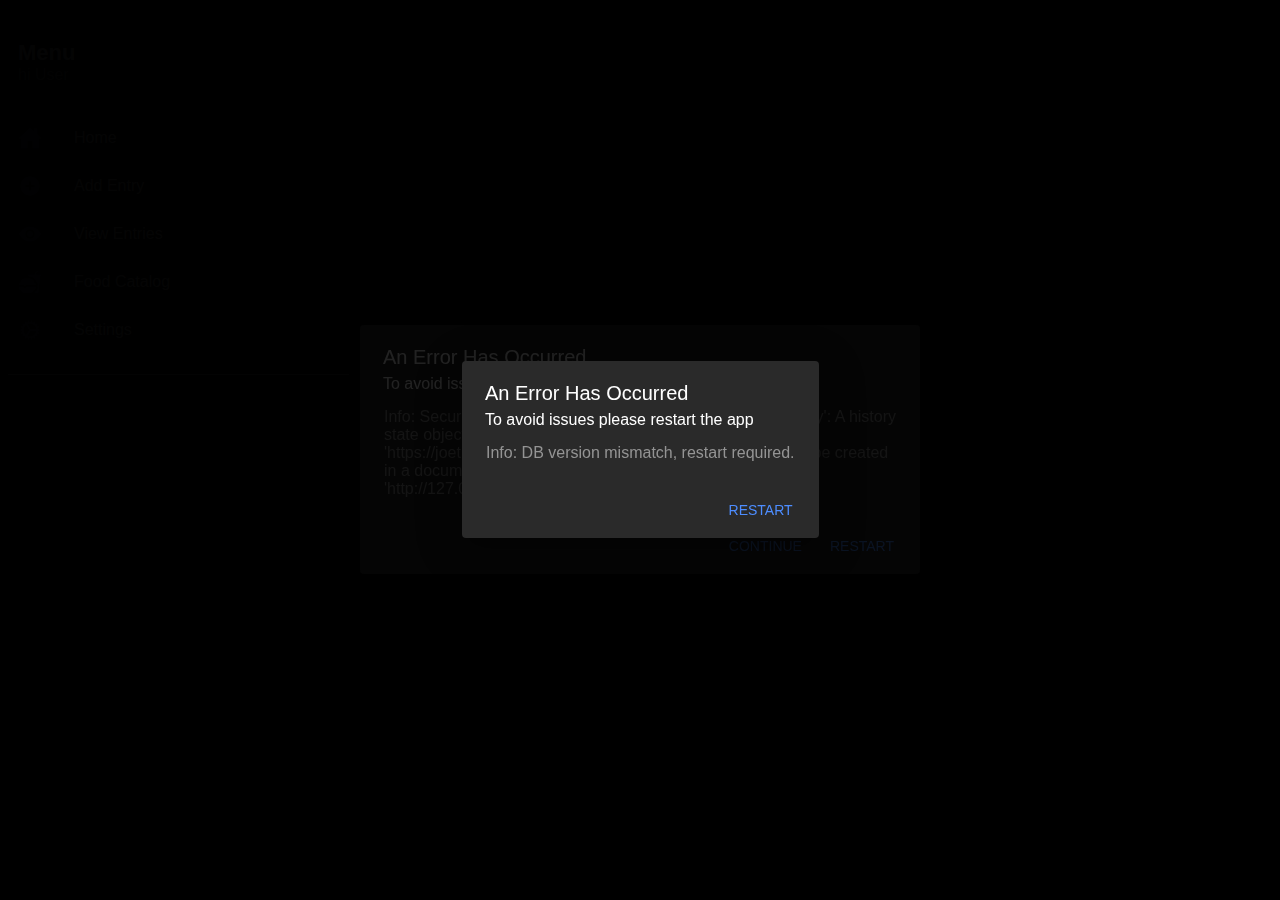
<file: index.html>
<!DOCTYPE html>
<html lang="en" data-critters-container>

<head>
  <meta charset="utf-8">
  <title>Carb Counter</title>

  <base href="https://joethew.github.io/CarbCounter_page/">

  <meta name="color-scheme" content="light dark">
  <meta name="viewport" content="viewport-fit=cover, width=device-width, initial-scale=1.0, minimum-scale=1.0, maximum-scale=1.0, user-scalable=no">
  <meta name="format-detection" content="telephone=no">
  <meta name="msapplication-tap-highlight" content="no">

  <link rel="icon" type="image/png" href="assets/icon/favicon.png">

  <!-- add to homescreen for ios -->
  <meta name="apple-mobile-web-app-capable" content="yes">
  <meta name="apple-mobile-web-app-status-bar-style" content="black">
  <link rel="manifest" href="manifest.webmanifest">
  <meta name="theme-color" content="#1976d2">
<style>:root{--ion-color-primary:#0054e9;--ion-color-primary-rgb:0, 84, 233;--ion-color-primary-contrast:#fff;--ion-color-primary-contrast-rgb:255, 255, 255;--ion-color-primary-shade:#004acd;--ion-color-primary-tint:#1a65eb;--ion-color-secondary:#0163aa;--ion-color-secondary-rgb:1, 99, 170;--ion-color-secondary-contrast:#fff;--ion-color-secondary-contrast-rgb:255, 255, 255;--ion-color-secondary-shade:#015796;--ion-color-secondary-tint:#1a73b3;--ion-color-tertiary:#6030ff;--ion-color-tertiary-rgb:96, 48, 255;--ion-color-tertiary-contrast:#fff;--ion-color-tertiary-contrast-rgb:255, 255, 255;--ion-color-tertiary-shade:#542ae0;--ion-color-tertiary-tint:#7045ff;--ion-color-success:#2dd55b;--ion-color-success-rgb:45, 213, 91;--ion-color-success-contrast:#000;--ion-color-success-contrast-rgb:0, 0, 0;--ion-color-success-shade:#28bb50;--ion-color-success-tint:#42d96b;--ion-color-warning:#ffc409;--ion-color-warning-rgb:255, 196, 9;--ion-color-warning-contrast:#000;--ion-color-warning-contrast-rgb:0, 0, 0;--ion-color-warning-shade:#e0ac08;--ion-color-warning-tint:#ffca22;--ion-color-danger:#c5000f;--ion-color-danger-rgb:197, 0, 15;--ion-color-danger-contrast:#fff;--ion-color-danger-contrast-rgb:255, 255, 255;--ion-color-danger-shade:#ad000d;--ion-color-danger-tint:#cb1a27;--ion-color-light:#f4f5f8;--ion-color-light-rgb:244, 245, 248;--ion-color-light-contrast:#000;--ion-color-light-contrast-rgb:0, 0, 0;--ion-color-light-shade:#d7d8da;--ion-color-light-tint:#f5f6f9;--ion-color-medium:#636469;--ion-color-medium-rgb:99, 100, 105;--ion-color-medium-contrast:#fff;--ion-color-medium-contrast-rgb:255, 255, 255;--ion-color-medium-shade:#57585c;--ion-color-medium-tint:#737478;--ion-color-dark:#222428;--ion-color-dark-rgb:34, 36, 40;--ion-color-dark-contrast:#fff;--ion-color-dark-contrast-rgb:255, 255, 255;--ion-color-dark-shade:#1e2023;--ion-color-dark-tint:#383a3e}html{--ion-dynamic-font:-apple-system-body;--ion-font-family:var(--ion-default-font)}body{background:var(--ion-background-color);color:var(--ion-text-color)}@supports (padding-top: 20px){html{--ion-safe-area-top:var(--ion-statusbar-padding)}}@supports (padding-top: env(safe-area-inset-top)){html{--ion-safe-area-top:env(safe-area-inset-top);--ion-safe-area-bottom:env(safe-area-inset-bottom);--ion-safe-area-left:env(safe-area-inset-left);--ion-safe-area-right:env(safe-area-inset-right)}}*{box-sizing:border-box;-webkit-tap-highlight-color:rgba(0,0,0,0);-webkit-tap-highlight-color:transparent;-webkit-touch-callout:none}html{width:100%;height:100%;-webkit-text-size-adjust:100%;text-size-adjust:100%}html:not(.hydrated) body{display:none}body{-moz-osx-font-smoothing:grayscale;-webkit-font-smoothing:antialiased;margin:0;padding:0;position:fixed;width:100%;max-width:100%;height:100%;max-height:100%;transform:translateZ(0);text-rendering:optimizeLegibility;overflow:hidden;touch-action:manipulation;-webkit-user-drag:none;-ms-content-zooming:none;word-wrap:break-word;overscroll-behavior-y:none;-webkit-text-size-adjust:none;text-size-adjust:none}html{font-family:var(--ion-font-family)}@supports (-webkit-touch-callout: none){html{font:var(--ion-dynamic-font, 16px var(--ion-font-family))}}:root{--ion-item-border-color:var(--ion-background-color-step-200);--catalog-item-favourite:#df4882;--catalog-item-folder:#48afdf}</style><link rel="stylesheet" href="styles.73413a64ddd66fc1.css" media="print" onload="this.media='all'"><noscript><link rel="stylesheet" href="styles.73413a64ddd66fc1.css"></noscript></head>

<body>
  <app-root></app-root>
  <noscript>Please enable JavaScript to continue using this application.</noscript>
<script src="runtime.121d1932824d0efa.js" type="module"></script><script src="polyfills.3660d5e17bfc3174.js" type="module"></script><script src="main.62bbfcbb85c07ede.js" type="module"></script></body>

</html>
</file>
<file: styles.73413a64ddd66fc1.css>
:root{--ion-color-primary: #0054e9;--ion-color-primary-rgb: 0, 84, 233;--ion-color-primary-contrast: #fff;--ion-color-primary-contrast-rgb: 255, 255, 255;--ion-color-primary-shade: #004acd;--ion-color-primary-tint: #1a65eb;--ion-color-secondary: #0163aa;--ion-color-secondary-rgb: 1, 99, 170;--ion-color-secondary-contrast: #fff;--ion-color-secondary-contrast-rgb: 255, 255, 255;--ion-color-secondary-shade: #015796;--ion-color-secondary-tint: #1a73b3;--ion-color-tertiary: #6030ff;--ion-color-tertiary-rgb: 96, 48, 255;--ion-color-tertiary-contrast: #fff;--ion-color-tertiary-contrast-rgb: 255, 255, 255;--ion-color-tertiary-shade: #542ae0;--ion-color-tertiary-tint: #7045ff;--ion-color-success: #2dd55b;--ion-color-success-rgb: 45, 213, 91;--ion-color-success-contrast: #000;--ion-color-success-contrast-rgb: 0, 0, 0;--ion-color-success-shade: #28bb50;--ion-color-success-tint: #42d96b;--ion-color-warning: #ffc409;--ion-color-warning-rgb: 255, 196, 9;--ion-color-warning-contrast: #000;--ion-color-warning-contrast-rgb: 0, 0, 0;--ion-color-warning-shade: #e0ac08;--ion-color-warning-tint: #ffca22;--ion-color-danger: #c5000f;--ion-color-danger-rgb: 197, 0, 15;--ion-color-danger-contrast: #fff;--ion-color-danger-contrast-rgb: 255, 255, 255;--ion-color-danger-shade: #ad000d;--ion-color-danger-tint: #cb1a27;--ion-color-light: #f4f5f8;--ion-color-light-rgb: 244, 245, 248;--ion-color-light-contrast: #000;--ion-color-light-contrast-rgb: 0, 0, 0;--ion-color-light-shade: #d7d8da;--ion-color-light-tint: #f5f6f9;--ion-color-medium: #636469;--ion-color-medium-rgb: 99, 100, 105;--ion-color-medium-contrast: #fff;--ion-color-medium-contrast-rgb: 255, 255, 255;--ion-color-medium-shade: #57585c;--ion-color-medium-tint: #737478;--ion-color-dark: #222428;--ion-color-dark-rgb: 34, 36, 40;--ion-color-dark-contrast: #fff;--ion-color-dark-contrast-rgb: 255, 255, 255;--ion-color-dark-shade: #1e2023;--ion-color-dark-tint: #383a3e}html.ios{--ion-default-font: -apple-system, BlinkMacSystemFont, "Helvetica Neue", "Roboto", sans-serif}html.md{--ion-default-font: "Roboto", "Helvetica Neue", sans-serif}html{--ion-dynamic-font: -apple-system-body;--ion-font-family: var(--ion-default-font)}body{background:var(--ion-background-color);color:var(--ion-text-color)}body.backdrop-no-scroll{overflow:hidden}html.ios ion-modal.modal-card ion-header ion-toolbar:first-of-type,html.ios ion-modal.modal-sheet ion-header ion-toolbar:first-of-type,html.ios ion-modal ion-footer ion-toolbar:first-of-type{padding-top:6px}html.ios ion-modal.modal-card ion-header ion-toolbar:last-of-type,html.ios ion-modal.modal-sheet ion-header ion-toolbar:last-of-type{padding-bottom:6px}html.ios ion-modal ion-toolbar{padding-right:calc(var(--ion-safe-area-right) + 8px);padding-left:calc(var(--ion-safe-area-left) + 8px)}@media screen and (min-width: 768px){html.ios ion-modal.modal-card:first-of-type{--backdrop-opacity: .18}}ion-modal.modal-default.show-modal~ion-modal.modal-default{--backdrop-opacity: 0;--box-shadow: none}html.ios ion-modal.modal-card .ion-page{border-top-left-radius:var(--border-radius)}.ion-color-primary{--ion-color-base: var(--ion-color-primary, #0054e9) !important;--ion-color-base-rgb: var(--ion-color-primary-rgb, 0, 84, 233) !important;--ion-color-contrast: var(--ion-color-primary-contrast, #fff) !important;--ion-color-contrast-rgb: var(--ion-color-primary-contrast-rgb, 255, 255, 255) !important;--ion-color-shade: var(--ion-color-primary-shade, #004acd) !important;--ion-color-tint: var(--ion-color-primary-tint, #1a65eb) !important}.ion-color-secondary{--ion-color-base: var(--ion-color-secondary, #0163aa) !important;--ion-color-base-rgb: var(--ion-color-secondary-rgb, 1, 99, 170) !important;--ion-color-contrast: var(--ion-color-secondary-contrast, #fff) !important;--ion-color-contrast-rgb: var(--ion-color-secondary-contrast-rgb, 255, 255, 255) !important;--ion-color-shade: var(--ion-color-secondary-shade, #015796) !important;--ion-color-tint: var(--ion-color-secondary-tint, #1a73b3) !important}.ion-color-tertiary{--ion-color-base: var(--ion-color-tertiary, #6030ff) !important;--ion-color-base-rgb: var(--ion-color-tertiary-rgb, 96, 48, 255) !important;--ion-color-contrast: var(--ion-color-tertiary-contrast, #fff) !important;--ion-color-contrast-rgb: var(--ion-color-tertiary-contrast-rgb, 255, 255, 255) !important;--ion-color-shade: var(--ion-color-tertiary-shade, #542ae0) !important;--ion-color-tint: var(--ion-color-tertiary-tint, #7045ff) !important}.ion-color-success{--ion-color-base: var(--ion-color-success, #2dd55b) !important;--ion-color-base-rgb: var(--ion-color-success-rgb, 45, 213, 91) !important;--ion-color-contrast: var(--ion-color-success-contrast, #000) !important;--ion-color-contrast-rgb: var(--ion-color-success-contrast-rgb, 0, 0, 0) !important;--ion-color-shade: var(--ion-color-success-shade, #28bb50) !important;--ion-color-tint: var(--ion-color-success-tint, #42d96b) !important}.ion-color-warning{--ion-color-base: var(--ion-color-warning, #ffc409) !important;--ion-color-base-rgb: var(--ion-color-warning-rgb, 255, 196, 9) !important;--ion-color-contrast: var(--ion-color-warning-contrast, #000) !important;--ion-color-contrast-rgb: var(--ion-color-warning-contrast-rgb, 0, 0, 0) !important;--ion-color-shade: var(--ion-color-warning-shade, #e0ac08) !important;--ion-color-tint: var(--ion-color-warning-tint, #ffca22) !important}.ion-color-danger{--ion-color-base: var(--ion-color-danger, #c5000f) !important;--ion-color-base-rgb: var(--ion-color-danger-rgb, 197, 0, 15) !important;--ion-color-contrast: var(--ion-color-danger-contrast, #fff) !important;--ion-color-contrast-rgb: var(--ion-color-danger-contrast-rgb, 255, 255, 255) !important;--ion-color-shade: var(--ion-color-danger-shade, #ad000d) !important;--ion-color-tint: var(--ion-color-danger-tint, #cb1a27) !important}.ion-color-light{--ion-color-base: var(--ion-color-light, #f4f5f8) !important;--ion-color-base-rgb: var(--ion-color-light-rgb, 244, 245, 248) !important;--ion-color-contrast: var(--ion-color-light-contrast, #000) !important;--ion-color-contrast-rgb: var(--ion-color-light-contrast-rgb, 0, 0, 0) !important;--ion-color-shade: var(--ion-color-light-shade, #d7d8da) !important;--ion-color-tint: var(--ion-color-light-tint, #f5f6f9) !important}.ion-color-medium{--ion-color-base: var(--ion-color-medium, #636469) !important;--ion-color-base-rgb: var(--ion-color-medium-rgb, 99, 100, 105) !important;--ion-color-contrast: var(--ion-color-medium-contrast, #fff) !important;--ion-color-contrast-rgb: var(--ion-color-medium-contrast-rgb, 255, 255, 255) !important;--ion-color-shade: var(--ion-color-medium-shade, #57585c) !important;--ion-color-tint: var(--ion-color-medium-tint, #737478) !important}.ion-color-dark{--ion-color-base: var(--ion-color-dark, #222428) !important;--ion-color-base-rgb: var(--ion-color-dark-rgb, 34, 36, 40) !important;--ion-color-contrast: var(--ion-color-dark-contrast, #fff) !important;--ion-color-contrast-rgb: var(--ion-color-dark-contrast-rgb, 255, 255, 255) !important;--ion-color-shade: var(--ion-color-dark-shade, #1e2023) !important;--ion-color-tint: var(--ion-color-dark-tint, #383a3e) !important}.ion-page{left:0;right:0;top:0;bottom:0;display:flex;position:absolute;flex-direction:column;justify-content:space-between;contain:layout size style;z-index:0}ion-modal>.ion-page{position:relative;contain:layout style;height:100%}.split-pane-visible>.ion-page.split-pane-main{position:relative}ion-route,ion-route-redirect,ion-router,ion-select-option,ion-nav-controller,ion-menu-controller,ion-action-sheet-controller,ion-alert-controller,ion-loading-controller,ion-modal-controller,ion-picker-controller,ion-popover-controller,ion-toast-controller,.ion-page-hidden{display:none!important}.ion-page-invisible{opacity:0}.can-go-back>ion-header ion-back-button{display:block}html.plt-ios.plt-hybrid,html.plt-ios.plt-pwa{--ion-statusbar-padding: 20px}@supports (padding-top: 20px){html{--ion-safe-area-top: var(--ion-statusbar-padding)}}@supports (padding-top: env(safe-area-inset-top)){html{--ion-safe-area-top: env(safe-area-inset-top);--ion-safe-area-bottom: env(safe-area-inset-bottom);--ion-safe-area-left: env(safe-area-inset-left);--ion-safe-area-right: env(safe-area-inset-right)}}ion-card.ion-color .ion-inherit-color,ion-card-header.ion-color .ion-inherit-color{color:inherit}.menu-content{transform:translateZ(0)}.menu-content-open{cursor:pointer;touch-action:manipulation;pointer-events:none;overflow-y:hidden}.menu-content-open ion-content{--overflow: hidden}.menu-content-open .ion-content-scroll-host{overflow:hidden}.ios .menu-content-reveal{box-shadow:-8px 0 42px #00000014}[dir=rtl].ios .menu-content-reveal{box-shadow:8px 0 42px #00000014}.md .menu-content-reveal,.md .menu-content-push{box-shadow:4px 0 16px #0000002e}ion-accordion-group.accordion-group-expand-inset>ion-accordion:first-of-type{border-top-left-radius:8px;border-top-right-radius:8px}ion-accordion-group.accordion-group-expand-inset>ion-accordion:last-of-type{border-bottom-left-radius:8px;border-bottom-right-radius:8px}ion-accordion-group>ion-accordion:last-of-type ion-item[slot=header]{--border-width: 0px}ion-accordion.accordion-animated>[slot=header] .ion-accordion-toggle-icon{transition:.3s transform cubic-bezier(.25,.8,.5,1)}@media (prefers-reduced-motion: reduce){ion-accordion .ion-accordion-toggle-icon{transition:none!important}}ion-accordion.accordion-expanding>[slot=header] .ion-accordion-toggle-icon,ion-accordion.accordion-expanded>[slot=header] .ion-accordion-toggle-icon{transform:rotate(180deg)}ion-accordion-group.accordion-group-expand-inset.md>ion-accordion.accordion-previous ion-item[slot=header]{--border-width: 0px;--inner-border-width: 0px}ion-accordion-group.accordion-group-expand-inset.md>ion-accordion.accordion-expanding:first-of-type,ion-accordion-group.accordion-group-expand-inset.md>ion-accordion.accordion-expanded:first-of-type{margin-top:0}ion-input input::-webkit-date-and-time-value{text-align:start}.ion-datetime-button-overlay{--width: fit-content;--height: fit-content}.ion-datetime-button-overlay ion-datetime.datetime-grid{width:320px;min-height:320px}.popover-viewport:has(>ion-content){overflow:hidden}@supports not selector(:has(> ion-content)){.popover-viewport{overflow:hidden}}audio,canvas,progress,video{vertical-align:baseline}audio:not([controls]){display:none;height:0}b,strong{font-weight:700}img{max-width:100%}hr{height:1px;border-width:0;box-sizing:content-box}pre{overflow:auto}code,kbd,pre,samp{font-family:monospace,monospace;font-size:1em}label,input,select,textarea{font-family:inherit;line-height:normal}textarea{overflow:auto;height:auto;font:inherit;color:inherit}textarea::placeholder{padding-left:2px}form,input,optgroup,select{margin:0;font:inherit;color:inherit}html input[type=button],input[type=reset],input[type=submit]{cursor:pointer;-webkit-appearance:button}a,a div,a span,a ion-icon,a ion-label,button,button div,button span,button ion-icon,button ion-label,.ion-tappable,[tappable],[tappable] div,[tappable] span,[tappable] ion-icon,[tappable] ion-label,input,textarea{touch-action:manipulation}a ion-label,button ion-label{pointer-events:none}button{padding:0;border:0;border-radius:0;font-family:inherit;font-style:inherit;font-variant:inherit;line-height:1;text-transform:none;cursor:pointer;-webkit-appearance:button}[tappable]{cursor:pointer}a[disabled],button[disabled],html input[disabled]{cursor:default}button::-moz-focus-inner,input::-moz-focus-inner{padding:0;border:0}input[type=number]::-webkit-inner-spin-button,input[type=number]::-webkit-outer-spin-button{height:auto}input[type=search]::-webkit-search-cancel-button,input[type=search]::-webkit-search-decoration{-webkit-appearance:none}table{border-collapse:collapse;border-spacing:0}td,th{padding:0}*{box-sizing:border-box;-webkit-tap-highlight-color:rgba(0,0,0,0);-webkit-tap-highlight-color:transparent;-webkit-touch-callout:none}html{width:100%;height:100%;-webkit-text-size-adjust:100%;text-size-adjust:100%}html:not(.hydrated) body{display:none}html.ion-ce body{display:block}html.plt-pwa{height:100vh}body{-moz-osx-font-smoothing:grayscale;-webkit-font-smoothing:antialiased;margin:0;padding:0;position:fixed;width:100%;max-width:100%;height:100%;max-height:100%;transform:translateZ(0);text-rendering:optimizeLegibility;overflow:hidden;touch-action:manipulation;-webkit-user-drag:none;-ms-content-zooming:none;word-wrap:break-word;overscroll-behavior-y:none;-webkit-text-size-adjust:none;text-size-adjust:none}html{font-family:var(--ion-font-family)}@supports (-webkit-touch-callout: none){html{font:var(--ion-dynamic-font, 16px var(--ion-font-family))}}a{background-color:transparent;color:var(--ion-color-primary, #0054e9)}h1,h2,h3,h4,h5,h6{margin-top:16px;margin-bottom:10px;font-weight:500;line-height:1.2}h1{margin-top:20px;font-size:1.625rem}h2{margin-top:18px;font-size:1.5rem}h3{font-size:1.375rem}h4{font-size:1.25rem}h5{font-size:1.125rem}h6{font-size:1rem}small{font-size:75%}sub,sup{position:relative;font-size:75%;line-height:0;vertical-align:baseline}sup{top:-.5em}sub{bottom:-.25em}.ion-hide,.ion-hide-up,.ion-hide-down{display:none!important}@media (min-width: 576px){.ion-hide-sm-up{display:none!important}}@media (max-width: 575.98px){.ion-hide-sm-down{display:none!important}}@media (min-width: 768px){.ion-hide-md-up{display:none!important}}@media (max-width: 767.98px){.ion-hide-md-down{display:none!important}}@media (min-width: 992px){.ion-hide-lg-up{display:none!important}}@media (max-width: 991.98px){.ion-hide-lg-down{display:none!important}}@media (min-width: 1200px){.ion-hide-xl-up{display:none!important}}@media (max-width: 1199.98px){.ion-hide-xl-down{display:none!important}}.ion-no-padding{--padding-start: 0;--padding-end: 0;--padding-top: 0;--padding-bottom: 0;padding:0}.ion-padding{--padding-start: var(--ion-padding, 16px);--padding-end: var(--ion-padding, 16px);--padding-top: var(--ion-padding, 16px);--padding-bottom: var(--ion-padding, 16px);padding-inline-start:var(--ion-padding, 16px);padding-inline-end:var(--ion-padding, 16px);padding-top:var(--ion-padding, 16px);padding-bottom:var(--ion-padding, 16px)}.ion-padding-top{--padding-top: var(--ion-padding, 16px);padding-top:var(--ion-padding, 16px)}.ion-padding-start{--padding-start: var(--ion-padding, 16px);padding-inline-start:var(--ion-padding, 16px)}.ion-padding-end{--padding-end: var(--ion-padding, 16px);padding-inline-end:var(--ion-padding, 16px)}.ion-padding-bottom{--padding-bottom: var(--ion-padding, 16px);padding-bottom:var(--ion-padding, 16px)}.ion-padding-vertical{--padding-top: var(--ion-padding, 16px);--padding-bottom: var(--ion-padding, 16px);padding-top:var(--ion-padding, 16px);padding-bottom:var(--ion-padding, 16px)}.ion-padding-horizontal{--padding-start: var(--ion-padding, 16px);--padding-end: var(--ion-padding, 16px);padding-inline-start:var(--ion-padding, 16px);padding-inline-end:var(--ion-padding, 16px)}.ion-no-margin{--margin-start: 0;--margin-end: 0;--margin-top: 0;--margin-bottom: 0;margin:0}.ion-margin{--margin-start: var(--ion-margin, 16px);--margin-end: var(--ion-margin, 16px);--margin-top: var(--ion-margin, 16px);--margin-bottom: var(--ion-margin, 16px);margin-inline-start:var(--ion-margin, 16px);margin-inline-end:var(--ion-margin, 16px);margin-top:var(--ion-margin, 16px);margin-bottom:var(--ion-margin, 16px)}.ion-margin-top{--margin-top: var(--ion-margin, 16px);margin-top:var(--ion-margin, 16px)}.ion-margin-start{--margin-start: var(--ion-margin, 16px);margin-inline-start:var(--ion-margin, 16px)}.ion-margin-end{--margin-end: var(--ion-margin, 16px);margin-inline-end:var(--ion-margin, 16px)}.ion-margin-bottom{--margin-bottom: var(--ion-margin, 16px);margin-bottom:var(--ion-margin, 16px)}.ion-margin-vertical{--margin-top: var(--ion-margin, 16px);--margin-bottom: var(--ion-margin, 16px);margin-top:var(--ion-margin, 16px);margin-bottom:var(--ion-margin, 16px)}.ion-margin-horizontal{--margin-start: var(--ion-margin, 16px);--margin-end: var(--ion-margin, 16px);margin-inline-start:var(--ion-margin, 16px);margin-inline-end:var(--ion-margin, 16px)}.ion-float-left{float:left!important}.ion-float-right{float:right!important}.ion-float-start{float:left!important}:host-context([dir=rtl]) .ion-float-start{float:right!important}[dir=rtl] .ion-float-start{float:right!important}@supports selector(:dir(rtl)){.ion-float-start:dir(rtl){float:right!important}}.ion-float-end{float:right!important}:host-context([dir=rtl]) .ion-float-end{float:left!important}[dir=rtl] .ion-float-end{float:left!important}@supports selector(:dir(rtl)){.ion-float-end:dir(rtl){float:left!important}}@media (min-width: 576px){.ion-float-sm-left{float:left!important}.ion-float-sm-right{float:right!important}.ion-float-sm-start{float:left!important}:host-context([dir=rtl]) .ion-float-sm-start{float:right!important}[dir=rtl] .ion-float-sm-start{float:right!important}@supports selector(:dir(rtl)){.ion-float-sm-start:dir(rtl){float:right!important}}.ion-float-sm-end{float:right!important}:host-context([dir=rtl]) .ion-float-sm-end{float:left!important}[dir=rtl] .ion-float-sm-end{float:left!important}@supports selector(:dir(rtl)){.ion-float-sm-end:dir(rtl){float:left!important}}}@media (min-width: 768px){.ion-float-md-left{float:left!important}.ion-float-md-right{float:right!important}.ion-float-md-start{float:left!important}:host-context([dir=rtl]) .ion-float-md-start{float:right!important}[dir=rtl] .ion-float-md-start{float:right!important}@supports selector(:dir(rtl)){.ion-float-md-start:dir(rtl){float:right!important}}.ion-float-md-end{float:right!important}:host-context([dir=rtl]) .ion-float-md-end{float:left!important}[dir=rtl] .ion-float-md-end{float:left!important}@supports selector(:dir(rtl)){.ion-float-md-end:dir(rtl){float:left!important}}}@media (min-width: 992px){.ion-float-lg-left{float:left!important}.ion-float-lg-right{float:right!important}.ion-float-lg-start{float:left!important}:host-context([dir=rtl]) .ion-float-lg-start{float:right!important}[dir=rtl] .ion-float-lg-start{float:right!important}@supports selector(:dir(rtl)){.ion-float-lg-start:dir(rtl){float:right!important}}.ion-float-lg-end{float:right!important}:host-context([dir=rtl]) .ion-float-lg-end{float:left!important}[dir=rtl] .ion-float-lg-end{float:left!important}@supports selector(:dir(rtl)){.ion-float-lg-end:dir(rtl){float:left!important}}}@media (min-width: 1200px){.ion-float-xl-left{float:left!important}.ion-float-xl-right{float:right!important}.ion-float-xl-start{float:left!important}:host-context([dir=rtl]) .ion-float-xl-start{float:right!important}[dir=rtl] .ion-float-xl-start{float:right!important}@supports selector(:dir(rtl)){.ion-float-xl-start:dir(rtl){float:right!important}}.ion-float-xl-end{float:right!important}:host-context([dir=rtl]) .ion-float-xl-end{float:left!important}[dir=rtl] .ion-float-xl-end{float:left!important}@supports selector(:dir(rtl)){.ion-float-xl-end:dir(rtl){float:left!important}}}.ion-text-center{text-align:center!important}.ion-text-justify{text-align:justify!important}.ion-text-start{text-align:start!important}.ion-text-end{text-align:end!important}.ion-text-left{text-align:left!important}.ion-text-right{text-align:right!important}.ion-text-nowrap{white-space:nowrap!important}.ion-text-wrap{white-space:normal!important}@media (min-width: 576px){.ion-text-sm-center{text-align:center!important}.ion-text-sm-justify{text-align:justify!important}.ion-text-sm-start{text-align:start!important}.ion-text-sm-end{text-align:end!important}.ion-text-sm-left{text-align:left!important}.ion-text-sm-right{text-align:right!important}.ion-text-sm-nowrap{white-space:nowrap!important}.ion-text-sm-wrap{white-space:normal!important}}@media (min-width: 768px){.ion-text-md-center{text-align:center!important}.ion-text-md-justify{text-align:justify!important}.ion-text-md-start{text-align:start!important}.ion-text-md-end{text-align:end!important}.ion-text-md-left{text-align:left!important}.ion-text-md-right{text-align:right!important}.ion-text-md-nowrap{white-space:nowrap!important}.ion-text-md-wrap{white-space:normal!important}}@media (min-width: 992px){.ion-text-lg-center{text-align:center!important}.ion-text-lg-justify{text-align:justify!important}.ion-text-lg-start{text-align:start!important}.ion-text-lg-end{text-align:end!important}.ion-text-lg-left{text-align:left!important}.ion-text-lg-right{text-align:right!important}.ion-text-lg-nowrap{white-space:nowrap!important}.ion-text-lg-wrap{white-space:normal!important}}@media (min-width: 1200px){.ion-text-xl-center{text-align:center!important}.ion-text-xl-justify{text-align:justify!important}.ion-text-xl-start{text-align:start!important}.ion-text-xl-end{text-align:end!important}.ion-text-xl-left{text-align:left!important}.ion-text-xl-right{text-align:right!important}.ion-text-xl-nowrap{white-space:nowrap!important}.ion-text-xl-wrap{white-space:normal!important}}.ion-text-uppercase{text-transform:uppercase!important}.ion-text-lowercase{text-transform:lowercase!important}.ion-text-capitalize{text-transform:capitalize!important}@media (min-width: 576px){.ion-text-sm-uppercase{text-transform:uppercase!important}.ion-text-sm-lowercase{text-transform:lowercase!important}.ion-text-sm-capitalize{text-transform:capitalize!important}}@media (min-width: 768px){.ion-text-md-uppercase{text-transform:uppercase!important}.ion-text-md-lowercase{text-transform:lowercase!important}.ion-text-md-capitalize{text-transform:capitalize!important}}@media (min-width: 992px){.ion-text-lg-uppercase{text-transform:uppercase!important}.ion-text-lg-lowercase{text-transform:lowercase!important}.ion-text-lg-capitalize{text-transform:capitalize!important}}@media (min-width: 1200px){.ion-text-xl-uppercase{text-transform:uppercase!important}.ion-text-xl-lowercase{text-transform:lowercase!important}.ion-text-xl-capitalize{text-transform:capitalize!important}}.ion-align-self-start{align-self:flex-start!important}.ion-align-self-end{align-self:flex-end!important}.ion-align-self-center{align-self:center!important}.ion-align-self-stretch{align-self:stretch!important}.ion-align-self-baseline{align-self:baseline!important}.ion-align-self-auto{align-self:auto!important}.ion-wrap{flex-wrap:wrap!important}.ion-nowrap{flex-wrap:nowrap!important}.ion-wrap-reverse{flex-wrap:wrap-reverse!important}.ion-justify-content-start{justify-content:flex-start!important}.ion-justify-content-center{justify-content:center!important}.ion-justify-content-end{justify-content:flex-end!important}.ion-justify-content-around{justify-content:space-around!important}.ion-justify-content-between{justify-content:space-between!important}.ion-justify-content-evenly{justify-content:space-evenly!important}.ion-align-items-start{align-items:flex-start!important}.ion-align-items-center{align-items:center!important}.ion-align-items-end{align-items:flex-end!important}.ion-align-items-stretch{align-items:stretch!important}.ion-align-items-baseline{align-items:baseline!important}.ion-palette-dark{--ion-color-primary: #4d8dff;--ion-color-primary-rgb: 77, 141, 255;--ion-color-primary-contrast: #000;--ion-color-primary-contrast-rgb: 0, 0, 0;--ion-color-primary-shade: #447ce0;--ion-color-primary-tint: #5f98ff;--ion-color-secondary: #46b1ff;--ion-color-secondary-rgb: 70, 177, 255;--ion-color-secondary-contrast: #000;--ion-color-secondary-contrast-rgb: 0, 0, 0;--ion-color-secondary-shade: #3e9ce0;--ion-color-secondary-tint: #59b9ff;--ion-color-tertiary: #8482fb;--ion-color-tertiary-rgb: 132, 130, 251;--ion-color-tertiary-contrast: #000;--ion-color-tertiary-contrast-rgb: 0, 0, 0;--ion-color-tertiary-shade: #7472dd;--ion-color-tertiary-tint: #908ffb;--ion-color-success: #2dd55b;--ion-color-success-rgb: 45, 213, 91;--ion-color-success-contrast: #000;--ion-color-success-contrast-rgb: 0, 0, 0;--ion-color-success-shade: #28bb50;--ion-color-success-tint: #42d96b;--ion-color-warning: #ffce31;--ion-color-warning-rgb: 255, 206, 49;--ion-color-warning-contrast: #000;--ion-color-warning-contrast-rgb: 0, 0, 0;--ion-color-warning-shade: #e0b52b;--ion-color-warning-tint: #ffd346;--ion-color-danger: #f24c58;--ion-color-danger-rgb: 242, 76, 88;--ion-color-danger-contrast: #000;--ion-color-danger-contrast-rgb: 0, 0, 0;--ion-color-danger-shade: #d5434d;--ion-color-danger-tint: #f35e69;--ion-color-light: #222428;--ion-color-light-rgb: 34, 36, 40;--ion-color-light-contrast: #fff;--ion-color-light-contrast-rgb: 255, 255, 255;--ion-color-light-shade: #1e2023;--ion-color-light-tint: #383a3e;--ion-color-medium: #989aa2;--ion-color-medium-rgb: 152, 154, 162;--ion-color-medium-contrast: #000;--ion-color-medium-contrast-rgb: 0, 0, 0;--ion-color-medium-shade: #86888f;--ion-color-medium-tint: #a2a4ab;--ion-color-dark: #f4f5f8;--ion-color-dark-rgb: 244, 245, 248;--ion-color-dark-contrast: #000;--ion-color-dark-contrast-rgb: 0, 0, 0;--ion-color-dark-shade: #d7d8da;--ion-color-dark-tint: #f5f6f9}.ion-palette-dark.ios{--ion-background-color: #000000;--ion-background-color-rgb: 0, 0, 0;--ion-text-color: #ffffff;--ion-text-color-rgb: 255, 255, 255;--ion-background-color-step-50: #0d0d0d;--ion-background-color-step-100: #1a1a1a;--ion-background-color-step-150: #262626;--ion-background-color-step-200: #333333;--ion-background-color-step-250: #404040;--ion-background-color-step-300: #4d4d4d;--ion-background-color-step-350: #595959;--ion-background-color-step-400: #666666;--ion-background-color-step-450: #737373;--ion-background-color-step-500: #808080;--ion-background-color-step-550: #8c8c8c;--ion-background-color-step-600: #999999;--ion-background-color-step-650: #a6a6a6;--ion-background-color-step-700: #b3b3b3;--ion-background-color-step-750: #bfbfbf;--ion-background-color-step-800: #cccccc;--ion-background-color-step-850: #d9d9d9;--ion-background-color-step-900: #e6e6e6;--ion-background-color-step-950: #f2f2f2;--ion-text-color-step-50: #f2f2f2;--ion-text-color-step-100: #e6e6e6;--ion-text-color-step-150: #d9d9d9;--ion-text-color-step-200: #cccccc;--ion-text-color-step-250: #bfbfbf;--ion-text-color-step-300: #b3b3b3;--ion-text-color-step-350: #a6a6a6;--ion-text-color-step-400: #999999;--ion-text-color-step-450: #8c8c8c;--ion-text-color-step-500: #808080;--ion-text-color-step-550: #737373;--ion-text-color-step-600: #666666;--ion-text-color-step-650: #595959;--ion-text-color-step-700: #4d4d4d;--ion-text-color-step-750: #404040;--ion-text-color-step-800: #333333;--ion-text-color-step-850: #262626;--ion-text-color-step-900: #1a1a1a;--ion-text-color-step-950: #0d0d0d;--ion-item-background: #000000;--ion-card-background: #1c1c1d}.ion-palette-dark.ios ion-modal{--ion-background-color: var(--ion-color-step-100, var(--ion-background-color-step-100));--ion-toolbar-background: var(--ion-color-step-150, var(--ion-background-color-step-150));--ion-toolbar-border-color: var(--ion-color-step-250, var(--ion-background-color-step-250))}.ion-palette-dark.md{--ion-background-color: #121212;--ion-background-color-rgb: 18, 18, 18;--ion-text-color: #ffffff;--ion-text-color-rgb: 255, 255, 255;--ion-border-color: #222222;--ion-background-color-step-50: #1e1e1e;--ion-background-color-step-100: #2a2a2a;--ion-background-color-step-150: #363636;--ion-background-color-step-200: #414141;--ion-background-color-step-250: #4d4d4d;--ion-background-color-step-300: #595959;--ion-background-color-step-350: #656565;--ion-background-color-step-400: #717171;--ion-background-color-step-450: #7d7d7d;--ion-background-color-step-500: #898989;--ion-background-color-step-550: #949494;--ion-background-color-step-600: #a0a0a0;--ion-background-color-step-650: #acacac;--ion-background-color-step-700: #b8b8b8;--ion-background-color-step-750: #c4c4c4;--ion-background-color-step-800: #d0d0d0;--ion-background-color-step-850: #dbdbdb;--ion-background-color-step-900: #e7e7e7;--ion-background-color-step-950: #f3f3f3;--ion-text-color-step-50: #f3f3f3;--ion-text-color-step-100: #e7e7e7;--ion-text-color-step-150: #dbdbdb;--ion-text-color-step-200: #d0d0d0;--ion-text-color-step-250: #c4c4c4;--ion-text-color-step-300: #b8b8b8;--ion-text-color-step-350: #acacac;--ion-text-color-step-400: #a0a0a0;--ion-text-color-step-450: #949494;--ion-text-color-step-500: #898989;--ion-text-color-step-550: #7d7d7d;--ion-text-color-step-600: #717171;--ion-text-color-step-650: #656565;--ion-text-color-step-700: #595959;--ion-text-color-step-750: #4d4d4d;--ion-text-color-step-800: #414141;--ion-text-color-step-850: #363636;--ion-text-color-step-900: #2a2a2a;--ion-text-color-step-950: #1e1e1e;--ion-item-background: #1e1e1e;--ion-toolbar-background: #1f1f1f;--ion-tab-bar-background: #1f1f1f;--ion-card-background: #1e1e1e}ion-toast{--background: var(--ion-item-background);--box-shadow: 3px 3px 10px 0 rgba(0, 0, 0, .2);--color: var(--ion-color-dark)}app-catalog-item{display:flex;max-width:-moz-fit-content;max-width:fit-content;max-height:-moz-fit-content;max-height:fit-content}ion-input.custom.ios .input-bottom .helper-text,ion-input.custom.ios .input-bottom .counter,ion-input.custom.md .input-bottom .helper-text,ion-input.custom.md .input-bottom .counter{color:var(--ion-color-primary)}.loading-indicator{position:absolute;background-color:#00000080;z-index:999;width:100%;height:100%;display:flex;flex-direction:column;justify-content:center;align-items:center}ion-input.enhanced-visibility{--background: var(--ion-color-light-tint);--color: var(--ion-color-dark);--placeholder-color: var(--ion-color-dark-tint);--placeholder-opacity: .8;--padding-end: 5px;--padding-start: 5px;margin:1px}.portion-card{margin:5px;padding:0}.portion-card ion-card-content{padding:0;margin:0}.no-padding-card ion-card-header{padding:0;margin:5px 10px}.no-padding-card ion-card-content{padding:0;margin:5px 10px}.prompt-input-alert #alert-2-msg{color:var(--ion-color-danger)}@media (max-width: 768px){.small-modal{--height: 50vh;--width: 90vw;--border-radius: 16px;--box-shadow: 0 10px 15px -3px rgb(0 0 0 / .1), 0 4px 6px -4px rgb(0 0 0 / .1)}}ion-modal{--backdrop-opacity: var(--ion-backdrop-opacity, .84)}ion-alert{background-color:#000c!important}.carb-goal-progress{--progress-background: #09c567;--background: #f3e895}.carb-goal-progress ion-progress-bar{--progress-background: #09c567;--background: #f3e895}.carb-goal-progress .carb-progress-value-text{color:var(--progress-background)}.carb-goal-progress .carb-progress-target-text{color:var(--background)}.carb-goal-progress.above{--progress-background: #09c567 !important;--background: #c52509}.carb-goal-progress.above ion-progress-bar{--progress-background: #09c567;--background: #c52509}.carb-goal-progress.above .carb-progress-value-text{color:var(--progress-background)}.carb-goal-progress.above .carb-progress-target-text{color:var(--background)}.grid{display:flex;flex-wrap:wrap;margin-right:-.5rem;margin-left:-.5rem;margin-top:-.5rem}.grid>.col,.grid>[class*=col]{box-sizing:border-box}.grid-nogutter{margin-right:0;margin-left:0;margin-top:0}.grid-nogutter>.col,.grid-nogutter>[class*=col-]{padding:0}.col{flex-grow:1;flex-basis:0;padding:.5rem}.col-fixed{flex:0 0 auto;padding:.5rem}.col-1{flex:0 0 auto;padding:.5rem;width:8.3333%}.col-2{flex:0 0 auto;padding:.5rem;width:16.6667%}.col-3{flex:0 0 auto;padding:.5rem;width:25%}.col-4{flex:0 0 auto;padding:.5rem;width:33.3333%}.col-5{flex:0 0 auto;padding:.5rem;width:41.6667%}.col-6{flex:0 0 auto;padding:.5rem;width:50%}.col-7{flex:0 0 auto;padding:.5rem;width:58.3333%}.col-8{flex:0 0 auto;padding:.5rem;width:66.6667%}.col-9{flex:0 0 auto;padding:.5rem;width:75%}.col-10{flex:0 0 auto;padding:.5rem;width:83.3333%}.col-11{flex:0 0 auto;padding:.5rem;width:91.6667%}.col-12{flex:0 0 auto;padding:.5rem;width:100%}@media screen and (min-width: 576px){.sm\:col{flex-grow:1;flex-basis:0;padding:.5rem}.sm\:col-fixed{flex:0 0 auto;padding:.5rem}.sm\:col-1{flex:0 0 auto;padding:.5rem;width:8.3333%}.sm\:col-2{flex:0 0 auto;padding:.5rem;width:16.6667%}.sm\:col-3{flex:0 0 auto;padding:.5rem;width:25%}.sm\:col-4{flex:0 0 auto;padding:.5rem;width:33.3333%}.sm\:col-5{flex:0 0 auto;padding:.5rem;width:41.6667%}.sm\:col-6{flex:0 0 auto;padding:.5rem;width:50%}.sm\:col-7{flex:0 0 auto;padding:.5rem;width:58.3333%}.sm\:col-8{flex:0 0 auto;padding:.5rem;width:66.6667%}.sm\:col-9{flex:0 0 auto;padding:.5rem;width:75%}.sm\:col-10{flex:0 0 auto;padding:.5rem;width:83.3333%}.sm\:col-11{flex:0 0 auto;padding:.5rem;width:91.6667%}.sm\:col-12{flex:0 0 auto;padding:.5rem;width:100%}}@media screen and (min-width: 768px){.md\:col{flex-grow:1;flex-basis:0;padding:.5rem}.md\:col-fixed{flex:0 0 auto;padding:.5rem}.md\:col-1{flex:0 0 auto;padding:.5rem;width:8.3333%}.md\:col-2{flex:0 0 auto;padding:.5rem;width:16.6667%}.md\:col-3{flex:0 0 auto;padding:.5rem;width:25%}.md\:col-4{flex:0 0 auto;padding:.5rem;width:33.3333%}.md\:col-5{flex:0 0 auto;padding:.5rem;width:41.6667%}.md\:col-6{flex:0 0 auto;padding:.5rem;width:50%}.md\:col-7{flex:0 0 auto;padding:.5rem;width:58.3333%}.md\:col-8{flex:0 0 auto;padding:.5rem;width:66.6667%}.md\:col-9{flex:0 0 auto;padding:.5rem;width:75%}.md\:col-10{flex:0 0 auto;padding:.5rem;width:83.3333%}.md\:col-11{flex:0 0 auto;padding:.5rem;width:91.6667%}.md\:col-12{flex:0 0 auto;padding:.5rem;width:100%}}@media screen and (min-width: 992px){.lg\:col{flex-grow:1;flex-basis:0;padding:.5rem}.lg\:col-fixed{flex:0 0 auto;padding:.5rem}.lg\:col-1{flex:0 0 auto;padding:.5rem;width:8.3333%}.lg\:col-2{flex:0 0 auto;padding:.5rem;width:16.6667%}.lg\:col-3{flex:0 0 auto;padding:.5rem;width:25%}.lg\:col-4{flex:0 0 auto;padding:.5rem;width:33.3333%}.lg\:col-5{flex:0 0 auto;padding:.5rem;width:41.6667%}.lg\:col-6{flex:0 0 auto;padding:.5rem;width:50%}.lg\:col-7{flex:0 0 auto;padding:.5rem;width:58.3333%}.lg\:col-8{flex:0 0 auto;padding:.5rem;width:66.6667%}.lg\:col-9{flex:0 0 auto;padding:.5rem;width:75%}.lg\:col-10{flex:0 0 auto;padding:.5rem;width:83.3333%}.lg\:col-11{flex:0 0 auto;padding:.5rem;width:91.6667%}.lg\:col-12{flex:0 0 auto;padding:.5rem;width:100%}}@media screen and (min-width: 1200px){.xl\:col{flex-grow:1;flex-basis:0;padding:.5rem}.xl\:col-fixed{flex:0 0 auto;padding:.5rem}.xl\:col-1{flex:0 0 auto;padding:.5rem;width:8.3333%}.xl\:col-2{flex:0 0 auto;padding:.5rem;width:16.6667%}.xl\:col-3{flex:0 0 auto;padding:.5rem;width:25%}.xl\:col-4{flex:0 0 auto;padding:.5rem;width:33.3333%}.xl\:col-5{flex:0 0 auto;padding:.5rem;width:41.6667%}.xl\:col-6{flex:0 0 auto;padding:.5rem;width:50%}.xl\:col-7{flex:0 0 auto;padding:.5rem;width:58.3333%}.xl\:col-8{flex:0 0 auto;padding:.5rem;width:66.6667%}.xl\:col-9{flex:0 0 auto;padding:.5rem;width:75%}.xl\:col-10{flex:0 0 auto;padding:.5rem;width:83.3333%}.xl\:col-11{flex:0 0 auto;padding:.5rem;width:91.6667%}.xl\:col-12{flex:0 0 auto;padding:.5rem;width:100%}}.col-offset-0{margin-left:0!important}.col-offset-1{margin-left:8.3333%!important}.col-offset-2{margin-left:16.6667%!important}.col-offset-3{margin-left:25%!important}.col-offset-4{margin-left:33.3333%!important}.col-offset-5{margin-left:41.6667%!important}.col-offset-6{margin-left:50%!important}.col-offset-7{margin-left:58.3333%!important}.col-offset-8{margin-left:66.6667%!important}.col-offset-9{margin-left:75%!important}.col-offset-10{margin-left:83.3333%!important}.col-offset-11{margin-left:91.6667%!important}.col-offset-12{margin-left:100%!important}@media screen and (min-width: 576px){.sm\:col-offset-0{margin-left:0!important}.sm\:col-offset-1{margin-left:8.3333%!important}.sm\:col-offset-2{margin-left:16.6667%!important}.sm\:col-offset-3{margin-left:25%!important}.sm\:col-offset-4{margin-left:33.3333%!important}.sm\:col-offset-5{margin-left:41.6667%!important}.sm\:col-offset-6{margin-left:50%!important}.sm\:col-offset-7{margin-left:58.3333%!important}.sm\:col-offset-8{margin-left:66.6667%!important}.sm\:col-offset-9{margin-left:75%!important}.sm\:col-offset-10{margin-left:83.3333%!important}.sm\:col-offset-11{margin-left:91.6667%!important}.sm\:col-offset-12{margin-left:100%!important}}@media screen and (min-width: 768px){.md\:col-offset-0{margin-left:0!important}.md\:col-offset-1{margin-left:8.3333%!important}.md\:col-offset-2{margin-left:16.6667%!important}.md\:col-offset-3{margin-left:25%!important}.md\:col-offset-4{margin-left:33.3333%!important}.md\:col-offset-5{margin-left:41.6667%!important}.md\:col-offset-6{margin-left:50%!important}.md\:col-offset-7{margin-left:58.3333%!important}.md\:col-offset-8{margin-left:66.6667%!important}.md\:col-offset-9{margin-left:75%!important}.md\:col-offset-10{margin-left:83.3333%!important}.md\:col-offset-11{margin-left:91.6667%!important}.md\:col-offset-12{margin-left:100%!important}}@media screen and (min-width: 992px){.lg\:col-offset-0{margin-left:0!important}.lg\:col-offset-1{margin-left:8.3333%!important}.lg\:col-offset-2{margin-left:16.6667%!important}.lg\:col-offset-3{margin-left:25%!important}.lg\:col-offset-4{margin-left:33.3333%!important}.lg\:col-offset-5{margin-left:41.6667%!important}.lg\:col-offset-6{margin-left:50%!important}.lg\:col-offset-7{margin-left:58.3333%!important}.lg\:col-offset-8{margin-left:66.6667%!important}.lg\:col-offset-9{margin-left:75%!important}.lg\:col-offset-10{margin-left:83.3333%!important}.lg\:col-offset-11{margin-left:91.6667%!important}.lg\:col-offset-12{margin-left:100%!important}}@media screen and (min-width: 1200px){.xl\:col-offset-0{margin-left:0!important}.xl\:col-offset-1{margin-left:8.3333%!important}.xl\:col-offset-2{margin-left:16.6667%!important}.xl\:col-offset-3{margin-left:25%!important}.xl\:col-offset-4{margin-left:33.3333%!important}.xl\:col-offset-5{margin-left:41.6667%!important}.xl\:col-offset-6{margin-left:50%!important}.xl\:col-offset-7{margin-left:58.3333%!important}.xl\:col-offset-8{margin-left:66.6667%!important}.xl\:col-offset-9{margin-left:75%!important}.xl\:col-offset-10{margin-left:83.3333%!important}.xl\:col-offset-11{margin-left:91.6667%!important}.xl\:col-offset-12{margin-left:100%!important}}.text-0{color:var(--surface-0)!important}.text-50{color:var(--surface-50)!important}.text-100{color:var(--surface-100)!important}.text-200{color:var(--surface-200)!important}.text-300{color:var(--surface-300)!important}.text-400{color:var(--surface-400)!important}.text-500{color:var(--surface-500)!important}.text-600{color:var(--surface-600)!important}.text-700{color:var(--surface-700)!important}.text-800{color:var(--surface-800)!important}.text-900{color:var(--surface-900)!important}.focus\:text-0:focus{color:var(--surface-0)!important}.hover\:text-0:hover,.active\:text-0:active{color:var(--surface-0)!important}.focus\:text-50:focus{color:var(--surface-50)!important}.hover\:text-50:hover,.active\:text-50:active{color:var(--surface-50)!important}.focus\:text-100:focus{color:var(--surface-100)!important}.hover\:text-100:hover,.active\:text-100:active{color:var(--surface-100)!important}.focus\:text-200:focus{color:var(--surface-200)!important}.hover\:text-200:hover,.active\:text-200:active{color:var(--surface-200)!important}.focus\:text-300:focus{color:var(--surface-300)!important}.hover\:text-300:hover,.active\:text-300:active{color:var(--surface-300)!important}.focus\:text-400:focus{color:var(--surface-400)!important}.hover\:text-400:hover,.active\:text-400:active{color:var(--surface-400)!important}.focus\:text-500:focus{color:var(--surface-500)!important}.hover\:text-500:hover,.active\:text-500:active{color:var(--surface-500)!important}.focus\:text-600:focus{color:var(--surface-600)!important}.hover\:text-600:hover,.active\:text-600:active{color:var(--surface-600)!important}.focus\:text-700:focus{color:var(--surface-700)!important}.hover\:text-700:hover,.active\:text-700:active{color:var(--surface-700)!important}.focus\:text-800:focus{color:var(--surface-800)!important}.hover\:text-800:hover,.active\:text-800:active{color:var(--surface-800)!important}.focus\:text-900:focus{color:var(--surface-900)!important}.hover\:text-900:hover,.active\:text-900:active{color:var(--surface-900)!important}.surface-0{background-color:var(--surface-0)!important}.surface-50{background-color:var(--surface-50)!important}.surface-100{background-color:var(--surface-100)!important}.surface-200{background-color:var(--surface-200)!important}.surface-300{background-color:var(--surface-300)!important}.surface-400{background-color:var(--surface-400)!important}.surface-500{background-color:var(--surface-500)!important}.surface-600{background-color:var(--surface-600)!important}.surface-700{background-color:var(--surface-700)!important}.surface-800{background-color:var(--surface-800)!important}.surface-900{background-color:var(--surface-900)!important}.focus\:surface-0:focus{background-color:var(--surface-0)!important}.hover\:surface-0:hover,.active\:surface-0:active{background-color:var(--surface-0)!important}.focus\:surface-50:focus{background-color:var(--surface-50)!important}.hover\:surface-50:hover,.active\:surface-50:active{background-color:var(--surface-50)!important}.focus\:surface-100:focus{background-color:var(--surface-100)!important}.hover\:surface-100:hover,.active\:surface-100:active{background-color:var(--surface-100)!important}.focus\:surface-200:focus{background-color:var(--surface-200)!important}.hover\:surface-200:hover,.active\:surface-200:active{background-color:var(--surface-200)!important}.focus\:surface-300:focus{background-color:var(--surface-300)!important}.hover\:surface-300:hover,.active\:surface-300:active{background-color:var(--surface-300)!important}.focus\:surface-400:focus{background-color:var(--surface-400)!important}.hover\:surface-400:hover,.active\:surface-400:active{background-color:var(--surface-400)!important}.focus\:surface-500:focus{background-color:var(--surface-500)!important}.hover\:surface-500:hover,.active\:surface-500:active{background-color:var(--surface-500)!important}.focus\:surface-600:focus{background-color:var(--surface-600)!important}.hover\:surface-600:hover,.active\:surface-600:active{background-color:var(--surface-600)!important}.focus\:surface-700:focus{background-color:var(--surface-700)!important}.hover\:surface-700:hover,.active\:surface-700:active{background-color:var(--surface-700)!important}.focus\:surface-800:focus{background-color:var(--surface-800)!important}.hover\:surface-800:hover,.active\:surface-800:active{background-color:var(--surface-800)!important}.focus\:surface-900:focus{background-color:var(--surface-900)!important}.hover\:surface-900:hover,.active\:surface-900:active{background-color:var(--surface-900)!important}.border-0{border-color:var(--surface-0)!important}.border-50{border-color:var(--surface-50)!important}.border-100{border-color:var(--surface-100)!important}.border-200{border-color:var(--surface-200)!important}.border-300{border-color:var(--surface-300)!important}.border-400{border-color:var(--surface-400)!important}.border-500{border-color:var(--surface-500)!important}.border-600{border-color:var(--surface-600)!important}.border-700{border-color:var(--surface-700)!important}.border-800{border-color:var(--surface-800)!important}.border-900{border-color:var(--surface-900)!important}.focus\:border-0:focus{border-color:var(--surface-0)!important}.hover\:border-0:hover,.active\:border-0:active{border-color:var(--surface-0)!important}.focus\:border-50:focus{border-color:var(--surface-50)!important}.hover\:border-50:hover,.active\:border-50:active{border-color:var(--surface-50)!important}.focus\:border-100:focus{border-color:var(--surface-100)!important}.hover\:border-100:hover,.active\:border-100:active{border-color:var(--surface-100)!important}.focus\:border-200:focus{border-color:var(--surface-200)!important}.hover\:border-200:hover,.active\:border-200:active{border-color:var(--surface-200)!important}.focus\:border-300:focus{border-color:var(--surface-300)!important}.hover\:border-300:hover,.active\:border-300:active{border-color:var(--surface-300)!important}.focus\:border-400:focus{border-color:var(--surface-400)!important}.hover\:border-400:hover,.active\:border-400:active{border-color:var(--surface-400)!important}.focus\:border-500:focus{border-color:var(--surface-500)!important}.hover\:border-500:hover,.active\:border-500:active{border-color:var(--surface-500)!important}.focus\:border-600:focus{border-color:var(--surface-600)!important}.hover\:border-600:hover,.active\:border-600:active{border-color:var(--surface-600)!important}.focus\:border-700:focus{border-color:var(--surface-700)!important}.hover\:border-700:hover,.active\:border-700:active{border-color:var(--surface-700)!important}.focus\:border-800:focus{border-color:var(--surface-800)!important}.hover\:border-800:hover,.active\:border-800:active{border-color:var(--surface-800)!important}.focus\:border-900:focus{border-color:var(--surface-900)!important}.hover\:border-900:hover,.active\:border-900:active{border-color:var(--surface-900)!important}.bg-transparent{background-color:transparent!important}@media screen and (min-width: 576px){.sm\:bg-transparent{background-color:transparent!important}}@media screen and (min-width: 768px){.md\:bg-transparent{background-color:transparent!important}}@media screen and (min-width: 992px){.lg\:bg-transparent{background-color:transparent!important}}@media screen and (min-width: 1200px){.xl\:bg-transparent{background-color:transparent!important}}.border-transparent{border-color:transparent!important}@media screen and (min-width: 576px){.sm\:border-transparent{border-color:transparent!important}}@media screen and (min-width: 768px){.md\:border-transparent{border-color:transparent!important}}@media screen and (min-width: 992px){.lg\:border-transparent{border-color:transparent!important}}@media screen and (min-width: 1200px){.xl\:border-transparent{border-color:transparent!important}}.text-blue-50{color:var(--blue-50)!important}.text-blue-100{color:var(--blue-100)!important}.text-blue-200{color:var(--blue-200)!important}.text-blue-300{color:var(--blue-300)!important}.text-blue-400{color:var(--blue-400)!important}.text-blue-500{color:var(--blue-500)!important}.text-blue-600{color:var(--blue-600)!important}.text-blue-700{color:var(--blue-700)!important}.text-blue-800{color:var(--blue-800)!important}.text-blue-900{color:var(--blue-900)!important}.focus\:text-blue-50:focus{color:var(--blue-50)!important}.focus\:text-blue-100:focus{color:var(--blue-100)!important}.focus\:text-blue-200:focus{color:var(--blue-200)!important}.focus\:text-blue-300:focus{color:var(--blue-300)!important}.focus\:text-blue-400:focus{color:var(--blue-400)!important}.focus\:text-blue-500:focus{color:var(--blue-500)!important}.focus\:text-blue-600:focus{color:var(--blue-600)!important}.focus\:text-blue-700:focus{color:var(--blue-700)!important}.focus\:text-blue-800:focus{color:var(--blue-800)!important}.focus\:text-blue-900:focus{color:var(--blue-900)!important}.hover\:text-blue-50:hover{color:var(--blue-50)!important}.hover\:text-blue-100:hover{color:var(--blue-100)!important}.hover\:text-blue-200:hover{color:var(--blue-200)!important}.hover\:text-blue-300:hover{color:var(--blue-300)!important}.hover\:text-blue-400:hover{color:var(--blue-400)!important}.hover\:text-blue-500:hover{color:var(--blue-500)!important}.hover\:text-blue-600:hover{color:var(--blue-600)!important}.hover\:text-blue-700:hover{color:var(--blue-700)!important}.hover\:text-blue-800:hover{color:var(--blue-800)!important}.hover\:text-blue-900:hover{color:var(--blue-900)!important}.active\:text-blue-50:active{color:var(--blue-50)!important}.active\:text-blue-100:active{color:var(--blue-100)!important}.active\:text-blue-200:active{color:var(--blue-200)!important}.active\:text-blue-300:active{color:var(--blue-300)!important}.active\:text-blue-400:active{color:var(--blue-400)!important}.active\:text-blue-500:active{color:var(--blue-500)!important}.active\:text-blue-600:active{color:var(--blue-600)!important}.active\:text-blue-700:active{color:var(--blue-700)!important}.active\:text-blue-800:active{color:var(--blue-800)!important}.active\:text-blue-900:active{color:var(--blue-900)!important}.text-green-50{color:var(--green-50)!important}.text-green-100{color:var(--green-100)!important}.text-green-200{color:var(--green-200)!important}.text-green-300{color:var(--green-300)!important}.text-green-400{color:var(--green-400)!important}.text-green-500{color:var(--green-500)!important}.text-green-600{color:var(--green-600)!important}.text-green-700{color:var(--green-700)!important}.text-green-800{color:var(--green-800)!important}.text-green-900{color:var(--green-900)!important}.focus\:text-green-50:focus{color:var(--green-50)!important}.focus\:text-green-100:focus{color:var(--green-100)!important}.focus\:text-green-200:focus{color:var(--green-200)!important}.focus\:text-green-300:focus{color:var(--green-300)!important}.focus\:text-green-400:focus{color:var(--green-400)!important}.focus\:text-green-500:focus{color:var(--green-500)!important}.focus\:text-green-600:focus{color:var(--green-600)!important}.focus\:text-green-700:focus{color:var(--green-700)!important}.focus\:text-green-800:focus{color:var(--green-800)!important}.focus\:text-green-900:focus{color:var(--green-900)!important}.hover\:text-green-50:hover{color:var(--green-50)!important}.hover\:text-green-100:hover{color:var(--green-100)!important}.hover\:text-green-200:hover{color:var(--green-200)!important}.hover\:text-green-300:hover{color:var(--green-300)!important}.hover\:text-green-400:hover{color:var(--green-400)!important}.hover\:text-green-500:hover{color:var(--green-500)!important}.hover\:text-green-600:hover{color:var(--green-600)!important}.hover\:text-green-700:hover{color:var(--green-700)!important}.hover\:text-green-800:hover{color:var(--green-800)!important}.hover\:text-green-900:hover{color:var(--green-900)!important}.active\:text-green-50:active{color:var(--green-50)!important}.active\:text-green-100:active{color:var(--green-100)!important}.active\:text-green-200:active{color:var(--green-200)!important}.active\:text-green-300:active{color:var(--green-300)!important}.active\:text-green-400:active{color:var(--green-400)!important}.active\:text-green-500:active{color:var(--green-500)!important}.active\:text-green-600:active{color:var(--green-600)!important}.active\:text-green-700:active{color:var(--green-700)!important}.active\:text-green-800:active{color:var(--green-800)!important}.active\:text-green-900:active{color:var(--green-900)!important}.text-yellow-50{color:var(--yellow-50)!important}.text-yellow-100{color:var(--yellow-100)!important}.text-yellow-200{color:var(--yellow-200)!important}.text-yellow-300{color:var(--yellow-300)!important}.text-yellow-400{color:var(--yellow-400)!important}.text-yellow-500{color:var(--yellow-500)!important}.text-yellow-600{color:var(--yellow-600)!important}.text-yellow-700{color:var(--yellow-700)!important}.text-yellow-800{color:var(--yellow-800)!important}.text-yellow-900{color:var(--yellow-900)!important}.focus\:text-yellow-50:focus{color:var(--yellow-50)!important}.focus\:text-yellow-100:focus{color:var(--yellow-100)!important}.focus\:text-yellow-200:focus{color:var(--yellow-200)!important}.focus\:text-yellow-300:focus{color:var(--yellow-300)!important}.focus\:text-yellow-400:focus{color:var(--yellow-400)!important}.focus\:text-yellow-500:focus{color:var(--yellow-500)!important}.focus\:text-yellow-600:focus{color:var(--yellow-600)!important}.focus\:text-yellow-700:focus{color:var(--yellow-700)!important}.focus\:text-yellow-800:focus{color:var(--yellow-800)!important}.focus\:text-yellow-900:focus{color:var(--yellow-900)!important}.hover\:text-yellow-50:hover{color:var(--yellow-50)!important}.hover\:text-yellow-100:hover{color:var(--yellow-100)!important}.hover\:text-yellow-200:hover{color:var(--yellow-200)!important}.hover\:text-yellow-300:hover{color:var(--yellow-300)!important}.hover\:text-yellow-400:hover{color:var(--yellow-400)!important}.hover\:text-yellow-500:hover{color:var(--yellow-500)!important}.hover\:text-yellow-600:hover{color:var(--yellow-600)!important}.hover\:text-yellow-700:hover{color:var(--yellow-700)!important}.hover\:text-yellow-800:hover{color:var(--yellow-800)!important}.hover\:text-yellow-900:hover{color:var(--yellow-900)!important}.active\:text-yellow-50:active{color:var(--yellow-50)!important}.active\:text-yellow-100:active{color:var(--yellow-100)!important}.active\:text-yellow-200:active{color:var(--yellow-200)!important}.active\:text-yellow-300:active{color:var(--yellow-300)!important}.active\:text-yellow-400:active{color:var(--yellow-400)!important}.active\:text-yellow-500:active{color:var(--yellow-500)!important}.active\:text-yellow-600:active{color:var(--yellow-600)!important}.active\:text-yellow-700:active{color:var(--yellow-700)!important}.active\:text-yellow-800:active{color:var(--yellow-800)!important}.active\:text-yellow-900:active{color:var(--yellow-900)!important}.text-cyan-50{color:var(--cyan-50)!important}.text-cyan-100{color:var(--cyan-100)!important}.text-cyan-200{color:var(--cyan-200)!important}.text-cyan-300{color:var(--cyan-300)!important}.text-cyan-400{color:var(--cyan-400)!important}.text-cyan-500{color:var(--cyan-500)!important}.text-cyan-600{color:var(--cyan-600)!important}.text-cyan-700{color:var(--cyan-700)!important}.text-cyan-800{color:var(--cyan-800)!important}.text-cyan-900{color:var(--cyan-900)!important}.focus\:text-cyan-50:focus{color:var(--cyan-50)!important}.focus\:text-cyan-100:focus{color:var(--cyan-100)!important}.focus\:text-cyan-200:focus{color:var(--cyan-200)!important}.focus\:text-cyan-300:focus{color:var(--cyan-300)!important}.focus\:text-cyan-400:focus{color:var(--cyan-400)!important}.focus\:text-cyan-500:focus{color:var(--cyan-500)!important}.focus\:text-cyan-600:focus{color:var(--cyan-600)!important}.focus\:text-cyan-700:focus{color:var(--cyan-700)!important}.focus\:text-cyan-800:focus{color:var(--cyan-800)!important}.focus\:text-cyan-900:focus{color:var(--cyan-900)!important}.hover\:text-cyan-50:hover{color:var(--cyan-50)!important}.hover\:text-cyan-100:hover{color:var(--cyan-100)!important}.hover\:text-cyan-200:hover{color:var(--cyan-200)!important}.hover\:text-cyan-300:hover{color:var(--cyan-300)!important}.hover\:text-cyan-400:hover{color:var(--cyan-400)!important}.hover\:text-cyan-500:hover{color:var(--cyan-500)!important}.hover\:text-cyan-600:hover{color:var(--cyan-600)!important}.hover\:text-cyan-700:hover{color:var(--cyan-700)!important}.hover\:text-cyan-800:hover{color:var(--cyan-800)!important}.hover\:text-cyan-900:hover{color:var(--cyan-900)!important}.active\:text-cyan-50:active{color:var(--cyan-50)!important}.active\:text-cyan-100:active{color:var(--cyan-100)!important}.active\:text-cyan-200:active{color:var(--cyan-200)!important}.active\:text-cyan-300:active{color:var(--cyan-300)!important}.active\:text-cyan-400:active{color:var(--cyan-400)!important}.active\:text-cyan-500:active{color:var(--cyan-500)!important}.active\:text-cyan-600:active{color:var(--cyan-600)!important}.active\:text-cyan-700:active{color:var(--cyan-700)!important}.active\:text-cyan-800:active{color:var(--cyan-800)!important}.active\:text-cyan-900:active{color:var(--cyan-900)!important}.text-pink-50{color:var(--pink-50)!important}.text-pink-100{color:var(--pink-100)!important}.text-pink-200{color:var(--pink-200)!important}.text-pink-300{color:var(--pink-300)!important}.text-pink-400{color:var(--pink-400)!important}.text-pink-500{color:var(--pink-500)!important}.text-pink-600{color:var(--pink-600)!important}.text-pink-700{color:var(--pink-700)!important}.text-pink-800{color:var(--pink-800)!important}.text-pink-900{color:var(--pink-900)!important}.focus\:text-pink-50:focus{color:var(--pink-50)!important}.focus\:text-pink-100:focus{color:var(--pink-100)!important}.focus\:text-pink-200:focus{color:var(--pink-200)!important}.focus\:text-pink-300:focus{color:var(--pink-300)!important}.focus\:text-pink-400:focus{color:var(--pink-400)!important}.focus\:text-pink-500:focus{color:var(--pink-500)!important}.focus\:text-pink-600:focus{color:var(--pink-600)!important}.focus\:text-pink-700:focus{color:var(--pink-700)!important}.focus\:text-pink-800:focus{color:var(--pink-800)!important}.focus\:text-pink-900:focus{color:var(--pink-900)!important}.hover\:text-pink-50:hover{color:var(--pink-50)!important}.hover\:text-pink-100:hover{color:var(--pink-100)!important}.hover\:text-pink-200:hover{color:var(--pink-200)!important}.hover\:text-pink-300:hover{color:var(--pink-300)!important}.hover\:text-pink-400:hover{color:var(--pink-400)!important}.hover\:text-pink-500:hover{color:var(--pink-500)!important}.hover\:text-pink-600:hover{color:var(--pink-600)!important}.hover\:text-pink-700:hover{color:var(--pink-700)!important}.hover\:text-pink-800:hover{color:var(--pink-800)!important}.hover\:text-pink-900:hover{color:var(--pink-900)!important}.active\:text-pink-50:active{color:var(--pink-50)!important}.active\:text-pink-100:active{color:var(--pink-100)!important}.active\:text-pink-200:active{color:var(--pink-200)!important}.active\:text-pink-300:active{color:var(--pink-300)!important}.active\:text-pink-400:active{color:var(--pink-400)!important}.active\:text-pink-500:active{color:var(--pink-500)!important}.active\:text-pink-600:active{color:var(--pink-600)!important}.active\:text-pink-700:active{color:var(--pink-700)!important}.active\:text-pink-800:active{color:var(--pink-800)!important}.active\:text-pink-900:active{color:var(--pink-900)!important}.text-indigo-50{color:var(--indigo-50)!important}.text-indigo-100{color:var(--indigo-100)!important}.text-indigo-200{color:var(--indigo-200)!important}.text-indigo-300{color:var(--indigo-300)!important}.text-indigo-400{color:var(--indigo-400)!important}.text-indigo-500{color:var(--indigo-500)!important}.text-indigo-600{color:var(--indigo-600)!important}.text-indigo-700{color:var(--indigo-700)!important}.text-indigo-800{color:var(--indigo-800)!important}.text-indigo-900{color:var(--indigo-900)!important}.focus\:text-indigo-50:focus{color:var(--indigo-50)!important}.focus\:text-indigo-100:focus{color:var(--indigo-100)!important}.focus\:text-indigo-200:focus{color:var(--indigo-200)!important}.focus\:text-indigo-300:focus{color:var(--indigo-300)!important}.focus\:text-indigo-400:focus{color:var(--indigo-400)!important}.focus\:text-indigo-500:focus{color:var(--indigo-500)!important}.focus\:text-indigo-600:focus{color:var(--indigo-600)!important}.focus\:text-indigo-700:focus{color:var(--indigo-700)!important}.focus\:text-indigo-800:focus{color:var(--indigo-800)!important}.focus\:text-indigo-900:focus{color:var(--indigo-900)!important}.hover\:text-indigo-50:hover{color:var(--indigo-50)!important}.hover\:text-indigo-100:hover{color:var(--indigo-100)!important}.hover\:text-indigo-200:hover{color:var(--indigo-200)!important}.hover\:text-indigo-300:hover{color:var(--indigo-300)!important}.hover\:text-indigo-400:hover{color:var(--indigo-400)!important}.hover\:text-indigo-500:hover{color:var(--indigo-500)!important}.hover\:text-indigo-600:hover{color:var(--indigo-600)!important}.hover\:text-indigo-700:hover{color:var(--indigo-700)!important}.hover\:text-indigo-800:hover{color:var(--indigo-800)!important}.hover\:text-indigo-900:hover{color:var(--indigo-900)!important}.active\:text-indigo-50:active{color:var(--indigo-50)!important}.active\:text-indigo-100:active{color:var(--indigo-100)!important}.active\:text-indigo-200:active{color:var(--indigo-200)!important}.active\:text-indigo-300:active{color:var(--indigo-300)!important}.active\:text-indigo-400:active{color:var(--indigo-400)!important}.active\:text-indigo-500:active{color:var(--indigo-500)!important}.active\:text-indigo-600:active{color:var(--indigo-600)!important}.active\:text-indigo-700:active{color:var(--indigo-700)!important}.active\:text-indigo-800:active{color:var(--indigo-800)!important}.active\:text-indigo-900:active{color:var(--indigo-900)!important}.text-teal-50{color:var(--teal-50)!important}.text-teal-100{color:var(--teal-100)!important}.text-teal-200{color:var(--teal-200)!important}.text-teal-300{color:var(--teal-300)!important}.text-teal-400{color:var(--teal-400)!important}.text-teal-500{color:var(--teal-500)!important}.text-teal-600{color:var(--teal-600)!important}.text-teal-700{color:var(--teal-700)!important}.text-teal-800{color:var(--teal-800)!important}.text-teal-900{color:var(--teal-900)!important}.focus\:text-teal-50:focus{color:var(--teal-50)!important}.focus\:text-teal-100:focus{color:var(--teal-100)!important}.focus\:text-teal-200:focus{color:var(--teal-200)!important}.focus\:text-teal-300:focus{color:var(--teal-300)!important}.focus\:text-teal-400:focus{color:var(--teal-400)!important}.focus\:text-teal-500:focus{color:var(--teal-500)!important}.focus\:text-teal-600:focus{color:var(--teal-600)!important}.focus\:text-teal-700:focus{color:var(--teal-700)!important}.focus\:text-teal-800:focus{color:var(--teal-800)!important}.focus\:text-teal-900:focus{color:var(--teal-900)!important}.hover\:text-teal-50:hover{color:var(--teal-50)!important}.hover\:text-teal-100:hover{color:var(--teal-100)!important}.hover\:text-teal-200:hover{color:var(--teal-200)!important}.hover\:text-teal-300:hover{color:var(--teal-300)!important}.hover\:text-teal-400:hover{color:var(--teal-400)!important}.hover\:text-teal-500:hover{color:var(--teal-500)!important}.hover\:text-teal-600:hover{color:var(--teal-600)!important}.hover\:text-teal-700:hover{color:var(--teal-700)!important}.hover\:text-teal-800:hover{color:var(--teal-800)!important}.hover\:text-teal-900:hover{color:var(--teal-900)!important}.active\:text-teal-50:active{color:var(--teal-50)!important}.active\:text-teal-100:active{color:var(--teal-100)!important}.active\:text-teal-200:active{color:var(--teal-200)!important}.active\:text-teal-300:active{color:var(--teal-300)!important}.active\:text-teal-400:active{color:var(--teal-400)!important}.active\:text-teal-500:active{color:var(--teal-500)!important}.active\:text-teal-600:active{color:var(--teal-600)!important}.active\:text-teal-700:active{color:var(--teal-700)!important}.active\:text-teal-800:active{color:var(--teal-800)!important}.active\:text-teal-900:active{color:var(--teal-900)!important}.text-orange-50{color:var(--orange-50)!important}.text-orange-100{color:var(--orange-100)!important}.text-orange-200{color:var(--orange-200)!important}.text-orange-300{color:var(--orange-300)!important}.text-orange-400{color:var(--orange-400)!important}.text-orange-500{color:var(--orange-500)!important}.text-orange-600{color:var(--orange-600)!important}.text-orange-700{color:var(--orange-700)!important}.text-orange-800{color:var(--orange-800)!important}.text-orange-900{color:var(--orange-900)!important}.focus\:text-orange-50:focus{color:var(--orange-50)!important}.focus\:text-orange-100:focus{color:var(--orange-100)!important}.focus\:text-orange-200:focus{color:var(--orange-200)!important}.focus\:text-orange-300:focus{color:var(--orange-300)!important}.focus\:text-orange-400:focus{color:var(--orange-400)!important}.focus\:text-orange-500:focus{color:var(--orange-500)!important}.focus\:text-orange-600:focus{color:var(--orange-600)!important}.focus\:text-orange-700:focus{color:var(--orange-700)!important}.focus\:text-orange-800:focus{color:var(--orange-800)!important}.focus\:text-orange-900:focus{color:var(--orange-900)!important}.hover\:text-orange-50:hover{color:var(--orange-50)!important}.hover\:text-orange-100:hover{color:var(--orange-100)!important}.hover\:text-orange-200:hover{color:var(--orange-200)!important}.hover\:text-orange-300:hover{color:var(--orange-300)!important}.hover\:text-orange-400:hover{color:var(--orange-400)!important}.hover\:text-orange-500:hover{color:var(--orange-500)!important}.hover\:text-orange-600:hover{color:var(--orange-600)!important}.hover\:text-orange-700:hover{color:var(--orange-700)!important}.hover\:text-orange-800:hover{color:var(--orange-800)!important}.hover\:text-orange-900:hover{color:var(--orange-900)!important}.active\:text-orange-50:active{color:var(--orange-50)!important}.active\:text-orange-100:active{color:var(--orange-100)!important}.active\:text-orange-200:active{color:var(--orange-200)!important}.active\:text-orange-300:active{color:var(--orange-300)!important}.active\:text-orange-400:active{color:var(--orange-400)!important}.active\:text-orange-500:active{color:var(--orange-500)!important}.active\:text-orange-600:active{color:var(--orange-600)!important}.active\:text-orange-700:active{color:var(--orange-700)!important}.active\:text-orange-800:active{color:var(--orange-800)!important}.active\:text-orange-900:active{color:var(--orange-900)!important}.text-bluegray-50{color:var(--bluegray-50)!important}.text-bluegray-100{color:var(--bluegray-100)!important}.text-bluegray-200{color:var(--bluegray-200)!important}.text-bluegray-300{color:var(--bluegray-300)!important}.text-bluegray-400{color:var(--bluegray-400)!important}.text-bluegray-500{color:var(--bluegray-500)!important}.text-bluegray-600{color:var(--bluegray-600)!important}.text-bluegray-700{color:var(--bluegray-700)!important}.text-bluegray-800{color:var(--bluegray-800)!important}.text-bluegray-900{color:var(--bluegray-900)!important}.focus\:text-bluegray-50:focus{color:var(--bluegray-50)!important}.focus\:text-bluegray-100:focus{color:var(--bluegray-100)!important}.focus\:text-bluegray-200:focus{color:var(--bluegray-200)!important}.focus\:text-bluegray-300:focus{color:var(--bluegray-300)!important}.focus\:text-bluegray-400:focus{color:var(--bluegray-400)!important}.focus\:text-bluegray-500:focus{color:var(--bluegray-500)!important}.focus\:text-bluegray-600:focus{color:var(--bluegray-600)!important}.focus\:text-bluegray-700:focus{color:var(--bluegray-700)!important}.focus\:text-bluegray-800:focus{color:var(--bluegray-800)!important}.focus\:text-bluegray-900:focus{color:var(--bluegray-900)!important}.hover\:text-bluegray-50:hover{color:var(--bluegray-50)!important}.hover\:text-bluegray-100:hover{color:var(--bluegray-100)!important}.hover\:text-bluegray-200:hover{color:var(--bluegray-200)!important}.hover\:text-bluegray-300:hover{color:var(--bluegray-300)!important}.hover\:text-bluegray-400:hover{color:var(--bluegray-400)!important}.hover\:text-bluegray-500:hover{color:var(--bluegray-500)!important}.hover\:text-bluegray-600:hover{color:var(--bluegray-600)!important}.hover\:text-bluegray-700:hover{color:var(--bluegray-700)!important}.hover\:text-bluegray-800:hover{color:var(--bluegray-800)!important}.hover\:text-bluegray-900:hover{color:var(--bluegray-900)!important}.active\:text-bluegray-50:active{color:var(--bluegray-50)!important}.active\:text-bluegray-100:active{color:var(--bluegray-100)!important}.active\:text-bluegray-200:active{color:var(--bluegray-200)!important}.active\:text-bluegray-300:active{color:var(--bluegray-300)!important}.active\:text-bluegray-400:active{color:var(--bluegray-400)!important}.active\:text-bluegray-500:active{color:var(--bluegray-500)!important}.active\:text-bluegray-600:active{color:var(--bluegray-600)!important}.active\:text-bluegray-700:active{color:var(--bluegray-700)!important}.active\:text-bluegray-800:active{color:var(--bluegray-800)!important}.active\:text-bluegray-900:active{color:var(--bluegray-900)!important}.text-purple-50{color:var(--purple-50)!important}.text-purple-100{color:var(--purple-100)!important}.text-purple-200{color:var(--purple-200)!important}.text-purple-300{color:var(--purple-300)!important}.text-purple-400{color:var(--purple-400)!important}.text-purple-500{color:var(--purple-500)!important}.text-purple-600{color:var(--purple-600)!important}.text-purple-700{color:var(--purple-700)!important}.text-purple-800{color:var(--purple-800)!important}.text-purple-900{color:var(--purple-900)!important}.focus\:text-purple-50:focus{color:var(--purple-50)!important}.focus\:text-purple-100:focus{color:var(--purple-100)!important}.focus\:text-purple-200:focus{color:var(--purple-200)!important}.focus\:text-purple-300:focus{color:var(--purple-300)!important}.focus\:text-purple-400:focus{color:var(--purple-400)!important}.focus\:text-purple-500:focus{color:var(--purple-500)!important}.focus\:text-purple-600:focus{color:var(--purple-600)!important}.focus\:text-purple-700:focus{color:var(--purple-700)!important}.focus\:text-purple-800:focus{color:var(--purple-800)!important}.focus\:text-purple-900:focus{color:var(--purple-900)!important}.hover\:text-purple-50:hover{color:var(--purple-50)!important}.hover\:text-purple-100:hover{color:var(--purple-100)!important}.hover\:text-purple-200:hover{color:var(--purple-200)!important}.hover\:text-purple-300:hover{color:var(--purple-300)!important}.hover\:text-purple-400:hover{color:var(--purple-400)!important}.hover\:text-purple-500:hover{color:var(--purple-500)!important}.hover\:text-purple-600:hover{color:var(--purple-600)!important}.hover\:text-purple-700:hover{color:var(--purple-700)!important}.hover\:text-purple-800:hover{color:var(--purple-800)!important}.hover\:text-purple-900:hover{color:var(--purple-900)!important}.active\:text-purple-50:active{color:var(--purple-50)!important}.active\:text-purple-100:active{color:var(--purple-100)!important}.active\:text-purple-200:active{color:var(--purple-200)!important}.active\:text-purple-300:active{color:var(--purple-300)!important}.active\:text-purple-400:active{color:var(--purple-400)!important}.active\:text-purple-500:active{color:var(--purple-500)!important}.active\:text-purple-600:active{color:var(--purple-600)!important}.active\:text-purple-700:active{color:var(--purple-700)!important}.active\:text-purple-800:active{color:var(--purple-800)!important}.active\:text-purple-900:active{color:var(--purple-900)!important}.text-gray-50{color:var(--gray-50)!important}.text-gray-100{color:var(--gray-100)!important}.text-gray-200{color:var(--gray-200)!important}.text-gray-300{color:var(--gray-300)!important}.text-gray-400{color:var(--gray-400)!important}.text-gray-500{color:var(--gray-500)!important}.text-gray-600{color:var(--gray-600)!important}.text-gray-700{color:var(--gray-700)!important}.text-gray-800{color:var(--gray-800)!important}.text-gray-900{color:var(--gray-900)!important}.focus\:text-gray-50:focus{color:var(--gray-50)!important}.focus\:text-gray-100:focus{color:var(--gray-100)!important}.focus\:text-gray-200:focus{color:var(--gray-200)!important}.focus\:text-gray-300:focus{color:var(--gray-300)!important}.focus\:text-gray-400:focus{color:var(--gray-400)!important}.focus\:text-gray-500:focus{color:var(--gray-500)!important}.focus\:text-gray-600:focus{color:var(--gray-600)!important}.focus\:text-gray-700:focus{color:var(--gray-700)!important}.focus\:text-gray-800:focus{color:var(--gray-800)!important}.focus\:text-gray-900:focus{color:var(--gray-900)!important}.hover\:text-gray-50:hover{color:var(--gray-50)!important}.hover\:text-gray-100:hover{color:var(--gray-100)!important}.hover\:text-gray-200:hover{color:var(--gray-200)!important}.hover\:text-gray-300:hover{color:var(--gray-300)!important}.hover\:text-gray-400:hover{color:var(--gray-400)!important}.hover\:text-gray-500:hover{color:var(--gray-500)!important}.hover\:text-gray-600:hover{color:var(--gray-600)!important}.hover\:text-gray-700:hover{color:var(--gray-700)!important}.hover\:text-gray-800:hover{color:var(--gray-800)!important}.hover\:text-gray-900:hover{color:var(--gray-900)!important}.active\:text-gray-50:active{color:var(--gray-50)!important}.active\:text-gray-100:active{color:var(--gray-100)!important}.active\:text-gray-200:active{color:var(--gray-200)!important}.active\:text-gray-300:active{color:var(--gray-300)!important}.active\:text-gray-400:active{color:var(--gray-400)!important}.active\:text-gray-500:active{color:var(--gray-500)!important}.active\:text-gray-600:active{color:var(--gray-600)!important}.active\:text-gray-700:active{color:var(--gray-700)!important}.active\:text-gray-800:active{color:var(--gray-800)!important}.active\:text-gray-900:active{color:var(--gray-900)!important}.text-red-50{color:var(--red-50)!important}.text-red-100{color:var(--red-100)!important}.text-red-200{color:var(--red-200)!important}.text-red-300{color:var(--red-300)!important}.text-red-400{color:var(--red-400)!important}.text-red-500{color:var(--red-500)!important}.text-red-600{color:var(--red-600)!important}.text-red-700{color:var(--red-700)!important}.text-red-800{color:var(--red-800)!important}.text-red-900{color:var(--red-900)!important}.focus\:text-red-50:focus{color:var(--red-50)!important}.focus\:text-red-100:focus{color:var(--red-100)!important}.focus\:text-red-200:focus{color:var(--red-200)!important}.focus\:text-red-300:focus{color:var(--red-300)!important}.focus\:text-red-400:focus{color:var(--red-400)!important}.focus\:text-red-500:focus{color:var(--red-500)!important}.focus\:text-red-600:focus{color:var(--red-600)!important}.focus\:text-red-700:focus{color:var(--red-700)!important}.focus\:text-red-800:focus{color:var(--red-800)!important}.focus\:text-red-900:focus{color:var(--red-900)!important}.hover\:text-red-50:hover{color:var(--red-50)!important}.hover\:text-red-100:hover{color:var(--red-100)!important}.hover\:text-red-200:hover{color:var(--red-200)!important}.hover\:text-red-300:hover{color:var(--red-300)!important}.hover\:text-red-400:hover{color:var(--red-400)!important}.hover\:text-red-500:hover{color:var(--red-500)!important}.hover\:text-red-600:hover{color:var(--red-600)!important}.hover\:text-red-700:hover{color:var(--red-700)!important}.hover\:text-red-800:hover{color:var(--red-800)!important}.hover\:text-red-900:hover{color:var(--red-900)!important}.active\:text-red-50:active{color:var(--red-50)!important}.active\:text-red-100:active{color:var(--red-100)!important}.active\:text-red-200:active{color:var(--red-200)!important}.active\:text-red-300:active{color:var(--red-300)!important}.active\:text-red-400:active{color:var(--red-400)!important}.active\:text-red-500:active{color:var(--red-500)!important}.active\:text-red-600:active{color:var(--red-600)!important}.active\:text-red-700:active{color:var(--red-700)!important}.active\:text-red-800:active{color:var(--red-800)!important}.active\:text-red-900:active{color:var(--red-900)!important}.text-primary-50{color:var(--primary-50)!important}.text-primary-100{color:var(--primary-100)!important}.text-primary-200{color:var(--primary-200)!important}.text-primary-300{color:var(--primary-300)!important}.text-primary-400{color:var(--primary-400)!important}.text-primary-500{color:var(--primary-500)!important}.text-primary-600{color:var(--primary-600)!important}.text-primary-700{color:var(--primary-700)!important}.text-primary-800{color:var(--primary-800)!important}.text-primary-900{color:var(--primary-900)!important}.focus\:text-primary-50:focus{color:var(--primary-50)!important}.focus\:text-primary-100:focus{color:var(--primary-100)!important}.focus\:text-primary-200:focus{color:var(--primary-200)!important}.focus\:text-primary-300:focus{color:var(--primary-300)!important}.focus\:text-primary-400:focus{color:var(--primary-400)!important}.focus\:text-primary-500:focus{color:var(--primary-500)!important}.focus\:text-primary-600:focus{color:var(--primary-600)!important}.focus\:text-primary-700:focus{color:var(--primary-700)!important}.focus\:text-primary-800:focus{color:var(--primary-800)!important}.focus\:text-primary-900:focus{color:var(--primary-900)!important}.hover\:text-primary-50:hover{color:var(--primary-50)!important}.hover\:text-primary-100:hover{color:var(--primary-100)!important}.hover\:text-primary-200:hover{color:var(--primary-200)!important}.hover\:text-primary-300:hover{color:var(--primary-300)!important}.hover\:text-primary-400:hover{color:var(--primary-400)!important}.hover\:text-primary-500:hover{color:var(--primary-500)!important}.hover\:text-primary-600:hover{color:var(--primary-600)!important}.hover\:text-primary-700:hover{color:var(--primary-700)!important}.hover\:text-primary-800:hover{color:var(--primary-800)!important}.hover\:text-primary-900:hover{color:var(--primary-900)!important}.active\:text-primary-50:active{color:var(--primary-50)!important}.active\:text-primary-100:active{color:var(--primary-100)!important}.active\:text-primary-200:active{color:var(--primary-200)!important}.active\:text-primary-300:active{color:var(--primary-300)!important}.active\:text-primary-400:active{color:var(--primary-400)!important}.active\:text-primary-500:active{color:var(--primary-500)!important}.active\:text-primary-600:active{color:var(--primary-600)!important}.active\:text-primary-700:active{color:var(--primary-700)!important}.active\:text-primary-800:active{color:var(--primary-800)!important}.active\:text-primary-900:active{color:var(--primary-900)!important}.bg-blue-50{background-color:var(--blue-50)!important}.bg-blue-100{background-color:var(--blue-100)!important}.bg-blue-200{background-color:var(--blue-200)!important}.bg-blue-300{background-color:var(--blue-300)!important}.bg-blue-400{background-color:var(--blue-400)!important}.bg-blue-500{background-color:var(--blue-500)!important}.bg-blue-600{background-color:var(--blue-600)!important}.bg-blue-700{background-color:var(--blue-700)!important}.bg-blue-800{background-color:var(--blue-800)!important}.bg-blue-900{background-color:var(--blue-900)!important}.focus\:bg-blue-50:focus{background-color:var(--blue-50)!important}.focus\:bg-blue-100:focus{background-color:var(--blue-100)!important}.focus\:bg-blue-200:focus{background-color:var(--blue-200)!important}.focus\:bg-blue-300:focus{background-color:var(--blue-300)!important}.focus\:bg-blue-400:focus{background-color:var(--blue-400)!important}.focus\:bg-blue-500:focus{background-color:var(--blue-500)!important}.focus\:bg-blue-600:focus{background-color:var(--blue-600)!important}.focus\:bg-blue-700:focus{background-color:var(--blue-700)!important}.focus\:bg-blue-800:focus{background-color:var(--blue-800)!important}.focus\:bg-blue-900:focus{background-color:var(--blue-900)!important}.hover\:bg-blue-50:hover{background-color:var(--blue-50)!important}.hover\:bg-blue-100:hover{background-color:var(--blue-100)!important}.hover\:bg-blue-200:hover{background-color:var(--blue-200)!important}.hover\:bg-blue-300:hover{background-color:var(--blue-300)!important}.hover\:bg-blue-400:hover{background-color:var(--blue-400)!important}.hover\:bg-blue-500:hover{background-color:var(--blue-500)!important}.hover\:bg-blue-600:hover{background-color:var(--blue-600)!important}.hover\:bg-blue-700:hover{background-color:var(--blue-700)!important}.hover\:bg-blue-800:hover{background-color:var(--blue-800)!important}.hover\:bg-blue-900:hover{background-color:var(--blue-900)!important}.active\:bg-blue-50:active{background-color:var(--blue-50)!important}.active\:bg-blue-100:active{background-color:var(--blue-100)!important}.active\:bg-blue-200:active{background-color:var(--blue-200)!important}.active\:bg-blue-300:active{background-color:var(--blue-300)!important}.active\:bg-blue-400:active{background-color:var(--blue-400)!important}.active\:bg-blue-500:active{background-color:var(--blue-500)!important}.active\:bg-blue-600:active{background-color:var(--blue-600)!important}.active\:bg-blue-700:active{background-color:var(--blue-700)!important}.active\:bg-blue-800:active{background-color:var(--blue-800)!important}.active\:bg-blue-900:active{background-color:var(--blue-900)!important}.bg-green-50{background-color:var(--green-50)!important}.bg-green-100{background-color:var(--green-100)!important}.bg-green-200{background-color:var(--green-200)!important}.bg-green-300{background-color:var(--green-300)!important}.bg-green-400{background-color:var(--green-400)!important}.bg-green-500{background-color:var(--green-500)!important}.bg-green-600{background-color:var(--green-600)!important}.bg-green-700{background-color:var(--green-700)!important}.bg-green-800{background-color:var(--green-800)!important}.bg-green-900{background-color:var(--green-900)!important}.focus\:bg-green-50:focus{background-color:var(--green-50)!important}.focus\:bg-green-100:focus{background-color:var(--green-100)!important}.focus\:bg-green-200:focus{background-color:var(--green-200)!important}.focus\:bg-green-300:focus{background-color:var(--green-300)!important}.focus\:bg-green-400:focus{background-color:var(--green-400)!important}.focus\:bg-green-500:focus{background-color:var(--green-500)!important}.focus\:bg-green-600:focus{background-color:var(--green-600)!important}.focus\:bg-green-700:focus{background-color:var(--green-700)!important}.focus\:bg-green-800:focus{background-color:var(--green-800)!important}.focus\:bg-green-900:focus{background-color:var(--green-900)!important}.hover\:bg-green-50:hover{background-color:var(--green-50)!important}.hover\:bg-green-100:hover{background-color:var(--green-100)!important}.hover\:bg-green-200:hover{background-color:var(--green-200)!important}.hover\:bg-green-300:hover{background-color:var(--green-300)!important}.hover\:bg-green-400:hover{background-color:var(--green-400)!important}.hover\:bg-green-500:hover{background-color:var(--green-500)!important}.hover\:bg-green-600:hover{background-color:var(--green-600)!important}.hover\:bg-green-700:hover{background-color:var(--green-700)!important}.hover\:bg-green-800:hover{background-color:var(--green-800)!important}.hover\:bg-green-900:hover{background-color:var(--green-900)!important}.active\:bg-green-50:active{background-color:var(--green-50)!important}.active\:bg-green-100:active{background-color:var(--green-100)!important}.active\:bg-green-200:active{background-color:var(--green-200)!important}.active\:bg-green-300:active{background-color:var(--green-300)!important}.active\:bg-green-400:active{background-color:var(--green-400)!important}.active\:bg-green-500:active{background-color:var(--green-500)!important}.active\:bg-green-600:active{background-color:var(--green-600)!important}.active\:bg-green-700:active{background-color:var(--green-700)!important}.active\:bg-green-800:active{background-color:var(--green-800)!important}.active\:bg-green-900:active{background-color:var(--green-900)!important}.bg-yellow-50{background-color:var(--yellow-50)!important}.bg-yellow-100{background-color:var(--yellow-100)!important}.bg-yellow-200{background-color:var(--yellow-200)!important}.bg-yellow-300{background-color:var(--yellow-300)!important}.bg-yellow-400{background-color:var(--yellow-400)!important}.bg-yellow-500{background-color:var(--yellow-500)!important}.bg-yellow-600{background-color:var(--yellow-600)!important}.bg-yellow-700{background-color:var(--yellow-700)!important}.bg-yellow-800{background-color:var(--yellow-800)!important}.bg-yellow-900{background-color:var(--yellow-900)!important}.focus\:bg-yellow-50:focus{background-color:var(--yellow-50)!important}.focus\:bg-yellow-100:focus{background-color:var(--yellow-100)!important}.focus\:bg-yellow-200:focus{background-color:var(--yellow-200)!important}.focus\:bg-yellow-300:focus{background-color:var(--yellow-300)!important}.focus\:bg-yellow-400:focus{background-color:var(--yellow-400)!important}.focus\:bg-yellow-500:focus{background-color:var(--yellow-500)!important}.focus\:bg-yellow-600:focus{background-color:var(--yellow-600)!important}.focus\:bg-yellow-700:focus{background-color:var(--yellow-700)!important}.focus\:bg-yellow-800:focus{background-color:var(--yellow-800)!important}.focus\:bg-yellow-900:focus{background-color:var(--yellow-900)!important}.hover\:bg-yellow-50:hover{background-color:var(--yellow-50)!important}.hover\:bg-yellow-100:hover{background-color:var(--yellow-100)!important}.hover\:bg-yellow-200:hover{background-color:var(--yellow-200)!important}.hover\:bg-yellow-300:hover{background-color:var(--yellow-300)!important}.hover\:bg-yellow-400:hover{background-color:var(--yellow-400)!important}.hover\:bg-yellow-500:hover{background-color:var(--yellow-500)!important}.hover\:bg-yellow-600:hover{background-color:var(--yellow-600)!important}.hover\:bg-yellow-700:hover{background-color:var(--yellow-700)!important}.hover\:bg-yellow-800:hover{background-color:var(--yellow-800)!important}.hover\:bg-yellow-900:hover{background-color:var(--yellow-900)!important}.active\:bg-yellow-50:active{background-color:var(--yellow-50)!important}.active\:bg-yellow-100:active{background-color:var(--yellow-100)!important}.active\:bg-yellow-200:active{background-color:var(--yellow-200)!important}.active\:bg-yellow-300:active{background-color:var(--yellow-300)!important}.active\:bg-yellow-400:active{background-color:var(--yellow-400)!important}.active\:bg-yellow-500:active{background-color:var(--yellow-500)!important}.active\:bg-yellow-600:active{background-color:var(--yellow-600)!important}.active\:bg-yellow-700:active{background-color:var(--yellow-700)!important}.active\:bg-yellow-800:active{background-color:var(--yellow-800)!important}.active\:bg-yellow-900:active{background-color:var(--yellow-900)!important}.bg-cyan-50{background-color:var(--cyan-50)!important}.bg-cyan-100{background-color:var(--cyan-100)!important}.bg-cyan-200{background-color:var(--cyan-200)!important}.bg-cyan-300{background-color:var(--cyan-300)!important}.bg-cyan-400{background-color:var(--cyan-400)!important}.bg-cyan-500{background-color:var(--cyan-500)!important}.bg-cyan-600{background-color:var(--cyan-600)!important}.bg-cyan-700{background-color:var(--cyan-700)!important}.bg-cyan-800{background-color:var(--cyan-800)!important}.bg-cyan-900{background-color:var(--cyan-900)!important}.focus\:bg-cyan-50:focus{background-color:var(--cyan-50)!important}.focus\:bg-cyan-100:focus{background-color:var(--cyan-100)!important}.focus\:bg-cyan-200:focus{background-color:var(--cyan-200)!important}.focus\:bg-cyan-300:focus{background-color:var(--cyan-300)!important}.focus\:bg-cyan-400:focus{background-color:var(--cyan-400)!important}.focus\:bg-cyan-500:focus{background-color:var(--cyan-500)!important}.focus\:bg-cyan-600:focus{background-color:var(--cyan-600)!important}.focus\:bg-cyan-700:focus{background-color:var(--cyan-700)!important}.focus\:bg-cyan-800:focus{background-color:var(--cyan-800)!important}.focus\:bg-cyan-900:focus{background-color:var(--cyan-900)!important}.hover\:bg-cyan-50:hover{background-color:var(--cyan-50)!important}.hover\:bg-cyan-100:hover{background-color:var(--cyan-100)!important}.hover\:bg-cyan-200:hover{background-color:var(--cyan-200)!important}.hover\:bg-cyan-300:hover{background-color:var(--cyan-300)!important}.hover\:bg-cyan-400:hover{background-color:var(--cyan-400)!important}.hover\:bg-cyan-500:hover{background-color:var(--cyan-500)!important}.hover\:bg-cyan-600:hover{background-color:var(--cyan-600)!important}.hover\:bg-cyan-700:hover{background-color:var(--cyan-700)!important}.hover\:bg-cyan-800:hover{background-color:var(--cyan-800)!important}.hover\:bg-cyan-900:hover{background-color:var(--cyan-900)!important}.active\:bg-cyan-50:active{background-color:var(--cyan-50)!important}.active\:bg-cyan-100:active{background-color:var(--cyan-100)!important}.active\:bg-cyan-200:active{background-color:var(--cyan-200)!important}.active\:bg-cyan-300:active{background-color:var(--cyan-300)!important}.active\:bg-cyan-400:active{background-color:var(--cyan-400)!important}.active\:bg-cyan-500:active{background-color:var(--cyan-500)!important}.active\:bg-cyan-600:active{background-color:var(--cyan-600)!important}.active\:bg-cyan-700:active{background-color:var(--cyan-700)!important}.active\:bg-cyan-800:active{background-color:var(--cyan-800)!important}.active\:bg-cyan-900:active{background-color:var(--cyan-900)!important}.bg-pink-50{background-color:var(--pink-50)!important}.bg-pink-100{background-color:var(--pink-100)!important}.bg-pink-200{background-color:var(--pink-200)!important}.bg-pink-300{background-color:var(--pink-300)!important}.bg-pink-400{background-color:var(--pink-400)!important}.bg-pink-500{background-color:var(--pink-500)!important}.bg-pink-600{background-color:var(--pink-600)!important}.bg-pink-700{background-color:var(--pink-700)!important}.bg-pink-800{background-color:var(--pink-800)!important}.bg-pink-900{background-color:var(--pink-900)!important}.focus\:bg-pink-50:focus{background-color:var(--pink-50)!important}.focus\:bg-pink-100:focus{background-color:var(--pink-100)!important}.focus\:bg-pink-200:focus{background-color:var(--pink-200)!important}.focus\:bg-pink-300:focus{background-color:var(--pink-300)!important}.focus\:bg-pink-400:focus{background-color:var(--pink-400)!important}.focus\:bg-pink-500:focus{background-color:var(--pink-500)!important}.focus\:bg-pink-600:focus{background-color:var(--pink-600)!important}.focus\:bg-pink-700:focus{background-color:var(--pink-700)!important}.focus\:bg-pink-800:focus{background-color:var(--pink-800)!important}.focus\:bg-pink-900:focus{background-color:var(--pink-900)!important}.hover\:bg-pink-50:hover{background-color:var(--pink-50)!important}.hover\:bg-pink-100:hover{background-color:var(--pink-100)!important}.hover\:bg-pink-200:hover{background-color:var(--pink-200)!important}.hover\:bg-pink-300:hover{background-color:var(--pink-300)!important}.hover\:bg-pink-400:hover{background-color:var(--pink-400)!important}.hover\:bg-pink-500:hover{background-color:var(--pink-500)!important}.hover\:bg-pink-600:hover{background-color:var(--pink-600)!important}.hover\:bg-pink-700:hover{background-color:var(--pink-700)!important}.hover\:bg-pink-800:hover{background-color:var(--pink-800)!important}.hover\:bg-pink-900:hover{background-color:var(--pink-900)!important}.active\:bg-pink-50:active{background-color:var(--pink-50)!important}.active\:bg-pink-100:active{background-color:var(--pink-100)!important}.active\:bg-pink-200:active{background-color:var(--pink-200)!important}.active\:bg-pink-300:active{background-color:var(--pink-300)!important}.active\:bg-pink-400:active{background-color:var(--pink-400)!important}.active\:bg-pink-500:active{background-color:var(--pink-500)!important}.active\:bg-pink-600:active{background-color:var(--pink-600)!important}.active\:bg-pink-700:active{background-color:var(--pink-700)!important}.active\:bg-pink-800:active{background-color:var(--pink-800)!important}.active\:bg-pink-900:active{background-color:var(--pink-900)!important}.bg-indigo-50{background-color:var(--indigo-50)!important}.bg-indigo-100{background-color:var(--indigo-100)!important}.bg-indigo-200{background-color:var(--indigo-200)!important}.bg-indigo-300{background-color:var(--indigo-300)!important}.bg-indigo-400{background-color:var(--indigo-400)!important}.bg-indigo-500{background-color:var(--indigo-500)!important}.bg-indigo-600{background-color:var(--indigo-600)!important}.bg-indigo-700{background-color:var(--indigo-700)!important}.bg-indigo-800{background-color:var(--indigo-800)!important}.bg-indigo-900{background-color:var(--indigo-900)!important}.focus\:bg-indigo-50:focus{background-color:var(--indigo-50)!important}.focus\:bg-indigo-100:focus{background-color:var(--indigo-100)!important}.focus\:bg-indigo-200:focus{background-color:var(--indigo-200)!important}.focus\:bg-indigo-300:focus{background-color:var(--indigo-300)!important}.focus\:bg-indigo-400:focus{background-color:var(--indigo-400)!important}.focus\:bg-indigo-500:focus{background-color:var(--indigo-500)!important}.focus\:bg-indigo-600:focus{background-color:var(--indigo-600)!important}.focus\:bg-indigo-700:focus{background-color:var(--indigo-700)!important}.focus\:bg-indigo-800:focus{background-color:var(--indigo-800)!important}.focus\:bg-indigo-900:focus{background-color:var(--indigo-900)!important}.hover\:bg-indigo-50:hover{background-color:var(--indigo-50)!important}.hover\:bg-indigo-100:hover{background-color:var(--indigo-100)!important}.hover\:bg-indigo-200:hover{background-color:var(--indigo-200)!important}.hover\:bg-indigo-300:hover{background-color:var(--indigo-300)!important}.hover\:bg-indigo-400:hover{background-color:var(--indigo-400)!important}.hover\:bg-indigo-500:hover{background-color:var(--indigo-500)!important}.hover\:bg-indigo-600:hover{background-color:var(--indigo-600)!important}.hover\:bg-indigo-700:hover{background-color:var(--indigo-700)!important}.hover\:bg-indigo-800:hover{background-color:var(--indigo-800)!important}.hover\:bg-indigo-900:hover{background-color:var(--indigo-900)!important}.active\:bg-indigo-50:active{background-color:var(--indigo-50)!important}.active\:bg-indigo-100:active{background-color:var(--indigo-100)!important}.active\:bg-indigo-200:active{background-color:var(--indigo-200)!important}.active\:bg-indigo-300:active{background-color:var(--indigo-300)!important}.active\:bg-indigo-400:active{background-color:var(--indigo-400)!important}.active\:bg-indigo-500:active{background-color:var(--indigo-500)!important}.active\:bg-indigo-600:active{background-color:var(--indigo-600)!important}.active\:bg-indigo-700:active{background-color:var(--indigo-700)!important}.active\:bg-indigo-800:active{background-color:var(--indigo-800)!important}.active\:bg-indigo-900:active{background-color:var(--indigo-900)!important}.bg-teal-50{background-color:var(--teal-50)!important}.bg-teal-100{background-color:var(--teal-100)!important}.bg-teal-200{background-color:var(--teal-200)!important}.bg-teal-300{background-color:var(--teal-300)!important}.bg-teal-400{background-color:var(--teal-400)!important}.bg-teal-500{background-color:var(--teal-500)!important}.bg-teal-600{background-color:var(--teal-600)!important}.bg-teal-700{background-color:var(--teal-700)!important}.bg-teal-800{background-color:var(--teal-800)!important}.bg-teal-900{background-color:var(--teal-900)!important}.focus\:bg-teal-50:focus{background-color:var(--teal-50)!important}.focus\:bg-teal-100:focus{background-color:var(--teal-100)!important}.focus\:bg-teal-200:focus{background-color:var(--teal-200)!important}.focus\:bg-teal-300:focus{background-color:var(--teal-300)!important}.focus\:bg-teal-400:focus{background-color:var(--teal-400)!important}.focus\:bg-teal-500:focus{background-color:var(--teal-500)!important}.focus\:bg-teal-600:focus{background-color:var(--teal-600)!important}.focus\:bg-teal-700:focus{background-color:var(--teal-700)!important}.focus\:bg-teal-800:focus{background-color:var(--teal-800)!important}.focus\:bg-teal-900:focus{background-color:var(--teal-900)!important}.hover\:bg-teal-50:hover{background-color:var(--teal-50)!important}.hover\:bg-teal-100:hover{background-color:var(--teal-100)!important}.hover\:bg-teal-200:hover{background-color:var(--teal-200)!important}.hover\:bg-teal-300:hover{background-color:var(--teal-300)!important}.hover\:bg-teal-400:hover{background-color:var(--teal-400)!important}.hover\:bg-teal-500:hover{background-color:var(--teal-500)!important}.hover\:bg-teal-600:hover{background-color:var(--teal-600)!important}.hover\:bg-teal-700:hover{background-color:var(--teal-700)!important}.hover\:bg-teal-800:hover{background-color:var(--teal-800)!important}.hover\:bg-teal-900:hover{background-color:var(--teal-900)!important}.active\:bg-teal-50:active{background-color:var(--teal-50)!important}.active\:bg-teal-100:active{background-color:var(--teal-100)!important}.active\:bg-teal-200:active{background-color:var(--teal-200)!important}.active\:bg-teal-300:active{background-color:var(--teal-300)!important}.active\:bg-teal-400:active{background-color:var(--teal-400)!important}.active\:bg-teal-500:active{background-color:var(--teal-500)!important}.active\:bg-teal-600:active{background-color:var(--teal-600)!important}.active\:bg-teal-700:active{background-color:var(--teal-700)!important}.active\:bg-teal-800:active{background-color:var(--teal-800)!important}.active\:bg-teal-900:active{background-color:var(--teal-900)!important}.bg-orange-50{background-color:var(--orange-50)!important}.bg-orange-100{background-color:var(--orange-100)!important}.bg-orange-200{background-color:var(--orange-200)!important}.bg-orange-300{background-color:var(--orange-300)!important}.bg-orange-400{background-color:var(--orange-400)!important}.bg-orange-500{background-color:var(--orange-500)!important}.bg-orange-600{background-color:var(--orange-600)!important}.bg-orange-700{background-color:var(--orange-700)!important}.bg-orange-800{background-color:var(--orange-800)!important}.bg-orange-900{background-color:var(--orange-900)!important}.focus\:bg-orange-50:focus{background-color:var(--orange-50)!important}.focus\:bg-orange-100:focus{background-color:var(--orange-100)!important}.focus\:bg-orange-200:focus{background-color:var(--orange-200)!important}.focus\:bg-orange-300:focus{background-color:var(--orange-300)!important}.focus\:bg-orange-400:focus{background-color:var(--orange-400)!important}.focus\:bg-orange-500:focus{background-color:var(--orange-500)!important}.focus\:bg-orange-600:focus{background-color:var(--orange-600)!important}.focus\:bg-orange-700:focus{background-color:var(--orange-700)!important}.focus\:bg-orange-800:focus{background-color:var(--orange-800)!important}.focus\:bg-orange-900:focus{background-color:var(--orange-900)!important}.hover\:bg-orange-50:hover{background-color:var(--orange-50)!important}.hover\:bg-orange-100:hover{background-color:var(--orange-100)!important}.hover\:bg-orange-200:hover{background-color:var(--orange-200)!important}.hover\:bg-orange-300:hover{background-color:var(--orange-300)!important}.hover\:bg-orange-400:hover{background-color:var(--orange-400)!important}.hover\:bg-orange-500:hover{background-color:var(--orange-500)!important}.hover\:bg-orange-600:hover{background-color:var(--orange-600)!important}.hover\:bg-orange-700:hover{background-color:var(--orange-700)!important}.hover\:bg-orange-800:hover{background-color:var(--orange-800)!important}.hover\:bg-orange-900:hover{background-color:var(--orange-900)!important}.active\:bg-orange-50:active{background-color:var(--orange-50)!important}.active\:bg-orange-100:active{background-color:var(--orange-100)!important}.active\:bg-orange-200:active{background-color:var(--orange-200)!important}.active\:bg-orange-300:active{background-color:var(--orange-300)!important}.active\:bg-orange-400:active{background-color:var(--orange-400)!important}.active\:bg-orange-500:active{background-color:var(--orange-500)!important}.active\:bg-orange-600:active{background-color:var(--orange-600)!important}.active\:bg-orange-700:active{background-color:var(--orange-700)!important}.active\:bg-orange-800:active{background-color:var(--orange-800)!important}.active\:bg-orange-900:active{background-color:var(--orange-900)!important}.bg-bluegray-50{background-color:var(--bluegray-50)!important}.bg-bluegray-100{background-color:var(--bluegray-100)!important}.bg-bluegray-200{background-color:var(--bluegray-200)!important}.bg-bluegray-300{background-color:var(--bluegray-300)!important}.bg-bluegray-400{background-color:var(--bluegray-400)!important}.bg-bluegray-500{background-color:var(--bluegray-500)!important}.bg-bluegray-600{background-color:var(--bluegray-600)!important}.bg-bluegray-700{background-color:var(--bluegray-700)!important}.bg-bluegray-800{background-color:var(--bluegray-800)!important}.bg-bluegray-900{background-color:var(--bluegray-900)!important}.focus\:bg-bluegray-50:focus{background-color:var(--bluegray-50)!important}.focus\:bg-bluegray-100:focus{background-color:var(--bluegray-100)!important}.focus\:bg-bluegray-200:focus{background-color:var(--bluegray-200)!important}.focus\:bg-bluegray-300:focus{background-color:var(--bluegray-300)!important}.focus\:bg-bluegray-400:focus{background-color:var(--bluegray-400)!important}.focus\:bg-bluegray-500:focus{background-color:var(--bluegray-500)!important}.focus\:bg-bluegray-600:focus{background-color:var(--bluegray-600)!important}.focus\:bg-bluegray-700:focus{background-color:var(--bluegray-700)!important}.focus\:bg-bluegray-800:focus{background-color:var(--bluegray-800)!important}.focus\:bg-bluegray-900:focus{background-color:var(--bluegray-900)!important}.hover\:bg-bluegray-50:hover{background-color:var(--bluegray-50)!important}.hover\:bg-bluegray-100:hover{background-color:var(--bluegray-100)!important}.hover\:bg-bluegray-200:hover{background-color:var(--bluegray-200)!important}.hover\:bg-bluegray-300:hover{background-color:var(--bluegray-300)!important}.hover\:bg-bluegray-400:hover{background-color:var(--bluegray-400)!important}.hover\:bg-bluegray-500:hover{background-color:var(--bluegray-500)!important}.hover\:bg-bluegray-600:hover{background-color:var(--bluegray-600)!important}.hover\:bg-bluegray-700:hover{background-color:var(--bluegray-700)!important}.hover\:bg-bluegray-800:hover{background-color:var(--bluegray-800)!important}.hover\:bg-bluegray-900:hover{background-color:var(--bluegray-900)!important}.active\:bg-bluegray-50:active{background-color:var(--bluegray-50)!important}.active\:bg-bluegray-100:active{background-color:var(--bluegray-100)!important}.active\:bg-bluegray-200:active{background-color:var(--bluegray-200)!important}.active\:bg-bluegray-300:active{background-color:var(--bluegray-300)!important}.active\:bg-bluegray-400:active{background-color:var(--bluegray-400)!important}.active\:bg-bluegray-500:active{background-color:var(--bluegray-500)!important}.active\:bg-bluegray-600:active{background-color:var(--bluegray-600)!important}.active\:bg-bluegray-700:active{background-color:var(--bluegray-700)!important}.active\:bg-bluegray-800:active{background-color:var(--bluegray-800)!important}.active\:bg-bluegray-900:active{background-color:var(--bluegray-900)!important}.bg-purple-50{background-color:var(--purple-50)!important}.bg-purple-100{background-color:var(--purple-100)!important}.bg-purple-200{background-color:var(--purple-200)!important}.bg-purple-300{background-color:var(--purple-300)!important}.bg-purple-400{background-color:var(--purple-400)!important}.bg-purple-500{background-color:var(--purple-500)!important}.bg-purple-600{background-color:var(--purple-600)!important}.bg-purple-700{background-color:var(--purple-700)!important}.bg-purple-800{background-color:var(--purple-800)!important}.bg-purple-900{background-color:var(--purple-900)!important}.focus\:bg-purple-50:focus{background-color:var(--purple-50)!important}.focus\:bg-purple-100:focus{background-color:var(--purple-100)!important}.focus\:bg-purple-200:focus{background-color:var(--purple-200)!important}.focus\:bg-purple-300:focus{background-color:var(--purple-300)!important}.focus\:bg-purple-400:focus{background-color:var(--purple-400)!important}.focus\:bg-purple-500:focus{background-color:var(--purple-500)!important}.focus\:bg-purple-600:focus{background-color:var(--purple-600)!important}.focus\:bg-purple-700:focus{background-color:var(--purple-700)!important}.focus\:bg-purple-800:focus{background-color:var(--purple-800)!important}.focus\:bg-purple-900:focus{background-color:var(--purple-900)!important}.hover\:bg-purple-50:hover{background-color:var(--purple-50)!important}.hover\:bg-purple-100:hover{background-color:var(--purple-100)!important}.hover\:bg-purple-200:hover{background-color:var(--purple-200)!important}.hover\:bg-purple-300:hover{background-color:var(--purple-300)!important}.hover\:bg-purple-400:hover{background-color:var(--purple-400)!important}.hover\:bg-purple-500:hover{background-color:var(--purple-500)!important}.hover\:bg-purple-600:hover{background-color:var(--purple-600)!important}.hover\:bg-purple-700:hover{background-color:var(--purple-700)!important}.hover\:bg-purple-800:hover{background-color:var(--purple-800)!important}.hover\:bg-purple-900:hover{background-color:var(--purple-900)!important}.active\:bg-purple-50:active{background-color:var(--purple-50)!important}.active\:bg-purple-100:active{background-color:var(--purple-100)!important}.active\:bg-purple-200:active{background-color:var(--purple-200)!important}.active\:bg-purple-300:active{background-color:var(--purple-300)!important}.active\:bg-purple-400:active{background-color:var(--purple-400)!important}.active\:bg-purple-500:active{background-color:var(--purple-500)!important}.active\:bg-purple-600:active{background-color:var(--purple-600)!important}.active\:bg-purple-700:active{background-color:var(--purple-700)!important}.active\:bg-purple-800:active{background-color:var(--purple-800)!important}.active\:bg-purple-900:active{background-color:var(--purple-900)!important}.bg-gray-50{background-color:var(--gray-50)!important}.bg-gray-100{background-color:var(--gray-100)!important}.bg-gray-200{background-color:var(--gray-200)!important}.bg-gray-300{background-color:var(--gray-300)!important}.bg-gray-400{background-color:var(--gray-400)!important}.bg-gray-500{background-color:var(--gray-500)!important}.bg-gray-600{background-color:var(--gray-600)!important}.bg-gray-700{background-color:var(--gray-700)!important}.bg-gray-800{background-color:var(--gray-800)!important}.bg-gray-900{background-color:var(--gray-900)!important}.focus\:bg-gray-50:focus{background-color:var(--gray-50)!important}.focus\:bg-gray-100:focus{background-color:var(--gray-100)!important}.focus\:bg-gray-200:focus{background-color:var(--gray-200)!important}.focus\:bg-gray-300:focus{background-color:var(--gray-300)!important}.focus\:bg-gray-400:focus{background-color:var(--gray-400)!important}.focus\:bg-gray-500:focus{background-color:var(--gray-500)!important}.focus\:bg-gray-600:focus{background-color:var(--gray-600)!important}.focus\:bg-gray-700:focus{background-color:var(--gray-700)!important}.focus\:bg-gray-800:focus{background-color:var(--gray-800)!important}.focus\:bg-gray-900:focus{background-color:var(--gray-900)!important}.hover\:bg-gray-50:hover{background-color:var(--gray-50)!important}.hover\:bg-gray-100:hover{background-color:var(--gray-100)!important}.hover\:bg-gray-200:hover{background-color:var(--gray-200)!important}.hover\:bg-gray-300:hover{background-color:var(--gray-300)!important}.hover\:bg-gray-400:hover{background-color:var(--gray-400)!important}.hover\:bg-gray-500:hover{background-color:var(--gray-500)!important}.hover\:bg-gray-600:hover{background-color:var(--gray-600)!important}.hover\:bg-gray-700:hover{background-color:var(--gray-700)!important}.hover\:bg-gray-800:hover{background-color:var(--gray-800)!important}.hover\:bg-gray-900:hover{background-color:var(--gray-900)!important}.active\:bg-gray-50:active{background-color:var(--gray-50)!important}.active\:bg-gray-100:active{background-color:var(--gray-100)!important}.active\:bg-gray-200:active{background-color:var(--gray-200)!important}.active\:bg-gray-300:active{background-color:var(--gray-300)!important}.active\:bg-gray-400:active{background-color:var(--gray-400)!important}.active\:bg-gray-500:active{background-color:var(--gray-500)!important}.active\:bg-gray-600:active{background-color:var(--gray-600)!important}.active\:bg-gray-700:active{background-color:var(--gray-700)!important}.active\:bg-gray-800:active{background-color:var(--gray-800)!important}.active\:bg-gray-900:active{background-color:var(--gray-900)!important}.bg-red-50{background-color:var(--red-50)!important}.bg-red-100{background-color:var(--red-100)!important}.bg-red-200{background-color:var(--red-200)!important}.bg-red-300{background-color:var(--red-300)!important}.bg-red-400{background-color:var(--red-400)!important}.bg-red-500{background-color:var(--red-500)!important}.bg-red-600{background-color:var(--red-600)!important}.bg-red-700{background-color:var(--red-700)!important}.bg-red-800{background-color:var(--red-800)!important}.bg-red-900{background-color:var(--red-900)!important}.focus\:bg-red-50:focus{background-color:var(--red-50)!important}.focus\:bg-red-100:focus{background-color:var(--red-100)!important}.focus\:bg-red-200:focus{background-color:var(--red-200)!important}.focus\:bg-red-300:focus{background-color:var(--red-300)!important}.focus\:bg-red-400:focus{background-color:var(--red-400)!important}.focus\:bg-red-500:focus{background-color:var(--red-500)!important}.focus\:bg-red-600:focus{background-color:var(--red-600)!important}.focus\:bg-red-700:focus{background-color:var(--red-700)!important}.focus\:bg-red-800:focus{background-color:var(--red-800)!important}.focus\:bg-red-900:focus{background-color:var(--red-900)!important}.hover\:bg-red-50:hover{background-color:var(--red-50)!important}.hover\:bg-red-100:hover{background-color:var(--red-100)!important}.hover\:bg-red-200:hover{background-color:var(--red-200)!important}.hover\:bg-red-300:hover{background-color:var(--red-300)!important}.hover\:bg-red-400:hover{background-color:var(--red-400)!important}.hover\:bg-red-500:hover{background-color:var(--red-500)!important}.hover\:bg-red-600:hover{background-color:var(--red-600)!important}.hover\:bg-red-700:hover{background-color:var(--red-700)!important}.hover\:bg-red-800:hover{background-color:var(--red-800)!important}.hover\:bg-red-900:hover{background-color:var(--red-900)!important}.active\:bg-red-50:active{background-color:var(--red-50)!important}.active\:bg-red-100:active{background-color:var(--red-100)!important}.active\:bg-red-200:active{background-color:var(--red-200)!important}.active\:bg-red-300:active{background-color:var(--red-300)!important}.active\:bg-red-400:active{background-color:var(--red-400)!important}.active\:bg-red-500:active{background-color:var(--red-500)!important}.active\:bg-red-600:active{background-color:var(--red-600)!important}.active\:bg-red-700:active{background-color:var(--red-700)!important}.active\:bg-red-800:active{background-color:var(--red-800)!important}.active\:bg-red-900:active{background-color:var(--red-900)!important}.bg-primary-50{background-color:var(--primary-50)!important}.bg-primary-100{background-color:var(--primary-100)!important}.bg-primary-200{background-color:var(--primary-200)!important}.bg-primary-300{background-color:var(--primary-300)!important}.bg-primary-400{background-color:var(--primary-400)!important}.bg-primary-500{background-color:var(--primary-500)!important}.bg-primary-600{background-color:var(--primary-600)!important}.bg-primary-700{background-color:var(--primary-700)!important}.bg-primary-800{background-color:var(--primary-800)!important}.bg-primary-900{background-color:var(--primary-900)!important}.focus\:bg-primary-50:focus{background-color:var(--primary-50)!important}.focus\:bg-primary-100:focus{background-color:var(--primary-100)!important}.focus\:bg-primary-200:focus{background-color:var(--primary-200)!important}.focus\:bg-primary-300:focus{background-color:var(--primary-300)!important}.focus\:bg-primary-400:focus{background-color:var(--primary-400)!important}.focus\:bg-primary-500:focus{background-color:var(--primary-500)!important}.focus\:bg-primary-600:focus{background-color:var(--primary-600)!important}.focus\:bg-primary-700:focus{background-color:var(--primary-700)!important}.focus\:bg-primary-800:focus{background-color:var(--primary-800)!important}.focus\:bg-primary-900:focus{background-color:var(--primary-900)!important}.hover\:bg-primary-50:hover{background-color:var(--primary-50)!important}.hover\:bg-primary-100:hover{background-color:var(--primary-100)!important}.hover\:bg-primary-200:hover{background-color:var(--primary-200)!important}.hover\:bg-primary-300:hover{background-color:var(--primary-300)!important}.hover\:bg-primary-400:hover{background-color:var(--primary-400)!important}.hover\:bg-primary-500:hover{background-color:var(--primary-500)!important}.hover\:bg-primary-600:hover{background-color:var(--primary-600)!important}.hover\:bg-primary-700:hover{background-color:var(--primary-700)!important}.hover\:bg-primary-800:hover{background-color:var(--primary-800)!important}.hover\:bg-primary-900:hover{background-color:var(--primary-900)!important}.active\:bg-primary-50:active{background-color:var(--primary-50)!important}.active\:bg-primary-100:active{background-color:var(--primary-100)!important}.active\:bg-primary-200:active{background-color:var(--primary-200)!important}.active\:bg-primary-300:active{background-color:var(--primary-300)!important}.active\:bg-primary-400:active{background-color:var(--primary-400)!important}.active\:bg-primary-500:active{background-color:var(--primary-500)!important}.active\:bg-primary-600:active{background-color:var(--primary-600)!important}.active\:bg-primary-700:active{background-color:var(--primary-700)!important}.active\:bg-primary-800:active{background-color:var(--primary-800)!important}.active\:bg-primary-900:active{background-color:var(--primary-900)!important}.border-blue-50{border-color:var(--blue-50)!important}.border-blue-100{border-color:var(--blue-100)!important}.border-blue-200{border-color:var(--blue-200)!important}.border-blue-300{border-color:var(--blue-300)!important}.border-blue-400{border-color:var(--blue-400)!important}.border-blue-500{border-color:var(--blue-500)!important}.border-blue-600{border-color:var(--blue-600)!important}.border-blue-700{border-color:var(--blue-700)!important}.border-blue-800{border-color:var(--blue-800)!important}.border-blue-900{border-color:var(--blue-900)!important}.focus\:border-blue-50:focus{border-color:var(--blue-50)!important}.focus\:border-blue-100:focus{border-color:var(--blue-100)!important}.focus\:border-blue-200:focus{border-color:var(--blue-200)!important}.focus\:border-blue-300:focus{border-color:var(--blue-300)!important}.focus\:border-blue-400:focus{border-color:var(--blue-400)!important}.focus\:border-blue-500:focus{border-color:var(--blue-500)!important}.focus\:border-blue-600:focus{border-color:var(--blue-600)!important}.focus\:border-blue-700:focus{border-color:var(--blue-700)!important}.focus\:border-blue-800:focus{border-color:var(--blue-800)!important}.focus\:border-blue-900:focus{border-color:var(--blue-900)!important}.hover\:border-blue-50:hover{border-color:var(--blue-50)!important}.hover\:border-blue-100:hover{border-color:var(--blue-100)!important}.hover\:border-blue-200:hover{border-color:var(--blue-200)!important}.hover\:border-blue-300:hover{border-color:var(--blue-300)!important}.hover\:border-blue-400:hover{border-color:var(--blue-400)!important}.hover\:border-blue-500:hover{border-color:var(--blue-500)!important}.hover\:border-blue-600:hover{border-color:var(--blue-600)!important}.hover\:border-blue-700:hover{border-color:var(--blue-700)!important}.hover\:border-blue-800:hover{border-color:var(--blue-800)!important}.hover\:border-blue-900:hover{border-color:var(--blue-900)!important}.active\:border-blue-50:active{border-color:var(--blue-50)!important}.active\:border-blue-100:active{border-color:var(--blue-100)!important}.active\:border-blue-200:active{border-color:var(--blue-200)!important}.active\:border-blue-300:active{border-color:var(--blue-300)!important}.active\:border-blue-400:active{border-color:var(--blue-400)!important}.active\:border-blue-500:active{border-color:var(--blue-500)!important}.active\:border-blue-600:active{border-color:var(--blue-600)!important}.active\:border-blue-700:active{border-color:var(--blue-700)!important}.active\:border-blue-800:active{border-color:var(--blue-800)!important}.active\:border-blue-900:active{border-color:var(--blue-900)!important}.border-green-50{border-color:var(--green-50)!important}.border-green-100{border-color:var(--green-100)!important}.border-green-200{border-color:var(--green-200)!important}.border-green-300{border-color:var(--green-300)!important}.border-green-400{border-color:var(--green-400)!important}.border-green-500{border-color:var(--green-500)!important}.border-green-600{border-color:var(--green-600)!important}.border-green-700{border-color:var(--green-700)!important}.border-green-800{border-color:var(--green-800)!important}.border-green-900{border-color:var(--green-900)!important}.focus\:border-green-50:focus{border-color:var(--green-50)!important}.focus\:border-green-100:focus{border-color:var(--green-100)!important}.focus\:border-green-200:focus{border-color:var(--green-200)!important}.focus\:border-green-300:focus{border-color:var(--green-300)!important}.focus\:border-green-400:focus{border-color:var(--green-400)!important}.focus\:border-green-500:focus{border-color:var(--green-500)!important}.focus\:border-green-600:focus{border-color:var(--green-600)!important}.focus\:border-green-700:focus{border-color:var(--green-700)!important}.focus\:border-green-800:focus{border-color:var(--green-800)!important}.focus\:border-green-900:focus{border-color:var(--green-900)!important}.hover\:border-green-50:hover{border-color:var(--green-50)!important}.hover\:border-green-100:hover{border-color:var(--green-100)!important}.hover\:border-green-200:hover{border-color:var(--green-200)!important}.hover\:border-green-300:hover{border-color:var(--green-300)!important}.hover\:border-green-400:hover{border-color:var(--green-400)!important}.hover\:border-green-500:hover{border-color:var(--green-500)!important}.hover\:border-green-600:hover{border-color:var(--green-600)!important}.hover\:border-green-700:hover{border-color:var(--green-700)!important}.hover\:border-green-800:hover{border-color:var(--green-800)!important}.hover\:border-green-900:hover{border-color:var(--green-900)!important}.active\:border-green-50:active{border-color:var(--green-50)!important}.active\:border-green-100:active{border-color:var(--green-100)!important}.active\:border-green-200:active{border-color:var(--green-200)!important}.active\:border-green-300:active{border-color:var(--green-300)!important}.active\:border-green-400:active{border-color:var(--green-400)!important}.active\:border-green-500:active{border-color:var(--green-500)!important}.active\:border-green-600:active{border-color:var(--green-600)!important}.active\:border-green-700:active{border-color:var(--green-700)!important}.active\:border-green-800:active{border-color:var(--green-800)!important}.active\:border-green-900:active{border-color:var(--green-900)!important}.border-yellow-50{border-color:var(--yellow-50)!important}.border-yellow-100{border-color:var(--yellow-100)!important}.border-yellow-200{border-color:var(--yellow-200)!important}.border-yellow-300{border-color:var(--yellow-300)!important}.border-yellow-400{border-color:var(--yellow-400)!important}.border-yellow-500{border-color:var(--yellow-500)!important}.border-yellow-600{border-color:var(--yellow-600)!important}.border-yellow-700{border-color:var(--yellow-700)!important}.border-yellow-800{border-color:var(--yellow-800)!important}.border-yellow-900{border-color:var(--yellow-900)!important}.focus\:border-yellow-50:focus{border-color:var(--yellow-50)!important}.focus\:border-yellow-100:focus{border-color:var(--yellow-100)!important}.focus\:border-yellow-200:focus{border-color:var(--yellow-200)!important}.focus\:border-yellow-300:focus{border-color:var(--yellow-300)!important}.focus\:border-yellow-400:focus{border-color:var(--yellow-400)!important}.focus\:border-yellow-500:focus{border-color:var(--yellow-500)!important}.focus\:border-yellow-600:focus{border-color:var(--yellow-600)!important}.focus\:border-yellow-700:focus{border-color:var(--yellow-700)!important}.focus\:border-yellow-800:focus{border-color:var(--yellow-800)!important}.focus\:border-yellow-900:focus{border-color:var(--yellow-900)!important}.hover\:border-yellow-50:hover{border-color:var(--yellow-50)!important}.hover\:border-yellow-100:hover{border-color:var(--yellow-100)!important}.hover\:border-yellow-200:hover{border-color:var(--yellow-200)!important}.hover\:border-yellow-300:hover{border-color:var(--yellow-300)!important}.hover\:border-yellow-400:hover{border-color:var(--yellow-400)!important}.hover\:border-yellow-500:hover{border-color:var(--yellow-500)!important}.hover\:border-yellow-600:hover{border-color:var(--yellow-600)!important}.hover\:border-yellow-700:hover{border-color:var(--yellow-700)!important}.hover\:border-yellow-800:hover{border-color:var(--yellow-800)!important}.hover\:border-yellow-900:hover{border-color:var(--yellow-900)!important}.active\:border-yellow-50:active{border-color:var(--yellow-50)!important}.active\:border-yellow-100:active{border-color:var(--yellow-100)!important}.active\:border-yellow-200:active{border-color:var(--yellow-200)!important}.active\:border-yellow-300:active{border-color:var(--yellow-300)!important}.active\:border-yellow-400:active{border-color:var(--yellow-400)!important}.active\:border-yellow-500:active{border-color:var(--yellow-500)!important}.active\:border-yellow-600:active{border-color:var(--yellow-600)!important}.active\:border-yellow-700:active{border-color:var(--yellow-700)!important}.active\:border-yellow-800:active{border-color:var(--yellow-800)!important}.active\:border-yellow-900:active{border-color:var(--yellow-900)!important}.border-cyan-50{border-color:var(--cyan-50)!important}.border-cyan-100{border-color:var(--cyan-100)!important}.border-cyan-200{border-color:var(--cyan-200)!important}.border-cyan-300{border-color:var(--cyan-300)!important}.border-cyan-400{border-color:var(--cyan-400)!important}.border-cyan-500{border-color:var(--cyan-500)!important}.border-cyan-600{border-color:var(--cyan-600)!important}.border-cyan-700{border-color:var(--cyan-700)!important}.border-cyan-800{border-color:var(--cyan-800)!important}.border-cyan-900{border-color:var(--cyan-900)!important}.focus\:border-cyan-50:focus{border-color:var(--cyan-50)!important}.focus\:border-cyan-100:focus{border-color:var(--cyan-100)!important}.focus\:border-cyan-200:focus{border-color:var(--cyan-200)!important}.focus\:border-cyan-300:focus{border-color:var(--cyan-300)!important}.focus\:border-cyan-400:focus{border-color:var(--cyan-400)!important}.focus\:border-cyan-500:focus{border-color:var(--cyan-500)!important}.focus\:border-cyan-600:focus{border-color:var(--cyan-600)!important}.focus\:border-cyan-700:focus{border-color:var(--cyan-700)!important}.focus\:border-cyan-800:focus{border-color:var(--cyan-800)!important}.focus\:border-cyan-900:focus{border-color:var(--cyan-900)!important}.hover\:border-cyan-50:hover{border-color:var(--cyan-50)!important}.hover\:border-cyan-100:hover{border-color:var(--cyan-100)!important}.hover\:border-cyan-200:hover{border-color:var(--cyan-200)!important}.hover\:border-cyan-300:hover{border-color:var(--cyan-300)!important}.hover\:border-cyan-400:hover{border-color:var(--cyan-400)!important}.hover\:border-cyan-500:hover{border-color:var(--cyan-500)!important}.hover\:border-cyan-600:hover{border-color:var(--cyan-600)!important}.hover\:border-cyan-700:hover{border-color:var(--cyan-700)!important}.hover\:border-cyan-800:hover{border-color:var(--cyan-800)!important}.hover\:border-cyan-900:hover{border-color:var(--cyan-900)!important}.active\:border-cyan-50:active{border-color:var(--cyan-50)!important}.active\:border-cyan-100:active{border-color:var(--cyan-100)!important}.active\:border-cyan-200:active{border-color:var(--cyan-200)!important}.active\:border-cyan-300:active{border-color:var(--cyan-300)!important}.active\:border-cyan-400:active{border-color:var(--cyan-400)!important}.active\:border-cyan-500:active{border-color:var(--cyan-500)!important}.active\:border-cyan-600:active{border-color:var(--cyan-600)!important}.active\:border-cyan-700:active{border-color:var(--cyan-700)!important}.active\:border-cyan-800:active{border-color:var(--cyan-800)!important}.active\:border-cyan-900:active{border-color:var(--cyan-900)!important}.border-pink-50{border-color:var(--pink-50)!important}.border-pink-100{border-color:var(--pink-100)!important}.border-pink-200{border-color:var(--pink-200)!important}.border-pink-300{border-color:var(--pink-300)!important}.border-pink-400{border-color:var(--pink-400)!important}.border-pink-500{border-color:var(--pink-500)!important}.border-pink-600{border-color:var(--pink-600)!important}.border-pink-700{border-color:var(--pink-700)!important}.border-pink-800{border-color:var(--pink-800)!important}.border-pink-900{border-color:var(--pink-900)!important}.focus\:border-pink-50:focus{border-color:var(--pink-50)!important}.focus\:border-pink-100:focus{border-color:var(--pink-100)!important}.focus\:border-pink-200:focus{border-color:var(--pink-200)!important}.focus\:border-pink-300:focus{border-color:var(--pink-300)!important}.focus\:border-pink-400:focus{border-color:var(--pink-400)!important}.focus\:border-pink-500:focus{border-color:var(--pink-500)!important}.focus\:border-pink-600:focus{border-color:var(--pink-600)!important}.focus\:border-pink-700:focus{border-color:var(--pink-700)!important}.focus\:border-pink-800:focus{border-color:var(--pink-800)!important}.focus\:border-pink-900:focus{border-color:var(--pink-900)!important}.hover\:border-pink-50:hover{border-color:var(--pink-50)!important}.hover\:border-pink-100:hover{border-color:var(--pink-100)!important}.hover\:border-pink-200:hover{border-color:var(--pink-200)!important}.hover\:border-pink-300:hover{border-color:var(--pink-300)!important}.hover\:border-pink-400:hover{border-color:var(--pink-400)!important}.hover\:border-pink-500:hover{border-color:var(--pink-500)!important}.hover\:border-pink-600:hover{border-color:var(--pink-600)!important}.hover\:border-pink-700:hover{border-color:var(--pink-700)!important}.hover\:border-pink-800:hover{border-color:var(--pink-800)!important}.hover\:border-pink-900:hover{border-color:var(--pink-900)!important}.active\:border-pink-50:active{border-color:var(--pink-50)!important}.active\:border-pink-100:active{border-color:var(--pink-100)!important}.active\:border-pink-200:active{border-color:var(--pink-200)!important}.active\:border-pink-300:active{border-color:var(--pink-300)!important}.active\:border-pink-400:active{border-color:var(--pink-400)!important}.active\:border-pink-500:active{border-color:var(--pink-500)!important}.active\:border-pink-600:active{border-color:var(--pink-600)!important}.active\:border-pink-700:active{border-color:var(--pink-700)!important}.active\:border-pink-800:active{border-color:var(--pink-800)!important}.active\:border-pink-900:active{border-color:var(--pink-900)!important}.border-indigo-50{border-color:var(--indigo-50)!important}.border-indigo-100{border-color:var(--indigo-100)!important}.border-indigo-200{border-color:var(--indigo-200)!important}.border-indigo-300{border-color:var(--indigo-300)!important}.border-indigo-400{border-color:var(--indigo-400)!important}.border-indigo-500{border-color:var(--indigo-500)!important}.border-indigo-600{border-color:var(--indigo-600)!important}.border-indigo-700{border-color:var(--indigo-700)!important}.border-indigo-800{border-color:var(--indigo-800)!important}.border-indigo-900{border-color:var(--indigo-900)!important}.focus\:border-indigo-50:focus{border-color:var(--indigo-50)!important}.focus\:border-indigo-100:focus{border-color:var(--indigo-100)!important}.focus\:border-indigo-200:focus{border-color:var(--indigo-200)!important}.focus\:border-indigo-300:focus{border-color:var(--indigo-300)!important}.focus\:border-indigo-400:focus{border-color:var(--indigo-400)!important}.focus\:border-indigo-500:focus{border-color:var(--indigo-500)!important}.focus\:border-indigo-600:focus{border-color:var(--indigo-600)!important}.focus\:border-indigo-700:focus{border-color:var(--indigo-700)!important}.focus\:border-indigo-800:focus{border-color:var(--indigo-800)!important}.focus\:border-indigo-900:focus{border-color:var(--indigo-900)!important}.hover\:border-indigo-50:hover{border-color:var(--indigo-50)!important}.hover\:border-indigo-100:hover{border-color:var(--indigo-100)!important}.hover\:border-indigo-200:hover{border-color:var(--indigo-200)!important}.hover\:border-indigo-300:hover{border-color:var(--indigo-300)!important}.hover\:border-indigo-400:hover{border-color:var(--indigo-400)!important}.hover\:border-indigo-500:hover{border-color:var(--indigo-500)!important}.hover\:border-indigo-600:hover{border-color:var(--indigo-600)!important}.hover\:border-indigo-700:hover{border-color:var(--indigo-700)!important}.hover\:border-indigo-800:hover{border-color:var(--indigo-800)!important}.hover\:border-indigo-900:hover{border-color:var(--indigo-900)!important}.active\:border-indigo-50:active{border-color:var(--indigo-50)!important}.active\:border-indigo-100:active{border-color:var(--indigo-100)!important}.active\:border-indigo-200:active{border-color:var(--indigo-200)!important}.active\:border-indigo-300:active{border-color:var(--indigo-300)!important}.active\:border-indigo-400:active{border-color:var(--indigo-400)!important}.active\:border-indigo-500:active{border-color:var(--indigo-500)!important}.active\:border-indigo-600:active{border-color:var(--indigo-600)!important}.active\:border-indigo-700:active{border-color:var(--indigo-700)!important}.active\:border-indigo-800:active{border-color:var(--indigo-800)!important}.active\:border-indigo-900:active{border-color:var(--indigo-900)!important}.border-teal-50{border-color:var(--teal-50)!important}.border-teal-100{border-color:var(--teal-100)!important}.border-teal-200{border-color:var(--teal-200)!important}.border-teal-300{border-color:var(--teal-300)!important}.border-teal-400{border-color:var(--teal-400)!important}.border-teal-500{border-color:var(--teal-500)!important}.border-teal-600{border-color:var(--teal-600)!important}.border-teal-700{border-color:var(--teal-700)!important}.border-teal-800{border-color:var(--teal-800)!important}.border-teal-900{border-color:var(--teal-900)!important}.focus\:border-teal-50:focus{border-color:var(--teal-50)!important}.focus\:border-teal-100:focus{border-color:var(--teal-100)!important}.focus\:border-teal-200:focus{border-color:var(--teal-200)!important}.focus\:border-teal-300:focus{border-color:var(--teal-300)!important}.focus\:border-teal-400:focus{border-color:var(--teal-400)!important}.focus\:border-teal-500:focus{border-color:var(--teal-500)!important}.focus\:border-teal-600:focus{border-color:var(--teal-600)!important}.focus\:border-teal-700:focus{border-color:var(--teal-700)!important}.focus\:border-teal-800:focus{border-color:var(--teal-800)!important}.focus\:border-teal-900:focus{border-color:var(--teal-900)!important}.hover\:border-teal-50:hover{border-color:var(--teal-50)!important}.hover\:border-teal-100:hover{border-color:var(--teal-100)!important}.hover\:border-teal-200:hover{border-color:var(--teal-200)!important}.hover\:border-teal-300:hover{border-color:var(--teal-300)!important}.hover\:border-teal-400:hover{border-color:var(--teal-400)!important}.hover\:border-teal-500:hover{border-color:var(--teal-500)!important}.hover\:border-teal-600:hover{border-color:var(--teal-600)!important}.hover\:border-teal-700:hover{border-color:var(--teal-700)!important}.hover\:border-teal-800:hover{border-color:var(--teal-800)!important}.hover\:border-teal-900:hover{border-color:var(--teal-900)!important}.active\:border-teal-50:active{border-color:var(--teal-50)!important}.active\:border-teal-100:active{border-color:var(--teal-100)!important}.active\:border-teal-200:active{border-color:var(--teal-200)!important}.active\:border-teal-300:active{border-color:var(--teal-300)!important}.active\:border-teal-400:active{border-color:var(--teal-400)!important}.active\:border-teal-500:active{border-color:var(--teal-500)!important}.active\:border-teal-600:active{border-color:var(--teal-600)!important}.active\:border-teal-700:active{border-color:var(--teal-700)!important}.active\:border-teal-800:active{border-color:var(--teal-800)!important}.active\:border-teal-900:active{border-color:var(--teal-900)!important}.border-orange-50{border-color:var(--orange-50)!important}.border-orange-100{border-color:var(--orange-100)!important}.border-orange-200{border-color:var(--orange-200)!important}.border-orange-300{border-color:var(--orange-300)!important}.border-orange-400{border-color:var(--orange-400)!important}.border-orange-500{border-color:var(--orange-500)!important}.border-orange-600{border-color:var(--orange-600)!important}.border-orange-700{border-color:var(--orange-700)!important}.border-orange-800{border-color:var(--orange-800)!important}.border-orange-900{border-color:var(--orange-900)!important}.focus\:border-orange-50:focus{border-color:var(--orange-50)!important}.focus\:border-orange-100:focus{border-color:var(--orange-100)!important}.focus\:border-orange-200:focus{border-color:var(--orange-200)!important}.focus\:border-orange-300:focus{border-color:var(--orange-300)!important}.focus\:border-orange-400:focus{border-color:var(--orange-400)!important}.focus\:border-orange-500:focus{border-color:var(--orange-500)!important}.focus\:border-orange-600:focus{border-color:var(--orange-600)!important}.focus\:border-orange-700:focus{border-color:var(--orange-700)!important}.focus\:border-orange-800:focus{border-color:var(--orange-800)!important}.focus\:border-orange-900:focus{border-color:var(--orange-900)!important}.hover\:border-orange-50:hover{border-color:var(--orange-50)!important}.hover\:border-orange-100:hover{border-color:var(--orange-100)!important}.hover\:border-orange-200:hover{border-color:var(--orange-200)!important}.hover\:border-orange-300:hover{border-color:var(--orange-300)!important}.hover\:border-orange-400:hover{border-color:var(--orange-400)!important}.hover\:border-orange-500:hover{border-color:var(--orange-500)!important}.hover\:border-orange-600:hover{border-color:var(--orange-600)!important}.hover\:border-orange-700:hover{border-color:var(--orange-700)!important}.hover\:border-orange-800:hover{border-color:var(--orange-800)!important}.hover\:border-orange-900:hover{border-color:var(--orange-900)!important}.active\:border-orange-50:active{border-color:var(--orange-50)!important}.active\:border-orange-100:active{border-color:var(--orange-100)!important}.active\:border-orange-200:active{border-color:var(--orange-200)!important}.active\:border-orange-300:active{border-color:var(--orange-300)!important}.active\:border-orange-400:active{border-color:var(--orange-400)!important}.active\:border-orange-500:active{border-color:var(--orange-500)!important}.active\:border-orange-600:active{border-color:var(--orange-600)!important}.active\:border-orange-700:active{border-color:var(--orange-700)!important}.active\:border-orange-800:active{border-color:var(--orange-800)!important}.active\:border-orange-900:active{border-color:var(--orange-900)!important}.border-bluegray-50{border-color:var(--bluegray-50)!important}.border-bluegray-100{border-color:var(--bluegray-100)!important}.border-bluegray-200{border-color:var(--bluegray-200)!important}.border-bluegray-300{border-color:var(--bluegray-300)!important}.border-bluegray-400{border-color:var(--bluegray-400)!important}.border-bluegray-500{border-color:var(--bluegray-500)!important}.border-bluegray-600{border-color:var(--bluegray-600)!important}.border-bluegray-700{border-color:var(--bluegray-700)!important}.border-bluegray-800{border-color:var(--bluegray-800)!important}.border-bluegray-900{border-color:var(--bluegray-900)!important}.focus\:border-bluegray-50:focus{border-color:var(--bluegray-50)!important}.focus\:border-bluegray-100:focus{border-color:var(--bluegray-100)!important}.focus\:border-bluegray-200:focus{border-color:var(--bluegray-200)!important}.focus\:border-bluegray-300:focus{border-color:var(--bluegray-300)!important}.focus\:border-bluegray-400:focus{border-color:var(--bluegray-400)!important}.focus\:border-bluegray-500:focus{border-color:var(--bluegray-500)!important}.focus\:border-bluegray-600:focus{border-color:var(--bluegray-600)!important}.focus\:border-bluegray-700:focus{border-color:var(--bluegray-700)!important}.focus\:border-bluegray-800:focus{border-color:var(--bluegray-800)!important}.focus\:border-bluegray-900:focus{border-color:var(--bluegray-900)!important}.hover\:border-bluegray-50:hover{border-color:var(--bluegray-50)!important}.hover\:border-bluegray-100:hover{border-color:var(--bluegray-100)!important}.hover\:border-bluegray-200:hover{border-color:var(--bluegray-200)!important}.hover\:border-bluegray-300:hover{border-color:var(--bluegray-300)!important}.hover\:border-bluegray-400:hover{border-color:var(--bluegray-400)!important}.hover\:border-bluegray-500:hover{border-color:var(--bluegray-500)!important}.hover\:border-bluegray-600:hover{border-color:var(--bluegray-600)!important}.hover\:border-bluegray-700:hover{border-color:var(--bluegray-700)!important}.hover\:border-bluegray-800:hover{border-color:var(--bluegray-800)!important}.hover\:border-bluegray-900:hover{border-color:var(--bluegray-900)!important}.active\:border-bluegray-50:active{border-color:var(--bluegray-50)!important}.active\:border-bluegray-100:active{border-color:var(--bluegray-100)!important}.active\:border-bluegray-200:active{border-color:var(--bluegray-200)!important}.active\:border-bluegray-300:active{border-color:var(--bluegray-300)!important}.active\:border-bluegray-400:active{border-color:var(--bluegray-400)!important}.active\:border-bluegray-500:active{border-color:var(--bluegray-500)!important}.active\:border-bluegray-600:active{border-color:var(--bluegray-600)!important}.active\:border-bluegray-700:active{border-color:var(--bluegray-700)!important}.active\:border-bluegray-800:active{border-color:var(--bluegray-800)!important}.active\:border-bluegray-900:active{border-color:var(--bluegray-900)!important}.border-purple-50{border-color:var(--purple-50)!important}.border-purple-100{border-color:var(--purple-100)!important}.border-purple-200{border-color:var(--purple-200)!important}.border-purple-300{border-color:var(--purple-300)!important}.border-purple-400{border-color:var(--purple-400)!important}.border-purple-500{border-color:var(--purple-500)!important}.border-purple-600{border-color:var(--purple-600)!important}.border-purple-700{border-color:var(--purple-700)!important}.border-purple-800{border-color:var(--purple-800)!important}.border-purple-900{border-color:var(--purple-900)!important}.focus\:border-purple-50:focus{border-color:var(--purple-50)!important}.focus\:border-purple-100:focus{border-color:var(--purple-100)!important}.focus\:border-purple-200:focus{border-color:var(--purple-200)!important}.focus\:border-purple-300:focus{border-color:var(--purple-300)!important}.focus\:border-purple-400:focus{border-color:var(--purple-400)!important}.focus\:border-purple-500:focus{border-color:var(--purple-500)!important}.focus\:border-purple-600:focus{border-color:var(--purple-600)!important}.focus\:border-purple-700:focus{border-color:var(--purple-700)!important}.focus\:border-purple-800:focus{border-color:var(--purple-800)!important}.focus\:border-purple-900:focus{border-color:var(--purple-900)!important}.hover\:border-purple-50:hover{border-color:var(--purple-50)!important}.hover\:border-purple-100:hover{border-color:var(--purple-100)!important}.hover\:border-purple-200:hover{border-color:var(--purple-200)!important}.hover\:border-purple-300:hover{border-color:var(--purple-300)!important}.hover\:border-purple-400:hover{border-color:var(--purple-400)!important}.hover\:border-purple-500:hover{border-color:var(--purple-500)!important}.hover\:border-purple-600:hover{border-color:var(--purple-600)!important}.hover\:border-purple-700:hover{border-color:var(--purple-700)!important}.hover\:border-purple-800:hover{border-color:var(--purple-800)!important}.hover\:border-purple-900:hover{border-color:var(--purple-900)!important}.active\:border-purple-50:active{border-color:var(--purple-50)!important}.active\:border-purple-100:active{border-color:var(--purple-100)!important}.active\:border-purple-200:active{border-color:var(--purple-200)!important}.active\:border-purple-300:active{border-color:var(--purple-300)!important}.active\:border-purple-400:active{border-color:var(--purple-400)!important}.active\:border-purple-500:active{border-color:var(--purple-500)!important}.active\:border-purple-600:active{border-color:var(--purple-600)!important}.active\:border-purple-700:active{border-color:var(--purple-700)!important}.active\:border-purple-800:active{border-color:var(--purple-800)!important}.active\:border-purple-900:active{border-color:var(--purple-900)!important}.border-gray-50{border-color:var(--gray-50)!important}.border-gray-100{border-color:var(--gray-100)!important}.border-gray-200{border-color:var(--gray-200)!important}.border-gray-300{border-color:var(--gray-300)!important}.border-gray-400{border-color:var(--gray-400)!important}.border-gray-500{border-color:var(--gray-500)!important}.border-gray-600{border-color:var(--gray-600)!important}.border-gray-700{border-color:var(--gray-700)!important}.border-gray-800{border-color:var(--gray-800)!important}.border-gray-900{border-color:var(--gray-900)!important}.focus\:border-gray-50:focus{border-color:var(--gray-50)!important}.focus\:border-gray-100:focus{border-color:var(--gray-100)!important}.focus\:border-gray-200:focus{border-color:var(--gray-200)!important}.focus\:border-gray-300:focus{border-color:var(--gray-300)!important}.focus\:border-gray-400:focus{border-color:var(--gray-400)!important}.focus\:border-gray-500:focus{border-color:var(--gray-500)!important}.focus\:border-gray-600:focus{border-color:var(--gray-600)!important}.focus\:border-gray-700:focus{border-color:var(--gray-700)!important}.focus\:border-gray-800:focus{border-color:var(--gray-800)!important}.focus\:border-gray-900:focus{border-color:var(--gray-900)!important}.hover\:border-gray-50:hover{border-color:var(--gray-50)!important}.hover\:border-gray-100:hover{border-color:var(--gray-100)!important}.hover\:border-gray-200:hover{border-color:var(--gray-200)!important}.hover\:border-gray-300:hover{border-color:var(--gray-300)!important}.hover\:border-gray-400:hover{border-color:var(--gray-400)!important}.hover\:border-gray-500:hover{border-color:var(--gray-500)!important}.hover\:border-gray-600:hover{border-color:var(--gray-600)!important}.hover\:border-gray-700:hover{border-color:var(--gray-700)!important}.hover\:border-gray-800:hover{border-color:var(--gray-800)!important}.hover\:border-gray-900:hover{border-color:var(--gray-900)!important}.active\:border-gray-50:active{border-color:var(--gray-50)!important}.active\:border-gray-100:active{border-color:var(--gray-100)!important}.active\:border-gray-200:active{border-color:var(--gray-200)!important}.active\:border-gray-300:active{border-color:var(--gray-300)!important}.active\:border-gray-400:active{border-color:var(--gray-400)!important}.active\:border-gray-500:active{border-color:var(--gray-500)!important}.active\:border-gray-600:active{border-color:var(--gray-600)!important}.active\:border-gray-700:active{border-color:var(--gray-700)!important}.active\:border-gray-800:active{border-color:var(--gray-800)!important}.active\:border-gray-900:active{border-color:var(--gray-900)!important}.border-red-50{border-color:var(--red-50)!important}.border-red-100{border-color:var(--red-100)!important}.border-red-200{border-color:var(--red-200)!important}.border-red-300{border-color:var(--red-300)!important}.border-red-400{border-color:var(--red-400)!important}.border-red-500{border-color:var(--red-500)!important}.border-red-600{border-color:var(--red-600)!important}.border-red-700{border-color:var(--red-700)!important}.border-red-800{border-color:var(--red-800)!important}.border-red-900{border-color:var(--red-900)!important}.focus\:border-red-50:focus{border-color:var(--red-50)!important}.focus\:border-red-100:focus{border-color:var(--red-100)!important}.focus\:border-red-200:focus{border-color:var(--red-200)!important}.focus\:border-red-300:focus{border-color:var(--red-300)!important}.focus\:border-red-400:focus{border-color:var(--red-400)!important}.focus\:border-red-500:focus{border-color:var(--red-500)!important}.focus\:border-red-600:focus{border-color:var(--red-600)!important}.focus\:border-red-700:focus{border-color:var(--red-700)!important}.focus\:border-red-800:focus{border-color:var(--red-800)!important}.focus\:border-red-900:focus{border-color:var(--red-900)!important}.hover\:border-red-50:hover{border-color:var(--red-50)!important}.hover\:border-red-100:hover{border-color:var(--red-100)!important}.hover\:border-red-200:hover{border-color:var(--red-200)!important}.hover\:border-red-300:hover{border-color:var(--red-300)!important}.hover\:border-red-400:hover{border-color:var(--red-400)!important}.hover\:border-red-500:hover{border-color:var(--red-500)!important}.hover\:border-red-600:hover{border-color:var(--red-600)!important}.hover\:border-red-700:hover{border-color:var(--red-700)!important}.hover\:border-red-800:hover{border-color:var(--red-800)!important}.hover\:border-red-900:hover{border-color:var(--red-900)!important}.active\:border-red-50:active{border-color:var(--red-50)!important}.active\:border-red-100:active{border-color:var(--red-100)!important}.active\:border-red-200:active{border-color:var(--red-200)!important}.active\:border-red-300:active{border-color:var(--red-300)!important}.active\:border-red-400:active{border-color:var(--red-400)!important}.active\:border-red-500:active{border-color:var(--red-500)!important}.active\:border-red-600:active{border-color:var(--red-600)!important}.active\:border-red-700:active{border-color:var(--red-700)!important}.active\:border-red-800:active{border-color:var(--red-800)!important}.active\:border-red-900:active{border-color:var(--red-900)!important}.border-primary-50{border-color:var(--primary-50)!important}.border-primary-100{border-color:var(--primary-100)!important}.border-primary-200{border-color:var(--primary-200)!important}.border-primary-300{border-color:var(--primary-300)!important}.border-primary-400{border-color:var(--primary-400)!important}.border-primary-500{border-color:var(--primary-500)!important}.border-primary-600{border-color:var(--primary-600)!important}.border-primary-700{border-color:var(--primary-700)!important}.border-primary-800{border-color:var(--primary-800)!important}.border-primary-900{border-color:var(--primary-900)!important}.focus\:border-primary-50:focus{border-color:var(--primary-50)!important}.focus\:border-primary-100:focus{border-color:var(--primary-100)!important}.focus\:border-primary-200:focus{border-color:var(--primary-200)!important}.focus\:border-primary-300:focus{border-color:var(--primary-300)!important}.focus\:border-primary-400:focus{border-color:var(--primary-400)!important}.focus\:border-primary-500:focus{border-color:var(--primary-500)!important}.focus\:border-primary-600:focus{border-color:var(--primary-600)!important}.focus\:border-primary-700:focus{border-color:var(--primary-700)!important}.focus\:border-primary-800:focus{border-color:var(--primary-800)!important}.focus\:border-primary-900:focus{border-color:var(--primary-900)!important}.hover\:border-primary-50:hover{border-color:var(--primary-50)!important}.hover\:border-primary-100:hover{border-color:var(--primary-100)!important}.hover\:border-primary-200:hover{border-color:var(--primary-200)!important}.hover\:border-primary-300:hover{border-color:var(--primary-300)!important}.hover\:border-primary-400:hover{border-color:var(--primary-400)!important}.hover\:border-primary-500:hover{border-color:var(--primary-500)!important}.hover\:border-primary-600:hover{border-color:var(--primary-600)!important}.hover\:border-primary-700:hover{border-color:var(--primary-700)!important}.hover\:border-primary-800:hover{border-color:var(--primary-800)!important}.hover\:border-primary-900:hover{border-color:var(--primary-900)!important}.active\:border-primary-50:active{border-color:var(--primary-50)!important}.active\:border-primary-100:active{border-color:var(--primary-100)!important}.active\:border-primary-200:active{border-color:var(--primary-200)!important}.active\:border-primary-300:active{border-color:var(--primary-300)!important}.active\:border-primary-400:active{border-color:var(--primary-400)!important}.active\:border-primary-500:active{border-color:var(--primary-500)!important}.active\:border-primary-600:active{border-color:var(--primary-600)!important}.active\:border-primary-700:active{border-color:var(--primary-700)!important}.active\:border-primary-800:active{border-color:var(--primary-800)!important}.active\:border-primary-900:active{border-color:var(--primary-900)!important}.bg-white-alpha-10{background-color:#ffffff1a!important}.bg-white-alpha-20{background-color:#fff3!important}.bg-white-alpha-30{background-color:#ffffff4d!important}.bg-white-alpha-40{background-color:#fff6!important}.bg-white-alpha-50{background-color:#ffffff80!important}.bg-white-alpha-60{background-color:#fff9!important}.bg-white-alpha-70{background-color:#ffffffb3!important}.bg-white-alpha-80{background-color:#fffc!important}.bg-white-alpha-90{background-color:#ffffffe6!important}.hover\:bg-white-alpha-10:hover{background-color:#ffffff1a!important}.hover\:bg-white-alpha-20:hover{background-color:#fff3!important}.hover\:bg-white-alpha-30:hover{background-color:#ffffff4d!important}.hover\:bg-white-alpha-40:hover{background-color:#fff6!important}.hover\:bg-white-alpha-50:hover{background-color:#ffffff80!important}.hover\:bg-white-alpha-60:hover{background-color:#fff9!important}.hover\:bg-white-alpha-70:hover{background-color:#ffffffb3!important}.hover\:bg-white-alpha-80:hover{background-color:#fffc!important}.hover\:bg-white-alpha-90:hover{background-color:#ffffffe6!important}.focus\:bg-white-alpha-10:focus{background-color:#ffffff1a!important}.focus\:bg-white-alpha-20:focus{background-color:#fff3!important}.focus\:bg-white-alpha-30:focus{background-color:#ffffff4d!important}.focus\:bg-white-alpha-40:focus{background-color:#fff6!important}.focus\:bg-white-alpha-50:focus{background-color:#ffffff80!important}.focus\:bg-white-alpha-60:focus{background-color:#fff9!important}.focus\:bg-white-alpha-70:focus{background-color:#ffffffb3!important}.focus\:bg-white-alpha-80:focus{background-color:#fffc!important}.focus\:bg-white-alpha-90:focus{background-color:#ffffffe6!important}.active\:bg-white-alpha-10:active{background-color:#ffffff1a!important}.active\:bg-white-alpha-20:active{background-color:#fff3!important}.active\:bg-white-alpha-30:active{background-color:#ffffff4d!important}.active\:bg-white-alpha-40:active{background-color:#fff6!important}.active\:bg-white-alpha-50:active{background-color:#ffffff80!important}.active\:bg-white-alpha-60:active{background-color:#fff9!important}.active\:bg-white-alpha-70:active{background-color:#ffffffb3!important}.active\:bg-white-alpha-80:active{background-color:#fffc!important}.active\:bg-white-alpha-90:active{background-color:#ffffffe6!important}.bg-black-alpha-10{background-color:#0000001a!important}.bg-black-alpha-20{background-color:#0003!important}.bg-black-alpha-30{background-color:#0000004d!important}.bg-black-alpha-40{background-color:#0006!important}.bg-black-alpha-50{background-color:#00000080!important}.bg-black-alpha-60{background-color:#0009!important}.bg-black-alpha-70{background-color:#000000b3!important}.bg-black-alpha-80{background-color:#000c!important}.bg-black-alpha-90{background-color:#000000e6!important}.hover\:bg-black-alpha-10:hover{background-color:#0000001a!important}.hover\:bg-black-alpha-20:hover{background-color:#0003!important}.hover\:bg-black-alpha-30:hover{background-color:#0000004d!important}.hover\:bg-black-alpha-40:hover{background-color:#0006!important}.hover\:bg-black-alpha-50:hover{background-color:#00000080!important}.hover\:bg-black-alpha-60:hover{background-color:#0009!important}.hover\:bg-black-alpha-70:hover{background-color:#000000b3!important}.hover\:bg-black-alpha-80:hover{background-color:#000c!important}.hover\:bg-black-alpha-90:hover{background-color:#000000e6!important}.focus\:bg-black-alpha-10:focus{background-color:#0000001a!important}.focus\:bg-black-alpha-20:focus{background-color:#0003!important}.focus\:bg-black-alpha-30:focus{background-color:#0000004d!important}.focus\:bg-black-alpha-40:focus{background-color:#0006!important}.focus\:bg-black-alpha-50:focus{background-color:#00000080!important}.focus\:bg-black-alpha-60:focus{background-color:#0009!important}.focus\:bg-black-alpha-70:focus{background-color:#000000b3!important}.focus\:bg-black-alpha-80:focus{background-color:#000c!important}.focus\:bg-black-alpha-90:focus{background-color:#000000e6!important}.active\:bg-black-alpha-10:active{background-color:#0000001a!important}.active\:bg-black-alpha-20:active{background-color:#0003!important}.active\:bg-black-alpha-30:active{background-color:#0000004d!important}.active\:bg-black-alpha-40:active{background-color:#0006!important}.active\:bg-black-alpha-50:active{background-color:#00000080!important}.active\:bg-black-alpha-60:active{background-color:#0009!important}.active\:bg-black-alpha-70:active{background-color:#000000b3!important}.active\:bg-black-alpha-80:active{background-color:#000c!important}.active\:bg-black-alpha-90:active{background-color:#000000e6!important}.border-white-alpha-10{border-color:#ffffff1a!important}.border-white-alpha-20{border-color:#fff3!important}.border-white-alpha-30{border-color:#ffffff4d!important}.border-white-alpha-40{border-color:#fff6!important}.border-white-alpha-50{border-color:#ffffff80!important}.border-white-alpha-60{border-color:#fff9!important}.border-white-alpha-70{border-color:#ffffffb3!important}.border-white-alpha-80{border-color:#fffc!important}.border-white-alpha-90{border-color:#ffffffe6!important}.hover\:border-white-alpha-10:hover{border-color:#ffffff1a!important}.hover\:border-white-alpha-20:hover{border-color:#fff3!important}.hover\:border-white-alpha-30:hover{border-color:#ffffff4d!important}.hover\:border-white-alpha-40:hover{border-color:#fff6!important}.hover\:border-white-alpha-50:hover{border-color:#ffffff80!important}.hover\:border-white-alpha-60:hover{border-color:#fff9!important}.hover\:border-white-alpha-70:hover{border-color:#ffffffb3!important}.hover\:border-white-alpha-80:hover{border-color:#fffc!important}.hover\:border-white-alpha-90:hover{border-color:#ffffffe6!important}.focus\:border-white-alpha-10:focus{border-color:#ffffff1a!important}.focus\:border-white-alpha-20:focus{border-color:#fff3!important}.focus\:border-white-alpha-30:focus{border-color:#ffffff4d!important}.focus\:border-white-alpha-40:focus{border-color:#fff6!important}.focus\:border-white-alpha-50:focus{border-color:#ffffff80!important}.focus\:border-white-alpha-60:focus{border-color:#fff9!important}.focus\:border-white-alpha-70:focus{border-color:#ffffffb3!important}.focus\:border-white-alpha-80:focus{border-color:#fffc!important}.focus\:border-white-alpha-90:focus{border-color:#ffffffe6!important}.active\:border-white-alpha-10:active{border-color:#ffffff1a!important}.active\:border-white-alpha-20:active{border-color:#fff3!important}.active\:border-white-alpha-30:active{border-color:#ffffff4d!important}.active\:border-white-alpha-40:active{border-color:#fff6!important}.active\:border-white-alpha-50:active{border-color:#ffffff80!important}.active\:border-white-alpha-60:active{border-color:#fff9!important}.active\:border-white-alpha-70:active{border-color:#ffffffb3!important}.active\:border-white-alpha-80:active{border-color:#fffc!important}.active\:border-white-alpha-90:active{border-color:#ffffffe6!important}.border-black-alpha-10{border-color:#0000001a!important}.border-black-alpha-20{border-color:#0003!important}.border-black-alpha-30{border-color:#0000004d!important}.border-black-alpha-40{border-color:#0006!important}.border-black-alpha-50{border-color:#00000080!important}.border-black-alpha-60{border-color:#0009!important}.border-black-alpha-70{border-color:#000000b3!important}.border-black-alpha-80{border-color:#000c!important}.border-black-alpha-90{border-color:#000000e6!important}.hover\:border-black-alpha-10:hover{border-color:#0000001a!important}.hover\:border-black-alpha-20:hover{border-color:#0003!important}.hover\:border-black-alpha-30:hover{border-color:#0000004d!important}.hover\:border-black-alpha-40:hover{border-color:#0006!important}.hover\:border-black-alpha-50:hover{border-color:#00000080!important}.hover\:border-black-alpha-60:hover{border-color:#0009!important}.hover\:border-black-alpha-70:hover{border-color:#000000b3!important}.hover\:border-black-alpha-80:hover{border-color:#000c!important}.hover\:border-black-alpha-90:hover{border-color:#000000e6!important}.focus\:border-black-alpha-10:focus{border-color:#0000001a!important}.focus\:border-black-alpha-20:focus{border-color:#0003!important}.focus\:border-black-alpha-30:focus{border-color:#0000004d!important}.focus\:border-black-alpha-40:focus{border-color:#0006!important}.focus\:border-black-alpha-50:focus{border-color:#00000080!important}.focus\:border-black-alpha-60:focus{border-color:#0009!important}.focus\:border-black-alpha-70:focus{border-color:#000000b3!important}.focus\:border-black-alpha-80:focus{border-color:#000c!important}.focus\:border-black-alpha-90:focus{border-color:#000000e6!important}.active\:border-black-alpha-10:active{border-color:#0000001a!important}.active\:border-black-alpha-20:active{border-color:#0003!important}.active\:border-black-alpha-30:active{border-color:#0000004d!important}.active\:border-black-alpha-40:active{border-color:#0006!important}.active\:border-black-alpha-50:active{border-color:#00000080!important}.active\:border-black-alpha-60:active{border-color:#0009!important}.active\:border-black-alpha-70:active{border-color:#000000b3!important}.active\:border-black-alpha-80:active{border-color:#000c!important}.active\:border-black-alpha-90:active{border-color:#000000e6!important}.text-white-alpha-10{color:#ffffff1a!important}.text-white-alpha-20{color:#fff3!important}.text-white-alpha-30{color:#ffffff4d!important}.text-white-alpha-40{color:#fff6!important}.text-white-alpha-50{color:#ffffff80!important}.text-white-alpha-60{color:#fff9!important}.text-white-alpha-70{color:#ffffffb3!important}.text-white-alpha-80{color:#fffc!important}.text-white-alpha-90{color:#ffffffe6!important}.hover\:text-white-alpha-10:hover{color:#ffffff1a!important}.hover\:text-white-alpha-20:hover{color:#fff3!important}.hover\:text-white-alpha-30:hover{color:#ffffff4d!important}.hover\:text-white-alpha-40:hover{color:#fff6!important}.hover\:text-white-alpha-50:hover{color:#ffffff80!important}.hover\:text-white-alpha-60:hover{color:#fff9!important}.hover\:text-white-alpha-70:hover{color:#ffffffb3!important}.hover\:text-white-alpha-80:hover{color:#fffc!important}.hover\:text-white-alpha-90:hover{color:#ffffffe6!important}.focus\:text-white-alpha-10:focus{color:#ffffff1a!important}.focus\:text-white-alpha-20:focus{color:#fff3!important}.focus\:text-white-alpha-30:focus{color:#ffffff4d!important}.focus\:text-white-alpha-40:focus{color:#fff6!important}.focus\:text-white-alpha-50:focus{color:#ffffff80!important}.focus\:text-white-alpha-60:focus{color:#fff9!important}.focus\:text-white-alpha-70:focus{color:#ffffffb3!important}.focus\:text-white-alpha-80:focus{color:#fffc!important}.focus\:text-white-alpha-90:focus{color:#ffffffe6!important}.active\:text-white-alpha-10:active{color:#ffffff1a!important}.active\:text-white-alpha-20:active{color:#fff3!important}.active\:text-white-alpha-30:active{color:#ffffff4d!important}.active\:text-white-alpha-40:active{color:#fff6!important}.active\:text-white-alpha-50:active{color:#ffffff80!important}.active\:text-white-alpha-60:active{color:#fff9!important}.active\:text-white-alpha-70:active{color:#ffffffb3!important}.active\:text-white-alpha-80:active{color:#fffc!important}.active\:text-white-alpha-90:active{color:#ffffffe6!important}.text-black-alpha-10{color:#0000001a!important}.text-black-alpha-20{color:#0003!important}.text-black-alpha-30{color:#0000004d!important}.text-black-alpha-40{color:#0006!important}.text-black-alpha-50{color:#00000080!important}.text-black-alpha-60{color:#0009!important}.text-black-alpha-70{color:#000000b3!important}.text-black-alpha-80{color:#000c!important}.text-black-alpha-90{color:#000000e6!important}.hover\:text-black-alpha-10:hover{color:#0000001a!important}.hover\:text-black-alpha-20:hover{color:#0003!important}.hover\:text-black-alpha-30:hover{color:#0000004d!important}.hover\:text-black-alpha-40:hover{color:#0006!important}.hover\:text-black-alpha-50:hover{color:#00000080!important}.hover\:text-black-alpha-60:hover{color:#0009!important}.hover\:text-black-alpha-70:hover{color:#000000b3!important}.hover\:text-black-alpha-80:hover{color:#000c!important}.hover\:text-black-alpha-90:hover{color:#000000e6!important}.focus\:text-black-alpha-10:focus{color:#0000001a!important}.focus\:text-black-alpha-20:focus{color:#0003!important}.focus\:text-black-alpha-30:focus{color:#0000004d!important}.focus\:text-black-alpha-40:focus{color:#0006!important}.focus\:text-black-alpha-50:focus{color:#00000080!important}.focus\:text-black-alpha-60:focus{color:#0009!important}.focus\:text-black-alpha-70:focus{color:#000000b3!important}.focus\:text-black-alpha-80:focus{color:#000c!important}.focus\:text-black-alpha-90:focus{color:#000000e6!important}.active\:text-black-alpha-10:active{color:#0000001a!important}.active\:text-black-alpha-20:active{color:#0003!important}.active\:text-black-alpha-30:active{color:#0000004d!important}.active\:text-black-alpha-40:active{color:#0006!important}.active\:text-black-alpha-50:active{color:#00000080!important}.active\:text-black-alpha-60:active{color:#0009!important}.active\:text-black-alpha-70:active{color:#000000b3!important}.active\:text-black-alpha-80:active{color:#000c!important}.active\:text-black-alpha-90:active{color:#000000e6!important}.text-primary{color:var(--primary-color)!important}.bg-primary{color:var(--primary-color-text)!important;background-color:var(--primary-color)!important}.bg-primary-reverse{color:var(--primary-color)!important;background-color:var(--primary-color-text)!important}.bg-white{background-color:#fff!important}.border-primary{border-color:var(--primary-color)!important}.text-white{color:#fff!important}.border-white{border-color:#fff!important}.text-color{color:var(--text-color)!important}.text-color-secondary{color:var(--text-color-secondary)!important}.surface-ground{background-color:var(--surface-ground)!important}.surface-section{background-color:var(--surface-section)!important}.surface-card{background-color:var(--surface-card)!important}.surface-overlay{background-color:var(--surface-overlay)!important}.surface-hover{background-color:var(--surface-hover)!important}.surface-border{border-color:var(--surface-border)!important}.focus\:text-primary:focus{color:var(--primary-color)!important}.hover\:text-primary:hover,.active\:text-primary:active{color:var(--primary-color)!important}.focus\:bg-primary:focus{color:var(--primary-color-text)!important;background-color:var(--primary-color)!important}.hover\:bg-primary:hover,.active\:bg-primary:active{color:var(--primary-color-text)!important;background-color:var(--primary-color)!important}.focus\:bg-primary-reverse:focus{color:var(--primary-color)!important;background-color:var(--primary-color-text)!important}.hover\:bg-primary-reverse:hover,.active\:bg-primary-reverse:active{color:var(--primary-color)!important;background-color:var(--primary-color-text)!important}.focus\:bg-white:focus{background-color:#fff!important}.hover\:bg-white:hover,.active\:bg-white:active{background-color:#fff!important}.focus\:border-primary:focus{border-color:var(--primary-color)!important}.hover\:border-primary:hover,.active\:border-primary:active{border-color:var(--primary-color)!important}.focus\:text-white:focus{color:#fff!important}.hover\:text-white:hover,.active\:text-white:active{color:#fff!important}.focus\:border-white:focus{border-color:#fff!important}.hover\:border-white:hover,.active\:border-white:active{border-color:#fff!important}.focus\:text-color:focus{color:var(--text-color)!important}.hover\:text-color:hover,.active\:text-color:active{color:var(--text-color)!important}.focus\:text-color-secondary:focus{color:var(--text-color-secondary)!important}.hover\:text-color-secondary:hover,.active\:text-color-secondary:active{color:var(--text-color-secondary)!important}.focus\:surface-ground:focus{background-color:var(--surface-ground)!important}.hover\:surface-ground:hover,.active\:surface-ground:active{background-color:var(--surface-ground)!important}.focus\:surface-section:focus{background-color:var(--surface-section)!important}.hover\:surface-section:hover,.active\:surface-section:active{background-color:var(--surface-section)!important}.focus\:surface-card:focus{background-color:var(--surface-card)!important}.hover\:surface-card:hover,.active\:surface-card:active{background-color:var(--surface-card)!important}.focus\:surface-overlay:focus{background-color:var(--surface-overlay)!important}.hover\:surface-overlay:hover,.active\:surface-overlay:active{background-color:var(--surface-overlay)!important}.focus\:surface-hover:focus{background-color:var(--surface-hover)!important}.hover\:surface-hover:hover,.active\:surface-hover:active{background-color:var(--surface-hover)!important}.focus\:surface-border:focus{border-color:var(--surface-border)!important}.hover\:surface-border:hover,.active\:surface-border:active{border-color:var(--surface-border)!important}@media screen and (min-width: 576px){.sm\:text-primary{color:var(--primary-color)!important}.sm\:bg-primary{color:var(--primary-color-text)!important;background-color:var(--primary-color)!important}.sm\:bg-primary-reverse{color:var(--primary-color)!important;background-color:var(--primary-color-text)!important}.sm\:bg-white{background-color:#fff!important}.sm\:border-primary{border-color:var(--primary-color)!important}.sm\:text-white{color:#fff!important}.sm\:border-white{border-color:#fff!important}.sm\:text-color{color:var(--text-color)!important}.sm\:text-color-secondary{color:var(--text-color-secondary)!important}.sm\:surface-ground{background-color:var(--surface-ground)!important}.sm\:surface-section{background-color:var(--surface-section)!important}.sm\:surface-card{background-color:var(--surface-card)!important}.sm\:surface-overlay{background-color:var(--surface-overlay)!important}.sm\:surface-hover{background-color:var(--surface-hover)!important}.sm\:surface-border{border-color:var(--surface-border)!important}.sm\:focus\:text-primary:focus{color:var(--primary-color)!important}.sm\:hover\:text-primary:hover,.sm\:active\:text-primary:active{color:var(--primary-color)!important}.sm\:focus\:bg-primary:focus{color:var(--primary-color-text)!important;background-color:var(--primary-color)!important}.sm\:hover\:bg-primary:hover,.sm\:active\:bg-primary:active{color:var(--primary-color-text)!important;background-color:var(--primary-color)!important}.sm\:focus\:bg-primary-reverse:focus{color:var(--primary-color)!important;background-color:var(--primary-color-text)!important}.sm\:hover\:bg-primary-reverse:hover,.sm\:active\:bg-primary-reverse:active{color:var(--primary-color)!important;background-color:var(--primary-color-text)!important}.sm\:focus\:bg-white:focus{background-color:#fff!important}.sm\:hover\:bg-white:hover,.sm\:active\:bg-white:active{background-color:#fff!important}.sm\:focus\:border-primary:focus{border-color:var(--primary-color)!important}.sm\:hover\:border-primary:hover,.sm\:active\:border-primary:active{border-color:var(--primary-color)!important}.sm\:focus\:text-white:focus{color:#fff!important}.sm\:hover\:text-white:hover,.sm\:active\:text-white:active{color:#fff!important}.sm\:focus\:border-white:focus{border-color:#fff!important}.sm\:hover\:border-white:hover,.sm\:active\:border-white:active{border-color:#fff!important}.sm\:focus\:text-color:focus{color:var(--text-color)!important}.sm\:hover\:text-color:hover,.sm\:active\:text-color:active{color:var(--text-color)!important}.sm\:focus\:text-color-secondary:focus{color:var(--text-color-secondary)!important}.sm\:hover\:text-color-secondary:hover,.sm\:active\:text-color-secondary:active{color:var(--text-color-secondary)!important}.sm\:focus\:surface-ground:focus{background-color:var(--surface-ground)!important}.sm\:hover\:surface-ground:hover,.sm\:active\:surface-ground:active{background-color:var(--surface-ground)!important}.sm\:focus\:surface-section:focus{background-color:var(--surface-section)!important}.sm\:hover\:surface-section:hover,.sm\:active\:surface-section:active{background-color:var(--surface-section)!important}.sm\:focus\:surface-card:focus{background-color:var(--surface-card)!important}.sm\:hover\:surface-card:hover,.sm\:active\:surface-card:active{background-color:var(--surface-card)!important}.sm\:focus\:surface-overlay:focus{background-color:var(--surface-overlay)!important}.sm\:hover\:surface-overlay:hover,.sm\:active\:surface-overlay:active{background-color:var(--surface-overlay)!important}.sm\:focus\:surface-hover:focus{background-color:var(--surface-hover)!important}.sm\:hover\:surface-hover:hover,.sm\:active\:surface-hover:active{background-color:var(--surface-hover)!important}.sm\:focus\:surface-border:focus{border-color:var(--surface-border)!important}.sm\:hover\:surface-border:hover,.sm\:active\:surface-border:active{border-color:var(--surface-border)!important}}@media screen and (min-width: 768px){.md\:text-primary{color:var(--primary-color)!important}.md\:bg-primary{color:var(--primary-color-text)!important;background-color:var(--primary-color)!important}.md\:bg-primary-reverse{color:var(--primary-color)!important;background-color:var(--primary-color-text)!important}.md\:bg-white{background-color:#fff!important}.md\:border-primary{border-color:var(--primary-color)!important}.md\:text-white{color:#fff!important}.md\:border-white{border-color:#fff!important}.md\:text-color{color:var(--text-color)!important}.md\:text-color-secondary{color:var(--text-color-secondary)!important}.md\:surface-ground{background-color:var(--surface-ground)!important}.md\:surface-section{background-color:var(--surface-section)!important}.md\:surface-card{background-color:var(--surface-card)!important}.md\:surface-overlay{background-color:var(--surface-overlay)!important}.md\:surface-hover{background-color:var(--surface-hover)!important}.md\:surface-border{border-color:var(--surface-border)!important}.md\:focus\:text-primary:focus{color:var(--primary-color)!important}.md\:hover\:text-primary:hover,.md\:active\:text-primary:active{color:var(--primary-color)!important}.md\:focus\:bg-primary:focus{color:var(--primary-color-text)!important;background-color:var(--primary-color)!important}.md\:hover\:bg-primary:hover,.md\:active\:bg-primary:active{color:var(--primary-color-text)!important;background-color:var(--primary-color)!important}.md\:focus\:bg-primary-reverse:focus{color:var(--primary-color)!important;background-color:var(--primary-color-text)!important}.md\:hover\:bg-primary-reverse:hover,.md\:active\:bg-primary-reverse:active{color:var(--primary-color)!important;background-color:var(--primary-color-text)!important}.md\:focus\:bg-white:focus{background-color:#fff!important}.md\:hover\:bg-white:hover,.md\:active\:bg-white:active{background-color:#fff!important}.md\:focus\:border-primary:focus{border-color:var(--primary-color)!important}.md\:hover\:border-primary:hover,.md\:active\:border-primary:active{border-color:var(--primary-color)!important}.md\:focus\:text-white:focus{color:#fff!important}.md\:hover\:text-white:hover,.md\:active\:text-white:active{color:#fff!important}.md\:focus\:border-white:focus{border-color:#fff!important}.md\:hover\:border-white:hover,.md\:active\:border-white:active{border-color:#fff!important}.md\:focus\:text-color:focus{color:var(--text-color)!important}.md\:hover\:text-color:hover,.md\:active\:text-color:active{color:var(--text-color)!important}.md\:focus\:text-color-secondary:focus{color:var(--text-color-secondary)!important}.md\:hover\:text-color-secondary:hover,.md\:active\:text-color-secondary:active{color:var(--text-color-secondary)!important}.md\:focus\:surface-ground:focus{background-color:var(--surface-ground)!important}.md\:hover\:surface-ground:hover,.md\:active\:surface-ground:active{background-color:var(--surface-ground)!important}.md\:focus\:surface-section:focus{background-color:var(--surface-section)!important}.md\:hover\:surface-section:hover,.md\:active\:surface-section:active{background-color:var(--surface-section)!important}.md\:focus\:surface-card:focus{background-color:var(--surface-card)!important}.md\:hover\:surface-card:hover,.md\:active\:surface-card:active{background-color:var(--surface-card)!important}.md\:focus\:surface-overlay:focus{background-color:var(--surface-overlay)!important}.md\:hover\:surface-overlay:hover,.md\:active\:surface-overlay:active{background-color:var(--surface-overlay)!important}.md\:focus\:surface-hover:focus{background-color:var(--surface-hover)!important}.md\:hover\:surface-hover:hover,.md\:active\:surface-hover:active{background-color:var(--surface-hover)!important}.md\:focus\:surface-border:focus{border-color:var(--surface-border)!important}.md\:hover\:surface-border:hover,.md\:active\:surface-border:active{border-color:var(--surface-border)!important}}@media screen and (min-width: 992px){.lg\:text-primary{color:var(--primary-color)!important}.lg\:bg-primary{color:var(--primary-color-text)!important;background-color:var(--primary-color)!important}.lg\:bg-primary-reverse{color:var(--primary-color)!important;background-color:var(--primary-color-text)!important}.lg\:bg-white{background-color:#fff!important}.lg\:border-primary{border-color:var(--primary-color)!important}.lg\:text-white{color:#fff!important}.lg\:border-white{border-color:#fff!important}.lg\:text-color{color:var(--text-color)!important}.lg\:text-color-secondary{color:var(--text-color-secondary)!important}.lg\:surface-ground{background-color:var(--surface-ground)!important}.lg\:surface-section{background-color:var(--surface-section)!important}.lg\:surface-card{background-color:var(--surface-card)!important}.lg\:surface-overlay{background-color:var(--surface-overlay)!important}.lg\:surface-hover{background-color:var(--surface-hover)!important}.lg\:surface-border{border-color:var(--surface-border)!important}.lg\:focus\:text-primary:focus{color:var(--primary-color)!important}.lg\:hover\:text-primary:hover,.lg\:active\:text-primary:active{color:var(--primary-color)!important}.lg\:focus\:bg-primary:focus{color:var(--primary-color-text)!important;background-color:var(--primary-color)!important}.lg\:hover\:bg-primary:hover,.lg\:active\:bg-primary:active{color:var(--primary-color-text)!important;background-color:var(--primary-color)!important}.lg\:focus\:bg-primary-reverse:focus{color:var(--primary-color)!important;background-color:var(--primary-color-text)!important}.lg\:hover\:bg-primary-reverse:hover,.lg\:active\:bg-primary-reverse:active{color:var(--primary-color)!important;background-color:var(--primary-color-text)!important}.lg\:focus\:bg-white:focus{background-color:#fff!important}.lg\:hover\:bg-white:hover,.lg\:active\:bg-white:active{background-color:#fff!important}.lg\:focus\:border-primary:focus{border-color:var(--primary-color)!important}.lg\:hover\:border-primary:hover,.lg\:active\:border-primary:active{border-color:var(--primary-color)!important}.lg\:focus\:text-white:focus{color:#fff!important}.lg\:hover\:text-white:hover,.lg\:active\:text-white:active{color:#fff!important}.lg\:focus\:border-white:focus{border-color:#fff!important}.lg\:hover\:border-white:hover,.lg\:active\:border-white:active{border-color:#fff!important}.lg\:focus\:text-color:focus{color:var(--text-color)!important}.lg\:hover\:text-color:hover,.lg\:active\:text-color:active{color:var(--text-color)!important}.lg\:focus\:text-color-secondary:focus{color:var(--text-color-secondary)!important}.lg\:hover\:text-color-secondary:hover,.lg\:active\:text-color-secondary:active{color:var(--text-color-secondary)!important}.lg\:focus\:surface-ground:focus{background-color:var(--surface-ground)!important}.lg\:hover\:surface-ground:hover,.lg\:active\:surface-ground:active{background-color:var(--surface-ground)!important}.lg\:focus\:surface-section:focus{background-color:var(--surface-section)!important}.lg\:hover\:surface-section:hover,.lg\:active\:surface-section:active{background-color:var(--surface-section)!important}.lg\:focus\:surface-card:focus{background-color:var(--surface-card)!important}.lg\:hover\:surface-card:hover,.lg\:active\:surface-card:active{background-color:var(--surface-card)!important}.lg\:focus\:surface-overlay:focus{background-color:var(--surface-overlay)!important}.lg\:hover\:surface-overlay:hover,.lg\:active\:surface-overlay:active{background-color:var(--surface-overlay)!important}.lg\:focus\:surface-hover:focus{background-color:var(--surface-hover)!important}.lg\:hover\:surface-hover:hover,.lg\:active\:surface-hover:active{background-color:var(--surface-hover)!important}.lg\:focus\:surface-border:focus{border-color:var(--surface-border)!important}.lg\:hover\:surface-border:hover,.lg\:active\:surface-border:active{border-color:var(--surface-border)!important}}@media screen and (min-width: 1200px){.xl\:text-primary{color:var(--primary-color)!important}.xl\:bg-primary{color:var(--primary-color-text)!important;background-color:var(--primary-color)!important}.xl\:bg-primary-reverse{color:var(--primary-color)!important;background-color:var(--primary-color-text)!important}.xl\:bg-white{background-color:#fff!important}.xl\:border-primary{border-color:var(--primary-color)!important}.xl\:text-white{color:#fff!important}.xl\:border-white{border-color:#fff!important}.xl\:text-color{color:var(--text-color)!important}.xl\:text-color-secondary{color:var(--text-color-secondary)!important}.xl\:surface-ground{background-color:var(--surface-ground)!important}.xl\:surface-section{background-color:var(--surface-section)!important}.xl\:surface-card{background-color:var(--surface-card)!important}.xl\:surface-overlay{background-color:var(--surface-overlay)!important}.xl\:surface-hover{background-color:var(--surface-hover)!important}.xl\:surface-border{border-color:var(--surface-border)!important}.xl\:focus\:text-primary:focus{color:var(--primary-color)!important}.xl\:hover\:text-primary:hover,.xl\:active\:text-primary:active{color:var(--primary-color)!important}.xl\:focus\:bg-primary:focus{color:var(--primary-color-text)!important;background-color:var(--primary-color)!important}.xl\:hover\:bg-primary:hover,.xl\:active\:bg-primary:active{color:var(--primary-color-text)!important;background-color:var(--primary-color)!important}.xl\:focus\:bg-primary-reverse:focus{color:var(--primary-color)!important;background-color:var(--primary-color-text)!important}.xl\:hover\:bg-primary-reverse:hover,.xl\:active\:bg-primary-reverse:active{color:var(--primary-color)!important;background-color:var(--primary-color-text)!important}.xl\:focus\:bg-white:focus{background-color:#fff!important}.xl\:hover\:bg-white:hover,.xl\:active\:bg-white:active{background-color:#fff!important}.xl\:focus\:border-primary:focus{border-color:var(--primary-color)!important}.xl\:hover\:border-primary:hover,.xl\:active\:border-primary:active{border-color:var(--primary-color)!important}.xl\:focus\:text-white:focus{color:#fff!important}.xl\:hover\:text-white:hover,.xl\:active\:text-white:active{color:#fff!important}.xl\:focus\:border-white:focus{border-color:#fff!important}.xl\:hover\:border-white:hover,.xl\:active\:border-white:active{border-color:#fff!important}.xl\:focus\:text-color:focus{color:var(--text-color)!important}.xl\:hover\:text-color:hover,.xl\:active\:text-color:active{color:var(--text-color)!important}.xl\:focus\:text-color-secondary:focus{color:var(--text-color-secondary)!important}.xl\:hover\:text-color-secondary:hover,.xl\:active\:text-color-secondary:active{color:var(--text-color-secondary)!important}.xl\:focus\:surface-ground:focus{background-color:var(--surface-ground)!important}.xl\:hover\:surface-ground:hover,.xl\:active\:surface-ground:active{background-color:var(--surface-ground)!important}.xl\:focus\:surface-section:focus{background-color:var(--surface-section)!important}.xl\:hover\:surface-section:hover,.xl\:active\:surface-section:active{background-color:var(--surface-section)!important}.xl\:focus\:surface-card:focus{background-color:var(--surface-card)!important}.xl\:hover\:surface-card:hover,.xl\:active\:surface-card:active{background-color:var(--surface-card)!important}.xl\:focus\:surface-overlay:focus{background-color:var(--surface-overlay)!important}.xl\:hover\:surface-overlay:hover,.xl\:active\:surface-overlay:active{background-color:var(--surface-overlay)!important}.xl\:focus\:surface-hover:focus{background-color:var(--surface-hover)!important}.xl\:hover\:surface-hover:hover,.xl\:active\:surface-hover:active{background-color:var(--surface-hover)!important}.xl\:focus\:surface-border:focus{border-color:var(--surface-border)!important}.xl\:hover\:surface-border:hover,.xl\:active\:surface-border:active{border-color:var(--surface-border)!important}}.field{margin-bottom:1rem}.field>label{display:inline-block;margin-bottom:.5rem}.field.grid>label{display:flex;align-items:center}.field>small{margin-top:.25rem}.field.grid,.formgrid.grid{margin-top:0}.field.grid .col-fixed,.formgrid.grid .col-fixed,.field.grid .col,.formgrid.grid .col,.field.grid .col-1,.formgrid.grid .col-1,.field.grid .col-2,.formgrid.grid .col-2,.field.grid .col-3,.formgrid.grid .col-3,.field.grid .col-4,.formgrid.grid .col-4,.field.grid .col-5,.formgrid.grid .col-5,.field.grid .col-6,.formgrid.grid .col-6,.field.grid .col-7,.formgrid.grid .col-7,.field.grid .col-8,.formgrid.grid .col-8,.field.grid .col-9,.formgrid.grid .col-9,.field.grid .col-10,.formgrid.grid .col-10,.field.grid .col-11,.formgrid.grid .col-11,.field.grid .col-12,.formgrid.grid .col-12{padding-top:0;padding-bottom:0}.formgroup-inline{display:flex;flex-wrap:wrap;align-items:flex-start}.formgroup-inline .field,.formgroup-inline .field-checkbox,.formgroup-inline .field-radiobutton{margin-right:1rem}.formgroup-inline .field>label,.formgroup-inline .field-checkbox>label,.formgroup-inline .field-radiobutton>label{margin-right:.5rem;margin-bottom:0}.field-checkbox,.field-radiobutton{margin-bottom:1rem;display:flex;align-items:center}.field-checkbox>label,.field-radiobutton>label{margin-left:.5rem;line-height:1}.hidden{display:none!important}.block{display:block!important}.inline{display:inline!important}.inline-block{display:inline-block!important}.flex{display:flex!important}.inline-flex{display:inline-flex!important}@media screen and (min-width: 576px){.sm\:hidden{display:none!important}.sm\:block{display:block!important}.sm\:inline{display:inline!important}.sm\:inline-block{display:inline-block!important}.sm\:flex{display:flex!important}.sm\:inline-flex{display:inline-flex!important}}@media screen and (min-width: 768px){.md\:hidden{display:none!important}.md\:block{display:block!important}.md\:inline{display:inline!important}.md\:inline-block{display:inline-block!important}.md\:flex{display:flex!important}.md\:inline-flex{display:inline-flex!important}}@media screen and (min-width: 992px){.lg\:hidden{display:none!important}.lg\:block{display:block!important}.lg\:inline{display:inline!important}.lg\:inline-block{display:inline-block!important}.lg\:flex{display:flex!important}.lg\:inline-flex{display:inline-flex!important}}@media screen and (min-width: 1200px){.xl\:hidden{display:none!important}.xl\:block{display:block!important}.xl\:inline{display:inline!important}.xl\:inline-block{display:inline-block!important}.xl\:flex{display:flex!important}.xl\:inline-flex{display:inline-flex!important}}.text-center{text-align:center!important}.text-justify{text-align:justify!important}.text-left{text-align:left!important}.text-right{text-align:right!important}@media screen and (min-width: 576px){.sm\:text-center{text-align:center!important}.sm\:text-justify{text-align:justify!important}.sm\:text-left{text-align:left!important}.sm\:text-right{text-align:right!important}}@media screen and (min-width: 768px){.md\:text-center{text-align:center!important}.md\:text-justify{text-align:justify!important}.md\:text-left{text-align:left!important}.md\:text-right{text-align:right!important}}@media screen and (min-width: 992px){.lg\:text-center{text-align:center!important}.lg\:text-justify{text-align:justify!important}.lg\:text-left{text-align:left!important}.lg\:text-right{text-align:right!important}}@media screen and (min-width: 1200px){.xl\:text-center{text-align:center!important}.xl\:text-justify{text-align:justify!important}.xl\:text-left{text-align:left!important}.xl\:text-right{text-align:right!important}}.underline{text-decoration:underline!important}.line-through{text-decoration:line-through!important}.no-underline{text-decoration:none!important}.focus\:underline:focus{text-decoration:underline!important}.hover\:underline:hover,.active\:underline:active{text-decoration:underline!important}.focus\:line-through:focus{text-decoration:line-through!important}.hover\:line-through:hover,.active\:line-through:active{text-decoration:line-through!important}.focus\:no-underline:focus{text-decoration:none!important}.hover\:no-underline:hover,.active\:no-underline:active{text-decoration:none!important}.lowercase{text-transform:lowercase!important}.uppercase{text-transform:uppercase!important}.capitalize{text-transform:capitalize!important}.text-overflow-clip{text-overflow:clip!important}.text-overflow-ellipsis{text-overflow:ellipsis!important}@media screen and (min-width: 576px){.sm\:text-overflow-clip{text-overflow:clip!important}.sm\:text-overflow-ellipsis{text-overflow:ellipsis!important}}@media screen and (min-width: 768px){.md\:text-overflow-clip{text-overflow:clip!important}.md\:text-overflow-ellipsis{text-overflow:ellipsis!important}}@media screen and (min-width: 992px){.lg\:text-overflow-clip{text-overflow:clip!important}.lg\:text-overflow-ellipsis{text-overflow:ellipsis!important}}@media screen and (min-width: 1200px){.xl\:text-overflow-clip{text-overflow:clip!important}.xl\:text-overflow-ellipsis{text-overflow:ellipsis!important}}.font-light{font-weight:300!important}.font-normal{font-weight:400!important}.font-medium{font-weight:500!important}.font-semibold{font-weight:600!important}.font-bold{font-weight:700!important}@media screen and (min-width: 576px){.sm\:font-light{font-weight:300!important}.sm\:font-normal{font-weight:400!important}.sm\:font-medium{font-weight:500!important}.sm\:font-semibold{font-weight:600!important}.sm\:font-bold{font-weight:700!important}}@media screen and (min-width: 768px){.md\:font-light{font-weight:300!important}.md\:font-normal{font-weight:400!important}.md\:font-medium{font-weight:500!important}.md\:font-semibold{font-weight:600!important}.md\:font-bold{font-weight:700!important}}@media screen and (min-width: 992px){.lg\:font-light{font-weight:300!important}.lg\:font-normal{font-weight:400!important}.lg\:font-medium{font-weight:500!important}.lg\:font-semibold{font-weight:600!important}.lg\:font-bold{font-weight:700!important}}@media screen and (min-width: 1200px){.xl\:font-light{font-weight:300!important}.xl\:font-normal{font-weight:400!important}.xl\:font-medium{font-weight:500!important}.xl\:font-semibold{font-weight:600!important}.xl\:font-bold{font-weight:700!important}}.font-italic{font-style:italic!important}.text-xs{font-size:.75rem!important}.text-sm{font-size:.875rem!important}.text-base{font-size:1rem!important}.text-lg{font-size:1.125rem!important}.text-xl{font-size:1.25rem!important}.text-2xl{font-size:1.5rem!important}.text-3xl{font-size:1.75rem!important}.text-4xl{font-size:2rem!important}.text-5xl{font-size:2.5rem!important}.text-6xl{font-size:3rem!important}.text-7xl{font-size:4rem!important}.text-8xl{font-size:6rem!important}@media screen and (min-width: 576px){.sm\:text-xs{font-size:.75rem!important}.sm\:text-sm{font-size:.875rem!important}.sm\:text-base{font-size:1rem!important}.sm\:text-lg{font-size:1.125rem!important}.sm\:text-xl{font-size:1.25rem!important}.sm\:text-2xl{font-size:1.5rem!important}.sm\:text-3xl{font-size:1.75rem!important}.sm\:text-4xl{font-size:2rem!important}.sm\:text-5xl{font-size:2.5rem!important}.sm\:text-6xl{font-size:3rem!important}.sm\:text-7xl{font-size:4rem!important}.sm\:text-8xl{font-size:6rem!important}}@media screen and (min-width: 768px){.md\:text-xs{font-size:.75rem!important}.md\:text-sm{font-size:.875rem!important}.md\:text-base{font-size:1rem!important}.md\:text-lg{font-size:1.125rem!important}.md\:text-xl{font-size:1.25rem!important}.md\:text-2xl{font-size:1.5rem!important}.md\:text-3xl{font-size:1.75rem!important}.md\:text-4xl{font-size:2rem!important}.md\:text-5xl{font-size:2.5rem!important}.md\:text-6xl{font-size:3rem!important}.md\:text-7xl{font-size:4rem!important}.md\:text-8xl{font-size:6rem!important}}@media screen and (min-width: 992px){.lg\:text-xs{font-size:.75rem!important}.lg\:text-sm{font-size:.875rem!important}.lg\:text-base{font-size:1rem!important}.lg\:text-lg{font-size:1.125rem!important}.lg\:text-xl{font-size:1.25rem!important}.lg\:text-2xl{font-size:1.5rem!important}.lg\:text-3xl{font-size:1.75rem!important}.lg\:text-4xl{font-size:2rem!important}.lg\:text-5xl{font-size:2.5rem!important}.lg\:text-6xl{font-size:3rem!important}.lg\:text-7xl{font-size:4rem!important}.lg\:text-8xl{font-size:6rem!important}}@media screen and (min-width: 1200px){.xl\:text-xs{font-size:.75rem!important}.xl\:text-sm{font-size:.875rem!important}.xl\:text-base{font-size:1rem!important}.xl\:text-lg{font-size:1.125rem!important}.xl\:text-xl{font-size:1.25rem!important}.xl\:text-2xl{font-size:1.5rem!important}.xl\:text-3xl{font-size:1.75rem!important}.xl\:text-4xl{font-size:2rem!important}.xl\:text-5xl{font-size:2.5rem!important}.xl\:text-6xl{font-size:3rem!important}.xl\:text-7xl{font-size:4rem!important}.xl\:text-8xl{font-size:6rem!important}}.line-height-1{line-height:1!important}.line-height-2{line-height:1.25!important}.line-height-3{line-height:1.5!important}.line-height-4{line-height:2!important}.white-space-normal{white-space:normal!important}.white-space-nowrap{white-space:nowrap!important}.vertical-align-baseline{vertical-align:baseline!important}.vertical-align-top{vertical-align:top!important}.vertical-align-middle{vertical-align:middle!important}.vertical-align-bottom{vertical-align:bottom!important}.vertical-align-text-top{vertical-align:text-top!important}.vertical-align-text-bottom{vertical-align:text-bottom!important}.vertical-align-sub{vertical-align:sub!important}.vertical-align-super{vertical-align:super!important}@media screen and (min-width: 576px){.sm\:vertical-align-baseline{vertical-align:baseline!important}.sm\:vertical-align-top{vertical-align:top!important}.sm\:vertical-align-middle{vertical-align:middle!important}.sm\:vertical-align-bottom{vertical-align:bottom!important}.sm\:vertical-align-text-top{vertical-align:text-top!important}.sm\:vertical-align-text-bottom{vertical-align:text-bottom!important}.sm\:vertical-align-sub{vertical-align:sub!important}.sm\:vertical-align-super{vertical-align:super!important}}@media screen and (min-width: 768px){.md\:vertical-align-baseline{vertical-align:baseline!important}.md\:vertical-align-top{vertical-align:top!important}.md\:vertical-align-middle{vertical-align:middle!important}.md\:vertical-align-bottom{vertical-align:bottom!important}.md\:vertical-align-text-top{vertical-align:text-top!important}.md\:vertical-align-text-bottom{vertical-align:text-bottom!important}.md\:vertical-align-sub{vertical-align:sub!important}.md\:vertical-align-super{vertical-align:super!important}}@media screen and (min-width: 992px){.lg\:vertical-align-baseline{vertical-align:baseline!important}.lg\:vertical-align-top{vertical-align:top!important}.lg\:vertical-align-middle{vertical-align:middle!important}.lg\:vertical-align-bottom{vertical-align:bottom!important}.lg\:vertical-align-text-top{vertical-align:text-top!important}.lg\:vertical-align-text-bottom{vertical-align:text-bottom!important}.lg\:vertical-align-sub{vertical-align:sub!important}.lg\:vertical-align-super{vertical-align:super!important}}@media screen and (min-width: 1200px){.xl\:vertical-align-baseline{vertical-align:baseline!important}.xl\:vertical-align-top{vertical-align:top!important}.xl\:vertical-align-middle{vertical-align:middle!important}.xl\:vertical-align-bottom{vertical-align:bottom!important}.xl\:vertical-align-text-top{vertical-align:text-top!important}.xl\:vertical-align-text-bottom{vertical-align:text-bottom!important}.xl\:vertical-align-sub{vertical-align:sub!important}.xl\:vertical-align-super{vertical-align:super!important}}.flex-row{flex-direction:row!important}.flex-row-reverse{flex-direction:row-reverse!important}.flex-column{flex-direction:column!important}.flex-column-reverse{flex-direction:column-reverse!important}@media screen and (min-width: 576px){.sm\:flex-row{flex-direction:row!important}.sm\:flex-row-reverse{flex-direction:row-reverse!important}.sm\:flex-column{flex-direction:column!important}.sm\:flex-column-reverse{flex-direction:column-reverse!important}}@media screen and (min-width: 768px){.md\:flex-row{flex-direction:row!important}.md\:flex-row-reverse{flex-direction:row-reverse!important}.md\:flex-column{flex-direction:column!important}.md\:flex-column-reverse{flex-direction:column-reverse!important}}@media screen and (min-width: 992px){.lg\:flex-row{flex-direction:row!important}.lg\:flex-row-reverse{flex-direction:row-reverse!important}.lg\:flex-column{flex-direction:column!important}.lg\:flex-column-reverse{flex-direction:column-reverse!important}}@media screen and (min-width: 1200px){.xl\:flex-row{flex-direction:row!important}.xl\:flex-row-reverse{flex-direction:row-reverse!important}.xl\:flex-column{flex-direction:column!important}.xl\:flex-column-reverse{flex-direction:column-reverse!important}}.flex-wrap{flex-wrap:wrap!important}.flex-wrap-reverse{flex-wrap:wrap-reverse!important}.flex-nowrap{flex-wrap:nowrap!important}@media screen and (min-width: 576px){.sm\:flex-wrap{flex-wrap:wrap!important}.sm\:flex-wrap-reverse{flex-wrap:wrap-reverse!important}.sm\:flex-nowrap{flex-wrap:nowrap!important}}@media screen and (min-width: 768px){.md\:flex-wrap{flex-wrap:wrap!important}.md\:flex-wrap-reverse{flex-wrap:wrap-reverse!important}.md\:flex-nowrap{flex-wrap:nowrap!important}}@media screen and (min-width: 992px){.lg\:flex-wrap{flex-wrap:wrap!important}.lg\:flex-wrap-reverse{flex-wrap:wrap-reverse!important}.lg\:flex-nowrap{flex-wrap:nowrap!important}}@media screen and (min-width: 1200px){.xl\:flex-wrap{flex-wrap:wrap!important}.xl\:flex-wrap-reverse{flex-wrap:wrap-reverse!important}.xl\:flex-nowrap{flex-wrap:nowrap!important}}.justify-content-start{justify-content:flex-start!important}.justify-content-end{justify-content:flex-end!important}.justify-content-center{justify-content:center!important}.justify-content-between{justify-content:space-between!important}.justify-content-around{justify-content:space-around!important}.justify-content-evenly{justify-content:space-evenly!important}@media screen and (min-width: 576px){.sm\:justify-content-start{justify-content:flex-start!important}.sm\:justify-content-end{justify-content:flex-end!important}.sm\:justify-content-center{justify-content:center!important}.sm\:justify-content-between{justify-content:space-between!important}.sm\:justify-content-around{justify-content:space-around!important}.sm\:justify-content-evenly{justify-content:space-evenly!important}}@media screen and (min-width: 768px){.md\:justify-content-start{justify-content:flex-start!important}.md\:justify-content-end{justify-content:flex-end!important}.md\:justify-content-center{justify-content:center!important}.md\:justify-content-between{justify-content:space-between!important}.md\:justify-content-around{justify-content:space-around!important}.md\:justify-content-evenly{justify-content:space-evenly!important}}@media screen and (min-width: 992px){.lg\:justify-content-start{justify-content:flex-start!important}.lg\:justify-content-end{justify-content:flex-end!important}.lg\:justify-content-center{justify-content:center!important}.lg\:justify-content-between{justify-content:space-between!important}.lg\:justify-content-around{justify-content:space-around!important}.lg\:justify-content-evenly{justify-content:space-evenly!important}}@media screen and (min-width: 1200px){.xl\:justify-content-start{justify-content:flex-start!important}.xl\:justify-content-end{justify-content:flex-end!important}.xl\:justify-content-center{justify-content:center!important}.xl\:justify-content-between{justify-content:space-between!important}.xl\:justify-content-around{justify-content:space-around!important}.xl\:justify-content-evenly{justify-content:space-evenly!important}}.align-content-start{align-content:flex-start!important}.align-content-end{align-content:flex-end!important}.align-content-center{align-content:center!important}.align-content-between{align-content:space-between!important}.align-content-around{align-content:space-around!important}.align-content-evenly{align-content:space-evenly!important}@media screen and (min-width: 576px){.sm\:align-content-start{align-content:flex-start!important}.sm\:align-content-end{align-content:flex-end!important}.sm\:align-content-center{align-content:center!important}.sm\:align-content-between{align-content:space-between!important}.sm\:align-content-around{align-content:space-around!important}.sm\:align-content-evenly{align-content:space-evenly!important}}@media screen and (min-width: 768px){.md\:align-content-start{align-content:flex-start!important}.md\:align-content-end{align-content:flex-end!important}.md\:align-content-center{align-content:center!important}.md\:align-content-between{align-content:space-between!important}.md\:align-content-around{align-content:space-around!important}.md\:align-content-evenly{align-content:space-evenly!important}}@media screen and (min-width: 992px){.lg\:align-content-start{align-content:flex-start!important}.lg\:align-content-end{align-content:flex-end!important}.lg\:align-content-center{align-content:center!important}.lg\:align-content-between{align-content:space-between!important}.lg\:align-content-around{align-content:space-around!important}.lg\:align-content-evenly{align-content:space-evenly!important}}@media screen and (min-width: 1200px){.xl\:align-content-start{align-content:flex-start!important}.xl\:align-content-end{align-content:flex-end!important}.xl\:align-content-center{align-content:center!important}.xl\:align-content-between{align-content:space-between!important}.xl\:align-content-around{align-content:space-around!important}.xl\:align-content-evenly{align-content:space-evenly!important}}.align-items-stretch{align-items:stretch!important}.align-items-start{align-items:flex-start!important}.align-items-center{align-items:center!important}.align-items-end{align-items:flex-end!important}.align-items-baseline{align-items:baseline!important}@media screen and (min-width: 576px){.sm\:align-items-stretch{align-items:stretch!important}.sm\:align-items-start{align-items:flex-start!important}.sm\:align-items-center{align-items:center!important}.sm\:align-items-end{align-items:flex-end!important}.sm\:align-items-baseline{align-items:baseline!important}}@media screen and (min-width: 768px){.md\:align-items-stretch{align-items:stretch!important}.md\:align-items-start{align-items:flex-start!important}.md\:align-items-center{align-items:center!important}.md\:align-items-end{align-items:flex-end!important}.md\:align-items-baseline{align-items:baseline!important}}@media screen and (min-width: 992px){.lg\:align-items-stretch{align-items:stretch!important}.lg\:align-items-start{align-items:flex-start!important}.lg\:align-items-center{align-items:center!important}.lg\:align-items-end{align-items:flex-end!important}.lg\:align-items-baseline{align-items:baseline!important}}@media screen and (min-width: 1200px){.xl\:align-items-stretch{align-items:stretch!important}.xl\:align-items-start{align-items:flex-start!important}.xl\:align-items-center{align-items:center!important}.xl\:align-items-end{align-items:flex-end!important}.xl\:align-items-baseline{align-items:baseline!important}}.align-self-auto{align-self:auto!important}.align-self-start{align-self:flex-start!important}.align-self-end{align-self:flex-end!important}.align-self-center{align-self:center!important}.align-self-stretch{align-self:stretch!important}.align-self-baseline{align-self:baseline!important}@media screen and (min-width: 576px){.sm\:align-self-auto{align-self:auto!important}.sm\:align-self-start{align-self:flex-start!important}.sm\:align-self-end{align-self:flex-end!important}.sm\:align-self-center{align-self:center!important}.sm\:align-self-stretch{align-self:stretch!important}.sm\:align-self-baseline{align-self:baseline!important}}@media screen and (min-width: 768px){.md\:align-self-auto{align-self:auto!important}.md\:align-self-start{align-self:flex-start!important}.md\:align-self-end{align-self:flex-end!important}.md\:align-self-center{align-self:center!important}.md\:align-self-stretch{align-self:stretch!important}.md\:align-self-baseline{align-self:baseline!important}}@media screen and (min-width: 992px){.lg\:align-self-auto{align-self:auto!important}.lg\:align-self-start{align-self:flex-start!important}.lg\:align-self-end{align-self:flex-end!important}.lg\:align-self-center{align-self:center!important}.lg\:align-self-stretch{align-self:stretch!important}.lg\:align-self-baseline{align-self:baseline!important}}@media screen and (min-width: 1200px){.xl\:align-self-auto{align-self:auto!important}.xl\:align-self-start{align-self:flex-start!important}.xl\:align-self-end{align-self:flex-end!important}.xl\:align-self-center{align-self:center!important}.xl\:align-self-stretch{align-self:stretch!important}.xl\:align-self-baseline{align-self:baseline!important}}.flex-order-0{order:0!important}.flex-order-1{order:1!important}.flex-order-2{order:2!important}.flex-order-3{order:3!important}.flex-order-4{order:4!important}.flex-order-5{order:5!important}.flex-order-6{order:6!important}@media screen and (min-width: 576px){.sm\:flex-order-0{order:0!important}.sm\:flex-order-1{order:1!important}.sm\:flex-order-2{order:2!important}.sm\:flex-order-3{order:3!important}.sm\:flex-order-4{order:4!important}.sm\:flex-order-5{order:5!important}.sm\:flex-order-6{order:6!important}}@media screen and (min-width: 768px){.md\:flex-order-0{order:0!important}.md\:flex-order-1{order:1!important}.md\:flex-order-2{order:2!important}.md\:flex-order-3{order:3!important}.md\:flex-order-4{order:4!important}.md\:flex-order-5{order:5!important}.md\:flex-order-6{order:6!important}}@media screen and (min-width: 992px){.lg\:flex-order-0{order:0!important}.lg\:flex-order-1{order:1!important}.lg\:flex-order-2{order:2!important}.lg\:flex-order-3{order:3!important}.lg\:flex-order-4{order:4!important}.lg\:flex-order-5{order:5!important}.lg\:flex-order-6{order:6!important}}@media screen and (min-width: 1200px){.xl\:flex-order-0{order:0!important}.xl\:flex-order-1{order:1!important}.xl\:flex-order-2{order:2!important}.xl\:flex-order-3{order:3!important}.xl\:flex-order-4{order:4!important}.xl\:flex-order-5{order:5!important}.xl\:flex-order-6{order:6!important}}.flex-1{flex:1 1 0%!important}.flex-auto{flex:1 1 auto!important}.flex-initial{flex:0 1 auto!important}.flex-none{flex:none!important}@media screen and (min-width: 576px){.sm\:flex-1{flex:1 1 0%!important}.sm\:flex-auto{flex:1 1 auto!important}.sm\:flex-initial{flex:0 1 auto!important}.sm\:flex-none{flex:none!important}}@media screen and (min-width: 768px){.md\:flex-1{flex:1 1 0%!important}.md\:flex-auto{flex:1 1 auto!important}.md\:flex-initial{flex:0 1 auto!important}.md\:flex-none{flex:none!important}}@media screen and (min-width: 992px){.lg\:flex-1{flex:1 1 0%!important}.lg\:flex-auto{flex:1 1 auto!important}.lg\:flex-initial{flex:0 1 auto!important}.lg\:flex-none{flex:none!important}}@media screen and (min-width: 1200px){.xl\:flex-1{flex:1 1 0%!important}.xl\:flex-auto{flex:1 1 auto!important}.xl\:flex-initial{flex:0 1 auto!important}.xl\:flex-none{flex:none!important}}.flex-grow-0{flex-grow:0!important}.flex-grow-1{flex-grow:1!important}@media screen and (min-width: 576px){.sm\:flex-grow-0{flex-grow:0!important}.sm\:flex-grow-1{flex-grow:1!important}}@media screen and (min-width: 768px){.md\:flex-grow-0{flex-grow:0!important}.md\:flex-grow-1{flex-grow:1!important}}@media screen and (min-width: 992px){.lg\:flex-grow-0{flex-grow:0!important}.lg\:flex-grow-1{flex-grow:1!important}}@media screen and (min-width: 1200px){.xl\:flex-grow-0{flex-grow:0!important}.xl\:flex-grow-1{flex-grow:1!important}}.flex-shrink-0{flex-shrink:0!important}.flex-shrink-1{flex-shrink:1!important}@media screen and (min-width: 576px){.sm\:flex-shrink-0{flex-shrink:0!important}.sm\:flex-shrink-1{flex-shrink:1!important}}@media screen and (min-width: 768px){.md\:flex-shrink-0{flex-shrink:0!important}.md\:flex-shrink-1{flex-shrink:1!important}}@media screen and (min-width: 992px){.lg\:flex-shrink-0{flex-shrink:0!important}.lg\:flex-shrink-1{flex-shrink:1!important}}@media screen and (min-width: 1200px){.xl\:flex-shrink-0{flex-shrink:0!important}.xl\:flex-shrink-1{flex-shrink:1!important}}.gap-0{gap:0rem!important}.gap-1{gap:.25rem!important}.gap-2{gap:.5rem!important}.gap-3{gap:1rem!important}.gap-4{gap:1.5rem!important}.gap-5{gap:2rem!important}.gap-6{gap:3rem!important}.gap-7{gap:4rem!important}.gap-8{gap:5rem!important}.row-gap-0{row-gap:0rem!important}.row-gap-1{row-gap:.25rem!important}.row-gap-2{row-gap:.5rem!important}.row-gap-3{row-gap:1rem!important}.row-gap-4{row-gap:1.5rem!important}.row-gap-5{row-gap:2rem!important}.row-gap-6{row-gap:3rem!important}.row-gap-7{row-gap:4rem!important}.row-gap-8{row-gap:5rem!important}.column-gap-0{column-gap:0rem!important}.column-gap-1{column-gap:.25rem!important}.column-gap-2{column-gap:.5rem!important}.column-gap-3{column-gap:1rem!important}.column-gap-4{column-gap:1.5rem!important}.column-gap-5{column-gap:2rem!important}.column-gap-6{column-gap:3rem!important}.column-gap-7{column-gap:4rem!important}.column-gap-8{column-gap:5rem!important}@media screen and (min-width: 576px){.sm\:gap-0{gap:0rem!important}.sm\:gap-1{gap:.25rem!important}.sm\:gap-2{gap:.5rem!important}.sm\:gap-3{gap:1rem!important}.sm\:gap-4{gap:1.5rem!important}.sm\:gap-5{gap:2rem!important}.sm\:gap-6{gap:3rem!important}.sm\:gap-7{gap:4rem!important}.sm\:gap-8{gap:5rem!important}.sm\:row-gap-0{row-gap:0rem!important}.sm\:row-gap-1{row-gap:.25rem!important}.sm\:row-gap-2{row-gap:.5rem!important}.sm\:row-gap-3{row-gap:1rem!important}.sm\:row-gap-4{row-gap:1.5rem!important}.sm\:row-gap-5{row-gap:2rem!important}.sm\:row-gap-6{row-gap:3rem!important}.sm\:row-gap-7{row-gap:4rem!important}.sm\:row-gap-8{row-gap:5rem!important}.sm\:column-gap-0{column-gap:0rem!important}.sm\:column-gap-1{column-gap:.25rem!important}.sm\:column-gap-2{column-gap:.5rem!important}.sm\:column-gap-3{column-gap:1rem!important}.sm\:column-gap-4{column-gap:1.5rem!important}.sm\:column-gap-5{column-gap:2rem!important}.sm\:column-gap-6{column-gap:3rem!important}.sm\:column-gap-7{column-gap:4rem!important}.sm\:column-gap-8{column-gap:5rem!important}}@media screen and (min-width: 768px){.md\:gap-0{gap:0rem!important}.md\:gap-1{gap:.25rem!important}.md\:gap-2{gap:.5rem!important}.md\:gap-3{gap:1rem!important}.md\:gap-4{gap:1.5rem!important}.md\:gap-5{gap:2rem!important}.md\:gap-6{gap:3rem!important}.md\:gap-7{gap:4rem!important}.md\:gap-8{gap:5rem!important}.md\:row-gap-0{row-gap:0rem!important}.md\:row-gap-1{row-gap:.25rem!important}.md\:row-gap-2{row-gap:.5rem!important}.md\:row-gap-3{row-gap:1rem!important}.md\:row-gap-4{row-gap:1.5rem!important}.md\:row-gap-5{row-gap:2rem!important}.md\:row-gap-6{row-gap:3rem!important}.md\:row-gap-7{row-gap:4rem!important}.md\:row-gap-8{row-gap:5rem!important}.md\:column-gap-0{column-gap:0rem!important}.md\:column-gap-1{column-gap:.25rem!important}.md\:column-gap-2{column-gap:.5rem!important}.md\:column-gap-3{column-gap:1rem!important}.md\:column-gap-4{column-gap:1.5rem!important}.md\:column-gap-5{column-gap:2rem!important}.md\:column-gap-6{column-gap:3rem!important}.md\:column-gap-7{column-gap:4rem!important}.md\:column-gap-8{column-gap:5rem!important}}@media screen and (min-width: 992px){.lg\:gap-0{gap:0rem!important}.lg\:gap-1{gap:.25rem!important}.lg\:gap-2{gap:.5rem!important}.lg\:gap-3{gap:1rem!important}.lg\:gap-4{gap:1.5rem!important}.lg\:gap-5{gap:2rem!important}.lg\:gap-6{gap:3rem!important}.lg\:gap-7{gap:4rem!important}.lg\:gap-8{gap:5rem!important}.lg\:row-gap-0{row-gap:0rem!important}.lg\:row-gap-1{row-gap:.25rem!important}.lg\:row-gap-2{row-gap:.5rem!important}.lg\:row-gap-3{row-gap:1rem!important}.lg\:row-gap-4{row-gap:1.5rem!important}.lg\:row-gap-5{row-gap:2rem!important}.lg\:row-gap-6{row-gap:3rem!important}.lg\:row-gap-7{row-gap:4rem!important}.lg\:row-gap-8{row-gap:5rem!important}.lg\:column-gap-0{column-gap:0rem!important}.lg\:column-gap-1{column-gap:.25rem!important}.lg\:column-gap-2{column-gap:.5rem!important}.lg\:column-gap-3{column-gap:1rem!important}.lg\:column-gap-4{column-gap:1.5rem!important}.lg\:column-gap-5{column-gap:2rem!important}.lg\:column-gap-6{column-gap:3rem!important}.lg\:column-gap-7{column-gap:4rem!important}.lg\:column-gap-8{column-gap:5rem!important}}@media screen and (min-width: 1200px){.xl\:gap-0{gap:0rem!important}.xl\:gap-1{gap:.25rem!important}.xl\:gap-2{gap:.5rem!important}.xl\:gap-3{gap:1rem!important}.xl\:gap-4{gap:1.5rem!important}.xl\:gap-5{gap:2rem!important}.xl\:gap-6{gap:3rem!important}.xl\:gap-7{gap:4rem!important}.xl\:gap-8{gap:5rem!important}.xl\:row-gap-0{row-gap:0rem!important}.xl\:row-gap-1{row-gap:.25rem!important}.xl\:row-gap-2{row-gap:.5rem!important}.xl\:row-gap-3{row-gap:1rem!important}.xl\:row-gap-4{row-gap:1.5rem!important}.xl\:row-gap-5{row-gap:2rem!important}.xl\:row-gap-6{row-gap:3rem!important}.xl\:row-gap-7{row-gap:4rem!important}.xl\:row-gap-8{row-gap:5rem!important}.xl\:column-gap-0{column-gap:0rem!important}.xl\:column-gap-1{column-gap:.25rem!important}.xl\:column-gap-2{column-gap:.5rem!important}.xl\:column-gap-3{column-gap:1rem!important}.xl\:column-gap-4{column-gap:1.5rem!important}.xl\:column-gap-5{column-gap:2rem!important}.xl\:column-gap-6{column-gap:3rem!important}.xl\:column-gap-7{column-gap:4rem!important}.xl\:column-gap-8{column-gap:5rem!important}}.p-0{padding:0rem!important}.p-1{padding:.25rem!important}.p-2{padding:.5rem!important}.p-3{padding:1rem!important}.p-4{padding:1.5rem!important}.p-5{padding:2rem!important}.p-6{padding:3rem!important}.p-7{padding:4rem!important}.p-8{padding:5rem!important}.pt-0{padding-top:0rem!important}.pt-1{padding-top:.25rem!important}.pt-2{padding-top:.5rem!important}.pt-3{padding-top:1rem!important}.pt-4{padding-top:1.5rem!important}.pt-5{padding-top:2rem!important}.pt-6{padding-top:3rem!important}.pt-7{padding-top:4rem!important}.pt-8{padding-top:5rem!important}.pr-0{padding-right:0rem!important}.pr-1{padding-right:.25rem!important}.pr-2{padding-right:.5rem!important}.pr-3{padding-right:1rem!important}.pr-4{padding-right:1.5rem!important}.pr-5{padding-right:2rem!important}.pr-6{padding-right:3rem!important}.pr-7{padding-right:4rem!important}.pr-8{padding-right:5rem!important}.pl-0{padding-left:0rem!important}.pl-1{padding-left:.25rem!important}.pl-2{padding-left:.5rem!important}.pl-3{padding-left:1rem!important}.pl-4{padding-left:1.5rem!important}.pl-5{padding-left:2rem!important}.pl-6{padding-left:3rem!important}.pl-7{padding-left:4rem!important}.pl-8{padding-left:5rem!important}.pb-0{padding-bottom:0rem!important}.pb-1{padding-bottom:.25rem!important}.pb-2{padding-bottom:.5rem!important}.pb-3{padding-bottom:1rem!important}.pb-4{padding-bottom:1.5rem!important}.pb-5{padding-bottom:2rem!important}.pb-6{padding-bottom:3rem!important}.pb-7{padding-bottom:4rem!important}.pb-8{padding-bottom:5rem!important}.px-0{padding-left:0rem!important;padding-right:0rem!important}.px-1{padding-left:.25rem!important;padding-right:.25rem!important}.px-2{padding-left:.5rem!important;padding-right:.5rem!important}.px-3{padding-left:1rem!important;padding-right:1rem!important}.px-4{padding-left:1.5rem!important;padding-right:1.5rem!important}.px-5{padding-left:2rem!important;padding-right:2rem!important}.px-6{padding-left:3rem!important;padding-right:3rem!important}.px-7{padding-left:4rem!important;padding-right:4rem!important}.px-8{padding-left:5rem!important;padding-right:5rem!important}.py-0{padding-top:0rem!important;padding-bottom:0rem!important}.py-1{padding-top:.25rem!important;padding-bottom:.25rem!important}.py-2{padding-top:.5rem!important;padding-bottom:.5rem!important}.py-3{padding-top:1rem!important;padding-bottom:1rem!important}.py-4{padding-top:1.5rem!important;padding-bottom:1.5rem!important}.py-5{padding-top:2rem!important;padding-bottom:2rem!important}.py-6{padding-top:3rem!important;padding-bottom:3rem!important}.py-7{padding-top:4rem!important;padding-bottom:4rem!important}.py-8{padding-top:5rem!important;padding-bottom:5rem!important}@media screen and (min-width: 576px){.sm\:p-0{padding:0rem!important}.sm\:p-1{padding:.25rem!important}.sm\:p-2{padding:.5rem!important}.sm\:p-3{padding:1rem!important}.sm\:p-4{padding:1.5rem!important}.sm\:p-5{padding:2rem!important}.sm\:p-6{padding:3rem!important}.sm\:p-7{padding:4rem!important}.sm\:p-8{padding:5rem!important}.sm\:pt-0{padding-top:0rem!important}.sm\:pt-1{padding-top:.25rem!important}.sm\:pt-2{padding-top:.5rem!important}.sm\:pt-3{padding-top:1rem!important}.sm\:pt-4{padding-top:1.5rem!important}.sm\:pt-5{padding-top:2rem!important}.sm\:pt-6{padding-top:3rem!important}.sm\:pt-7{padding-top:4rem!important}.sm\:pt-8{padding-top:5rem!important}.sm\:pr-0{padding-right:0rem!important}.sm\:pr-1{padding-right:.25rem!important}.sm\:pr-2{padding-right:.5rem!important}.sm\:pr-3{padding-right:1rem!important}.sm\:pr-4{padding-right:1.5rem!important}.sm\:pr-5{padding-right:2rem!important}.sm\:pr-6{padding-right:3rem!important}.sm\:pr-7{padding-right:4rem!important}.sm\:pr-8{padding-right:5rem!important}.sm\:pl-0{padding-left:0rem!important}.sm\:pl-1{padding-left:.25rem!important}.sm\:pl-2{padding-left:.5rem!important}.sm\:pl-3{padding-left:1rem!important}.sm\:pl-4{padding-left:1.5rem!important}.sm\:pl-5{padding-left:2rem!important}.sm\:pl-6{padding-left:3rem!important}.sm\:pl-7{padding-left:4rem!important}.sm\:pl-8{padding-left:5rem!important}.sm\:pb-0{padding-bottom:0rem!important}.sm\:pb-1{padding-bottom:.25rem!important}.sm\:pb-2{padding-bottom:.5rem!important}.sm\:pb-3{padding-bottom:1rem!important}.sm\:pb-4{padding-bottom:1.5rem!important}.sm\:pb-5{padding-bottom:2rem!important}.sm\:pb-6{padding-bottom:3rem!important}.sm\:pb-7{padding-bottom:4rem!important}.sm\:pb-8{padding-bottom:5rem!important}.sm\:px-0{padding-left:0rem!important;padding-right:0rem!important}.sm\:px-1{padding-left:.25rem!important;padding-right:.25rem!important}.sm\:px-2{padding-left:.5rem!important;padding-right:.5rem!important}.sm\:px-3{padding-left:1rem!important;padding-right:1rem!important}.sm\:px-4{padding-left:1.5rem!important;padding-right:1.5rem!important}.sm\:px-5{padding-left:2rem!important;padding-right:2rem!important}.sm\:px-6{padding-left:3rem!important;padding-right:3rem!important}.sm\:px-7{padding-left:4rem!important;padding-right:4rem!important}.sm\:px-8{padding-left:5rem!important;padding-right:5rem!important}.sm\:py-0{padding-top:0rem!important;padding-bottom:0rem!important}.sm\:py-1{padding-top:.25rem!important;padding-bottom:.25rem!important}.sm\:py-2{padding-top:.5rem!important;padding-bottom:.5rem!important}.sm\:py-3{padding-top:1rem!important;padding-bottom:1rem!important}.sm\:py-4{padding-top:1.5rem!important;padding-bottom:1.5rem!important}.sm\:py-5{padding-top:2rem!important;padding-bottom:2rem!important}.sm\:py-6{padding-top:3rem!important;padding-bottom:3rem!important}.sm\:py-7{padding-top:4rem!important;padding-bottom:4rem!important}.sm\:py-8{padding-top:5rem!important;padding-bottom:5rem!important}}@media screen and (min-width: 768px){.md\:p-0{padding:0rem!important}.md\:p-1{padding:.25rem!important}.md\:p-2{padding:.5rem!important}.md\:p-3{padding:1rem!important}.md\:p-4{padding:1.5rem!important}.md\:p-5{padding:2rem!important}.md\:p-6{padding:3rem!important}.md\:p-7{padding:4rem!important}.md\:p-8{padding:5rem!important}.md\:pt-0{padding-top:0rem!important}.md\:pt-1{padding-top:.25rem!important}.md\:pt-2{padding-top:.5rem!important}.md\:pt-3{padding-top:1rem!important}.md\:pt-4{padding-top:1.5rem!important}.md\:pt-5{padding-top:2rem!important}.md\:pt-6{padding-top:3rem!important}.md\:pt-7{padding-top:4rem!important}.md\:pt-8{padding-top:5rem!important}.md\:pr-0{padding-right:0rem!important}.md\:pr-1{padding-right:.25rem!important}.md\:pr-2{padding-right:.5rem!important}.md\:pr-3{padding-right:1rem!important}.md\:pr-4{padding-right:1.5rem!important}.md\:pr-5{padding-right:2rem!important}.md\:pr-6{padding-right:3rem!important}.md\:pr-7{padding-right:4rem!important}.md\:pr-8{padding-right:5rem!important}.md\:pl-0{padding-left:0rem!important}.md\:pl-1{padding-left:.25rem!important}.md\:pl-2{padding-left:.5rem!important}.md\:pl-3{padding-left:1rem!important}.md\:pl-4{padding-left:1.5rem!important}.md\:pl-5{padding-left:2rem!important}.md\:pl-6{padding-left:3rem!important}.md\:pl-7{padding-left:4rem!important}.md\:pl-8{padding-left:5rem!important}.md\:pb-0{padding-bottom:0rem!important}.md\:pb-1{padding-bottom:.25rem!important}.md\:pb-2{padding-bottom:.5rem!important}.md\:pb-3{padding-bottom:1rem!important}.md\:pb-4{padding-bottom:1.5rem!important}.md\:pb-5{padding-bottom:2rem!important}.md\:pb-6{padding-bottom:3rem!important}.md\:pb-7{padding-bottom:4rem!important}.md\:pb-8{padding-bottom:5rem!important}.md\:px-0{padding-left:0rem!important;padding-right:0rem!important}.md\:px-1{padding-left:.25rem!important;padding-right:.25rem!important}.md\:px-2{padding-left:.5rem!important;padding-right:.5rem!important}.md\:px-3{padding-left:1rem!important;padding-right:1rem!important}.md\:px-4{padding-left:1.5rem!important;padding-right:1.5rem!important}.md\:px-5{padding-left:2rem!important;padding-right:2rem!important}.md\:px-6{padding-left:3rem!important;padding-right:3rem!important}.md\:px-7{padding-left:4rem!important;padding-right:4rem!important}.md\:px-8{padding-left:5rem!important;padding-right:5rem!important}.md\:py-0{padding-top:0rem!important;padding-bottom:0rem!important}.md\:py-1{padding-top:.25rem!important;padding-bottom:.25rem!important}.md\:py-2{padding-top:.5rem!important;padding-bottom:.5rem!important}.md\:py-3{padding-top:1rem!important;padding-bottom:1rem!important}.md\:py-4{padding-top:1.5rem!important;padding-bottom:1.5rem!important}.md\:py-5{padding-top:2rem!important;padding-bottom:2rem!important}.md\:py-6{padding-top:3rem!important;padding-bottom:3rem!important}.md\:py-7{padding-top:4rem!important;padding-bottom:4rem!important}.md\:py-8{padding-top:5rem!important;padding-bottom:5rem!important}}@media screen and (min-width: 992px){.lg\:p-0{padding:0rem!important}.lg\:p-1{padding:.25rem!important}.lg\:p-2{padding:.5rem!important}.lg\:p-3{padding:1rem!important}.lg\:p-4{padding:1.5rem!important}.lg\:p-5{padding:2rem!important}.lg\:p-6{padding:3rem!important}.lg\:p-7{padding:4rem!important}.lg\:p-8{padding:5rem!important}.lg\:pt-0{padding-top:0rem!important}.lg\:pt-1{padding-top:.25rem!important}.lg\:pt-2{padding-top:.5rem!important}.lg\:pt-3{padding-top:1rem!important}.lg\:pt-4{padding-top:1.5rem!important}.lg\:pt-5{padding-top:2rem!important}.lg\:pt-6{padding-top:3rem!important}.lg\:pt-7{padding-top:4rem!important}.lg\:pt-8{padding-top:5rem!important}.lg\:pr-0{padding-right:0rem!important}.lg\:pr-1{padding-right:.25rem!important}.lg\:pr-2{padding-right:.5rem!important}.lg\:pr-3{padding-right:1rem!important}.lg\:pr-4{padding-right:1.5rem!important}.lg\:pr-5{padding-right:2rem!important}.lg\:pr-6{padding-right:3rem!important}.lg\:pr-7{padding-right:4rem!important}.lg\:pr-8{padding-right:5rem!important}.lg\:pl-0{padding-left:0rem!important}.lg\:pl-1{padding-left:.25rem!important}.lg\:pl-2{padding-left:.5rem!important}.lg\:pl-3{padding-left:1rem!important}.lg\:pl-4{padding-left:1.5rem!important}.lg\:pl-5{padding-left:2rem!important}.lg\:pl-6{padding-left:3rem!important}.lg\:pl-7{padding-left:4rem!important}.lg\:pl-8{padding-left:5rem!important}.lg\:pb-0{padding-bottom:0rem!important}.lg\:pb-1{padding-bottom:.25rem!important}.lg\:pb-2{padding-bottom:.5rem!important}.lg\:pb-3{padding-bottom:1rem!important}.lg\:pb-4{padding-bottom:1.5rem!important}.lg\:pb-5{padding-bottom:2rem!important}.lg\:pb-6{padding-bottom:3rem!important}.lg\:pb-7{padding-bottom:4rem!important}.lg\:pb-8{padding-bottom:5rem!important}.lg\:px-0{padding-left:0rem!important;padding-right:0rem!important}.lg\:px-1{padding-left:.25rem!important;padding-right:.25rem!important}.lg\:px-2{padding-left:.5rem!important;padding-right:.5rem!important}.lg\:px-3{padding-left:1rem!important;padding-right:1rem!important}.lg\:px-4{padding-left:1.5rem!important;padding-right:1.5rem!important}.lg\:px-5{padding-left:2rem!important;padding-right:2rem!important}.lg\:px-6{padding-left:3rem!important;padding-right:3rem!important}.lg\:px-7{padding-left:4rem!important;padding-right:4rem!important}.lg\:px-8{padding-left:5rem!important;padding-right:5rem!important}.lg\:py-0{padding-top:0rem!important;padding-bottom:0rem!important}.lg\:py-1{padding-top:.25rem!important;padding-bottom:.25rem!important}.lg\:py-2{padding-top:.5rem!important;padding-bottom:.5rem!important}.lg\:py-3{padding-top:1rem!important;padding-bottom:1rem!important}.lg\:py-4{padding-top:1.5rem!important;padding-bottom:1.5rem!important}.lg\:py-5{padding-top:2rem!important;padding-bottom:2rem!important}.lg\:py-6{padding-top:3rem!important;padding-bottom:3rem!important}.lg\:py-7{padding-top:4rem!important;padding-bottom:4rem!important}.lg\:py-8{padding-top:5rem!important;padding-bottom:5rem!important}}@media screen and (min-width: 1200px){.xl\:p-0{padding:0rem!important}.xl\:p-1{padding:.25rem!important}.xl\:p-2{padding:.5rem!important}.xl\:p-3{padding:1rem!important}.xl\:p-4{padding:1.5rem!important}.xl\:p-5{padding:2rem!important}.xl\:p-6{padding:3rem!important}.xl\:p-7{padding:4rem!important}.xl\:p-8{padding:5rem!important}.xl\:pt-0{padding-top:0rem!important}.xl\:pt-1{padding-top:.25rem!important}.xl\:pt-2{padding-top:.5rem!important}.xl\:pt-3{padding-top:1rem!important}.xl\:pt-4{padding-top:1.5rem!important}.xl\:pt-5{padding-top:2rem!important}.xl\:pt-6{padding-top:3rem!important}.xl\:pt-7{padding-top:4rem!important}.xl\:pt-8{padding-top:5rem!important}.xl\:pr-0{padding-right:0rem!important}.xl\:pr-1{padding-right:.25rem!important}.xl\:pr-2{padding-right:.5rem!important}.xl\:pr-3{padding-right:1rem!important}.xl\:pr-4{padding-right:1.5rem!important}.xl\:pr-5{padding-right:2rem!important}.xl\:pr-6{padding-right:3rem!important}.xl\:pr-7{padding-right:4rem!important}.xl\:pr-8{padding-right:5rem!important}.xl\:pl-0{padding-left:0rem!important}.xl\:pl-1{padding-left:.25rem!important}.xl\:pl-2{padding-left:.5rem!important}.xl\:pl-3{padding-left:1rem!important}.xl\:pl-4{padding-left:1.5rem!important}.xl\:pl-5{padding-left:2rem!important}.xl\:pl-6{padding-left:3rem!important}.xl\:pl-7{padding-left:4rem!important}.xl\:pl-8{padding-left:5rem!important}.xl\:pb-0{padding-bottom:0rem!important}.xl\:pb-1{padding-bottom:.25rem!important}.xl\:pb-2{padding-bottom:.5rem!important}.xl\:pb-3{padding-bottom:1rem!important}.xl\:pb-4{padding-bottom:1.5rem!important}.xl\:pb-5{padding-bottom:2rem!important}.xl\:pb-6{padding-bottom:3rem!important}.xl\:pb-7{padding-bottom:4rem!important}.xl\:pb-8{padding-bottom:5rem!important}.xl\:px-0{padding-left:0rem!important;padding-right:0rem!important}.xl\:px-1{padding-left:.25rem!important;padding-right:.25rem!important}.xl\:px-2{padding-left:.5rem!important;padding-right:.5rem!important}.xl\:px-3{padding-left:1rem!important;padding-right:1rem!important}.xl\:px-4{padding-left:1.5rem!important;padding-right:1.5rem!important}.xl\:px-5{padding-left:2rem!important;padding-right:2rem!important}.xl\:px-6{padding-left:3rem!important;padding-right:3rem!important}.xl\:px-7{padding-left:4rem!important;padding-right:4rem!important}.xl\:px-8{padding-left:5rem!important;padding-right:5rem!important}.xl\:py-0{padding-top:0rem!important;padding-bottom:0rem!important}.xl\:py-1{padding-top:.25rem!important;padding-bottom:.25rem!important}.xl\:py-2{padding-top:.5rem!important;padding-bottom:.5rem!important}.xl\:py-3{padding-top:1rem!important;padding-bottom:1rem!important}.xl\:py-4{padding-top:1.5rem!important;padding-bottom:1.5rem!important}.xl\:py-5{padding-top:2rem!important;padding-bottom:2rem!important}.xl\:py-6{padding-top:3rem!important;padding-bottom:3rem!important}.xl\:py-7{padding-top:4rem!important;padding-bottom:4rem!important}.xl\:py-8{padding-top:5rem!important;padding-bottom:5rem!important}}.m-0{margin:0rem!important}.m-1{margin:.25rem!important}.m-2{margin:.5rem!important}.m-3{margin:1rem!important}.m-4{margin:1.5rem!important}.m-5{margin:2rem!important}.m-6{margin:3rem!important}.m-7{margin:4rem!important}.m-8{margin:5rem!important}.-m-1{margin:-.25rem!important}.-m-2{margin:-.5rem!important}.-m-3{margin:-1rem!important}.-m-4{margin:-1.5rem!important}.-m-5{margin:-2rem!important}.-m-6{margin:-3rem!important}.-m-7{margin:-4rem!important}.-m-8{margin:-5rem!important}.m-auto{margin:auto!important}.mt-0{margin-top:0rem!important}.mt-1{margin-top:.25rem!important}.mt-2{margin-top:.5rem!important}.mt-3{margin-top:1rem!important}.mt-4{margin-top:1.5rem!important}.mt-5{margin-top:2rem!important}.mt-6{margin-top:3rem!important}.mt-7{margin-top:4rem!important}.mt-8{margin-top:5rem!important}.-mt-1{margin-top:-.25rem!important}.-mt-2{margin-top:-.5rem!important}.-mt-3{margin-top:-1rem!important}.-mt-4{margin-top:-1.5rem!important}.-mt-5{margin-top:-2rem!important}.-mt-6{margin-top:-3rem!important}.-mt-7{margin-top:-4rem!important}.-mt-8{margin-top:-5rem!important}.mt-auto{margin-top:auto!important}.mr-0{margin-right:0rem!important}.mr-1{margin-right:.25rem!important}.mr-2{margin-right:.5rem!important}.mr-3{margin-right:1rem!important}.mr-4{margin-right:1.5rem!important}.mr-5{margin-right:2rem!important}.mr-6{margin-right:3rem!important}.mr-7{margin-right:4rem!important}.mr-8{margin-right:5rem!important}.-mr-1{margin-right:-.25rem!important}.-mr-2{margin-right:-.5rem!important}.-mr-3{margin-right:-1rem!important}.-mr-4{margin-right:-1.5rem!important}.-mr-5{margin-right:-2rem!important}.-mr-6{margin-right:-3rem!important}.-mr-7{margin-right:-4rem!important}.-mr-8{margin-right:-5rem!important}.mr-auto{margin-right:auto!important}.ml-0{margin-left:0rem!important}.ml-1{margin-left:.25rem!important}.ml-2{margin-left:.5rem!important}.ml-3{margin-left:1rem!important}.ml-4{margin-left:1.5rem!important}.ml-5{margin-left:2rem!important}.ml-6{margin-left:3rem!important}.ml-7{margin-left:4rem!important}.ml-8{margin-left:5rem!important}.-ml-1{margin-left:-.25rem!important}.-ml-2{margin-left:-.5rem!important}.-ml-3{margin-left:-1rem!important}.-ml-4{margin-left:-1.5rem!important}.-ml-5{margin-left:-2rem!important}.-ml-6{margin-left:-3rem!important}.-ml-7{margin-left:-4rem!important}.-ml-8{margin-left:-5rem!important}.ml-auto{margin-left:auto!important}.mb-0{margin-bottom:0rem!important}.mb-1{margin-bottom:.25rem!important}.mb-2{margin-bottom:.5rem!important}.mb-3{margin-bottom:1rem!important}.mb-4{margin-bottom:1.5rem!important}.mb-5{margin-bottom:2rem!important}.mb-6{margin-bottom:3rem!important}.mb-7{margin-bottom:4rem!important}.mb-8{margin-bottom:5rem!important}.-mb-1{margin-bottom:-.25rem!important}.-mb-2{margin-bottom:-.5rem!important}.-mb-3{margin-bottom:-1rem!important}.-mb-4{margin-bottom:-1.5rem!important}.-mb-5{margin-bottom:-2rem!important}.-mb-6{margin-bottom:-3rem!important}.-mb-7{margin-bottom:-4rem!important}.-mb-8{margin-bottom:-5rem!important}.mb-auto{margin-bottom:auto!important}.mx-0{margin-left:0rem!important;margin-right:0rem!important}.mx-1{margin-left:.25rem!important;margin-right:.25rem!important}.mx-2{margin-left:.5rem!important;margin-right:.5rem!important}.mx-3{margin-left:1rem!important;margin-right:1rem!important}.mx-4{margin-left:1.5rem!important;margin-right:1.5rem!important}.mx-5{margin-left:2rem!important;margin-right:2rem!important}.mx-6{margin-left:3rem!important;margin-right:3rem!important}.mx-7{margin-left:4rem!important;margin-right:4rem!important}.mx-8{margin-left:5rem!important;margin-right:5rem!important}.-mx-1{margin-left:-.25rem!important;margin-right:-.25rem!important}.-mx-2{margin-left:-.5rem!important;margin-right:-.5rem!important}.-mx-3{margin-left:-1rem!important;margin-right:-1rem!important}.-mx-4{margin-left:-1.5rem!important;margin-right:-1.5rem!important}.-mx-5{margin-left:-2rem!important;margin-right:-2rem!important}.-mx-6{margin-left:-3rem!important;margin-right:-3rem!important}.-mx-7{margin-left:-4rem!important;margin-right:-4rem!important}.-mx-8{margin-left:-5rem!important;margin-right:-5rem!important}.mx-auto{margin-left:auto!important;margin-right:auto!important}.my-0{margin-top:0rem!important;margin-bottom:0rem!important}.my-1{margin-top:.25rem!important;margin-bottom:.25rem!important}.my-2{margin-top:.5rem!important;margin-bottom:.5rem!important}.my-3{margin-top:1rem!important;margin-bottom:1rem!important}.my-4{margin-top:1.5rem!important;margin-bottom:1.5rem!important}.my-5{margin-top:2rem!important;margin-bottom:2rem!important}.my-6{margin-top:3rem!important;margin-bottom:3rem!important}.my-7{margin-top:4rem!important;margin-bottom:4rem!important}.my-8{margin-top:5rem!important;margin-bottom:5rem!important}.-my-1{margin-top:-.25rem!important;margin-bottom:-.25rem!important}.-my-2{margin-top:-.5rem!important;margin-bottom:-.5rem!important}.-my-3{margin-top:-1rem!important;margin-bottom:-1rem!important}.-my-4{margin-top:-1.5rem!important;margin-bottom:-1.5rem!important}.-my-5{margin-top:-2rem!important;margin-bottom:-2rem!important}.-my-6{margin-top:-3rem!important;margin-bottom:-3rem!important}.-my-7{margin-top:-4rem!important;margin-bottom:-4rem!important}.-my-8{margin-top:-5rem!important;margin-bottom:-5rem!important}.my-auto{margin-top:auto!important;margin-bottom:auto!important}@media screen and (min-width: 576px){.sm\:m-0{margin:0rem!important}.sm\:m-1{margin:.25rem!important}.sm\:m-2{margin:.5rem!important}.sm\:m-3{margin:1rem!important}.sm\:m-4{margin:1.5rem!important}.sm\:m-5{margin:2rem!important}.sm\:m-6{margin:3rem!important}.sm\:m-7{margin:4rem!important}.sm\:m-8{margin:5rem!important}.sm\:-m-1{margin:-.25rem!important}.sm\:-m-2{margin:-.5rem!important}.sm\:-m-3{margin:-1rem!important}.sm\:-m-4{margin:-1.5rem!important}.sm\:-m-5{margin:-2rem!important}.sm\:-m-6{margin:-3rem!important}.sm\:-m-7{margin:-4rem!important}.sm\:-m-8{margin:-5rem!important}.sm\:m-auto{margin:auto!important}.sm\:mt-0{margin-top:0rem!important}.sm\:mt-1{margin-top:.25rem!important}.sm\:mt-2{margin-top:.5rem!important}.sm\:mt-3{margin-top:1rem!important}.sm\:mt-4{margin-top:1.5rem!important}.sm\:mt-5{margin-top:2rem!important}.sm\:mt-6{margin-top:3rem!important}.sm\:mt-7{margin-top:4rem!important}.sm\:mt-8{margin-top:5rem!important}.sm\:-mt-1{margin-top:-.25rem!important}.sm\:-mt-2{margin-top:-.5rem!important}.sm\:-mt-3{margin-top:-1rem!important}.sm\:-mt-4{margin-top:-1.5rem!important}.sm\:-mt-5{margin-top:-2rem!important}.sm\:-mt-6{margin-top:-3rem!important}.sm\:-mt-7{margin-top:-4rem!important}.sm\:-mt-8{margin-top:-5rem!important}.sm\:mt-auto{margin-top:auto!important}.sm\:mr-0{margin-right:0rem!important}.sm\:mr-1{margin-right:.25rem!important}.sm\:mr-2{margin-right:.5rem!important}.sm\:mr-3{margin-right:1rem!important}.sm\:mr-4{margin-right:1.5rem!important}.sm\:mr-5{margin-right:2rem!important}.sm\:mr-6{margin-right:3rem!important}.sm\:mr-7{margin-right:4rem!important}.sm\:mr-8{margin-right:5rem!important}.sm\:-mr-1{margin-right:-.25rem!important}.sm\:-mr-2{margin-right:-.5rem!important}.sm\:-mr-3{margin-right:-1rem!important}.sm\:-mr-4{margin-right:-1.5rem!important}.sm\:-mr-5{margin-right:-2rem!important}.sm\:-mr-6{margin-right:-3rem!important}.sm\:-mr-7{margin-right:-4rem!important}.sm\:-mr-8{margin-right:-5rem!important}.sm\:mr-auto{margin-right:auto!important}.sm\:ml-0{margin-left:0rem!important}.sm\:ml-1{margin-left:.25rem!important}.sm\:ml-2{margin-left:.5rem!important}.sm\:ml-3{margin-left:1rem!important}.sm\:ml-4{margin-left:1.5rem!important}.sm\:ml-5{margin-left:2rem!important}.sm\:ml-6{margin-left:3rem!important}.sm\:ml-7{margin-left:4rem!important}.sm\:ml-8{margin-left:5rem!important}.sm\:-ml-1{margin-left:-.25rem!important}.sm\:-ml-2{margin-left:-.5rem!important}.sm\:-ml-3{margin-left:-1rem!important}.sm\:-ml-4{margin-left:-1.5rem!important}.sm\:-ml-5{margin-left:-2rem!important}.sm\:-ml-6{margin-left:-3rem!important}.sm\:-ml-7{margin-left:-4rem!important}.sm\:-ml-8{margin-left:-5rem!important}.sm\:ml-auto{margin-left:auto!important}.sm\:mb-0{margin-bottom:0rem!important}.sm\:mb-1{margin-bottom:.25rem!important}.sm\:mb-2{margin-bottom:.5rem!important}.sm\:mb-3{margin-bottom:1rem!important}.sm\:mb-4{margin-bottom:1.5rem!important}.sm\:mb-5{margin-bottom:2rem!important}.sm\:mb-6{margin-bottom:3rem!important}.sm\:mb-7{margin-bottom:4rem!important}.sm\:mb-8{margin-bottom:5rem!important}.sm\:-mb-1{margin-bottom:-.25rem!important}.sm\:-mb-2{margin-bottom:-.5rem!important}.sm\:-mb-3{margin-bottom:-1rem!important}.sm\:-mb-4{margin-bottom:-1.5rem!important}.sm\:-mb-5{margin-bottom:-2rem!important}.sm\:-mb-6{margin-bottom:-3rem!important}.sm\:-mb-7{margin-bottom:-4rem!important}.sm\:-mb-8{margin-bottom:-5rem!important}.sm\:mb-auto{margin-bottom:auto!important}.sm\:mx-0{margin-left:0rem!important;margin-right:0rem!important}.sm\:mx-1{margin-left:.25rem!important;margin-right:.25rem!important}.sm\:mx-2{margin-left:.5rem!important;margin-right:.5rem!important}.sm\:mx-3{margin-left:1rem!important;margin-right:1rem!important}.sm\:mx-4{margin-left:1.5rem!important;margin-right:1.5rem!important}.sm\:mx-5{margin-left:2rem!important;margin-right:2rem!important}.sm\:mx-6{margin-left:3rem!important;margin-right:3rem!important}.sm\:mx-7{margin-left:4rem!important;margin-right:4rem!important}.sm\:mx-8{margin-left:5rem!important;margin-right:5rem!important}.sm\:-mx-1{margin-left:-.25rem!important;margin-right:-.25rem!important}.sm\:-mx-2{margin-left:-.5rem!important;margin-right:-.5rem!important}.sm\:-mx-3{margin-left:-1rem!important;margin-right:-1rem!important}.sm\:-mx-4{margin-left:-1.5rem!important;margin-right:-1.5rem!important}.sm\:-mx-5{margin-left:-2rem!important;margin-right:-2rem!important}.sm\:-mx-6{margin-left:-3rem!important;margin-right:-3rem!important}.sm\:-mx-7{margin-left:-4rem!important;margin-right:-4rem!important}.sm\:-mx-8{margin-left:-5rem!important;margin-right:-5rem!important}.sm\:mx-auto{margin-left:auto!important;margin-right:auto!important}.sm\:my-0{margin-top:0rem!important;margin-bottom:0rem!important}.sm\:my-1{margin-top:.25rem!important;margin-bottom:.25rem!important}.sm\:my-2{margin-top:.5rem!important;margin-bottom:.5rem!important}.sm\:my-3{margin-top:1rem!important;margin-bottom:1rem!important}.sm\:my-4{margin-top:1.5rem!important;margin-bottom:1.5rem!important}.sm\:my-5{margin-top:2rem!important;margin-bottom:2rem!important}.sm\:my-6{margin-top:3rem!important;margin-bottom:3rem!important}.sm\:my-7{margin-top:4rem!important;margin-bottom:4rem!important}.sm\:my-8{margin-top:5rem!important;margin-bottom:5rem!important}.sm\:-my-1{margin-top:-.25rem!important;margin-bottom:-.25rem!important}.sm\:-my-2{margin-top:-.5rem!important;margin-bottom:-.5rem!important}.sm\:-my-3{margin-top:-1rem!important;margin-bottom:-1rem!important}.sm\:-my-4{margin-top:-1.5rem!important;margin-bottom:-1.5rem!important}.sm\:-my-5{margin-top:-2rem!important;margin-bottom:-2rem!important}.sm\:-my-6{margin-top:-3rem!important;margin-bottom:-3rem!important}.sm\:-my-7{margin-top:-4rem!important;margin-bottom:-4rem!important}.sm\:-my-8{margin-top:-5rem!important;margin-bottom:-5rem!important}.sm\:my-auto{margin-top:auto!important;margin-bottom:auto!important}}@media screen and (min-width: 768px){.md\:m-0{margin:0rem!important}.md\:m-1{margin:.25rem!important}.md\:m-2{margin:.5rem!important}.md\:m-3{margin:1rem!important}.md\:m-4{margin:1.5rem!important}.md\:m-5{margin:2rem!important}.md\:m-6{margin:3rem!important}.md\:m-7{margin:4rem!important}.md\:m-8{margin:5rem!important}.md\:-m-1{margin:-.25rem!important}.md\:-m-2{margin:-.5rem!important}.md\:-m-3{margin:-1rem!important}.md\:-m-4{margin:-1.5rem!important}.md\:-m-5{margin:-2rem!important}.md\:-m-6{margin:-3rem!important}.md\:-m-7{margin:-4rem!important}.md\:-m-8{margin:-5rem!important}.md\:m-auto{margin:auto!important}.md\:mt-0{margin-top:0rem!important}.md\:mt-1{margin-top:.25rem!important}.md\:mt-2{margin-top:.5rem!important}.md\:mt-3{margin-top:1rem!important}.md\:mt-4{margin-top:1.5rem!important}.md\:mt-5{margin-top:2rem!important}.md\:mt-6{margin-top:3rem!important}.md\:mt-7{margin-top:4rem!important}.md\:mt-8{margin-top:5rem!important}.md\:-mt-1{margin-top:-.25rem!important}.md\:-mt-2{margin-top:-.5rem!important}.md\:-mt-3{margin-top:-1rem!important}.md\:-mt-4{margin-top:-1.5rem!important}.md\:-mt-5{margin-top:-2rem!important}.md\:-mt-6{margin-top:-3rem!important}.md\:-mt-7{margin-top:-4rem!important}.md\:-mt-8{margin-top:-5rem!important}.md\:mt-auto{margin-top:auto!important}.md\:mr-0{margin-right:0rem!important}.md\:mr-1{margin-right:.25rem!important}.md\:mr-2{margin-right:.5rem!important}.md\:mr-3{margin-right:1rem!important}.md\:mr-4{margin-right:1.5rem!important}.md\:mr-5{margin-right:2rem!important}.md\:mr-6{margin-right:3rem!important}.md\:mr-7{margin-right:4rem!important}.md\:mr-8{margin-right:5rem!important}.md\:-mr-1{margin-right:-.25rem!important}.md\:-mr-2{margin-right:-.5rem!important}.md\:-mr-3{margin-right:-1rem!important}.md\:-mr-4{margin-right:-1.5rem!important}.md\:-mr-5{margin-right:-2rem!important}.md\:-mr-6{margin-right:-3rem!important}.md\:-mr-7{margin-right:-4rem!important}.md\:-mr-8{margin-right:-5rem!important}.md\:mr-auto{margin-right:auto!important}.md\:ml-0{margin-left:0rem!important}.md\:ml-1{margin-left:.25rem!important}.md\:ml-2{margin-left:.5rem!important}.md\:ml-3{margin-left:1rem!important}.md\:ml-4{margin-left:1.5rem!important}.md\:ml-5{margin-left:2rem!important}.md\:ml-6{margin-left:3rem!important}.md\:ml-7{margin-left:4rem!important}.md\:ml-8{margin-left:5rem!important}.md\:-ml-1{margin-left:-.25rem!important}.md\:-ml-2{margin-left:-.5rem!important}.md\:-ml-3{margin-left:-1rem!important}.md\:-ml-4{margin-left:-1.5rem!important}.md\:-ml-5{margin-left:-2rem!important}.md\:-ml-6{margin-left:-3rem!important}.md\:-ml-7{margin-left:-4rem!important}.md\:-ml-8{margin-left:-5rem!important}.md\:ml-auto{margin-left:auto!important}.md\:mb-0{margin-bottom:0rem!important}.md\:mb-1{margin-bottom:.25rem!important}.md\:mb-2{margin-bottom:.5rem!important}.md\:mb-3{margin-bottom:1rem!important}.md\:mb-4{margin-bottom:1.5rem!important}.md\:mb-5{margin-bottom:2rem!important}.md\:mb-6{margin-bottom:3rem!important}.md\:mb-7{margin-bottom:4rem!important}.md\:mb-8{margin-bottom:5rem!important}.md\:-mb-1{margin-bottom:-.25rem!important}.md\:-mb-2{margin-bottom:-.5rem!important}.md\:-mb-3{margin-bottom:-1rem!important}.md\:-mb-4{margin-bottom:-1.5rem!important}.md\:-mb-5{margin-bottom:-2rem!important}.md\:-mb-6{margin-bottom:-3rem!important}.md\:-mb-7{margin-bottom:-4rem!important}.md\:-mb-8{margin-bottom:-5rem!important}.md\:mb-auto{margin-bottom:auto!important}.md\:mx-0{margin-left:0rem!important;margin-right:0rem!important}.md\:mx-1{margin-left:.25rem!important;margin-right:.25rem!important}.md\:mx-2{margin-left:.5rem!important;margin-right:.5rem!important}.md\:mx-3{margin-left:1rem!important;margin-right:1rem!important}.md\:mx-4{margin-left:1.5rem!important;margin-right:1.5rem!important}.md\:mx-5{margin-left:2rem!important;margin-right:2rem!important}.md\:mx-6{margin-left:3rem!important;margin-right:3rem!important}.md\:mx-7{margin-left:4rem!important;margin-right:4rem!important}.md\:mx-8{margin-left:5rem!important;margin-right:5rem!important}.md\:-mx-1{margin-left:-.25rem!important;margin-right:-.25rem!important}.md\:-mx-2{margin-left:-.5rem!important;margin-right:-.5rem!important}.md\:-mx-3{margin-left:-1rem!important;margin-right:-1rem!important}.md\:-mx-4{margin-left:-1.5rem!important;margin-right:-1.5rem!important}.md\:-mx-5{margin-left:-2rem!important;margin-right:-2rem!important}.md\:-mx-6{margin-left:-3rem!important;margin-right:-3rem!important}.md\:-mx-7{margin-left:-4rem!important;margin-right:-4rem!important}.md\:-mx-8{margin-left:-5rem!important;margin-right:-5rem!important}.md\:mx-auto{margin-left:auto!important;margin-right:auto!important}.md\:my-0{margin-top:0rem!important;margin-bottom:0rem!important}.md\:my-1{margin-top:.25rem!important;margin-bottom:.25rem!important}.md\:my-2{margin-top:.5rem!important;margin-bottom:.5rem!important}.md\:my-3{margin-top:1rem!important;margin-bottom:1rem!important}.md\:my-4{margin-top:1.5rem!important;margin-bottom:1.5rem!important}.md\:my-5{margin-top:2rem!important;margin-bottom:2rem!important}.md\:my-6{margin-top:3rem!important;margin-bottom:3rem!important}.md\:my-7{margin-top:4rem!important;margin-bottom:4rem!important}.md\:my-8{margin-top:5rem!important;margin-bottom:5rem!important}.md\:-my-1{margin-top:-.25rem!important;margin-bottom:-.25rem!important}.md\:-my-2{margin-top:-.5rem!important;margin-bottom:-.5rem!important}.md\:-my-3{margin-top:-1rem!important;margin-bottom:-1rem!important}.md\:-my-4{margin-top:-1.5rem!important;margin-bottom:-1.5rem!important}.md\:-my-5{margin-top:-2rem!important;margin-bottom:-2rem!important}.md\:-my-6{margin-top:-3rem!important;margin-bottom:-3rem!important}.md\:-my-7{margin-top:-4rem!important;margin-bottom:-4rem!important}.md\:-my-8{margin-top:-5rem!important;margin-bottom:-5rem!important}.md\:my-auto{margin-top:auto!important;margin-bottom:auto!important}}@media screen and (min-width: 992px){.lg\:m-0{margin:0rem!important}.lg\:m-1{margin:.25rem!important}.lg\:m-2{margin:.5rem!important}.lg\:m-3{margin:1rem!important}.lg\:m-4{margin:1.5rem!important}.lg\:m-5{margin:2rem!important}.lg\:m-6{margin:3rem!important}.lg\:m-7{margin:4rem!important}.lg\:m-8{margin:5rem!important}.lg\:-m-1{margin:-.25rem!important}.lg\:-m-2{margin:-.5rem!important}.lg\:-m-3{margin:-1rem!important}.lg\:-m-4{margin:-1.5rem!important}.lg\:-m-5{margin:-2rem!important}.lg\:-m-6{margin:-3rem!important}.lg\:-m-7{margin:-4rem!important}.lg\:-m-8{margin:-5rem!important}.lg\:m-auto{margin:auto!important}.lg\:mt-0{margin-top:0rem!important}.lg\:mt-1{margin-top:.25rem!important}.lg\:mt-2{margin-top:.5rem!important}.lg\:mt-3{margin-top:1rem!important}.lg\:mt-4{margin-top:1.5rem!important}.lg\:mt-5{margin-top:2rem!important}.lg\:mt-6{margin-top:3rem!important}.lg\:mt-7{margin-top:4rem!important}.lg\:mt-8{margin-top:5rem!important}.lg\:-mt-1{margin-top:-.25rem!important}.lg\:-mt-2{margin-top:-.5rem!important}.lg\:-mt-3{margin-top:-1rem!important}.lg\:-mt-4{margin-top:-1.5rem!important}.lg\:-mt-5{margin-top:-2rem!important}.lg\:-mt-6{margin-top:-3rem!important}.lg\:-mt-7{margin-top:-4rem!important}.lg\:-mt-8{margin-top:-5rem!important}.lg\:mt-auto{margin-top:auto!important}.lg\:mr-0{margin-right:0rem!important}.lg\:mr-1{margin-right:.25rem!important}.lg\:mr-2{margin-right:.5rem!important}.lg\:mr-3{margin-right:1rem!important}.lg\:mr-4{margin-right:1.5rem!important}.lg\:mr-5{margin-right:2rem!important}.lg\:mr-6{margin-right:3rem!important}.lg\:mr-7{margin-right:4rem!important}.lg\:mr-8{margin-right:5rem!important}.lg\:-mr-1{margin-right:-.25rem!important}.lg\:-mr-2{margin-right:-.5rem!important}.lg\:-mr-3{margin-right:-1rem!important}.lg\:-mr-4{margin-right:-1.5rem!important}.lg\:-mr-5{margin-right:-2rem!important}.lg\:-mr-6{margin-right:-3rem!important}.lg\:-mr-7{margin-right:-4rem!important}.lg\:-mr-8{margin-right:-5rem!important}.lg\:mr-auto{margin-right:auto!important}.lg\:ml-0{margin-left:0rem!important}.lg\:ml-1{margin-left:.25rem!important}.lg\:ml-2{margin-left:.5rem!important}.lg\:ml-3{margin-left:1rem!important}.lg\:ml-4{margin-left:1.5rem!important}.lg\:ml-5{margin-left:2rem!important}.lg\:ml-6{margin-left:3rem!important}.lg\:ml-7{margin-left:4rem!important}.lg\:ml-8{margin-left:5rem!important}.lg\:-ml-1{margin-left:-.25rem!important}.lg\:-ml-2{margin-left:-.5rem!important}.lg\:-ml-3{margin-left:-1rem!important}.lg\:-ml-4{margin-left:-1.5rem!important}.lg\:-ml-5{margin-left:-2rem!important}.lg\:-ml-6{margin-left:-3rem!important}.lg\:-ml-7{margin-left:-4rem!important}.lg\:-ml-8{margin-left:-5rem!important}.lg\:ml-auto{margin-left:auto!important}.lg\:mb-0{margin-bottom:0rem!important}.lg\:mb-1{margin-bottom:.25rem!important}.lg\:mb-2{margin-bottom:.5rem!important}.lg\:mb-3{margin-bottom:1rem!important}.lg\:mb-4{margin-bottom:1.5rem!important}.lg\:mb-5{margin-bottom:2rem!important}.lg\:mb-6{margin-bottom:3rem!important}.lg\:mb-7{margin-bottom:4rem!important}.lg\:mb-8{margin-bottom:5rem!important}.lg\:-mb-1{margin-bottom:-.25rem!important}.lg\:-mb-2{margin-bottom:-.5rem!important}.lg\:-mb-3{margin-bottom:-1rem!important}.lg\:-mb-4{margin-bottom:-1.5rem!important}.lg\:-mb-5{margin-bottom:-2rem!important}.lg\:-mb-6{margin-bottom:-3rem!important}.lg\:-mb-7{margin-bottom:-4rem!important}.lg\:-mb-8{margin-bottom:-5rem!important}.lg\:mb-auto{margin-bottom:auto!important}.lg\:mx-0{margin-left:0rem!important;margin-right:0rem!important}.lg\:mx-1{margin-left:.25rem!important;margin-right:.25rem!important}.lg\:mx-2{margin-left:.5rem!important;margin-right:.5rem!important}.lg\:mx-3{margin-left:1rem!important;margin-right:1rem!important}.lg\:mx-4{margin-left:1.5rem!important;margin-right:1.5rem!important}.lg\:mx-5{margin-left:2rem!important;margin-right:2rem!important}.lg\:mx-6{margin-left:3rem!important;margin-right:3rem!important}.lg\:mx-7{margin-left:4rem!important;margin-right:4rem!important}.lg\:mx-8{margin-left:5rem!important;margin-right:5rem!important}.lg\:-mx-1{margin-left:-.25rem!important;margin-right:-.25rem!important}.lg\:-mx-2{margin-left:-.5rem!important;margin-right:-.5rem!important}.lg\:-mx-3{margin-left:-1rem!important;margin-right:-1rem!important}.lg\:-mx-4{margin-left:-1.5rem!important;margin-right:-1.5rem!important}.lg\:-mx-5{margin-left:-2rem!important;margin-right:-2rem!important}.lg\:-mx-6{margin-left:-3rem!important;margin-right:-3rem!important}.lg\:-mx-7{margin-left:-4rem!important;margin-right:-4rem!important}.lg\:-mx-8{margin-left:-5rem!important;margin-right:-5rem!important}.lg\:mx-auto{margin-left:auto!important;margin-right:auto!important}.lg\:my-0{margin-top:0rem!important;margin-bottom:0rem!important}.lg\:my-1{margin-top:.25rem!important;margin-bottom:.25rem!important}.lg\:my-2{margin-top:.5rem!important;margin-bottom:.5rem!important}.lg\:my-3{margin-top:1rem!important;margin-bottom:1rem!important}.lg\:my-4{margin-top:1.5rem!important;margin-bottom:1.5rem!important}.lg\:my-5{margin-top:2rem!important;margin-bottom:2rem!important}.lg\:my-6{margin-top:3rem!important;margin-bottom:3rem!important}.lg\:my-7{margin-top:4rem!important;margin-bottom:4rem!important}.lg\:my-8{margin-top:5rem!important;margin-bottom:5rem!important}.lg\:-my-1{margin-top:-.25rem!important;margin-bottom:-.25rem!important}.lg\:-my-2{margin-top:-.5rem!important;margin-bottom:-.5rem!important}.lg\:-my-3{margin-top:-1rem!important;margin-bottom:-1rem!important}.lg\:-my-4{margin-top:-1.5rem!important;margin-bottom:-1.5rem!important}.lg\:-my-5{margin-top:-2rem!important;margin-bottom:-2rem!important}.lg\:-my-6{margin-top:-3rem!important;margin-bottom:-3rem!important}.lg\:-my-7{margin-top:-4rem!important;margin-bottom:-4rem!important}.lg\:-my-8{margin-top:-5rem!important;margin-bottom:-5rem!important}.lg\:my-auto{margin-top:auto!important;margin-bottom:auto!important}}@media screen and (min-width: 1200px){.xl\:m-0{margin:0rem!important}.xl\:m-1{margin:.25rem!important}.xl\:m-2{margin:.5rem!important}.xl\:m-3{margin:1rem!important}.xl\:m-4{margin:1.5rem!important}.xl\:m-5{margin:2rem!important}.xl\:m-6{margin:3rem!important}.xl\:m-7{margin:4rem!important}.xl\:m-8{margin:5rem!important}.xl\:-m-1{margin:-.25rem!important}.xl\:-m-2{margin:-.5rem!important}.xl\:-m-3{margin:-1rem!important}.xl\:-m-4{margin:-1.5rem!important}.xl\:-m-5{margin:-2rem!important}.xl\:-m-6{margin:-3rem!important}.xl\:-m-7{margin:-4rem!important}.xl\:-m-8{margin:-5rem!important}.xl\:m-auto{margin:auto!important}.xl\:mt-0{margin-top:0rem!important}.xl\:mt-1{margin-top:.25rem!important}.xl\:mt-2{margin-top:.5rem!important}.xl\:mt-3{margin-top:1rem!important}.xl\:mt-4{margin-top:1.5rem!important}.xl\:mt-5{margin-top:2rem!important}.xl\:mt-6{margin-top:3rem!important}.xl\:mt-7{margin-top:4rem!important}.xl\:mt-8{margin-top:5rem!important}.xl\:-mt-1{margin-top:-.25rem!important}.xl\:-mt-2{margin-top:-.5rem!important}.xl\:-mt-3{margin-top:-1rem!important}.xl\:-mt-4{margin-top:-1.5rem!important}.xl\:-mt-5{margin-top:-2rem!important}.xl\:-mt-6{margin-top:-3rem!important}.xl\:-mt-7{margin-top:-4rem!important}.xl\:-mt-8{margin-top:-5rem!important}.xl\:mt-auto{margin-top:auto!important}.xl\:mr-0{margin-right:0rem!important}.xl\:mr-1{margin-right:.25rem!important}.xl\:mr-2{margin-right:.5rem!important}.xl\:mr-3{margin-right:1rem!important}.xl\:mr-4{margin-right:1.5rem!important}.xl\:mr-5{margin-right:2rem!important}.xl\:mr-6{margin-right:3rem!important}.xl\:mr-7{margin-right:4rem!important}.xl\:mr-8{margin-right:5rem!important}.xl\:-mr-1{margin-right:-.25rem!important}.xl\:-mr-2{margin-right:-.5rem!important}.xl\:-mr-3{margin-right:-1rem!important}.xl\:-mr-4{margin-right:-1.5rem!important}.xl\:-mr-5{margin-right:-2rem!important}.xl\:-mr-6{margin-right:-3rem!important}.xl\:-mr-7{margin-right:-4rem!important}.xl\:-mr-8{margin-right:-5rem!important}.xl\:mr-auto{margin-right:auto!important}.xl\:ml-0{margin-left:0rem!important}.xl\:ml-1{margin-left:.25rem!important}.xl\:ml-2{margin-left:.5rem!important}.xl\:ml-3{margin-left:1rem!important}.xl\:ml-4{margin-left:1.5rem!important}.xl\:ml-5{margin-left:2rem!important}.xl\:ml-6{margin-left:3rem!important}.xl\:ml-7{margin-left:4rem!important}.xl\:ml-8{margin-left:5rem!important}.xl\:-ml-1{margin-left:-.25rem!important}.xl\:-ml-2{margin-left:-.5rem!important}.xl\:-ml-3{margin-left:-1rem!important}.xl\:-ml-4{margin-left:-1.5rem!important}.xl\:-ml-5{margin-left:-2rem!important}.xl\:-ml-6{margin-left:-3rem!important}.xl\:-ml-7{margin-left:-4rem!important}.xl\:-ml-8{margin-left:-5rem!important}.xl\:ml-auto{margin-left:auto!important}.xl\:mb-0{margin-bottom:0rem!important}.xl\:mb-1{margin-bottom:.25rem!important}.xl\:mb-2{margin-bottom:.5rem!important}.xl\:mb-3{margin-bottom:1rem!important}.xl\:mb-4{margin-bottom:1.5rem!important}.xl\:mb-5{margin-bottom:2rem!important}.xl\:mb-6{margin-bottom:3rem!important}.xl\:mb-7{margin-bottom:4rem!important}.xl\:mb-8{margin-bottom:5rem!important}.xl\:-mb-1{margin-bottom:-.25rem!important}.xl\:-mb-2{margin-bottom:-.5rem!important}.xl\:-mb-3{margin-bottom:-1rem!important}.xl\:-mb-4{margin-bottom:-1.5rem!important}.xl\:-mb-5{margin-bottom:-2rem!important}.xl\:-mb-6{margin-bottom:-3rem!important}.xl\:-mb-7{margin-bottom:-4rem!important}.xl\:-mb-8{margin-bottom:-5rem!important}.xl\:mb-auto{margin-bottom:auto!important}.xl\:mx-0{margin-left:0rem!important;margin-right:0rem!important}.xl\:mx-1{margin-left:.25rem!important;margin-right:.25rem!important}.xl\:mx-2{margin-left:.5rem!important;margin-right:.5rem!important}.xl\:mx-3{margin-left:1rem!important;margin-right:1rem!important}.xl\:mx-4{margin-left:1.5rem!important;margin-right:1.5rem!important}.xl\:mx-5{margin-left:2rem!important;margin-right:2rem!important}.xl\:mx-6{margin-left:3rem!important;margin-right:3rem!important}.xl\:mx-7{margin-left:4rem!important;margin-right:4rem!important}.xl\:mx-8{margin-left:5rem!important;margin-right:5rem!important}.xl\:-mx-1{margin-left:-.25rem!important;margin-right:-.25rem!important}.xl\:-mx-2{margin-left:-.5rem!important;margin-right:-.5rem!important}.xl\:-mx-3{margin-left:-1rem!important;margin-right:-1rem!important}.xl\:-mx-4{margin-left:-1.5rem!important;margin-right:-1.5rem!important}.xl\:-mx-5{margin-left:-2rem!important;margin-right:-2rem!important}.xl\:-mx-6{margin-left:-3rem!important;margin-right:-3rem!important}.xl\:-mx-7{margin-left:-4rem!important;margin-right:-4rem!important}.xl\:-mx-8{margin-left:-5rem!important;margin-right:-5rem!important}.xl\:mx-auto{margin-left:auto!important;margin-right:auto!important}.xl\:my-0{margin-top:0rem!important;margin-bottom:0rem!important}.xl\:my-1{margin-top:.25rem!important;margin-bottom:.25rem!important}.xl\:my-2{margin-top:.5rem!important;margin-bottom:.5rem!important}.xl\:my-3{margin-top:1rem!important;margin-bottom:1rem!important}.xl\:my-4{margin-top:1.5rem!important;margin-bottom:1.5rem!important}.xl\:my-5{margin-top:2rem!important;margin-bottom:2rem!important}.xl\:my-6{margin-top:3rem!important;margin-bottom:3rem!important}.xl\:my-7{margin-top:4rem!important;margin-bottom:4rem!important}.xl\:my-8{margin-top:5rem!important;margin-bottom:5rem!important}.xl\:-my-1{margin-top:-.25rem!important;margin-bottom:-.25rem!important}.xl\:-my-2{margin-top:-.5rem!important;margin-bottom:-.5rem!important}.xl\:-my-3{margin-top:-1rem!important;margin-bottom:-1rem!important}.xl\:-my-4{margin-top:-1.5rem!important;margin-bottom:-1.5rem!important}.xl\:-my-5{margin-top:-2rem!important;margin-bottom:-2rem!important}.xl\:-my-6{margin-top:-3rem!important;margin-bottom:-3rem!important}.xl\:-my-7{margin-top:-4rem!important;margin-bottom:-4rem!important}.xl\:-my-8{margin-top:-5rem!important;margin-bottom:-5rem!important}.xl\:my-auto{margin-top:auto!important;margin-bottom:auto!important}}.shadow-none{box-shadow:none!important}.shadow-1{box-shadow:0 3px 5px #00000005,0 0 2px #0000000d,0 1px 4px #00000014!important}.shadow-2{box-shadow:0 4px 10px #00000008,0 0 2px #0000000f,0 2px 6px #0000001f!important}.shadow-3{box-shadow:0 1px 8px #00000014,0 3px 4px #0000001a,0 1px 4px -1px #0000001a!important}.shadow-4{box-shadow:0 1px 10px #0000001f,0 4px 5px #00000024,0 2px 4px -1px #0003!important}.shadow-5{box-shadow:0 1px 7px #0000001a,0 4px 5px -2px #0000001f,0 10px 15px -5px #0003!important}.shadow-6{box-shadow:0 3px 5px #0000000f,0 7px 9px #0000001f,0 20px 25px -8px #0000002e!important}.shadow-7{box-shadow:0 7px 30px #00000014,0 22px 30px 2px #00000026,0 8px 10px #00000026!important}.shadow-8{box-shadow:0 9px 46px 8px #0000001f,0 24px 38px 3px #00000024,0 11px 15px #0003!important}.focus\:shadow-none:focus{box-shadow:none!important}.hover\:shadow-none:hover,.active\:shadow-none:active{box-shadow:none!important}.focus\:shadow-1:focus{box-shadow:0 3px 5px #00000005,0 0 2px #0000000d,0 1px 4px #00000014!important}.hover\:shadow-1:hover,.active\:shadow-1:active{box-shadow:0 3px 5px #00000005,0 0 2px #0000000d,0 1px 4px #00000014!important}.focus\:shadow-2:focus{box-shadow:0 4px 10px #00000008,0 0 2px #0000000f,0 2px 6px #0000001f!important}.hover\:shadow-2:hover,.active\:shadow-2:active{box-shadow:0 4px 10px #00000008,0 0 2px #0000000f,0 2px 6px #0000001f!important}.focus\:shadow-3:focus{box-shadow:0 1px 8px #00000014,0 3px 4px #0000001a,0 1px 4px -1px #0000001a!important}.hover\:shadow-3:hover,.active\:shadow-3:active{box-shadow:0 1px 8px #00000014,0 3px 4px #0000001a,0 1px 4px -1px #0000001a!important}.focus\:shadow-4:focus{box-shadow:0 1px 10px #0000001f,0 4px 5px #00000024,0 2px 4px -1px #0003!important}.hover\:shadow-4:hover,.active\:shadow-4:active{box-shadow:0 1px 10px #0000001f,0 4px 5px #00000024,0 2px 4px -1px #0003!important}.focus\:shadow-5:focus{box-shadow:0 1px 7px #0000001a,0 4px 5px -2px #0000001f,0 10px 15px -5px #0003!important}.hover\:shadow-5:hover,.active\:shadow-5:active{box-shadow:0 1px 7px #0000001a,0 4px 5px -2px #0000001f,0 10px 15px -5px #0003!important}.focus\:shadow-6:focus{box-shadow:0 3px 5px #0000000f,0 7px 9px #0000001f,0 20px 25px -8px #0000002e!important}.hover\:shadow-6:hover,.active\:shadow-6:active{box-shadow:0 3px 5px #0000000f,0 7px 9px #0000001f,0 20px 25px -8px #0000002e!important}.focus\:shadow-7:focus{box-shadow:0 7px 30px #00000014,0 22px 30px 2px #00000026,0 8px 10px #00000026!important}.hover\:shadow-7:hover,.active\:shadow-7:active{box-shadow:0 7px 30px #00000014,0 22px 30px 2px #00000026,0 8px 10px #00000026!important}.focus\:shadow-8:focus{box-shadow:0 9px 46px 8px #0000001f,0 24px 38px 3px #00000024,0 11px 15px #0003!important}.hover\:shadow-8:hover,.active\:shadow-8:active{box-shadow:0 9px 46px 8px #0000001f,0 24px 38px 3px #00000024,0 11px 15px #0003!important}@media screen and (min-width: 576px){.sm\:shadow-none{box-shadow:none!important}.sm\:shadow-1{box-shadow:0 3px 5px #00000005,0 0 2px #0000000d,0 1px 4px #00000014!important}.sm\:shadow-2{box-shadow:0 4px 10px #00000008,0 0 2px #0000000f,0 2px 6px #0000001f!important}.sm\:shadow-3{box-shadow:0 1px 8px #00000014,0 3px 4px #0000001a,0 1px 4px -1px #0000001a!important}.sm\:shadow-4{box-shadow:0 1px 10px #0000001f,0 4px 5px #00000024,0 2px 4px -1px #0003!important}.sm\:shadow-5{box-shadow:0 1px 7px #0000001a,0 4px 5px -2px #0000001f,0 10px 15px -5px #0003!important}.sm\:shadow-6{box-shadow:0 3px 5px #0000000f,0 7px 9px #0000001f,0 20px 25px -8px #0000002e!important}.sm\:shadow-7{box-shadow:0 7px 30px #00000014,0 22px 30px 2px #00000026,0 8px 10px #00000026!important}.sm\:shadow-8{box-shadow:0 9px 46px 8px #0000001f,0 24px 38px 3px #00000024,0 11px 15px #0003!important}.sm\:focus\:shadow-none:focus{box-shadow:none!important}.sm\:hover\:shadow-none:hover,.sm\:active\:shadow-none:active{box-shadow:none!important}.sm\:focus\:shadow-1:focus{box-shadow:0 3px 5px #00000005,0 0 2px #0000000d,0 1px 4px #00000014!important}.sm\:hover\:shadow-1:hover,.sm\:active\:shadow-1:active{box-shadow:0 3px 5px #00000005,0 0 2px #0000000d,0 1px 4px #00000014!important}.sm\:focus\:shadow-2:focus{box-shadow:0 4px 10px #00000008,0 0 2px #0000000f,0 2px 6px #0000001f!important}.sm\:hover\:shadow-2:hover,.sm\:active\:shadow-2:active{box-shadow:0 4px 10px #00000008,0 0 2px #0000000f,0 2px 6px #0000001f!important}.sm\:focus\:shadow-3:focus{box-shadow:0 1px 8px #00000014,0 3px 4px #0000001a,0 1px 4px -1px #0000001a!important}.sm\:hover\:shadow-3:hover,.sm\:active\:shadow-3:active{box-shadow:0 1px 8px #00000014,0 3px 4px #0000001a,0 1px 4px -1px #0000001a!important}.sm\:focus\:shadow-4:focus{box-shadow:0 1px 10px #0000001f,0 4px 5px #00000024,0 2px 4px -1px #0003!important}.sm\:hover\:shadow-4:hover,.sm\:active\:shadow-4:active{box-shadow:0 1px 10px #0000001f,0 4px 5px #00000024,0 2px 4px -1px #0003!important}.sm\:focus\:shadow-5:focus{box-shadow:0 1px 7px #0000001a,0 4px 5px -2px #0000001f,0 10px 15px -5px #0003!important}.sm\:hover\:shadow-5:hover,.sm\:active\:shadow-5:active{box-shadow:0 1px 7px #0000001a,0 4px 5px -2px #0000001f,0 10px 15px -5px #0003!important}.sm\:focus\:shadow-6:focus{box-shadow:0 3px 5px #0000000f,0 7px 9px #0000001f,0 20px 25px -8px #0000002e!important}.sm\:hover\:shadow-6:hover,.sm\:active\:shadow-6:active{box-shadow:0 3px 5px #0000000f,0 7px 9px #0000001f,0 20px 25px -8px #0000002e!important}.sm\:focus\:shadow-7:focus{box-shadow:0 7px 30px #00000014,0 22px 30px 2px #00000026,0 8px 10px #00000026!important}.sm\:hover\:shadow-7:hover,.sm\:active\:shadow-7:active{box-shadow:0 7px 30px #00000014,0 22px 30px 2px #00000026,0 8px 10px #00000026!important}.sm\:focus\:shadow-8:focus{box-shadow:0 9px 46px 8px #0000001f,0 24px 38px 3px #00000024,0 11px 15px #0003!important}.sm\:hover\:shadow-8:hover,.sm\:active\:shadow-8:active{box-shadow:0 9px 46px 8px #0000001f,0 24px 38px 3px #00000024,0 11px 15px #0003!important}}@media screen and (min-width: 768px){.md\:shadow-none{box-shadow:none!important}.md\:shadow-1{box-shadow:0 3px 5px #00000005,0 0 2px #0000000d,0 1px 4px #00000014!important}.md\:shadow-2{box-shadow:0 4px 10px #00000008,0 0 2px #0000000f,0 2px 6px #0000001f!important}.md\:shadow-3{box-shadow:0 1px 8px #00000014,0 3px 4px #0000001a,0 1px 4px -1px #0000001a!important}.md\:shadow-4{box-shadow:0 1px 10px #0000001f,0 4px 5px #00000024,0 2px 4px -1px #0003!important}.md\:shadow-5{box-shadow:0 1px 7px #0000001a,0 4px 5px -2px #0000001f,0 10px 15px -5px #0003!important}.md\:shadow-6{box-shadow:0 3px 5px #0000000f,0 7px 9px #0000001f,0 20px 25px -8px #0000002e!important}.md\:shadow-7{box-shadow:0 7px 30px #00000014,0 22px 30px 2px #00000026,0 8px 10px #00000026!important}.md\:shadow-8{box-shadow:0 9px 46px 8px #0000001f,0 24px 38px 3px #00000024,0 11px 15px #0003!important}.md\:focus\:shadow-none:focus{box-shadow:none!important}.md\:hover\:shadow-none:hover,.md\:active\:shadow-none:active{box-shadow:none!important}.md\:focus\:shadow-1:focus{box-shadow:0 3px 5px #00000005,0 0 2px #0000000d,0 1px 4px #00000014!important}.md\:hover\:shadow-1:hover,.md\:active\:shadow-1:active{box-shadow:0 3px 5px #00000005,0 0 2px #0000000d,0 1px 4px #00000014!important}.md\:focus\:shadow-2:focus{box-shadow:0 4px 10px #00000008,0 0 2px #0000000f,0 2px 6px #0000001f!important}.md\:hover\:shadow-2:hover,.md\:active\:shadow-2:active{box-shadow:0 4px 10px #00000008,0 0 2px #0000000f,0 2px 6px #0000001f!important}.md\:focus\:shadow-3:focus{box-shadow:0 1px 8px #00000014,0 3px 4px #0000001a,0 1px 4px -1px #0000001a!important}.md\:hover\:shadow-3:hover,.md\:active\:shadow-3:active{box-shadow:0 1px 8px #00000014,0 3px 4px #0000001a,0 1px 4px -1px #0000001a!important}.md\:focus\:shadow-4:focus{box-shadow:0 1px 10px #0000001f,0 4px 5px #00000024,0 2px 4px -1px #0003!important}.md\:hover\:shadow-4:hover,.md\:active\:shadow-4:active{box-shadow:0 1px 10px #0000001f,0 4px 5px #00000024,0 2px 4px -1px #0003!important}.md\:focus\:shadow-5:focus{box-shadow:0 1px 7px #0000001a,0 4px 5px -2px #0000001f,0 10px 15px -5px #0003!important}.md\:hover\:shadow-5:hover,.md\:active\:shadow-5:active{box-shadow:0 1px 7px #0000001a,0 4px 5px -2px #0000001f,0 10px 15px -5px #0003!important}.md\:focus\:shadow-6:focus{box-shadow:0 3px 5px #0000000f,0 7px 9px #0000001f,0 20px 25px -8px #0000002e!important}.md\:hover\:shadow-6:hover,.md\:active\:shadow-6:active{box-shadow:0 3px 5px #0000000f,0 7px 9px #0000001f,0 20px 25px -8px #0000002e!important}.md\:focus\:shadow-7:focus{box-shadow:0 7px 30px #00000014,0 22px 30px 2px #00000026,0 8px 10px #00000026!important}.md\:hover\:shadow-7:hover,.md\:active\:shadow-7:active{box-shadow:0 7px 30px #00000014,0 22px 30px 2px #00000026,0 8px 10px #00000026!important}.md\:focus\:shadow-8:focus{box-shadow:0 9px 46px 8px #0000001f,0 24px 38px 3px #00000024,0 11px 15px #0003!important}.md\:hover\:shadow-8:hover,.md\:active\:shadow-8:active{box-shadow:0 9px 46px 8px #0000001f,0 24px 38px 3px #00000024,0 11px 15px #0003!important}}@media screen and (min-width: 992px){.lg\:shadow-none{box-shadow:none!important}.lg\:shadow-1{box-shadow:0 3px 5px #00000005,0 0 2px #0000000d,0 1px 4px #00000014!important}.lg\:shadow-2{box-shadow:0 4px 10px #00000008,0 0 2px #0000000f,0 2px 6px #0000001f!important}.lg\:shadow-3{box-shadow:0 1px 8px #00000014,0 3px 4px #0000001a,0 1px 4px -1px #0000001a!important}.lg\:shadow-4{box-shadow:0 1px 10px #0000001f,0 4px 5px #00000024,0 2px 4px -1px #0003!important}.lg\:shadow-5{box-shadow:0 1px 7px #0000001a,0 4px 5px -2px #0000001f,0 10px 15px -5px #0003!important}.lg\:shadow-6{box-shadow:0 3px 5px #0000000f,0 7px 9px #0000001f,0 20px 25px -8px #0000002e!important}.lg\:shadow-7{box-shadow:0 7px 30px #00000014,0 22px 30px 2px #00000026,0 8px 10px #00000026!important}.lg\:shadow-8{box-shadow:0 9px 46px 8px #0000001f,0 24px 38px 3px #00000024,0 11px 15px #0003!important}.lg\:focus\:shadow-none:focus{box-shadow:none!important}.lg\:hover\:shadow-none:hover,.lg\:active\:shadow-none:active{box-shadow:none!important}.lg\:focus\:shadow-1:focus{box-shadow:0 3px 5px #00000005,0 0 2px #0000000d,0 1px 4px #00000014!important}.lg\:hover\:shadow-1:hover,.lg\:active\:shadow-1:active{box-shadow:0 3px 5px #00000005,0 0 2px #0000000d,0 1px 4px #00000014!important}.lg\:focus\:shadow-2:focus{box-shadow:0 4px 10px #00000008,0 0 2px #0000000f,0 2px 6px #0000001f!important}.lg\:hover\:shadow-2:hover,.lg\:active\:shadow-2:active{box-shadow:0 4px 10px #00000008,0 0 2px #0000000f,0 2px 6px #0000001f!important}.lg\:focus\:shadow-3:focus{box-shadow:0 1px 8px #00000014,0 3px 4px #0000001a,0 1px 4px -1px #0000001a!important}.lg\:hover\:shadow-3:hover,.lg\:active\:shadow-3:active{box-shadow:0 1px 8px #00000014,0 3px 4px #0000001a,0 1px 4px -1px #0000001a!important}.lg\:focus\:shadow-4:focus{box-shadow:0 1px 10px #0000001f,0 4px 5px #00000024,0 2px 4px -1px #0003!important}.lg\:hover\:shadow-4:hover,.lg\:active\:shadow-4:active{box-shadow:0 1px 10px #0000001f,0 4px 5px #00000024,0 2px 4px -1px #0003!important}.lg\:focus\:shadow-5:focus{box-shadow:0 1px 7px #0000001a,0 4px 5px -2px #0000001f,0 10px 15px -5px #0003!important}.lg\:hover\:shadow-5:hover,.lg\:active\:shadow-5:active{box-shadow:0 1px 7px #0000001a,0 4px 5px -2px #0000001f,0 10px 15px -5px #0003!important}.lg\:focus\:shadow-6:focus{box-shadow:0 3px 5px #0000000f,0 7px 9px #0000001f,0 20px 25px -8px #0000002e!important}.lg\:hover\:shadow-6:hover,.lg\:active\:shadow-6:active{box-shadow:0 3px 5px #0000000f,0 7px 9px #0000001f,0 20px 25px -8px #0000002e!important}.lg\:focus\:shadow-7:focus{box-shadow:0 7px 30px #00000014,0 22px 30px 2px #00000026,0 8px 10px #00000026!important}.lg\:hover\:shadow-7:hover,.lg\:active\:shadow-7:active{box-shadow:0 7px 30px #00000014,0 22px 30px 2px #00000026,0 8px 10px #00000026!important}.lg\:focus\:shadow-8:focus{box-shadow:0 9px 46px 8px #0000001f,0 24px 38px 3px #00000024,0 11px 15px #0003!important}.lg\:hover\:shadow-8:hover,.lg\:active\:shadow-8:active{box-shadow:0 9px 46px 8px #0000001f,0 24px 38px 3px #00000024,0 11px 15px #0003!important}}@media screen and (min-width: 1200px){.xl\:shadow-none{box-shadow:none!important}.xl\:shadow-1{box-shadow:0 3px 5px #00000005,0 0 2px #0000000d,0 1px 4px #00000014!important}.xl\:shadow-2{box-shadow:0 4px 10px #00000008,0 0 2px #0000000f,0 2px 6px #0000001f!important}.xl\:shadow-3{box-shadow:0 1px 8px #00000014,0 3px 4px #0000001a,0 1px 4px -1px #0000001a!important}.xl\:shadow-4{box-shadow:0 1px 10px #0000001f,0 4px 5px #00000024,0 2px 4px -1px #0003!important}.xl\:shadow-5{box-shadow:0 1px 7px #0000001a,0 4px 5px -2px #0000001f,0 10px 15px -5px #0003!important}.xl\:shadow-6{box-shadow:0 3px 5px #0000000f,0 7px 9px #0000001f,0 20px 25px -8px #0000002e!important}.xl\:shadow-7{box-shadow:0 7px 30px #00000014,0 22px 30px 2px #00000026,0 8px 10px #00000026!important}.xl\:shadow-8{box-shadow:0 9px 46px 8px #0000001f,0 24px 38px 3px #00000024,0 11px 15px #0003!important}.xl\:focus\:shadow-none:focus{box-shadow:none!important}.xl\:hover\:shadow-none:hover,.xl\:active\:shadow-none:active{box-shadow:none!important}.xl\:focus\:shadow-1:focus{box-shadow:0 3px 5px #00000005,0 0 2px #0000000d,0 1px 4px #00000014!important}.xl\:hover\:shadow-1:hover,.xl\:active\:shadow-1:active{box-shadow:0 3px 5px #00000005,0 0 2px #0000000d,0 1px 4px #00000014!important}.xl\:focus\:shadow-2:focus{box-shadow:0 4px 10px #00000008,0 0 2px #0000000f,0 2px 6px #0000001f!important}.xl\:hover\:shadow-2:hover,.xl\:active\:shadow-2:active{box-shadow:0 4px 10px #00000008,0 0 2px #0000000f,0 2px 6px #0000001f!important}.xl\:focus\:shadow-3:focus{box-shadow:0 1px 8px #00000014,0 3px 4px #0000001a,0 1px 4px -1px #0000001a!important}.xl\:hover\:shadow-3:hover,.xl\:active\:shadow-3:active{box-shadow:0 1px 8px #00000014,0 3px 4px #0000001a,0 1px 4px -1px #0000001a!important}.xl\:focus\:shadow-4:focus{box-shadow:0 1px 10px #0000001f,0 4px 5px #00000024,0 2px 4px -1px #0003!important}.xl\:hover\:shadow-4:hover,.xl\:active\:shadow-4:active{box-shadow:0 1px 10px #0000001f,0 4px 5px #00000024,0 2px 4px -1px #0003!important}.xl\:focus\:shadow-5:focus{box-shadow:0 1px 7px #0000001a,0 4px 5px -2px #0000001f,0 10px 15px -5px #0003!important}.xl\:hover\:shadow-5:hover,.xl\:active\:shadow-5:active{box-shadow:0 1px 7px #0000001a,0 4px 5px -2px #0000001f,0 10px 15px -5px #0003!important}.xl\:focus\:shadow-6:focus{box-shadow:0 3px 5px #0000000f,0 7px 9px #0000001f,0 20px 25px -8px #0000002e!important}.xl\:hover\:shadow-6:hover,.xl\:active\:shadow-6:active{box-shadow:0 3px 5px #0000000f,0 7px 9px #0000001f,0 20px 25px -8px #0000002e!important}.xl\:focus\:shadow-7:focus{box-shadow:0 7px 30px #00000014,0 22px 30px 2px #00000026,0 8px 10px #00000026!important}.xl\:hover\:shadow-7:hover,.xl\:active\:shadow-7:active{box-shadow:0 7px 30px #00000014,0 22px 30px 2px #00000026,0 8px 10px #00000026!important}.xl\:focus\:shadow-8:focus{box-shadow:0 9px 46px 8px #0000001f,0 24px 38px 3px #00000024,0 11px 15px #0003!important}.xl\:hover\:shadow-8:hover,.xl\:active\:shadow-8:active{box-shadow:0 9px 46px 8px #0000001f,0 24px 38px 3px #00000024,0 11px 15px #0003!important}}.border-none{border-width:0px!important;border-style:none}.border-1{border-width:1px!important;border-style:solid}.border-2{border-width:2px!important;border-style:solid}.border-3{border-width:3px!important;border-style:solid}.border-top-none{border-top-width:0px!important;border-top-style:none}.border-top-1{border-top-width:1px!important;border-top-style:solid}.border-top-2{border-top-width:2px!important;border-top-style:solid}.border-top-3{border-top-width:3px!important;border-top-style:solid}.border-right-none{border-right-width:0px!important;border-right-style:none}.border-right-1{border-right-width:1px!important;border-right-style:solid}.border-right-2{border-right-width:2px!important;border-right-style:solid}.border-right-3{border-right-width:3px!important;border-right-style:solid}.border-left-none{border-left-width:0px!important;border-left-style:none}.border-left-1{border-left-width:1px!important;border-left-style:solid}.border-left-2{border-left-width:2px!important;border-left-style:solid}.border-left-3{border-left-width:3px!important;border-left-style:solid}.border-bottom-none{border-bottom-width:0px!important;border-bottom-style:none}.border-bottom-1{border-bottom-width:1px!important;border-bottom-style:solid}.border-bottom-2{border-bottom-width:2px!important;border-bottom-style:solid}.border-bottom-3{border-bottom-width:3px!important;border-bottom-style:solid}.border-x-none{border-left-width:0px!important;border-left-style:none;border-right-width:0px!important;border-right-style:none}.border-x-1{border-left-width:1px!important;border-left-style:solid;border-right-width:1px!important;border-right-style:solid}.border-x-2{border-left-width:2px!important;border-left-style:solid;border-right-width:2px!important;border-right-style:solid}.border-x-3{border-left-width:3px!important;border-left-style:solid;border-right-width:3px!important;border-right-style:solid}.border-y-none{border-top-width:0px!important;border-top-style:none;border-bottom-width:0px!important;border-bottom-style:none}.border-y-1{border-top-width:1px!important;border-top-style:solid;border-bottom-width:1px!important;border-bottom-style:solid}.border-y-2{border-top-width:2px!important;border-top-style:solid;border-bottom-width:2px!important;border-bottom-style:solid}.border-y-3{border-top-width:3px!important;border-top-style:solid;border-bottom-width:3px!important;border-bottom-style:solid}@media screen and (min-width: 576px){.sm\:border-none{border-width:0px!important;border-style:none}.sm\:border-1{border-width:1px!important;border-style:solid}.sm\:border-2{border-width:2px!important;border-style:solid}.sm\:border-3{border-width:3px!important;border-style:solid}.sm\:border-top-none{border-top-width:0px!important;border-top-style:none}.sm\:border-top-1{border-top-width:1px!important;border-top-style:solid}.sm\:border-top-2{border-top-width:2px!important;border-top-style:solid}.sm\:border-top-3{border-top-width:3px!important;border-top-style:solid}.sm\:border-right-none{border-right-width:0px!important;border-right-style:none}.sm\:border-right-1{border-right-width:1px!important;border-right-style:solid}.sm\:border-right-2{border-right-width:2px!important;border-right-style:solid}.sm\:border-right-3{border-right-width:3px!important;border-right-style:solid}.sm\:border-left-none{border-left-width:0px!important;border-left-style:none}.sm\:border-left-1{border-left-width:1px!important;border-left-style:solid}.sm\:border-left-2{border-left-width:2px!important;border-left-style:solid}.sm\:border-left-3{border-left-width:3px!important;border-left-style:solid}.sm\:border-bottom-none{border-bottom-width:0px!important;border-bottom-style:none}.sm\:border-bottom-1{border-bottom-width:1px!important;border-bottom-style:solid}.sm\:border-bottom-2{border-bottom-width:2px!important;border-bottom-style:solid}.sm\:border-bottom-3{border-bottom-width:3px!important;border-bottom-style:solid}.sm\:border-x-none{border-left-width:0px!important;border-left-style:none;border-right-width:0px!important;border-right-style:none}.sm\:border-x-1{border-left-width:1px!important;border-left-style:solid;border-right-width:1px!important;border-right-style:solid}.sm\:border-x-2{border-left-width:2px!important;border-left-style:solid;border-right-width:2px!important;border-right-style:solid}.sm\:border-x-3{border-left-width:3px!important;border-left-style:solid;border-right-width:3px!important;border-right-style:solid}.sm\:border-y-none{border-top-width:0px!important;border-top-style:none;border-bottom-width:0px!important;border-bottom-style:none}.sm\:border-y-1{border-top-width:1px!important;border-top-style:solid;border-bottom-width:1px!important;border-bottom-style:solid}.sm\:border-y-2{border-top-width:2px!important;border-top-style:solid;border-bottom-width:2px!important;border-bottom-style:solid}.sm\:border-y-3{border-top-width:3px!important;border-top-style:solid;border-bottom-width:3px!important;border-bottom-style:solid}}@media screen and (min-width: 768px){.md\:border-none{border-width:0px!important;border-style:none}.md\:border-1{border-width:1px!important;border-style:solid}.md\:border-2{border-width:2px!important;border-style:solid}.md\:border-3{border-width:3px!important;border-style:solid}.md\:border-top-none{border-top-width:0px!important;border-top-style:none}.md\:border-top-1{border-top-width:1px!important;border-top-style:solid}.md\:border-top-2{border-top-width:2px!important;border-top-style:solid}.md\:border-top-3{border-top-width:3px!important;border-top-style:solid}.md\:border-right-none{border-right-width:0px!important;border-right-style:none}.md\:border-right-1{border-right-width:1px!important;border-right-style:solid}.md\:border-right-2{border-right-width:2px!important;border-right-style:solid}.md\:border-right-3{border-right-width:3px!important;border-right-style:solid}.md\:border-left-none{border-left-width:0px!important;border-left-style:none}.md\:border-left-1{border-left-width:1px!important;border-left-style:solid}.md\:border-left-2{border-left-width:2px!important;border-left-style:solid}.md\:border-left-3{border-left-width:3px!important;border-left-style:solid}.md\:border-bottom-none{border-bottom-width:0px!important;border-bottom-style:none}.md\:border-bottom-1{border-bottom-width:1px!important;border-bottom-style:solid}.md\:border-bottom-2{border-bottom-width:2px!important;border-bottom-style:solid}.md\:border-bottom-3{border-bottom-width:3px!important;border-bottom-style:solid}.md\:border-x-none{border-left-width:0px!important;border-left-style:none;border-right-width:0px!important;border-right-style:none}.md\:border-x-1{border-left-width:1px!important;border-left-style:solid;border-right-width:1px!important;border-right-style:solid}.md\:border-x-2{border-left-width:2px!important;border-left-style:solid;border-right-width:2px!important;border-right-style:solid}.md\:border-x-3{border-left-width:3px!important;border-left-style:solid;border-right-width:3px!important;border-right-style:solid}.md\:border-y-none{border-top-width:0px!important;border-top-style:none;border-bottom-width:0px!important;border-bottom-style:none}.md\:border-y-1{border-top-width:1px!important;border-top-style:solid;border-bottom-width:1px!important;border-bottom-style:solid}.md\:border-y-2{border-top-width:2px!important;border-top-style:solid;border-bottom-width:2px!important;border-bottom-style:solid}.md\:border-y-3{border-top-width:3px!important;border-top-style:solid;border-bottom-width:3px!important;border-bottom-style:solid}}@media screen and (min-width: 992px){.lg\:border-none{border-width:0px!important;border-style:none}.lg\:border-1{border-width:1px!important;border-style:solid}.lg\:border-2{border-width:2px!important;border-style:solid}.lg\:border-3{border-width:3px!important;border-style:solid}.lg\:border-top-none{border-top-width:0px!important;border-top-style:none}.lg\:border-top-1{border-top-width:1px!important;border-top-style:solid}.lg\:border-top-2{border-top-width:2px!important;border-top-style:solid}.lg\:border-top-3{border-top-width:3px!important;border-top-style:solid}.lg\:border-right-none{border-right-width:0px!important;border-right-style:none}.lg\:border-right-1{border-right-width:1px!important;border-right-style:solid}.lg\:border-right-2{border-right-width:2px!important;border-right-style:solid}.lg\:border-right-3{border-right-width:3px!important;border-right-style:solid}.lg\:border-left-none{border-left-width:0px!important;border-left-style:none}.lg\:border-left-1{border-left-width:1px!important;border-left-style:solid}.lg\:border-left-2{border-left-width:2px!important;border-left-style:solid}.lg\:border-left-3{border-left-width:3px!important;border-left-style:solid}.lg\:border-bottom-none{border-bottom-width:0px!important;border-bottom-style:none}.lg\:border-bottom-1{border-bottom-width:1px!important;border-bottom-style:solid}.lg\:border-bottom-2{border-bottom-width:2px!important;border-bottom-style:solid}.lg\:border-bottom-3{border-bottom-width:3px!important;border-bottom-style:solid}.lg\:border-x-none{border-left-width:0px!important;border-left-style:none;border-right-width:0px!important;border-right-style:none}.lg\:border-x-1{border-left-width:1px!important;border-left-style:solid;border-right-width:1px!important;border-right-style:solid}.lg\:border-x-2{border-left-width:2px!important;border-left-style:solid;border-right-width:2px!important;border-right-style:solid}.lg\:border-x-3{border-left-width:3px!important;border-left-style:solid;border-right-width:3px!important;border-right-style:solid}.lg\:border-y-none{border-top-width:0px!important;border-top-style:none;border-bottom-width:0px!important;border-bottom-style:none}.lg\:border-y-1{border-top-width:1px!important;border-top-style:solid;border-bottom-width:1px!important;border-bottom-style:solid}.lg\:border-y-2{border-top-width:2px!important;border-top-style:solid;border-bottom-width:2px!important;border-bottom-style:solid}.lg\:border-y-3{border-top-width:3px!important;border-top-style:solid;border-bottom-width:3px!important;border-bottom-style:solid}}@media screen and (min-width: 1200px){.xl\:border-none{border-width:0px!important;border-style:none}.xl\:border-1{border-width:1px!important;border-style:solid}.xl\:border-2{border-width:2px!important;border-style:solid}.xl\:border-3{border-width:3px!important;border-style:solid}.xl\:border-top-none{border-top-width:0px!important;border-top-style:none}.xl\:border-top-1{border-top-width:1px!important;border-top-style:solid}.xl\:border-top-2{border-top-width:2px!important;border-top-style:solid}.xl\:border-top-3{border-top-width:3px!important;border-top-style:solid}.xl\:border-right-none{border-right-width:0px!important;border-right-style:none}.xl\:border-right-1{border-right-width:1px!important;border-right-style:solid}.xl\:border-right-2{border-right-width:2px!important;border-right-style:solid}.xl\:border-right-3{border-right-width:3px!important;border-right-style:solid}.xl\:border-left-none{border-left-width:0px!important;border-left-style:none}.xl\:border-left-1{border-left-width:1px!important;border-left-style:solid}.xl\:border-left-2{border-left-width:2px!important;border-left-style:solid}.xl\:border-left-3{border-left-width:3px!important;border-left-style:solid}.xl\:border-bottom-none{border-bottom-width:0px!important;border-bottom-style:none}.xl\:border-bottom-1{border-bottom-width:1px!important;border-bottom-style:solid}.xl\:border-bottom-2{border-bottom-width:2px!important;border-bottom-style:solid}.xl\:border-bottom-3{border-bottom-width:3px!important;border-bottom-style:solid}.xl\:border-x-none{border-left-width:0px!important;border-left-style:none;border-right-width:0px!important;border-right-style:none}.xl\:border-x-1{border-left-width:1px!important;border-left-style:solid;border-right-width:1px!important;border-right-style:solid}.xl\:border-x-2{border-left-width:2px!important;border-left-style:solid;border-right-width:2px!important;border-right-style:solid}.xl\:border-x-3{border-left-width:3px!important;border-left-style:solid;border-right-width:3px!important;border-right-style:solid}.xl\:border-y-none{border-top-width:0px!important;border-top-style:none;border-bottom-width:0px!important;border-bottom-style:none}.xl\:border-y-1{border-top-width:1px!important;border-top-style:solid;border-bottom-width:1px!important;border-bottom-style:solid}.xl\:border-y-2{border-top-width:2px!important;border-top-style:solid;border-bottom-width:2px!important;border-bottom-style:solid}.xl\:border-y-3{border-top-width:3px!important;border-top-style:solid;border-bottom-width:3px!important;border-bottom-style:solid}}.border-solid{border-style:solid!important}.border-dashed{border-style:dashed!important}.border-dotted{border-style:dotted!important}.border-double{border-style:double!important}@media screen and (min-width: 576px){.sm\:border-solid{border-style:solid!important}.sm\:border-dashed{border-style:dashed!important}.sm\:border-dotted{border-style:dotted!important}.sm\:border-double{border-style:double!important}}@media screen and (min-width: 768px){.md\:border-solid{border-style:solid!important}.md\:border-dashed{border-style:dashed!important}.md\:border-dotted{border-style:dotted!important}.md\:border-double{border-style:double!important}}@media screen and (min-width: 992px){.lg\:border-solid{border-style:solid!important}.lg\:border-dashed{border-style:dashed!important}.lg\:border-dotted{border-style:dotted!important}.lg\:border-double{border-style:double!important}}@media screen and (min-width: 1200px){.xl\:border-solid{border-style:solid!important}.xl\:border-dashed{border-style:dashed!important}.xl\:border-dotted{border-style:dotted!important}.xl\:border-double{border-style:double!important}}.border-noround{border-radius:0!important}.border-round{border-radius:var(--border-radius)!important}.border-round-xs{border-radius:.125rem!important}.border-round-sm{border-radius:.25rem!important}.border-round-md{border-radius:.375rem!important}.border-round-lg{border-radius:.5rem!important}.border-round-xl{border-radius:.75rem!important}.border-round-2xl{border-radius:1rem!important}.border-round-3xl{border-radius:1.5rem!important}.border-circle{border-radius:50%!important}@media screen and (min-width: 576px){.sm\:border-noround{border-radius:0!important}.sm\:border-round{border-radius:var(--border-radius)!important}.sm\:border-round-xs{border-radius:.125rem!important}.sm\:border-round-sm{border-radius:.25rem!important}.sm\:border-round-md{border-radius:.375rem!important}.sm\:border-round-lg{border-radius:.5rem!important}.sm\:border-round-xl{border-radius:.75rem!important}.sm\:border-round-2xl{border-radius:1rem!important}.sm\:border-round-3xl{border-radius:1.5rem!important}.sm\:border-circle{border-radius:50%!important}}@media screen and (min-width: 768px){.md\:border-noround{border-radius:0!important}.md\:border-round{border-radius:var(--border-radius)!important}.md\:border-round-xs{border-radius:.125rem!important}.md\:border-round-sm{border-radius:.25rem!important}.md\:border-round-md{border-radius:.375rem!important}.md\:border-round-lg{border-radius:.5rem!important}.md\:border-round-xl{border-radius:.75rem!important}.md\:border-round-2xl{border-radius:1rem!important}.md\:border-round-3xl{border-radius:1.5rem!important}.md\:border-circle{border-radius:50%!important}}@media screen and (min-width: 992px){.lg\:border-noround{border-radius:0!important}.lg\:border-round{border-radius:var(--border-radius)!important}.lg\:border-round-xs{border-radius:.125rem!important}.lg\:border-round-sm{border-radius:.25rem!important}.lg\:border-round-md{border-radius:.375rem!important}.lg\:border-round-lg{border-radius:.5rem!important}.lg\:border-round-xl{border-radius:.75rem!important}.lg\:border-round-2xl{border-radius:1rem!important}.lg\:border-round-3xl{border-radius:1.5rem!important}.lg\:border-circle{border-radius:50%!important}}@media screen and (min-width: 1200px){.xl\:border-noround{border-radius:0!important}.xl\:border-round{border-radius:var(--border-radius)!important}.xl\:border-round-xs{border-radius:.125rem!important}.xl\:border-round-sm{border-radius:.25rem!important}.xl\:border-round-md{border-radius:.375rem!important}.xl\:border-round-lg{border-radius:.5rem!important}.xl\:border-round-xl{border-radius:.75rem!important}.xl\:border-round-2xl{border-radius:1rem!important}.xl\:border-round-3xl{border-radius:1.5rem!important}.xl\:border-circle{border-radius:50%!important}}.border-noround-left{border-top-left-radius:0!important;border-bottom-left-radius:0!important}.border-noround-top{border-top-left-radius:0!important;border-top-right-radius:0!important}.border-noround-right{border-top-right-radius:0!important;border-bottom-right-radius:0!important}.border-noround-bottom{border-bottom-left-radius:0!important;border-bottom-right-radius:0!important}.border-round-left{border-top-left-radius:var(--border-radius)!important;border-bottom-left-radius:var(--border-radius)!important}.border-round-top{border-top-left-radius:var(--border-radius)!important;border-top-right-radius:var(--border-radius)!important}.border-round-right{border-top-right-radius:var(--border-radius)!important;border-bottom-right-radius:var(--border-radius)!important}.border-round-bottom{border-bottom-left-radius:var(--border-radius)!important;border-bottom-right-radius:var(--border-radius)!important}.border-round-left-xs{border-top-left-radius:.125rem!important;border-bottom-left-radius:.125rem!important}.border-round-top-xs{border-top-left-radius:.125rem!important;border-top-right-radius:.125rem!important}.border-round-right-xs{border-top-right-radius:.125rem!important;border-bottom-right-radius:.125rem!important}.border-round-bottom-xs{border-bottom-left-radius:.125rem!important;border-bottom-right-radius:.125rem!important}.border-round-left-sm{border-top-left-radius:.25rem!important;border-bottom-left-radius:.25rem!important}.border-round-top-sm{border-top-left-radius:.25rem!important;border-top-right-radius:.25rem!important}.border-round-right-sm{border-top-right-radius:.25rem!important;border-bottom-right-radius:.25rem!important}.border-round-bottom-sm{border-bottom-left-radius:.25rem!important;border-bottom-right-radius:.25rem!important}.border-round-left-md{border-top-left-radius:.375rem!important;border-bottom-left-radius:.375rem!important}.border-round-top-md{border-top-left-radius:.375rem!important;border-top-right-radius:.375rem!important}.border-round-right-md{border-top-right-radius:.375rem!important;border-bottom-right-radius:.375rem!important}.border-round-bottom-md{border-bottom-left-radius:.375rem!important;border-bottom-right-radius:.375rem!important}.border-round-left-lg{border-top-left-radius:.5rem!important;border-bottom-left-radius:.5rem!important}.border-round-top-lg{border-top-left-radius:.5rem!important;border-top-right-radius:.5rem!important}.border-round-right-lg{border-top-right-radius:.5rem!important;border-bottom-right-radius:.5rem!important}.border-round-bottom-lg{border-bottom-left-radius:.5rem!important;border-bottom-right-radius:.5rem!important}.border-round-left-xl{border-top-left-radius:.75rem!important;border-bottom-left-radius:.75rem!important}.border-round-top-xl{border-top-left-radius:.75rem!important;border-top-right-radius:.75rem!important}.border-round-right-xl{border-top-right-radius:.75rem!important;border-bottom-right-radius:.75rem!important}.border-round-bottom-xl{border-bottom-left-radius:.75rem!important;border-bottom-right-radius:.75rem!important}.border-round-left-2xl{border-top-left-radius:1rem!important;border-bottom-left-radius:1rem!important}.border-round-top-2xl{border-top-left-radius:1rem!important;border-top-right-radius:1rem!important}.border-round-right-2xl{border-top-right-radius:1rem!important;border-bottom-right-radius:1rem!important}.border-round-bottom-2xl{border-bottom-left-radius:1rem!important;border-bottom-right-radius:1rem!important}.border-round-left-3xl{border-top-left-radius:1.5rem!important;border-bottom-left-radius:1.5rem!important}.border-round-top-3xl{border-top-left-radius:1.5rem!important;border-top-right-radius:1.5rem!important}.border-round-right-3xl{border-top-right-radius:1.5rem!important;border-bottom-right-radius:1.5rem!important}.border-round-bottom-3xl{border-bottom-left-radius:1.5rem!important;border-bottom-right-radius:1.5rem!important}.border-circle-left{border-top-left-radius:50%!important;border-bottom-left-radius:50%!important}.border-circle-top{border-top-left-radius:50%!important;border-top-right-radius:50%!important}.border-circle-right{border-top-right-radius:50%!important;border-bottom-right-radius:50%!important}.border-circle-bottom{border-bottom-left-radius:50%!important;border-bottom-right-radius:50%!important}@media screen and (min-width: 576px){.sm\:border-noround-left{border-top-left-radius:0!important;border-bottom-left-radius:0!important}.sm\:border-noround-top{border-top-left-radius:0!important;border-top-right-radius:0!important}.sm\:border-noround-right{border-top-right-radius:0!important;border-bottom-right-radius:0!important}.sm\:border-noround-bottom{border-bottom-left-radius:0!important;border-bottom-right-radius:0!important}.sm\:border-round-left{border-top-left-radius:var(--border-radius)!important;border-bottom-left-radius:var(--border-radius)!important}.sm\:border-round-top{border-top-left-radius:var(--border-radius)!important;border-top-right-radius:var(--border-radius)!important}.sm\:border-round-right{border-top-right-radius:var(--border-radius)!important;border-bottom-right-radius:var(--border-radius)!important}.sm\:border-round-bottom{border-bottom-left-radius:var(--border-radius)!important;border-bottom-right-radius:var(--border-radius)!important}.sm\:border-round-left-xs{border-top-left-radius:.125rem!important;border-bottom-left-radius:.125rem!important}.sm\:border-round-top-xs{border-top-left-radius:.125rem!important;border-top-right-radius:.125rem!important}.sm\:border-round-right-xs{border-top-right-radius:.125rem!important;border-bottom-right-radius:.125rem!important}.sm\:border-round-bottom-xs{border-bottom-left-radius:.125rem!important;border-bottom-right-radius:.125rem!important}.sm\:border-round-left-sm{border-top-left-radius:.25rem!important;border-bottom-left-radius:.25rem!important}.sm\:border-round-top-sm{border-top-left-radius:.25rem!important;border-top-right-radius:.25rem!important}.sm\:border-round-right-sm{border-top-right-radius:.25rem!important;border-bottom-right-radius:.25rem!important}.sm\:border-round-bottom-sm{border-bottom-left-radius:.25rem!important;border-bottom-right-radius:.25rem!important}.sm\:border-round-left-md{border-top-left-radius:.375rem!important;border-bottom-left-radius:.375rem!important}.sm\:border-round-top-md{border-top-left-radius:.375rem!important;border-top-right-radius:.375rem!important}.sm\:border-round-right-md{border-top-right-radius:.375rem!important;border-bottom-right-radius:.375rem!important}.sm\:border-round-bottom-md{border-bottom-left-radius:.375rem!important;border-bottom-right-radius:.375rem!important}.sm\:border-round-left-lg{border-top-left-radius:.5rem!important;border-bottom-left-radius:.5rem!important}.sm\:border-round-top-lg{border-top-left-radius:.5rem!important;border-top-right-radius:.5rem!important}.sm\:border-round-right-lg{border-top-right-radius:.5rem!important;border-bottom-right-radius:.5rem!important}.sm\:border-round-bottom-lg{border-bottom-left-radius:.5rem!important;border-bottom-right-radius:.5rem!important}.sm\:border-round-left-xl{border-top-left-radius:.75rem!important;border-bottom-left-radius:.75rem!important}.sm\:border-round-top-xl{border-top-left-radius:.75rem!important;border-top-right-radius:.75rem!important}.sm\:border-round-right-xl{border-top-right-radius:.75rem!important;border-bottom-right-radius:.75rem!important}.sm\:border-round-bottom-xl{border-bottom-left-radius:.75rem!important;border-bottom-right-radius:.75rem!important}.sm\:border-round-left-2xl{border-top-left-radius:1rem!important;border-bottom-left-radius:1rem!important}.sm\:border-round-top-2xl{border-top-left-radius:1rem!important;border-top-right-radius:1rem!important}.sm\:border-round-right-2xl{border-top-right-radius:1rem!important;border-bottom-right-radius:1rem!important}.sm\:border-round-bottom-2xl{border-bottom-left-radius:1rem!important;border-bottom-right-radius:1rem!important}.sm\:border-round-left-3xl{border-top-left-radius:1.5rem!important;border-bottom-left-radius:1.5rem!important}.sm\:border-round-top-3xl{border-top-left-radius:1.5rem!important;border-top-right-radius:1.5rem!important}.sm\:border-round-right-3xl{border-top-right-radius:1.5rem!important;border-bottom-right-radius:1.5rem!important}.sm\:border-round-bottom-3xl{border-bottom-left-radius:1.5rem!important;border-bottom-right-radius:1.5rem!important}.sm\:border-circle-left{border-top-left-radius:50%!important;border-bottom-left-radius:50%!important}.sm\:border-circle-top{border-top-left-radius:50%!important;border-top-right-radius:50%!important}.sm\:border-circle-right{border-top-right-radius:50%!important;border-bottom-right-radius:50%!important}.sm\:border-circle-bottom{border-bottom-left-radius:50%!important;border-bottom-right-radius:50%!important}}@media screen and (min-width: 768px){.md\:border-noround-left{border-top-left-radius:0!important;border-bottom-left-radius:0!important}.md\:border-noround-top{border-top-left-radius:0!important;border-top-right-radius:0!important}.md\:border-noround-right{border-top-right-radius:0!important;border-bottom-right-radius:0!important}.md\:border-noround-bottom{border-bottom-left-radius:0!important;border-bottom-right-radius:0!important}.md\:border-round-left{border-top-left-radius:var(--border-radius)!important;border-bottom-left-radius:var(--border-radius)!important}.md\:border-round-top{border-top-left-radius:var(--border-radius)!important;border-top-right-radius:var(--border-radius)!important}.md\:border-round-right{border-top-right-radius:var(--border-radius)!important;border-bottom-right-radius:var(--border-radius)!important}.md\:border-round-bottom{border-bottom-left-radius:var(--border-radius)!important;border-bottom-right-radius:var(--border-radius)!important}.md\:border-round-left-xs{border-top-left-radius:.125rem!important;border-bottom-left-radius:.125rem!important}.md\:border-round-top-xs{border-top-left-radius:.125rem!important;border-top-right-radius:.125rem!important}.md\:border-round-right-xs{border-top-right-radius:.125rem!important;border-bottom-right-radius:.125rem!important}.md\:border-round-bottom-xs{border-bottom-left-radius:.125rem!important;border-bottom-right-radius:.125rem!important}.md\:border-round-left-sm{border-top-left-radius:.25rem!important;border-bottom-left-radius:.25rem!important}.md\:border-round-top-sm{border-top-left-radius:.25rem!important;border-top-right-radius:.25rem!important}.md\:border-round-right-sm{border-top-right-radius:.25rem!important;border-bottom-right-radius:.25rem!important}.md\:border-round-bottom-sm{border-bottom-left-radius:.25rem!important;border-bottom-right-radius:.25rem!important}.md\:border-round-left-md{border-top-left-radius:.375rem!important;border-bottom-left-radius:.375rem!important}.md\:border-round-top-md{border-top-left-radius:.375rem!important;border-top-right-radius:.375rem!important}.md\:border-round-right-md{border-top-right-radius:.375rem!important;border-bottom-right-radius:.375rem!important}.md\:border-round-bottom-md{border-bottom-left-radius:.375rem!important;border-bottom-right-radius:.375rem!important}.md\:border-round-left-lg{border-top-left-radius:.5rem!important;border-bottom-left-radius:.5rem!important}.md\:border-round-top-lg{border-top-left-radius:.5rem!important;border-top-right-radius:.5rem!important}.md\:border-round-right-lg{border-top-right-radius:.5rem!important;border-bottom-right-radius:.5rem!important}.md\:border-round-bottom-lg{border-bottom-left-radius:.5rem!important;border-bottom-right-radius:.5rem!important}.md\:border-round-left-xl{border-top-left-radius:.75rem!important;border-bottom-left-radius:.75rem!important}.md\:border-round-top-xl{border-top-left-radius:.75rem!important;border-top-right-radius:.75rem!important}.md\:border-round-right-xl{border-top-right-radius:.75rem!important;border-bottom-right-radius:.75rem!important}.md\:border-round-bottom-xl{border-bottom-left-radius:.75rem!important;border-bottom-right-radius:.75rem!important}.md\:border-round-left-2xl{border-top-left-radius:1rem!important;border-bottom-left-radius:1rem!important}.md\:border-round-top-2xl{border-top-left-radius:1rem!important;border-top-right-radius:1rem!important}.md\:border-round-right-2xl{border-top-right-radius:1rem!important;border-bottom-right-radius:1rem!important}.md\:border-round-bottom-2xl{border-bottom-left-radius:1rem!important;border-bottom-right-radius:1rem!important}.md\:border-round-left-3xl{border-top-left-radius:1.5rem!important;border-bottom-left-radius:1.5rem!important}.md\:border-round-top-3xl{border-top-left-radius:1.5rem!important;border-top-right-radius:1.5rem!important}.md\:border-round-right-3xl{border-top-right-radius:1.5rem!important;border-bottom-right-radius:1.5rem!important}.md\:border-round-bottom-3xl{border-bottom-left-radius:1.5rem!important;border-bottom-right-radius:1.5rem!important}.md\:border-circle-left{border-top-left-radius:50%!important;border-bottom-left-radius:50%!important}.md\:border-circle-top{border-top-left-radius:50%!important;border-top-right-radius:50%!important}.md\:border-circle-right{border-top-right-radius:50%!important;border-bottom-right-radius:50%!important}.md\:border-circle-bottom{border-bottom-left-radius:50%!important;border-bottom-right-radius:50%!important}}@media screen and (min-width: 992px){.lg\:border-noround-left{border-top-left-radius:0!important;border-bottom-left-radius:0!important}.lg\:border-noround-top{border-top-left-radius:0!important;border-top-right-radius:0!important}.lg\:border-noround-right{border-top-right-radius:0!important;border-bottom-right-radius:0!important}.lg\:border-noround-bottom{border-bottom-left-radius:0!important;border-bottom-right-radius:0!important}.lg\:border-round-left{border-top-left-radius:var(--border-radius)!important;border-bottom-left-radius:var(--border-radius)!important}.lg\:border-round-top{border-top-left-radius:var(--border-radius)!important;border-top-right-radius:var(--border-radius)!important}.lg\:border-round-right{border-top-right-radius:var(--border-radius)!important;border-bottom-right-radius:var(--border-radius)!important}.lg\:border-round-bottom{border-bottom-left-radius:var(--border-radius)!important;border-bottom-right-radius:var(--border-radius)!important}.lg\:border-round-left-xs{border-top-left-radius:.125rem!important;border-bottom-left-radius:.125rem!important}.lg\:border-round-top-xs{border-top-left-radius:.125rem!important;border-top-right-radius:.125rem!important}.lg\:border-round-right-xs{border-top-right-radius:.125rem!important;border-bottom-right-radius:.125rem!important}.lg\:border-round-bottom-xs{border-bottom-left-radius:.125rem!important;border-bottom-right-radius:.125rem!important}.lg\:border-round-left-sm{border-top-left-radius:.25rem!important;border-bottom-left-radius:.25rem!important}.lg\:border-round-top-sm{border-top-left-radius:.25rem!important;border-top-right-radius:.25rem!important}.lg\:border-round-right-sm{border-top-right-radius:.25rem!important;border-bottom-right-radius:.25rem!important}.lg\:border-round-bottom-sm{border-bottom-left-radius:.25rem!important;border-bottom-right-radius:.25rem!important}.lg\:border-round-left-md{border-top-left-radius:.375rem!important;border-bottom-left-radius:.375rem!important}.lg\:border-round-top-md{border-top-left-radius:.375rem!important;border-top-right-radius:.375rem!important}.lg\:border-round-right-md{border-top-right-radius:.375rem!important;border-bottom-right-radius:.375rem!important}.lg\:border-round-bottom-md{border-bottom-left-radius:.375rem!important;border-bottom-right-radius:.375rem!important}.lg\:border-round-left-lg{border-top-left-radius:.5rem!important;border-bottom-left-radius:.5rem!important}.lg\:border-round-top-lg{border-top-left-radius:.5rem!important;border-top-right-radius:.5rem!important}.lg\:border-round-right-lg{border-top-right-radius:.5rem!important;border-bottom-right-radius:.5rem!important}.lg\:border-round-bottom-lg{border-bottom-left-radius:.5rem!important;border-bottom-right-radius:.5rem!important}.lg\:border-round-left-xl{border-top-left-radius:.75rem!important;border-bottom-left-radius:.75rem!important}.lg\:border-round-top-xl{border-top-left-radius:.75rem!important;border-top-right-radius:.75rem!important}.lg\:border-round-right-xl{border-top-right-radius:.75rem!important;border-bottom-right-radius:.75rem!important}.lg\:border-round-bottom-xl{border-bottom-left-radius:.75rem!important;border-bottom-right-radius:.75rem!important}.lg\:border-round-left-2xl{border-top-left-radius:1rem!important;border-bottom-left-radius:1rem!important}.lg\:border-round-top-2xl{border-top-left-radius:1rem!important;border-top-right-radius:1rem!important}.lg\:border-round-right-2xl{border-top-right-radius:1rem!important;border-bottom-right-radius:1rem!important}.lg\:border-round-bottom-2xl{border-bottom-left-radius:1rem!important;border-bottom-right-radius:1rem!important}.lg\:border-round-left-3xl{border-top-left-radius:1.5rem!important;border-bottom-left-radius:1.5rem!important}.lg\:border-round-top-3xl{border-top-left-radius:1.5rem!important;border-top-right-radius:1.5rem!important}.lg\:border-round-right-3xl{border-top-right-radius:1.5rem!important;border-bottom-right-radius:1.5rem!important}.lg\:border-round-bottom-3xl{border-bottom-left-radius:1.5rem!important;border-bottom-right-radius:1.5rem!important}.lg\:border-circle-left{border-top-left-radius:50%!important;border-bottom-left-radius:50%!important}.lg\:border-circle-top{border-top-left-radius:50%!important;border-top-right-radius:50%!important}.lg\:border-circle-right{border-top-right-radius:50%!important;border-bottom-right-radius:50%!important}.lg\:border-circle-bottom{border-bottom-left-radius:50%!important;border-bottom-right-radius:50%!important}}@media screen and (min-width: 1200px){.xl\:border-noround-left{border-top-left-radius:0!important;border-bottom-left-radius:0!important}.xl\:border-noround-top{border-top-left-radius:0!important;border-top-right-radius:0!important}.xl\:border-noround-right{border-top-right-radius:0!important;border-bottom-right-radius:0!important}.xl\:border-noround-bottom{border-bottom-left-radius:0!important;border-bottom-right-radius:0!important}.xl\:border-round-left{border-top-left-radius:var(--border-radius)!important;border-bottom-left-radius:var(--border-radius)!important}.xl\:border-round-top{border-top-left-radius:var(--border-radius)!important;border-top-right-radius:var(--border-radius)!important}.xl\:border-round-right{border-top-right-radius:var(--border-radius)!important;border-bottom-right-radius:var(--border-radius)!important}.xl\:border-round-bottom{border-bottom-left-radius:var(--border-radius)!important;border-bottom-right-radius:var(--border-radius)!important}.xl\:border-round-left-xs{border-top-left-radius:.125rem!important;border-bottom-left-radius:.125rem!important}.xl\:border-round-top-xs{border-top-left-radius:.125rem!important;border-top-right-radius:.125rem!important}.xl\:border-round-right-xs{border-top-right-radius:.125rem!important;border-bottom-right-radius:.125rem!important}.xl\:border-round-bottom-xs{border-bottom-left-radius:.125rem!important;border-bottom-right-radius:.125rem!important}.xl\:border-round-left-sm{border-top-left-radius:.25rem!important;border-bottom-left-radius:.25rem!important}.xl\:border-round-top-sm{border-top-left-radius:.25rem!important;border-top-right-radius:.25rem!important}.xl\:border-round-right-sm{border-top-right-radius:.25rem!important;border-bottom-right-radius:.25rem!important}.xl\:border-round-bottom-sm{border-bottom-left-radius:.25rem!important;border-bottom-right-radius:.25rem!important}.xl\:border-round-left-md{border-top-left-radius:.375rem!important;border-bottom-left-radius:.375rem!important}.xl\:border-round-top-md{border-top-left-radius:.375rem!important;border-top-right-radius:.375rem!important}.xl\:border-round-right-md{border-top-right-radius:.375rem!important;border-bottom-right-radius:.375rem!important}.xl\:border-round-bottom-md{border-bottom-left-radius:.375rem!important;border-bottom-right-radius:.375rem!important}.xl\:border-round-left-lg{border-top-left-radius:.5rem!important;border-bottom-left-radius:.5rem!important}.xl\:border-round-top-lg{border-top-left-radius:.5rem!important;border-top-right-radius:.5rem!important}.xl\:border-round-right-lg{border-top-right-radius:.5rem!important;border-bottom-right-radius:.5rem!important}.xl\:border-round-bottom-lg{border-bottom-left-radius:.5rem!important;border-bottom-right-radius:.5rem!important}.xl\:border-round-left-xl{border-top-left-radius:.75rem!important;border-bottom-left-radius:.75rem!important}.xl\:border-round-top-xl{border-top-left-radius:.75rem!important;border-top-right-radius:.75rem!important}.xl\:border-round-right-xl{border-top-right-radius:.75rem!important;border-bottom-right-radius:.75rem!important}.xl\:border-round-bottom-xl{border-bottom-left-radius:.75rem!important;border-bottom-right-radius:.75rem!important}.xl\:border-round-left-2xl{border-top-left-radius:1rem!important;border-bottom-left-radius:1rem!important}.xl\:border-round-top-2xl{border-top-left-radius:1rem!important;border-top-right-radius:1rem!important}.xl\:border-round-right-2xl{border-top-right-radius:1rem!important;border-bottom-right-radius:1rem!important}.xl\:border-round-bottom-2xl{border-bottom-left-radius:1rem!important;border-bottom-right-radius:1rem!important}.xl\:border-round-left-3xl{border-top-left-radius:1.5rem!important;border-bottom-left-radius:1.5rem!important}.xl\:border-round-top-3xl{border-top-left-radius:1.5rem!important;border-top-right-radius:1.5rem!important}.xl\:border-round-right-3xl{border-top-right-radius:1.5rem!important;border-bottom-right-radius:1.5rem!important}.xl\:border-round-bottom-3xl{border-bottom-left-radius:1.5rem!important;border-bottom-right-radius:1.5rem!important}.xl\:border-circle-left{border-top-left-radius:50%!important;border-bottom-left-radius:50%!important}.xl\:border-circle-top{border-top-left-radius:50%!important;border-top-right-radius:50%!important}.xl\:border-circle-right{border-top-right-radius:50%!important;border-bottom-right-radius:50%!important}.xl\:border-circle-bottom{border-bottom-left-radius:50%!important;border-bottom-right-radius:50%!important}}.w-full{width:100%!important}.w-screen{width:100vw!important}.w-auto{width:auto!important}.w-1{width:8.3333%!important}.w-2{width:16.6667%!important}.w-3{width:25%!important}.w-4{width:33.3333%!important}.w-5{width:41.6667%!important}.w-6{width:50%!important}.w-7{width:58.3333%!important}.w-8{width:66.6667%!important}.w-9{width:75%!important}.w-10{width:83.3333%!important}.w-11{width:91.6667%!important}.w-12{width:100%!important}.w-min{width:min-content!important}.w-max{width:max-content!important}.w-fit{width:-moz-fit-content!important;width:fit-content!important}.w-1rem{width:1rem!important}.w-2rem{width:2rem!important}.w-3rem{width:3rem!important}.w-4rem{width:4rem!important}.w-5rem{width:5rem!important}.w-6rem{width:6rem!important}.w-7rem{width:7rem!important}.w-8rem{width:8rem!important}.w-9rem{width:9rem!important}.w-10rem{width:10rem!important}.w-11rem{width:11rem!important}.w-12rem{width:12rem!important}.w-13rem{width:13rem!important}.w-14rem{width:14rem!important}.w-15rem{width:15rem!important}.w-16rem{width:16rem!important}.w-17rem{width:17rem!important}.w-18rem{width:18rem!important}.w-19rem{width:19rem!important}.w-20rem{width:20rem!important}.w-21rem{width:21rem!important}.w-22rem{width:22rem!important}.w-23rem{width:23rem!important}.w-24rem{width:24rem!important}.w-25rem{width:25rem!important}.w-26rem{width:26rem!important}.w-27rem{width:27rem!important}.w-28rem{width:28rem!important}.w-29rem{width:29rem!important}.w-30rem{width:30rem!important}@media screen and (min-width: 576px){.sm\:w-full{width:100%!important}.sm\:w-screen{width:100vw!important}.sm\:w-auto{width:auto!important}.sm\:w-1{width:8.3333%!important}.sm\:w-2{width:16.6667%!important}.sm\:w-3{width:25%!important}.sm\:w-4{width:33.3333%!important}.sm\:w-5{width:41.6667%!important}.sm\:w-6{width:50%!important}.sm\:w-7{width:58.3333%!important}.sm\:w-8{width:66.6667%!important}.sm\:w-9{width:75%!important}.sm\:w-10{width:83.3333%!important}.sm\:w-11{width:91.6667%!important}.sm\:w-12{width:100%!important}.sm\:w-min{width:min-content!important}.sm\:w-max{width:max-content!important}.sm\:w-fit{width:-moz-fit-content!important;width:fit-content!important}.sm\:w-1rem{width:1rem!important}.sm\:w-2rem{width:2rem!important}.sm\:w-3rem{width:3rem!important}.sm\:w-4rem{width:4rem!important}.sm\:w-5rem{width:5rem!important}.sm\:w-6rem{width:6rem!important}.sm\:w-7rem{width:7rem!important}.sm\:w-8rem{width:8rem!important}.sm\:w-9rem{width:9rem!important}.sm\:w-10rem{width:10rem!important}.sm\:w-11rem{width:11rem!important}.sm\:w-12rem{width:12rem!important}.sm\:w-13rem{width:13rem!important}.sm\:w-14rem{width:14rem!important}.sm\:w-15rem{width:15rem!important}.sm\:w-16rem{width:16rem!important}.sm\:w-17rem{width:17rem!important}.sm\:w-18rem{width:18rem!important}.sm\:w-19rem{width:19rem!important}.sm\:w-20rem{width:20rem!important}.sm\:w-21rem{width:21rem!important}.sm\:w-22rem{width:22rem!important}.sm\:w-23rem{width:23rem!important}.sm\:w-24rem{width:24rem!important}.sm\:w-25rem{width:25rem!important}.sm\:w-26rem{width:26rem!important}.sm\:w-27rem{width:27rem!important}.sm\:w-28rem{width:28rem!important}.sm\:w-29rem{width:29rem!important}.sm\:w-30rem{width:30rem!important}}@media screen and (min-width: 768px){.md\:w-full{width:100%!important}.md\:w-screen{width:100vw!important}.md\:w-auto{width:auto!important}.md\:w-1{width:8.3333%!important}.md\:w-2{width:16.6667%!important}.md\:w-3{width:25%!important}.md\:w-4{width:33.3333%!important}.md\:w-5{width:41.6667%!important}.md\:w-6{width:50%!important}.md\:w-7{width:58.3333%!important}.md\:w-8{width:66.6667%!important}.md\:w-9{width:75%!important}.md\:w-10{width:83.3333%!important}.md\:w-11{width:91.6667%!important}.md\:w-12{width:100%!important}.md\:w-min{width:min-content!important}.md\:w-max{width:max-content!important}.md\:w-fit{width:-moz-fit-content!important;width:fit-content!important}.md\:w-1rem{width:1rem!important}.md\:w-2rem{width:2rem!important}.md\:w-3rem{width:3rem!important}.md\:w-4rem{width:4rem!important}.md\:w-5rem{width:5rem!important}.md\:w-6rem{width:6rem!important}.md\:w-7rem{width:7rem!important}.md\:w-8rem{width:8rem!important}.md\:w-9rem{width:9rem!important}.md\:w-10rem{width:10rem!important}.md\:w-11rem{width:11rem!important}.md\:w-12rem{width:12rem!important}.md\:w-13rem{width:13rem!important}.md\:w-14rem{width:14rem!important}.md\:w-15rem{width:15rem!important}.md\:w-16rem{width:16rem!important}.md\:w-17rem{width:17rem!important}.md\:w-18rem{width:18rem!important}.md\:w-19rem{width:19rem!important}.md\:w-20rem{width:20rem!important}.md\:w-21rem{width:21rem!important}.md\:w-22rem{width:22rem!important}.md\:w-23rem{width:23rem!important}.md\:w-24rem{width:24rem!important}.md\:w-25rem{width:25rem!important}.md\:w-26rem{width:26rem!important}.md\:w-27rem{width:27rem!important}.md\:w-28rem{width:28rem!important}.md\:w-29rem{width:29rem!important}.md\:w-30rem{width:30rem!important}}@media screen and (min-width: 992px){.lg\:w-full{width:100%!important}.lg\:w-screen{width:100vw!important}.lg\:w-auto{width:auto!important}.lg\:w-1{width:8.3333%!important}.lg\:w-2{width:16.6667%!important}.lg\:w-3{width:25%!important}.lg\:w-4{width:33.3333%!important}.lg\:w-5{width:41.6667%!important}.lg\:w-6{width:50%!important}.lg\:w-7{width:58.3333%!important}.lg\:w-8{width:66.6667%!important}.lg\:w-9{width:75%!important}.lg\:w-10{width:83.3333%!important}.lg\:w-11{width:91.6667%!important}.lg\:w-12{width:100%!important}.lg\:w-min{width:min-content!important}.lg\:w-max{width:max-content!important}.lg\:w-fit{width:-moz-fit-content!important;width:fit-content!important}.lg\:w-1rem{width:1rem!important}.lg\:w-2rem{width:2rem!important}.lg\:w-3rem{width:3rem!important}.lg\:w-4rem{width:4rem!important}.lg\:w-5rem{width:5rem!important}.lg\:w-6rem{width:6rem!important}.lg\:w-7rem{width:7rem!important}.lg\:w-8rem{width:8rem!important}.lg\:w-9rem{width:9rem!important}.lg\:w-10rem{width:10rem!important}.lg\:w-11rem{width:11rem!important}.lg\:w-12rem{width:12rem!important}.lg\:w-13rem{width:13rem!important}.lg\:w-14rem{width:14rem!important}.lg\:w-15rem{width:15rem!important}.lg\:w-16rem{width:16rem!important}.lg\:w-17rem{width:17rem!important}.lg\:w-18rem{width:18rem!important}.lg\:w-19rem{width:19rem!important}.lg\:w-20rem{width:20rem!important}.lg\:w-21rem{width:21rem!important}.lg\:w-22rem{width:22rem!important}.lg\:w-23rem{width:23rem!important}.lg\:w-24rem{width:24rem!important}.lg\:w-25rem{width:25rem!important}.lg\:w-26rem{width:26rem!important}.lg\:w-27rem{width:27rem!important}.lg\:w-28rem{width:28rem!important}.lg\:w-29rem{width:29rem!important}.lg\:w-30rem{width:30rem!important}}@media screen and (min-width: 1200px){.xl\:w-full{width:100%!important}.xl\:w-screen{width:100vw!important}.xl\:w-auto{width:auto!important}.xl\:w-1{width:8.3333%!important}.xl\:w-2{width:16.6667%!important}.xl\:w-3{width:25%!important}.xl\:w-4{width:33.3333%!important}.xl\:w-5{width:41.6667%!important}.xl\:w-6{width:50%!important}.xl\:w-7{width:58.3333%!important}.xl\:w-8{width:66.6667%!important}.xl\:w-9{width:75%!important}.xl\:w-10{width:83.3333%!important}.xl\:w-11{width:91.6667%!important}.xl\:w-12{width:100%!important}.xl\:w-min{width:min-content!important}.xl\:w-max{width:max-content!important}.xl\:w-fit{width:-moz-fit-content!important;width:fit-content!important}.xl\:w-1rem{width:1rem!important}.xl\:w-2rem{width:2rem!important}.xl\:w-3rem{width:3rem!important}.xl\:w-4rem{width:4rem!important}.xl\:w-5rem{width:5rem!important}.xl\:w-6rem{width:6rem!important}.xl\:w-7rem{width:7rem!important}.xl\:w-8rem{width:8rem!important}.xl\:w-9rem{width:9rem!important}.xl\:w-10rem{width:10rem!important}.xl\:w-11rem{width:11rem!important}.xl\:w-12rem{width:12rem!important}.xl\:w-13rem{width:13rem!important}.xl\:w-14rem{width:14rem!important}.xl\:w-15rem{width:15rem!important}.xl\:w-16rem{width:16rem!important}.xl\:w-17rem{width:17rem!important}.xl\:w-18rem{width:18rem!important}.xl\:w-19rem{width:19rem!important}.xl\:w-20rem{width:20rem!important}.xl\:w-21rem{width:21rem!important}.xl\:w-22rem{width:22rem!important}.xl\:w-23rem{width:23rem!important}.xl\:w-24rem{width:24rem!important}.xl\:w-25rem{width:25rem!important}.xl\:w-26rem{width:26rem!important}.xl\:w-27rem{width:27rem!important}.xl\:w-28rem{width:28rem!important}.xl\:w-29rem{width:29rem!important}.xl\:w-30rem{width:30rem!important}}.h-full{height:100%!important}.h-screen{height:100vh!important}.h-auto{height:auto!important}.h-min{height:min-content!important}.h-max{height:max-content!important}.h-fit{height:-moz-fit-content!important;height:fit-content!important}.h-1rem{height:1rem!important}.h-2rem{height:2rem!important}.h-3rem{height:3rem!important}.h-4rem{height:4rem!important}.h-5rem{height:5rem!important}.h-6rem{height:6rem!important}.h-7rem{height:7rem!important}.h-8rem{height:8rem!important}.h-9rem{height:9rem!important}.h-10rem{height:10rem!important}.h-11rem{height:11rem!important}.h-12rem{height:12rem!important}.h-13rem{height:13rem!important}.h-14rem{height:14rem!important}.h-15rem{height:15rem!important}.h-16rem{height:16rem!important}.h-17rem{height:17rem!important}.h-18rem{height:18rem!important}.h-19rem{height:19rem!important}.h-20rem{height:20rem!important}.h-21rem{height:21rem!important}.h-22rem{height:22rem!important}.h-23rem{height:23rem!important}.h-24rem{height:24rem!important}.h-25rem{height:25rem!important}.h-26rem{height:26rem!important}.h-27rem{height:27rem!important}.h-28rem{height:28rem!important}.h-29rem{height:29rem!important}.h-30rem{height:30rem!important}@media screen and (min-width: 576px){.sm\:h-full{height:100%!important}.sm\:h-screen{height:100vh!important}.sm\:h-auto{height:auto!important}.sm\:h-min{height:min-content!important}.sm\:h-max{height:max-content!important}.sm\:h-fit{height:-moz-fit-content!important;height:fit-content!important}.sm\:h-1rem{height:1rem!important}.sm\:h-2rem{height:2rem!important}.sm\:h-3rem{height:3rem!important}.sm\:h-4rem{height:4rem!important}.sm\:h-5rem{height:5rem!important}.sm\:h-6rem{height:6rem!important}.sm\:h-7rem{height:7rem!important}.sm\:h-8rem{height:8rem!important}.sm\:h-9rem{height:9rem!important}.sm\:h-10rem{height:10rem!important}.sm\:h-11rem{height:11rem!important}.sm\:h-12rem{height:12rem!important}.sm\:h-13rem{height:13rem!important}.sm\:h-14rem{height:14rem!important}.sm\:h-15rem{height:15rem!important}.sm\:h-16rem{height:16rem!important}.sm\:h-17rem{height:17rem!important}.sm\:h-18rem{height:18rem!important}.sm\:h-19rem{height:19rem!important}.sm\:h-20rem{height:20rem!important}.sm\:h-21rem{height:21rem!important}.sm\:h-22rem{height:22rem!important}.sm\:h-23rem{height:23rem!important}.sm\:h-24rem{height:24rem!important}.sm\:h-25rem{height:25rem!important}.sm\:h-26rem{height:26rem!important}.sm\:h-27rem{height:27rem!important}.sm\:h-28rem{height:28rem!important}.sm\:h-29rem{height:29rem!important}.sm\:h-30rem{height:30rem!important}}@media screen and (min-width: 768px){.md\:h-full{height:100%!important}.md\:h-screen{height:100vh!important}.md\:h-auto{height:auto!important}.md\:h-min{height:min-content!important}.md\:h-max{height:max-content!important}.md\:h-fit{height:-moz-fit-content!important;height:fit-content!important}.md\:h-1rem{height:1rem!important}.md\:h-2rem{height:2rem!important}.md\:h-3rem{height:3rem!important}.md\:h-4rem{height:4rem!important}.md\:h-5rem{height:5rem!important}.md\:h-6rem{height:6rem!important}.md\:h-7rem{height:7rem!important}.md\:h-8rem{height:8rem!important}.md\:h-9rem{height:9rem!important}.md\:h-10rem{height:10rem!important}.md\:h-11rem{height:11rem!important}.md\:h-12rem{height:12rem!important}.md\:h-13rem{height:13rem!important}.md\:h-14rem{height:14rem!important}.md\:h-15rem{height:15rem!important}.md\:h-16rem{height:16rem!important}.md\:h-17rem{height:17rem!important}.md\:h-18rem{height:18rem!important}.md\:h-19rem{height:19rem!important}.md\:h-20rem{height:20rem!important}.md\:h-21rem{height:21rem!important}.md\:h-22rem{height:22rem!important}.md\:h-23rem{height:23rem!important}.md\:h-24rem{height:24rem!important}.md\:h-25rem{height:25rem!important}.md\:h-26rem{height:26rem!important}.md\:h-27rem{height:27rem!important}.md\:h-28rem{height:28rem!important}.md\:h-29rem{height:29rem!important}.md\:h-30rem{height:30rem!important}}@media screen and (min-width: 992px){.lg\:h-full{height:100%!important}.lg\:h-screen{height:100vh!important}.lg\:h-auto{height:auto!important}.lg\:h-min{height:min-content!important}.lg\:h-max{height:max-content!important}.lg\:h-fit{height:-moz-fit-content!important;height:fit-content!important}.lg\:h-1rem{height:1rem!important}.lg\:h-2rem{height:2rem!important}.lg\:h-3rem{height:3rem!important}.lg\:h-4rem{height:4rem!important}.lg\:h-5rem{height:5rem!important}.lg\:h-6rem{height:6rem!important}.lg\:h-7rem{height:7rem!important}.lg\:h-8rem{height:8rem!important}.lg\:h-9rem{height:9rem!important}.lg\:h-10rem{height:10rem!important}.lg\:h-11rem{height:11rem!important}.lg\:h-12rem{height:12rem!important}.lg\:h-13rem{height:13rem!important}.lg\:h-14rem{height:14rem!important}.lg\:h-15rem{height:15rem!important}.lg\:h-16rem{height:16rem!important}.lg\:h-17rem{height:17rem!important}.lg\:h-18rem{height:18rem!important}.lg\:h-19rem{height:19rem!important}.lg\:h-20rem{height:20rem!important}.lg\:h-21rem{height:21rem!important}.lg\:h-22rem{height:22rem!important}.lg\:h-23rem{height:23rem!important}.lg\:h-24rem{height:24rem!important}.lg\:h-25rem{height:25rem!important}.lg\:h-26rem{height:26rem!important}.lg\:h-27rem{height:27rem!important}.lg\:h-28rem{height:28rem!important}.lg\:h-29rem{height:29rem!important}.lg\:h-30rem{height:30rem!important}}@media screen and (min-width: 1200px){.xl\:h-full{height:100%!important}.xl\:h-screen{height:100vh!important}.xl\:h-auto{height:auto!important}.xl\:h-min{height:min-content!important}.xl\:h-max{height:max-content!important}.xl\:h-fit{height:-moz-fit-content!important;height:fit-content!important}.xl\:h-1rem{height:1rem!important}.xl\:h-2rem{height:2rem!important}.xl\:h-3rem{height:3rem!important}.xl\:h-4rem{height:4rem!important}.xl\:h-5rem{height:5rem!important}.xl\:h-6rem{height:6rem!important}.xl\:h-7rem{height:7rem!important}.xl\:h-8rem{height:8rem!important}.xl\:h-9rem{height:9rem!important}.xl\:h-10rem{height:10rem!important}.xl\:h-11rem{height:11rem!important}.xl\:h-12rem{height:12rem!important}.xl\:h-13rem{height:13rem!important}.xl\:h-14rem{height:14rem!important}.xl\:h-15rem{height:15rem!important}.xl\:h-16rem{height:16rem!important}.xl\:h-17rem{height:17rem!important}.xl\:h-18rem{height:18rem!important}.xl\:h-19rem{height:19rem!important}.xl\:h-20rem{height:20rem!important}.xl\:h-21rem{height:21rem!important}.xl\:h-22rem{height:22rem!important}.xl\:h-23rem{height:23rem!important}.xl\:h-24rem{height:24rem!important}.xl\:h-25rem{height:25rem!important}.xl\:h-26rem{height:26rem!important}.xl\:h-27rem{height:27rem!important}.xl\:h-28rem{height:28rem!important}.xl\:h-29rem{height:29rem!important}.xl\:h-30rem{height:30rem!important}}.min-w-0{min-width:0px!important}.min-w-full{min-width:100%!important}.min-w-screen{min-width:100vw!important}.min-w-min{min-width:min-content!important}.min-w-max{min-width:max-content!important}@media screen and (min-width: 576px){.sm\:min-w-0{min-width:0px!important}.sm\:min-w-full{min-width:100%!important}.sm\:min-w-screen{min-width:100vw!important}.sm\:min-w-min{min-width:min-content!important}.sm\:min-w-max{min-width:max-content!important}}@media screen and (min-width: 768px){.md\:min-w-0{min-width:0px!important}.md\:min-w-full{min-width:100%!important}.md\:min-w-screen{min-width:100vw!important}.md\:min-w-min{min-width:min-content!important}.md\:min-w-max{min-width:max-content!important}}@media screen and (min-width: 992px){.lg\:min-w-0{min-width:0px!important}.lg\:min-w-full{min-width:100%!important}.lg\:min-w-screen{min-width:100vw!important}.lg\:min-w-min{min-width:min-content!important}.lg\:min-w-max{min-width:max-content!important}}@media screen and (min-width: 1200px){.xl\:min-w-0{min-width:0px!important}.xl\:min-w-full{min-width:100%!important}.xl\:min-w-screen{min-width:100vw!important}.xl\:min-w-min{min-width:min-content!important}.xl\:min-w-max{min-width:max-content!important}}.max-w-0{max-width:0px!important}.max-w-full{max-width:100%!important}.max-w-screen{max-width:100vw!important}.max-w-min{max-width:min-content!important}.max-w-max{max-width:max-content!important}.max-w-fit{max-width:-moz-fit-content!important;max-width:fit-content!important}.max-w-1rem{max-width:1rem!important}.max-w-2rem{max-width:2rem!important}.max-w-3rem{max-width:3rem!important}.max-w-4rem{max-width:4rem!important}.max-w-5rem{max-width:5rem!important}.max-w-6rem{max-width:6rem!important}.max-w-7rem{max-width:7rem!important}.max-w-8rem{max-width:8rem!important}.max-w-9rem{max-width:9rem!important}.max-w-10rem{max-width:10rem!important}.max-w-11rem{max-width:11rem!important}.max-w-12rem{max-width:12rem!important}.max-w-13rem{max-width:13rem!important}.max-w-14rem{max-width:14rem!important}.max-w-15rem{max-width:15rem!important}.max-w-16rem{max-width:16rem!important}.max-w-17rem{max-width:17rem!important}.max-w-18rem{max-width:18rem!important}.max-w-19rem{max-width:19rem!important}.max-w-20rem{max-width:20rem!important}.max-w-21rem{max-width:21rem!important}.max-w-22rem{max-width:22rem!important}.max-w-23rem{max-width:23rem!important}.max-w-24rem{max-width:24rem!important}.max-w-25rem{max-width:25rem!important}.max-w-26rem{max-width:26rem!important}.max-w-27rem{max-width:27rem!important}.max-w-28rem{max-width:28rem!important}.max-w-29rem{max-width:29rem!important}.max-w-30rem{max-width:30rem!important}@media screen and (min-width: 576px){.sm\:max-w-0{max-width:0px!important}.sm\:max-w-full{max-width:100%!important}.sm\:max-w-screen{max-width:100vw!important}.sm\:max-w-min{max-width:min-content!important}.sm\:max-w-max{max-width:max-content!important}.sm\:max-w-fit{max-width:-moz-fit-content!important;max-width:fit-content!important}.sm\:max-w-1rem{max-width:1rem!important}.sm\:max-w-2rem{max-width:2rem!important}.sm\:max-w-3rem{max-width:3rem!important}.sm\:max-w-4rem{max-width:4rem!important}.sm\:max-w-5rem{max-width:5rem!important}.sm\:max-w-6rem{max-width:6rem!important}.sm\:max-w-7rem{max-width:7rem!important}.sm\:max-w-8rem{max-width:8rem!important}.sm\:max-w-9rem{max-width:9rem!important}.sm\:max-w-10rem{max-width:10rem!important}.sm\:max-w-11rem{max-width:11rem!important}.sm\:max-w-12rem{max-width:12rem!important}.sm\:max-w-13rem{max-width:13rem!important}.sm\:max-w-14rem{max-width:14rem!important}.sm\:max-w-15rem{max-width:15rem!important}.sm\:max-w-16rem{max-width:16rem!important}.sm\:max-w-17rem{max-width:17rem!important}.sm\:max-w-18rem{max-width:18rem!important}.sm\:max-w-19rem{max-width:19rem!important}.sm\:max-w-20rem{max-width:20rem!important}.sm\:max-w-21rem{max-width:21rem!important}.sm\:max-w-22rem{max-width:22rem!important}.sm\:max-w-23rem{max-width:23rem!important}.sm\:max-w-24rem{max-width:24rem!important}.sm\:max-w-25rem{max-width:25rem!important}.sm\:max-w-26rem{max-width:26rem!important}.sm\:max-w-27rem{max-width:27rem!important}.sm\:max-w-28rem{max-width:28rem!important}.sm\:max-w-29rem{max-width:29rem!important}.sm\:max-w-30rem{max-width:30rem!important}}@media screen and (min-width: 768px){.md\:max-w-0{max-width:0px!important}.md\:max-w-full{max-width:100%!important}.md\:max-w-screen{max-width:100vw!important}.md\:max-w-min{max-width:min-content!important}.md\:max-w-max{max-width:max-content!important}.md\:max-w-fit{max-width:-moz-fit-content!important;max-width:fit-content!important}.md\:max-w-1rem{max-width:1rem!important}.md\:max-w-2rem{max-width:2rem!important}.md\:max-w-3rem{max-width:3rem!important}.md\:max-w-4rem{max-width:4rem!important}.md\:max-w-5rem{max-width:5rem!important}.md\:max-w-6rem{max-width:6rem!important}.md\:max-w-7rem{max-width:7rem!important}.md\:max-w-8rem{max-width:8rem!important}.md\:max-w-9rem{max-width:9rem!important}.md\:max-w-10rem{max-width:10rem!important}.md\:max-w-11rem{max-width:11rem!important}.md\:max-w-12rem{max-width:12rem!important}.md\:max-w-13rem{max-width:13rem!important}.md\:max-w-14rem{max-width:14rem!important}.md\:max-w-15rem{max-width:15rem!important}.md\:max-w-16rem{max-width:16rem!important}.md\:max-w-17rem{max-width:17rem!important}.md\:max-w-18rem{max-width:18rem!important}.md\:max-w-19rem{max-width:19rem!important}.md\:max-w-20rem{max-width:20rem!important}.md\:max-w-21rem{max-width:21rem!important}.md\:max-w-22rem{max-width:22rem!important}.md\:max-w-23rem{max-width:23rem!important}.md\:max-w-24rem{max-width:24rem!important}.md\:max-w-25rem{max-width:25rem!important}.md\:max-w-26rem{max-width:26rem!important}.md\:max-w-27rem{max-width:27rem!important}.md\:max-w-28rem{max-width:28rem!important}.md\:max-w-29rem{max-width:29rem!important}.md\:max-w-30rem{max-width:30rem!important}}@media screen and (min-width: 992px){.lg\:max-w-0{max-width:0px!important}.lg\:max-w-full{max-width:100%!important}.lg\:max-w-screen{max-width:100vw!important}.lg\:max-w-min{max-width:min-content!important}.lg\:max-w-max{max-width:max-content!important}.lg\:max-w-fit{max-width:-moz-fit-content!important;max-width:fit-content!important}.lg\:max-w-1rem{max-width:1rem!important}.lg\:max-w-2rem{max-width:2rem!important}.lg\:max-w-3rem{max-width:3rem!important}.lg\:max-w-4rem{max-width:4rem!important}.lg\:max-w-5rem{max-width:5rem!important}.lg\:max-w-6rem{max-width:6rem!important}.lg\:max-w-7rem{max-width:7rem!important}.lg\:max-w-8rem{max-width:8rem!important}.lg\:max-w-9rem{max-width:9rem!important}.lg\:max-w-10rem{max-width:10rem!important}.lg\:max-w-11rem{max-width:11rem!important}.lg\:max-w-12rem{max-width:12rem!important}.lg\:max-w-13rem{max-width:13rem!important}.lg\:max-w-14rem{max-width:14rem!important}.lg\:max-w-15rem{max-width:15rem!important}.lg\:max-w-16rem{max-width:16rem!important}.lg\:max-w-17rem{max-width:17rem!important}.lg\:max-w-18rem{max-width:18rem!important}.lg\:max-w-19rem{max-width:19rem!important}.lg\:max-w-20rem{max-width:20rem!important}.lg\:max-w-21rem{max-width:21rem!important}.lg\:max-w-22rem{max-width:22rem!important}.lg\:max-w-23rem{max-width:23rem!important}.lg\:max-w-24rem{max-width:24rem!important}.lg\:max-w-25rem{max-width:25rem!important}.lg\:max-w-26rem{max-width:26rem!important}.lg\:max-w-27rem{max-width:27rem!important}.lg\:max-w-28rem{max-width:28rem!important}.lg\:max-w-29rem{max-width:29rem!important}.lg\:max-w-30rem{max-width:30rem!important}}@media screen and (min-width: 1200px){.xl\:max-w-0{max-width:0px!important}.xl\:max-w-full{max-width:100%!important}.xl\:max-w-screen{max-width:100vw!important}.xl\:max-w-min{max-width:min-content!important}.xl\:max-w-max{max-width:max-content!important}.xl\:max-w-fit{max-width:-moz-fit-content!important;max-width:fit-content!important}.xl\:max-w-1rem{max-width:1rem!important}.xl\:max-w-2rem{max-width:2rem!important}.xl\:max-w-3rem{max-width:3rem!important}.xl\:max-w-4rem{max-width:4rem!important}.xl\:max-w-5rem{max-width:5rem!important}.xl\:max-w-6rem{max-width:6rem!important}.xl\:max-w-7rem{max-width:7rem!important}.xl\:max-w-8rem{max-width:8rem!important}.xl\:max-w-9rem{max-width:9rem!important}.xl\:max-w-10rem{max-width:10rem!important}.xl\:max-w-11rem{max-width:11rem!important}.xl\:max-w-12rem{max-width:12rem!important}.xl\:max-w-13rem{max-width:13rem!important}.xl\:max-w-14rem{max-width:14rem!important}.xl\:max-w-15rem{max-width:15rem!important}.xl\:max-w-16rem{max-width:16rem!important}.xl\:max-w-17rem{max-width:17rem!important}.xl\:max-w-18rem{max-width:18rem!important}.xl\:max-w-19rem{max-width:19rem!important}.xl\:max-w-20rem{max-width:20rem!important}.xl\:max-w-21rem{max-width:21rem!important}.xl\:max-w-22rem{max-width:22rem!important}.xl\:max-w-23rem{max-width:23rem!important}.xl\:max-w-24rem{max-width:24rem!important}.xl\:max-w-25rem{max-width:25rem!important}.xl\:max-w-26rem{max-width:26rem!important}.xl\:max-w-27rem{max-width:27rem!important}.xl\:max-w-28rem{max-width:28rem!important}.xl\:max-w-29rem{max-width:29rem!important}.xl\:max-w-30rem{max-width:30rem!important}}.min-h-0{min-height:0px!important}.min-h-full{min-height:100%!important}.min-h-screen{min-height:100vh!important}@media screen and (min-width: 576px){.sm\:min-h-0{min-height:0px!important}.sm\:min-h-full{min-height:100%!important}.sm\:min-h-screen{min-height:100vh!important}}@media screen and (min-width: 768px){.md\:min-h-0{min-height:0px!important}.md\:min-h-full{min-height:100%!important}.md\:min-h-screen{min-height:100vh!important}}@media screen and (min-width: 992px){.lg\:min-h-0{min-height:0px!important}.lg\:min-h-full{min-height:100%!important}.lg\:min-h-screen{min-height:100vh!important}}@media screen and (min-width: 1200px){.xl\:min-h-0{min-height:0px!important}.xl\:min-h-full{min-height:100%!important}.xl\:min-h-screen{min-height:100vh!important}}.max-h-0{max-height:0px!important}.max-h-full{max-height:100%!important}.max-h-screen{max-height:100vh!important}.max-h-min{max-height:min-content!important}.max-h-max{max-height:max-content!important}.max-h-fit{max-height:-moz-fit-content!important;max-height:fit-content!important}.max-h-1rem{max-height:1rem!important}.max-h-2rem{max-height:2rem!important}.max-h-3rem{max-height:3rem!important}.max-h-4rem{max-height:4rem!important}.max-h-5rem{max-height:5rem!important}.max-h-6rem{max-height:6rem!important}.max-h-7rem{max-height:7rem!important}.max-h-8rem{max-height:8rem!important}.max-h-9rem{max-height:9rem!important}.max-h-10rem{max-height:10rem!important}.max-h-11rem{max-height:11rem!important}.max-h-12rem{max-height:12rem!important}.max-h-13rem{max-height:13rem!important}.max-h-14rem{max-height:14rem!important}.max-h-15rem{max-height:15rem!important}.max-h-16rem{max-height:16rem!important}.max-h-17rem{max-height:17rem!important}.max-h-18rem{max-height:18rem!important}.max-h-19rem{max-height:19rem!important}.max-h-20rem{max-height:20rem!important}.max-h-21rem{max-height:21rem!important}.max-h-22rem{max-height:22rem!important}.max-h-23rem{max-height:23rem!important}.max-h-24rem{max-height:24rem!important}.max-h-25rem{max-height:25rem!important}.max-h-26rem{max-height:26rem!important}.max-h-27rem{max-height:27rem!important}.max-h-28rem{max-height:28rem!important}.max-h-29rem{max-height:29rem!important}.max-h-30rem{max-height:30rem!important}@media screen and (min-width: 576px){.sm\:max-h-0{max-height:0px!important}.sm\:max-h-full{max-height:100%!important}.sm\:max-h-screen{max-height:100vh!important}.sm\:max-h-min{max-height:min-content!important}.sm\:max-h-max{max-height:max-content!important}.sm\:max-h-fit{max-height:-moz-fit-content!important;max-height:fit-content!important}.sm\:max-h-1rem{max-height:1rem!important}.sm\:max-h-2rem{max-height:2rem!important}.sm\:max-h-3rem{max-height:3rem!important}.sm\:max-h-4rem{max-height:4rem!important}.sm\:max-h-5rem{max-height:5rem!important}.sm\:max-h-6rem{max-height:6rem!important}.sm\:max-h-7rem{max-height:7rem!important}.sm\:max-h-8rem{max-height:8rem!important}.sm\:max-h-9rem{max-height:9rem!important}.sm\:max-h-10rem{max-height:10rem!important}.sm\:max-h-11rem{max-height:11rem!important}.sm\:max-h-12rem{max-height:12rem!important}.sm\:max-h-13rem{max-height:13rem!important}.sm\:max-h-14rem{max-height:14rem!important}.sm\:max-h-15rem{max-height:15rem!important}.sm\:max-h-16rem{max-height:16rem!important}.sm\:max-h-17rem{max-height:17rem!important}.sm\:max-h-18rem{max-height:18rem!important}.sm\:max-h-19rem{max-height:19rem!important}.sm\:max-h-20rem{max-height:20rem!important}.sm\:max-h-21rem{max-height:21rem!important}.sm\:max-h-22rem{max-height:22rem!important}.sm\:max-h-23rem{max-height:23rem!important}.sm\:max-h-24rem{max-height:24rem!important}.sm\:max-h-25rem{max-height:25rem!important}.sm\:max-h-26rem{max-height:26rem!important}.sm\:max-h-27rem{max-height:27rem!important}.sm\:max-h-28rem{max-height:28rem!important}.sm\:max-h-29rem{max-height:29rem!important}.sm\:max-h-30rem{max-height:30rem!important}}@media screen and (min-width: 768px){.md\:max-h-0{max-height:0px!important}.md\:max-h-full{max-height:100%!important}.md\:max-h-screen{max-height:100vh!important}.md\:max-h-min{max-height:min-content!important}.md\:max-h-max{max-height:max-content!important}.md\:max-h-fit{max-height:-moz-fit-content!important;max-height:fit-content!important}.md\:max-h-1rem{max-height:1rem!important}.md\:max-h-2rem{max-height:2rem!important}.md\:max-h-3rem{max-height:3rem!important}.md\:max-h-4rem{max-height:4rem!important}.md\:max-h-5rem{max-height:5rem!important}.md\:max-h-6rem{max-height:6rem!important}.md\:max-h-7rem{max-height:7rem!important}.md\:max-h-8rem{max-height:8rem!important}.md\:max-h-9rem{max-height:9rem!important}.md\:max-h-10rem{max-height:10rem!important}.md\:max-h-11rem{max-height:11rem!important}.md\:max-h-12rem{max-height:12rem!important}.md\:max-h-13rem{max-height:13rem!important}.md\:max-h-14rem{max-height:14rem!important}.md\:max-h-15rem{max-height:15rem!important}.md\:max-h-16rem{max-height:16rem!important}.md\:max-h-17rem{max-height:17rem!important}.md\:max-h-18rem{max-height:18rem!important}.md\:max-h-19rem{max-height:19rem!important}.md\:max-h-20rem{max-height:20rem!important}.md\:max-h-21rem{max-height:21rem!important}.md\:max-h-22rem{max-height:22rem!important}.md\:max-h-23rem{max-height:23rem!important}.md\:max-h-24rem{max-height:24rem!important}.md\:max-h-25rem{max-height:25rem!important}.md\:max-h-26rem{max-height:26rem!important}.md\:max-h-27rem{max-height:27rem!important}.md\:max-h-28rem{max-height:28rem!important}.md\:max-h-29rem{max-height:29rem!important}.md\:max-h-30rem{max-height:30rem!important}}@media screen and (min-width: 992px){.lg\:max-h-0{max-height:0px!important}.lg\:max-h-full{max-height:100%!important}.lg\:max-h-screen{max-height:100vh!important}.lg\:max-h-min{max-height:min-content!important}.lg\:max-h-max{max-height:max-content!important}.lg\:max-h-fit{max-height:-moz-fit-content!important;max-height:fit-content!important}.lg\:max-h-1rem{max-height:1rem!important}.lg\:max-h-2rem{max-height:2rem!important}.lg\:max-h-3rem{max-height:3rem!important}.lg\:max-h-4rem{max-height:4rem!important}.lg\:max-h-5rem{max-height:5rem!important}.lg\:max-h-6rem{max-height:6rem!important}.lg\:max-h-7rem{max-height:7rem!important}.lg\:max-h-8rem{max-height:8rem!important}.lg\:max-h-9rem{max-height:9rem!important}.lg\:max-h-10rem{max-height:10rem!important}.lg\:max-h-11rem{max-height:11rem!important}.lg\:max-h-12rem{max-height:12rem!important}.lg\:max-h-13rem{max-height:13rem!important}.lg\:max-h-14rem{max-height:14rem!important}.lg\:max-h-15rem{max-height:15rem!important}.lg\:max-h-16rem{max-height:16rem!important}.lg\:max-h-17rem{max-height:17rem!important}.lg\:max-h-18rem{max-height:18rem!important}.lg\:max-h-19rem{max-height:19rem!important}.lg\:max-h-20rem{max-height:20rem!important}.lg\:max-h-21rem{max-height:21rem!important}.lg\:max-h-22rem{max-height:22rem!important}.lg\:max-h-23rem{max-height:23rem!important}.lg\:max-h-24rem{max-height:24rem!important}.lg\:max-h-25rem{max-height:25rem!important}.lg\:max-h-26rem{max-height:26rem!important}.lg\:max-h-27rem{max-height:27rem!important}.lg\:max-h-28rem{max-height:28rem!important}.lg\:max-h-29rem{max-height:29rem!important}.lg\:max-h-30rem{max-height:30rem!important}}@media screen and (min-width: 1200px){.xl\:max-h-0{max-height:0px!important}.xl\:max-h-full{max-height:100%!important}.xl\:max-h-screen{max-height:100vh!important}.xl\:max-h-min{max-height:min-content!important}.xl\:max-h-max{max-height:max-content!important}.xl\:max-h-fit{max-height:-moz-fit-content!important;max-height:fit-content!important}.xl\:max-h-1rem{max-height:1rem!important}.xl\:max-h-2rem{max-height:2rem!important}.xl\:max-h-3rem{max-height:3rem!important}.xl\:max-h-4rem{max-height:4rem!important}.xl\:max-h-5rem{max-height:5rem!important}.xl\:max-h-6rem{max-height:6rem!important}.xl\:max-h-7rem{max-height:7rem!important}.xl\:max-h-8rem{max-height:8rem!important}.xl\:max-h-9rem{max-height:9rem!important}.xl\:max-h-10rem{max-height:10rem!important}.xl\:max-h-11rem{max-height:11rem!important}.xl\:max-h-12rem{max-height:12rem!important}.xl\:max-h-13rem{max-height:13rem!important}.xl\:max-h-14rem{max-height:14rem!important}.xl\:max-h-15rem{max-height:15rem!important}.xl\:max-h-16rem{max-height:16rem!important}.xl\:max-h-17rem{max-height:17rem!important}.xl\:max-h-18rem{max-height:18rem!important}.xl\:max-h-19rem{max-height:19rem!important}.xl\:max-h-20rem{max-height:20rem!important}.xl\:max-h-21rem{max-height:21rem!important}.xl\:max-h-22rem{max-height:22rem!important}.xl\:max-h-23rem{max-height:23rem!important}.xl\:max-h-24rem{max-height:24rem!important}.xl\:max-h-25rem{max-height:25rem!important}.xl\:max-h-26rem{max-height:26rem!important}.xl\:max-h-27rem{max-height:27rem!important}.xl\:max-h-28rem{max-height:28rem!important}.xl\:max-h-29rem{max-height:29rem!important}.xl\:max-h-30rem{max-height:30rem!important}}.static{position:static!important}.fixed{position:fixed!important}.absolute{position:absolute!important}.relative{position:relative!important}.sticky{position:sticky!important}@media screen and (min-width: 576px){.sm\:static{position:static!important}.sm\:fixed{position:fixed!important}.sm\:absolute{position:absolute!important}.sm\:relative{position:relative!important}.sm\:sticky{position:sticky!important}}@media screen and (min-width: 768px){.md\:static{position:static!important}.md\:fixed{position:fixed!important}.md\:absolute{position:absolute!important}.md\:relative{position:relative!important}.md\:sticky{position:sticky!important}}@media screen and (min-width: 992px){.lg\:static{position:static!important}.lg\:fixed{position:fixed!important}.lg\:absolute{position:absolute!important}.lg\:relative{position:relative!important}.lg\:sticky{position:sticky!important}}@media screen and (min-width: 1200px){.xl\:static{position:static!important}.xl\:fixed{position:fixed!important}.xl\:absolute{position:absolute!important}.xl\:relative{position:relative!important}.xl\:sticky{position:sticky!important}}.top-auto{top:auto!important}.top-0{top:0!important}.top-50{top:50%!important}.top-100{top:100%!important}@media screen and (min-width: 576px){.sm\:top-auto{top:auto!important}.sm\:top-0{top:0!important}.sm\:top-50{top:50%!important}.sm\:top-100{top:100%!important}}@media screen and (min-width: 768px){.md\:top-auto{top:auto!important}.md\:top-0{top:0!important}.md\:top-50{top:50%!important}.md\:top-100{top:100%!important}}@media screen and (min-width: 992px){.lg\:top-auto{top:auto!important}.lg\:top-0{top:0!important}.lg\:top-50{top:50%!important}.lg\:top-100{top:100%!important}}@media screen and (min-width: 1200px){.xl\:top-auto{top:auto!important}.xl\:top-0{top:0!important}.xl\:top-50{top:50%!important}.xl\:top-100{top:100%!important}}.left-auto{left:auto!important}.left-0{left:0!important}.left-50{left:50%!important}.left-100{left:100%!important}@media screen and (min-width: 576px){.sm\:left-auto{left:auto!important}.sm\:left-0{left:0!important}.sm\:left-50{left:50%!important}.sm\:left-100{left:100%!important}}@media screen and (min-width: 768px){.md\:left-auto{left:auto!important}.md\:left-0{left:0!important}.md\:left-50{left:50%!important}.md\:left-100{left:100%!important}}@media screen and (min-width: 992px){.lg\:left-auto{left:auto!important}.lg\:left-0{left:0!important}.lg\:left-50{left:50%!important}.lg\:left-100{left:100%!important}}@media screen and (min-width: 1200px){.xl\:left-auto{left:auto!important}.xl\:left-0{left:0!important}.xl\:left-50{left:50%!important}.xl\:left-100{left:100%!important}}.right-auto{right:auto!important}.right-0{right:0!important}.right-50{right:50%!important}.right-100{right:100%!important}@media screen and (min-width: 576px){.sm\:right-auto{right:auto!important}.sm\:right-0{right:0!important}.sm\:right-50{right:50%!important}.sm\:right-100{right:100%!important}}@media screen and (min-width: 768px){.md\:right-auto{right:auto!important}.md\:right-0{right:0!important}.md\:right-50{right:50%!important}.md\:right-100{right:100%!important}}@media screen and (min-width: 992px){.lg\:right-auto{right:auto!important}.lg\:right-0{right:0!important}.lg\:right-50{right:50%!important}.lg\:right-100{right:100%!important}}@media screen and (min-width: 1200px){.xl\:right-auto{right:auto!important}.xl\:right-0{right:0!important}.xl\:right-50{right:50%!important}.xl\:right-100{right:100%!important}}.bottom-auto{bottom:auto!important}.bottom-0{bottom:0!important}.bottom-50{bottom:50%!important}.bottom-100{bottom:100%!important}@media screen and (min-width: 576px){.sm\:bottom-auto{bottom:auto!important}.sm\:bottom-0{bottom:0!important}.sm\:bottom-50{bottom:50%!important}.sm\:bottom-100{bottom:100%!important}}@media screen and (min-width: 768px){.md\:bottom-auto{bottom:auto!important}.md\:bottom-0{bottom:0!important}.md\:bottom-50{bottom:50%!important}.md\:bottom-100{bottom:100%!important}}@media screen and (min-width: 992px){.lg\:bottom-auto{bottom:auto!important}.lg\:bottom-0{bottom:0!important}.lg\:bottom-50{bottom:50%!important}.lg\:bottom-100{bottom:100%!important}}@media screen and (min-width: 1200px){.xl\:bottom-auto{bottom:auto!important}.xl\:bottom-0{bottom:0!important}.xl\:bottom-50{bottom:50%!important}.xl\:bottom-100{bottom:100%!important}}.overflow-auto{overflow:auto!important}.overflow-hidden{overflow:hidden!important}.overflow-visible{overflow:visible!important}.overflow-scroll{overflow:scroll!important}@media screen and (min-width: 576px){.sm\:overflow-auto{overflow:auto!important}.sm\:overflow-hidden{overflow:hidden!important}.sm\:overflow-visible{overflow:visible!important}.sm\:overflow-scroll{overflow:scroll!important}}@media screen and (min-width: 768px){.md\:overflow-auto{overflow:auto!important}.md\:overflow-hidden{overflow:hidden!important}.md\:overflow-visible{overflow:visible!important}.md\:overflow-scroll{overflow:scroll!important}}@media screen and (min-width: 992px){.lg\:overflow-auto{overflow:auto!important}.lg\:overflow-hidden{overflow:hidden!important}.lg\:overflow-visible{overflow:visible!important}.lg\:overflow-scroll{overflow:scroll!important}}@media screen and (min-width: 1200px){.xl\:overflow-auto{overflow:auto!important}.xl\:overflow-hidden{overflow:hidden!important}.xl\:overflow-visible{overflow:visible!important}.xl\:overflow-scroll{overflow:scroll!important}}.overflow-x-auto{overflow-x:auto!important}.overflow-x-hidden{overflow-x:hidden!important}.overflow-x-visible{overflow-x:visible!important}.overflow-x-scroll{overflow-x:scroll!important}@media screen and (min-width: 576px){.sm\:overflow-x-auto{overflow-x:auto!important}.sm\:overflow-x-hidden{overflow-x:hidden!important}.sm\:overflow-x-visible{overflow-x:visible!important}.sm\:overflow-x-scroll{overflow-x:scroll!important}}@media screen and (min-width: 768px){.md\:overflow-x-auto{overflow-x:auto!important}.md\:overflow-x-hidden{overflow-x:hidden!important}.md\:overflow-x-visible{overflow-x:visible!important}.md\:overflow-x-scroll{overflow-x:scroll!important}}@media screen and (min-width: 992px){.lg\:overflow-x-auto{overflow-x:auto!important}.lg\:overflow-x-hidden{overflow-x:hidden!important}.lg\:overflow-x-visible{overflow-x:visible!important}.lg\:overflow-x-scroll{overflow-x:scroll!important}}@media screen and (min-width: 1200px){.xl\:overflow-x-auto{overflow-x:auto!important}.xl\:overflow-x-hidden{overflow-x:hidden!important}.xl\:overflow-x-visible{overflow-x:visible!important}.xl\:overflow-x-scroll{overflow-x:scroll!important}}.overflow-y-auto{overflow-y:auto!important}.overflow-y-hidden{overflow-y:hidden!important}.overflow-y-visible{overflow-y:visible!important}.overflow-y-scroll{overflow-y:scroll!important}@media screen and (min-width: 576px){.sm\:overflow-y-auto{overflow-y:auto!important}.sm\:overflow-y-hidden{overflow-y:hidden!important}.sm\:overflow-y-visible{overflow-y:visible!important}.sm\:overflow-y-scroll{overflow-y:scroll!important}}@media screen and (min-width: 768px){.md\:overflow-y-auto{overflow-y:auto!important}.md\:overflow-y-hidden{overflow-y:hidden!important}.md\:overflow-y-visible{overflow-y:visible!important}.md\:overflow-y-scroll{overflow-y:scroll!important}}@media screen and (min-width: 992px){.lg\:overflow-y-auto{overflow-y:auto!important}.lg\:overflow-y-hidden{overflow-y:hidden!important}.lg\:overflow-y-visible{overflow-y:visible!important}.lg\:overflow-y-scroll{overflow-y:scroll!important}}@media screen and (min-width: 1200px){.xl\:overflow-y-auto{overflow-y:auto!important}.xl\:overflow-y-hidden{overflow-y:hidden!important}.xl\:overflow-y-visible{overflow-y:visible!important}.xl\:overflow-y-scroll{overflow-y:scroll!important}}.z-auto{z-index:auto!important}.z-0{z-index:0!important}.z-1{z-index:1!important}.z-2{z-index:2!important}.z-3{z-index:3!important}.z-4{z-index:4!important}.z-5{z-index:5!important}@media screen and (min-width: 576px){.sm\:z-auto{z-index:auto!important}.sm\:z-0{z-index:0!important}.sm\:z-1{z-index:1!important}.sm\:z-2{z-index:2!important}.sm\:z-3{z-index:3!important}.sm\:z-4{z-index:4!important}.sm\:z-5{z-index:5!important}}@media screen and (min-width: 768px){.md\:z-auto{z-index:auto!important}.md\:z-0{z-index:0!important}.md\:z-1{z-index:1!important}.md\:z-2{z-index:2!important}.md\:z-3{z-index:3!important}.md\:z-4{z-index:4!important}.md\:z-5{z-index:5!important}}@media screen and (min-width: 992px){.lg\:z-auto{z-index:auto!important}.lg\:z-0{z-index:0!important}.lg\:z-1{z-index:1!important}.lg\:z-2{z-index:2!important}.lg\:z-3{z-index:3!important}.lg\:z-4{z-index:4!important}.lg\:z-5{z-index:5!important}}@media screen and (min-width: 1200px){.xl\:z-auto{z-index:auto!important}.xl\:z-0{z-index:0!important}.xl\:z-1{z-index:1!important}.xl\:z-2{z-index:2!important}.xl\:z-3{z-index:3!important}.xl\:z-4{z-index:4!important}.xl\:z-5{z-index:5!important}}.bg-repeat{background-repeat:repeat!important}.bg-no-repeat{background-repeat:no-repeat!important}.bg-repeat-x{background-repeat:repeat-x!important}.bg-repeat-y{background-repeat:repeat-y!important}.bg-repeat-round{background-repeat:round!important}.bg-repeat-space{background-repeat:space!important}@media screen and (min-width: 576px){.sm\:bg-repeat{background-repeat:repeat!important}.sm\:bg-no-repeat{background-repeat:no-repeat!important}.sm\:bg-repeat-x{background-repeat:repeat-x!important}.sm\:bg-repeat-y{background-repeat:repeat-y!important}.sm\:bg-repeat-round{background-repeat:round!important}.sm\:bg-repeat-space{background-repeat:space!important}}@media screen and (min-width: 768px){.md\:bg-repeat{background-repeat:repeat!important}.md\:bg-no-repeat{background-repeat:no-repeat!important}.md\:bg-repeat-x{background-repeat:repeat-x!important}.md\:bg-repeat-y{background-repeat:repeat-y!important}.md\:bg-repeat-round{background-repeat:round!important}.md\:bg-repeat-space{background-repeat:space!important}}@media screen and (min-width: 992px){.lg\:bg-repeat{background-repeat:repeat!important}.lg\:bg-no-repeat{background-repeat:no-repeat!important}.lg\:bg-repeat-x{background-repeat:repeat-x!important}.lg\:bg-repeat-y{background-repeat:repeat-y!important}.lg\:bg-repeat-round{background-repeat:round!important}.lg\:bg-repeat-space{background-repeat:space!important}}@media screen and (min-width: 1200px){.xl\:bg-repeat{background-repeat:repeat!important}.xl\:bg-no-repeat{background-repeat:no-repeat!important}.xl\:bg-repeat-x{background-repeat:repeat-x!important}.xl\:bg-repeat-y{background-repeat:repeat-y!important}.xl\:bg-repeat-round{background-repeat:round!important}.xl\:bg-repeat-space{background-repeat:space!important}}.bg-auto{background-size:auto!important}.bg-cover{background-size:cover!important}.bg-contain{background-size:contain!important}@media screen and (min-width: 576px){.sm\:bg-auto{background-size:auto!important}.sm\:bg-cover{background-size:cover!important}.sm\:bg-contain{background-size:contain!important}}@media screen and (min-width: 768px){.md\:bg-auto{background-size:auto!important}.md\:bg-cover{background-size:cover!important}.md\:bg-contain{background-size:contain!important}}@media screen and (min-width: 992px){.lg\:bg-auto{background-size:auto!important}.lg\:bg-cover{background-size:cover!important}.lg\:bg-contain{background-size:contain!important}}@media screen and (min-width: 1200px){.xl\:bg-auto{background-size:auto!important}.xl\:bg-cover{background-size:cover!important}.xl\:bg-contain{background-size:contain!important}}.bg-bottom{background-position:bottom!important}.bg-center{background-position:center!important}.bg-left{background-position:left!important}.bg-left-bottom{background-position:left bottom!important}.bg-left-top{background-position:left top!important}.bg-right{background-position:right!important}.bg-right-bottom{background-position:right bottom!important}.bg-right-top{background-position:right top!important}.bg-top{background-position:top!important}@media screen and (min-width: 576px){.sm\:bg-bottom{background-position:bottom!important}.sm\:bg-center{background-position:center!important}.sm\:bg-left{background-position:left!important}.sm\:bg-left-bottom{background-position:left bottom!important}.sm\:bg-left-top{background-position:left top!important}.sm\:bg-right{background-position:right!important}.sm\:bg-right-bottom{background-position:right bottom!important}.sm\:bg-right-top{background-position:right top!important}.sm\:bg-top{background-position:top!important}}@media screen and (min-width: 768px){.md\:bg-bottom{background-position:bottom!important}.md\:bg-center{background-position:center!important}.md\:bg-left{background-position:left!important}.md\:bg-left-bottom{background-position:left bottom!important}.md\:bg-left-top{background-position:left top!important}.md\:bg-right{background-position:right!important}.md\:bg-right-bottom{background-position:right bottom!important}.md\:bg-right-top{background-position:right top!important}.md\:bg-top{background-position:top!important}}@media screen and (min-width: 992px){.lg\:bg-bottom{background-position:bottom!important}.lg\:bg-center{background-position:center!important}.lg\:bg-left{background-position:left!important}.lg\:bg-left-bottom{background-position:left bottom!important}.lg\:bg-left-top{background-position:left top!important}.lg\:bg-right{background-position:right!important}.lg\:bg-right-bottom{background-position:right bottom!important}.lg\:bg-right-top{background-position:right top!important}.lg\:bg-top{background-position:top!important}}@media screen and (min-width: 1200px){.xl\:bg-bottom{background-position:bottom!important}.xl\:bg-center{background-position:center!important}.xl\:bg-left{background-position:left!important}.xl\:bg-left-bottom{background-position:left bottom!important}.xl\:bg-left-top{background-position:left top!important}.xl\:bg-right{background-position:right!important}.xl\:bg-right-bottom{background-position:right bottom!important}.xl\:bg-right-top{background-position:right top!important}.xl\:bg-top{background-position:top!important}}.list-none{list-style:none!important}.list-disc{list-style:disc!important}.list-decimal{list-style:decimal!important}.appearance-none{-webkit-appearance:none!important;-moz-appearance:none!important;appearance:none!important}.outline-none{outline:none!important}.pointer-events-none{pointer-events:none!important}.pointer-events-auto{pointer-events:auto!important}.cursor-auto{cursor:auto!important}.cursor-pointer{cursor:pointer!important}.cursor-wait{cursor:wait!important}.cursor-move{cursor:move!important}.select-none{-webkit-user-select:none!important;user-select:none!important}.select-text{-webkit-user-select:text!important;user-select:text!important}.select-all{-webkit-user-select:all!important;user-select:all!important}.select-auto{-webkit-user-select:auto!important;user-select:auto!important}.opacity-0{opacity:0!important}.opacity-10{opacity:.1!important}.opacity-20{opacity:.2!important}.opacity-30{opacity:.3!important}.opacity-40{opacity:.4!important}.opacity-50{opacity:.5!important}.opacity-60{opacity:.6!important}.opacity-70{opacity:.7!important}.opacity-80{opacity:.8!important}.opacity-90{opacity:.9!important}.opacity-100{opacity:1!important}.reset{all:unset}.transition-none{transition-property:none!important}.transition-all{transition-property:all!important}.transition-colors{transition-property:background-color,border-color,color!important}.transition-transform{transition-property:transform!important}.transition-duration-100{transition-duration:.1s!important}.transition-duration-150{transition-duration:.15s!important}.transition-duration-200{transition-duration:.2s!important}.transition-duration-300{transition-duration:.3s!important}.transition-duration-400{transition-duration:.4s!important}.transition-duration-500{transition-duration:.5s!important}.transition-duration-1000{transition-duration:1s!important}.transition-duration-2000{transition-duration:2s!important}.transition-duration-3000{transition-duration:3s!important}.transition-linear{transition-timing-function:linear!important}.transition-ease-in{transition-timing-function:cubic-bezier(.4,0,1,1)!important}.transition-ease-out{transition-timing-function:cubic-bezier(0,0,.2,1)!important}.transition-ease-in-out{transition-timing-function:cubic-bezier(.4,0,.2,1)!important}.transition-delay-100{transition-delay:.1s!important}.transition-delay-150{transition-delay:.15s!important}.transition-delay-200{transition-delay:.2s!important}.transition-delay-300{transition-delay:.3s!important}.transition-delay-400{transition-delay:.4s!important}.transition-delay-500{transition-delay:.5s!important}.transition-delay-1000{transition-delay:1s!important}.translate-x-0{transform:translate(0)!important}.translate-x-100{transform:translate(100%)!important}.-translate-x-100{transform:translate(-100%)!important}.translate-y-0{transform:translateY(0)!important}.translate-y-100{transform:translateY(100%)!important}.-translate-y-100{transform:translateY(-100%)!important}@media screen and (min-width: 576px){.sm\:translate-x-0{transform:translate(0)!important}.sm\:translate-x-100{transform:translate(100%)!important}.sm\:-translate-x-100{transform:translate(-100%)!important}.sm\:translate-y-0{transform:translateY(0)!important}.sm\:translate-y-100{transform:translateY(100%)!important}.sm\:-translate-y-100{transform:translateY(-100%)!important}}@media screen and (min-width: 768px){.md\:translate-x-0{transform:translate(0)!important}.md\:translate-x-100{transform:translate(100%)!important}.md\:-translate-x-100{transform:translate(-100%)!important}.md\:translate-y-0{transform:translateY(0)!important}.md\:translate-y-100{transform:translateY(100%)!important}.md\:-translate-y-100{transform:translateY(-100%)!important}}@media screen and (min-width: 992px){.lg\:translate-x-0{transform:translate(0)!important}.lg\:translate-x-100{transform:translate(100%)!important}.lg\:-translate-x-100{transform:translate(-100%)!important}.lg\:translate-y-0{transform:translateY(0)!important}.lg\:translate-y-100{transform:translateY(100%)!important}.lg\:-translate-y-100{transform:translateY(-100%)!important}}@media screen and (min-width: 1200px){.xl\:translate-x-0{transform:translate(0)!important}.xl\:translate-x-100{transform:translate(100%)!important}.xl\:-translate-x-100{transform:translate(-100%)!important}.xl\:translate-y-0{transform:translateY(0)!important}.xl\:translate-y-100{transform:translateY(100%)!important}.xl\:-translate-y-100{transform:translateY(-100%)!important}}.rotate-45{transform:rotate(45deg)!important}.-rotate-45{transform:rotate(-45deg)!important}.rotate-90{transform:rotate(90deg)!important}.-rotate-90{transform:rotate(-90deg)!important}.rotate-180{transform:rotate(180deg)!important}.-rotate-180{transform:rotate(-180deg)!important}@media screen and (min-width: 576px){.sm\:rotate-45{transform:rotate(45deg)!important}.sm\:-rotate-45{transform:rotate(-45deg)!important}.sm\:rotate-90{transform:rotate(90deg)!important}.sm\:-rotate-90{transform:rotate(-90deg)!important}.sm\:rotate-180{transform:rotate(180deg)!important}.sm\:-rotate-180{transform:rotate(-180deg)!important}}@media screen and (min-width: 768px){.md\:rotate-45{transform:rotate(45deg)!important}.md\:-rotate-45{transform:rotate(-45deg)!important}.md\:rotate-90{transform:rotate(90deg)!important}.md\:-rotate-90{transform:rotate(-90deg)!important}.md\:rotate-180{transform:rotate(180deg)!important}.md\:-rotate-180{transform:rotate(-180deg)!important}}@media screen and (min-width: 992px){.lg\:rotate-45{transform:rotate(45deg)!important}.lg\:-rotate-45{transform:rotate(-45deg)!important}.lg\:rotate-90{transform:rotate(90deg)!important}.lg\:-rotate-90{transform:rotate(-90deg)!important}.lg\:rotate-180{transform:rotate(180deg)!important}.lg\:-rotate-180{transform:rotate(-180deg)!important}}@media screen and (min-width: 1200px){.xl\:rotate-45{transform:rotate(45deg)!important}.xl\:-rotate-45{transform:rotate(-45deg)!important}.xl\:rotate-90{transform:rotate(90deg)!important}.xl\:-rotate-90{transform:rotate(-90deg)!important}.xl\:rotate-180{transform:rotate(180deg)!important}.xl\:-rotate-180{transform:rotate(-180deg)!important}}.origin-center{transform-origin:center!important}.origin-top{transform-origin:top!important}.origin-top-right{transform-origin:top right!important}.origin-right{transform-origin:right!important}.origin-bottom-right{transform-origin:bottom right!important}.origin-bottom{transform-origin:bottom!important}.origin-bottom-left{transform-origin:bottom left!important}.origin-left{transform-origin:left!important}.origin-top-left{transform-origin:top-left!important}@media screen and (min-width: 576px){.sm\:origin-center{transform-origin:center!important}.sm\:origin-top{transform-origin:top!important}.sm\:origin-top-right{transform-origin:top right!important}.sm\:origin-right{transform-origin:right!important}.sm\:origin-bottom-right{transform-origin:bottom right!important}.sm\:origin-bottom{transform-origin:bottom!important}.sm\:origin-bottom-left{transform-origin:bottom left!important}.sm\:origin-left{transform-origin:left!important}.sm\:origin-top-left{transform-origin:top-left!important}}@media screen and (min-width: 768px){.md\:origin-center{transform-origin:center!important}.md\:origin-top{transform-origin:top!important}.md\:origin-top-right{transform-origin:top right!important}.md\:origin-right{transform-origin:right!important}.md\:origin-bottom-right{transform-origin:bottom right!important}.md\:origin-bottom{transform-origin:bottom!important}.md\:origin-bottom-left{transform-origin:bottom left!important}.md\:origin-left{transform-origin:left!important}.md\:origin-top-left{transform-origin:top-left!important}}@media screen and (min-width: 992px){.lg\:origin-center{transform-origin:center!important}.lg\:origin-top{transform-origin:top!important}.lg\:origin-top-right{transform-origin:top right!important}.lg\:origin-right{transform-origin:right!important}.lg\:origin-bottom-right{transform-origin:bottom right!important}.lg\:origin-bottom{transform-origin:bottom!important}.lg\:origin-bottom-left{transform-origin:bottom left!important}.lg\:origin-left{transform-origin:left!important}.lg\:origin-top-left{transform-origin:top-left!important}}@media screen and (min-width: 1200px){.xl\:origin-center{transform-origin:center!important}.xl\:origin-top{transform-origin:top!important}.xl\:origin-top-right{transform-origin:top right!important}.xl\:origin-right{transform-origin:right!important}.xl\:origin-bottom-right{transform-origin:bottom right!important}.xl\:origin-bottom{transform-origin:bottom!important}.xl\:origin-bottom-left{transform-origin:bottom left!important}.xl\:origin-left{transform-origin:left!important}.xl\:origin-top-left{transform-origin:top-left!important}}@keyframes fadein{0%{opacity:0}to{opacity:1}}@keyframes fadeout{0%{opacity:1}to{opacity:0}}@keyframes scalein{0%{opacity:0;transform:scaleY(.8);transition:transform .12s cubic-bezier(0,0,.2,1),opacity .12s cubic-bezier(0,0,.2,1)}to{opacity:1;transform:scaleY(1)}}@keyframes slidedown{0%{max-height:0}to{max-height:auto}}@keyframes slideup{0%{max-height:1000px}to{max-height:0}}@keyframes fadeinleft{0%{opacity:0;transform:translate(-100%);transition:transform .12s cubic-bezier(0,0,.2,1),opacity .12s cubic-bezier(0,0,.2,1)}to{opacity:1;transform:translate(0)}}@keyframes fadeoutleft{0%{opacity:1;transform:translate(0);transition:transform .12s cubic-bezier(0,0,.2,1),opacity .12s cubic-bezier(0,0,.2,1)}to{opacity:0;transform:translate(-100%)}}@keyframes fadeinright{0%{opacity:0;transform:translate(100%);transition:transform .12s cubic-bezier(0,0,.2,1),opacity .12s cubic-bezier(0,0,.2,1)}to{opacity:1;transform:translate(0)}}@keyframes fadeoutright{0%{opacity:1;transform:translate(0);transition:transform .12s cubic-bezier(0,0,.2,1),opacity .12s cubic-bezier(0,0,.2,1)}to{opacity:0;transform:translate(100%)}}@keyframes fadeinup{0%{opacity:0;transform:translateY(-100%);transition:transform .12s cubic-bezier(0,0,.2,1),opacity .12s cubic-bezier(0,0,.2,1)}to{opacity:1;transform:translateY(0)}}@keyframes fadeoutup{0%{opacity:1;transform:translateY(0);transition:transform .12s cubic-bezier(0,0,.2,1),opacity .12s cubic-bezier(0,0,.2,1)}to{opacity:0;transform:translateY(-100%)}}@keyframes fadeindown{0%{opacity:0;transform:translateY(100%);transition:transform .12s cubic-bezier(0,0,.2,1),opacity .12s cubic-bezier(0,0,.2,1)}to{opacity:1;transform:translateY(0)}}@keyframes fadeoutdown{0%{opacity:1;transform:translateY(0);transition:transform .12s cubic-bezier(0,0,.2,1),opacity .12s cubic-bezier(0,0,.2,1)}to{opacity:0;transform:translateY(100%)}}@keyframes animate-width{0%{width:0}to{width:100%}}@keyframes flip{0%{transform:perspective(2000px) rotateX(-100deg)}to{transform:perspective(2000px) rotateX(0)}}@keyframes flipleft{0%{transform:perspective(2000px) rotateY(-100deg);opacity:0}to{transform:perspective(2000px) rotateY(0);opacity:1}}@keyframes flipright{0%{transform:perspective(2000px) rotateY(100deg);opacity:0}to{transform:perspective(2000px) rotateY(0);opacity:1}}@keyframes flipup{0%{transform:perspective(2000px) rotateX(-100deg);opacity:0}to{transform:perspective(2000px) rotateX(0);opacity:1}}@keyframes zoomin{0%{opacity:0;transform:scale3d(.3,.3,.3)}50%{opacity:1}}@keyframes zoomindown{0%{opacity:0;transform:scale3d(.1,.1,.1) translate3d(0,-1000px,0)}60%{opacity:1;transform:scale3d(.475,.475,.475) translate3d(0,60px,0)}}@keyframes zoominleft{0%{opacity:0;transform:scale3d(.1,.1,.1) translate3d(-1000px,0,0)}60%{opacity:1;transform:scale3d(.475,.475,.475) translate3d(10px,0,0)}}@keyframes zoominright{0%{opacity:0;transform:scale3d(.1,.1,.1) translate3d(1000px,0,0)}60%{opacity:1;transform:scale3d(.475,.475,.475) translate3d(-10px,0,0)}}@keyframes zoominup{0%{opacity:0;transform:scale3d(.1,.1,.1) translate3d(0,1000px,0)}60%{opacity:1;transform:scale3d(.475,.475,.475) translate3d(0,-60px,0)}}.fadein{animation:fadein .15s linear}.fadeout{animation:fadeout .15s linear}.slidedown{animation:slidedown .45s ease-in-out}.slideup{animation:slideup .45s cubic-bezier(0,1,0,1)}.scalein{animation:scalein .15s linear}.fadeinleft{animation:fadeinleft .15s linear}.fadeoutleft{animation:fadeoutleft .15s linear}.fadeinright{animation:fadeinright .15s linear}.fadeoutright{animation:fadeoutright .15s linear}.fadeinup{animation:fadeinup .15s linear}.fadeoutup{animation:fadeoutup .15s linear}.fadeindown{animation:fadeindown .15s linear}.fadeoutdown{animation:fadeoutdown .15s linear}.animate-width{animation:animate-width 1s linear}.flip{-webkit-backface-visibility:visible;backface-visibility:visible;animation:flip .15s linear}.flipup{-webkit-backface-visibility:visible;backface-visibility:visible;animation:flipup .15s linear}.flipleft{-webkit-backface-visibility:visible;backface-visibility:visible;animation:flipleft .15s linear}.flipright{-webkit-backface-visibility:visible;backface-visibility:visible;animation:flipright .15s linear}.zoomin{animation:zoomin .15s linear}.zoomindown{animation:zoomindown .15s linear}.zoominleft{animation:zoominleft .15s linear}.zoominright{animation:zoominright .15s linear}.zoominup{animation:zoominup .15s linear}.animation-duration-100{animation-duration:.1s!important}.animation-duration-150{animation-duration:.15s!important}.animation-duration-200{animation-duration:.2s!important}.animation-duration-300{animation-duration:.3s!important}.animation-duration-400{animation-duration:.4s!important}.animation-duration-500{animation-duration:.5s!important}.animation-duration-1000{animation-duration:1s!important}.animation-duration-2000{animation-duration:2s!important}.animation-duration-3000{animation-duration:3s!important}.animation-delay-100{animation-delay:.1s!important}.animation-delay-150{animation-delay:.15s!important}.animation-delay-200{animation-delay:.2s!important}.animation-delay-300{animation-delay:.3s!important}.animation-delay-400{animation-delay:.4s!important}.animation-delay-500{animation-delay:.5s!important}.animation-delay-1000{animation-delay:1s!important}.animation-iteration-1{animation-iteration-count:1!important}.animation-iteration-2{animation-iteration-count:2!important}.animation-iteration-infinite{animation-iteration-count:infinite!important}.animation-linear{animation-timing-function:linear!important}.animation-ease-in{animation-timing-function:cubic-bezier(.4,0,1,1)!important}.animation-ease-out{animation-timing-function:cubic-bezier(0,0,.2,1)!important}.animation-ease-in-out{animation-timing-function:cubic-bezier(.4,0,.2,1)!important}.animation-fill-none{animation-fill-mode:none!important}.animation-fill-forwards{animation-fill-mode:forwards!important}.animation-fill-backwards{animation-fill-mode:backwards!important}.animation-fill-both{animation-fill-mode:both!important}:root{--ion-item-border-color: var(--ion-background-color-step-200);--catalog-item-favourite: #df4882;--catalog-item-folder: #48afdf}:root.ios{--ion-background-color: var(--ion-background-color-step-50, #f2f2f6);--ion-toolbar-background: var(--ion-background-color);--ion-item-background: #fff}:root.md{--ion-background-color: var(--ion-background-color-step-100, #f9f9f9);--ion-toolbar-background: var(--ion-background-color);--ion-item-background: #fff}.ion-palette-dark.ios,.ion-palette-dark.md{--ion-item-background: #1c1c1d}
</file>
